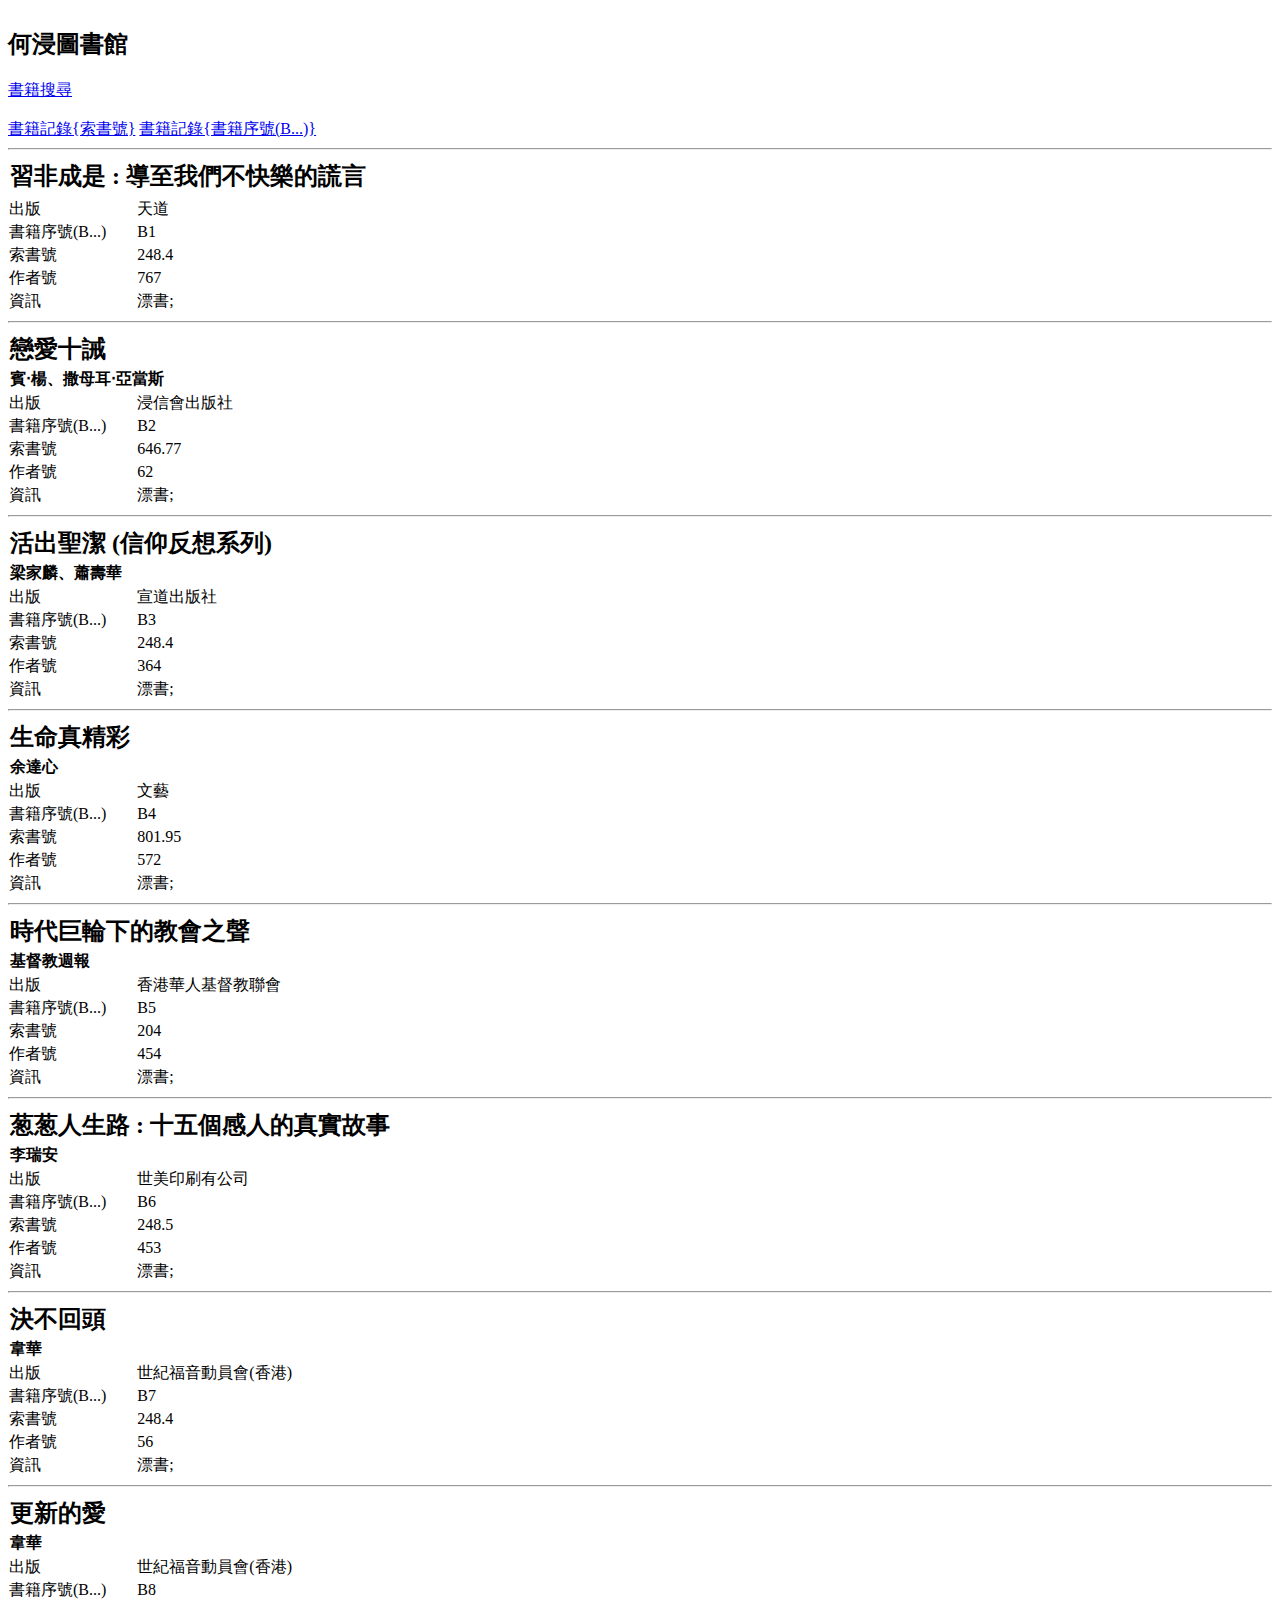
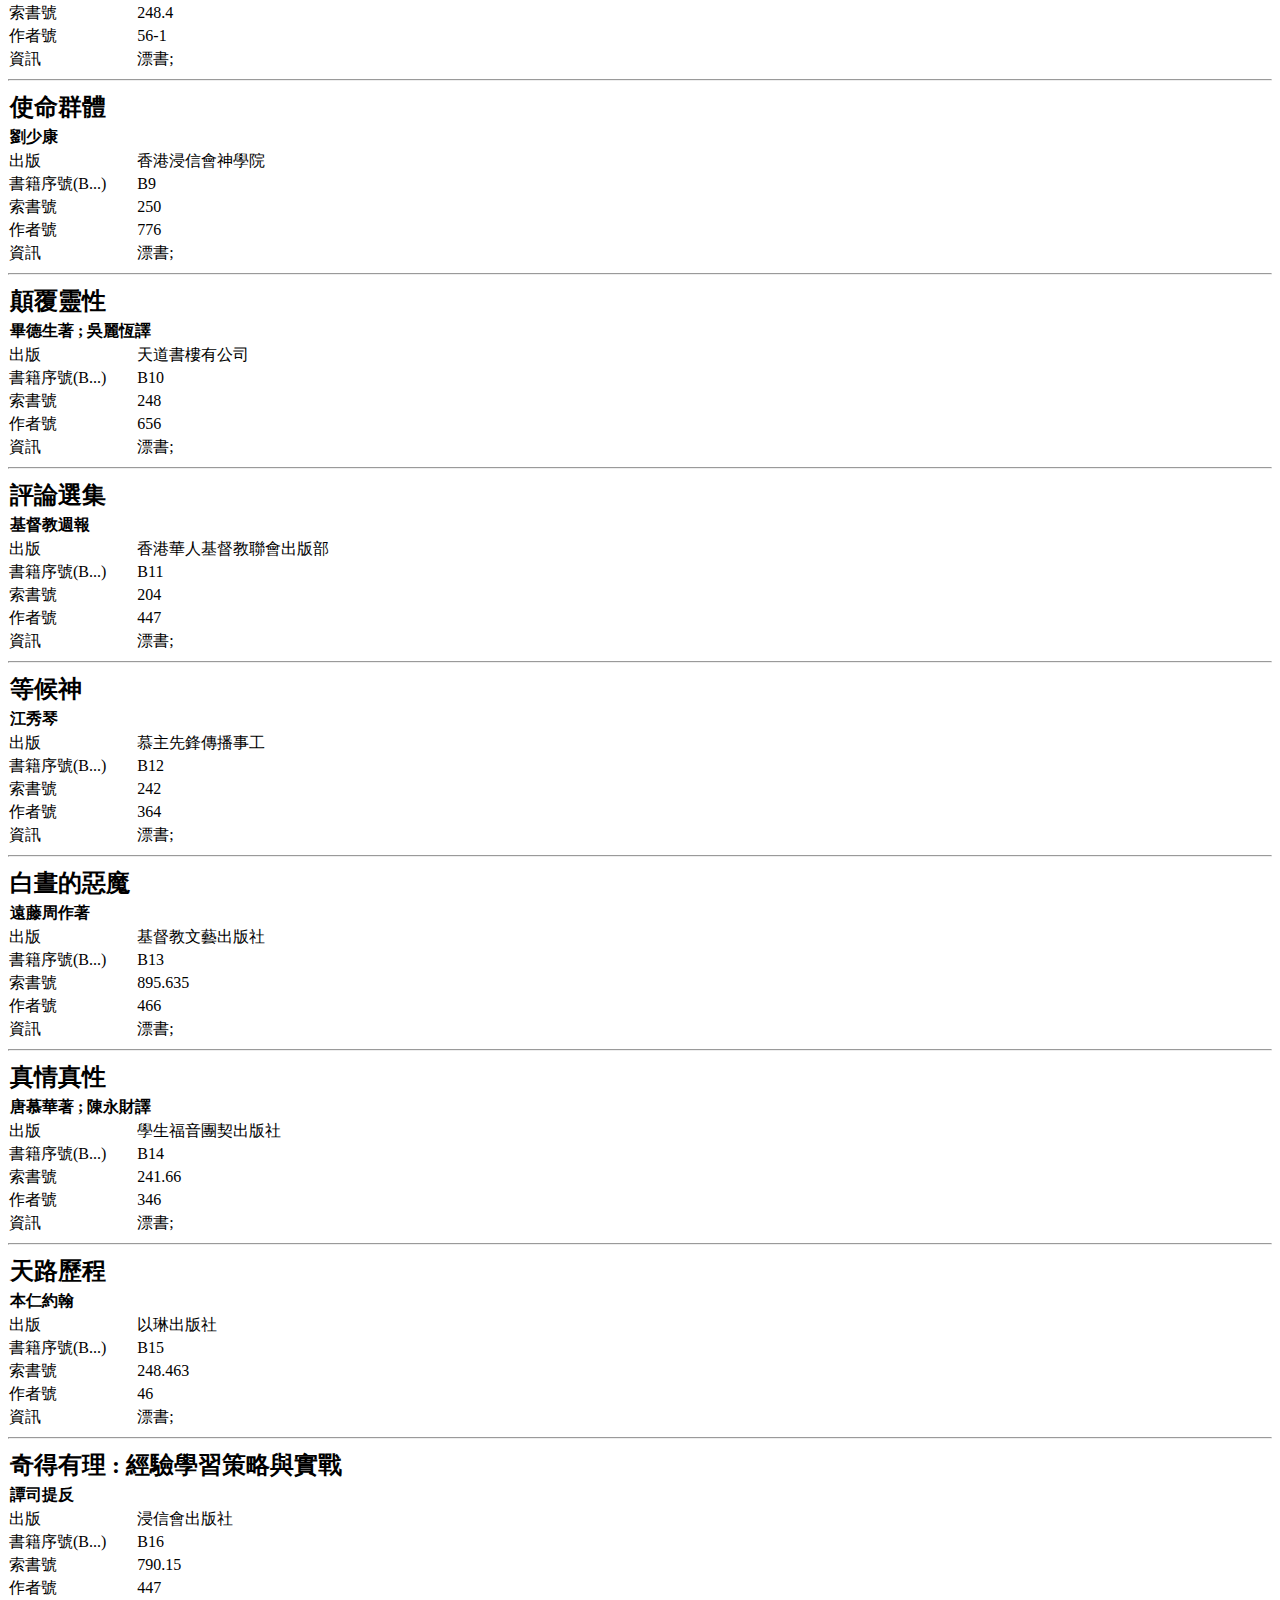
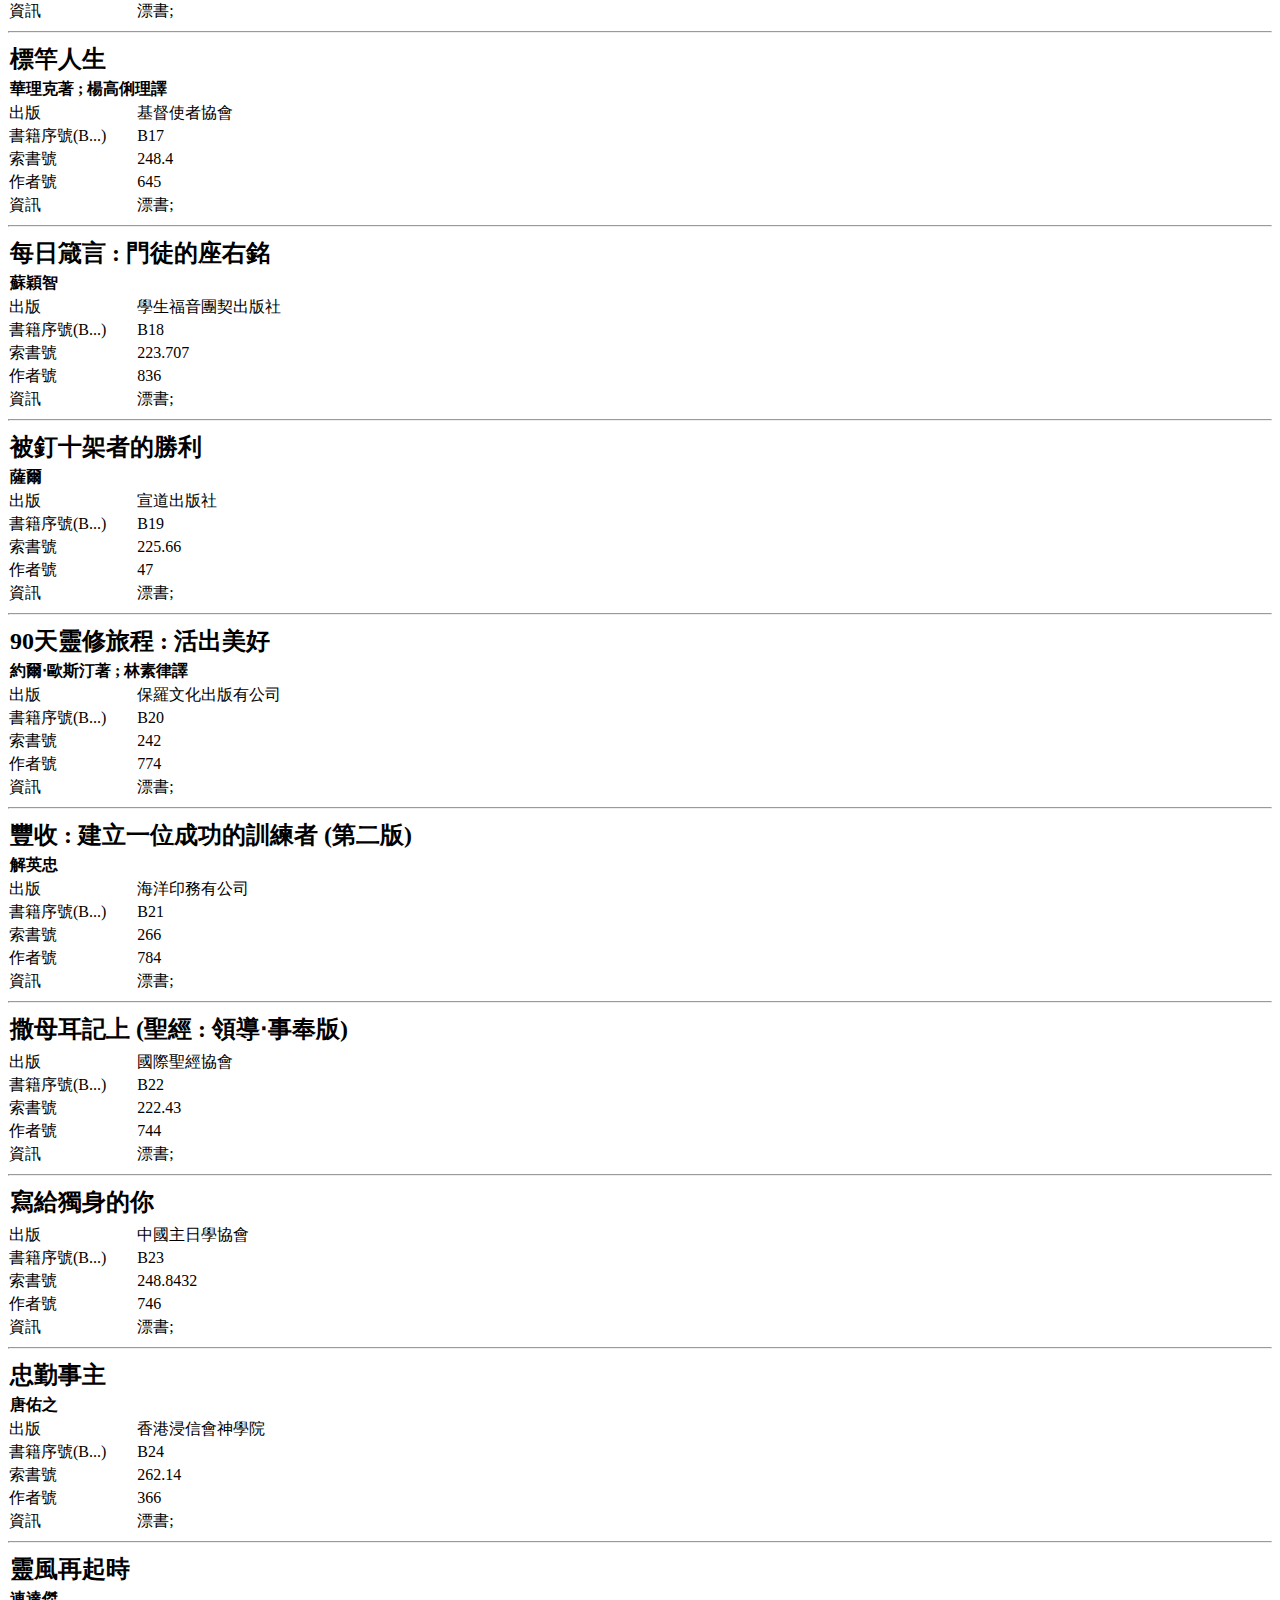
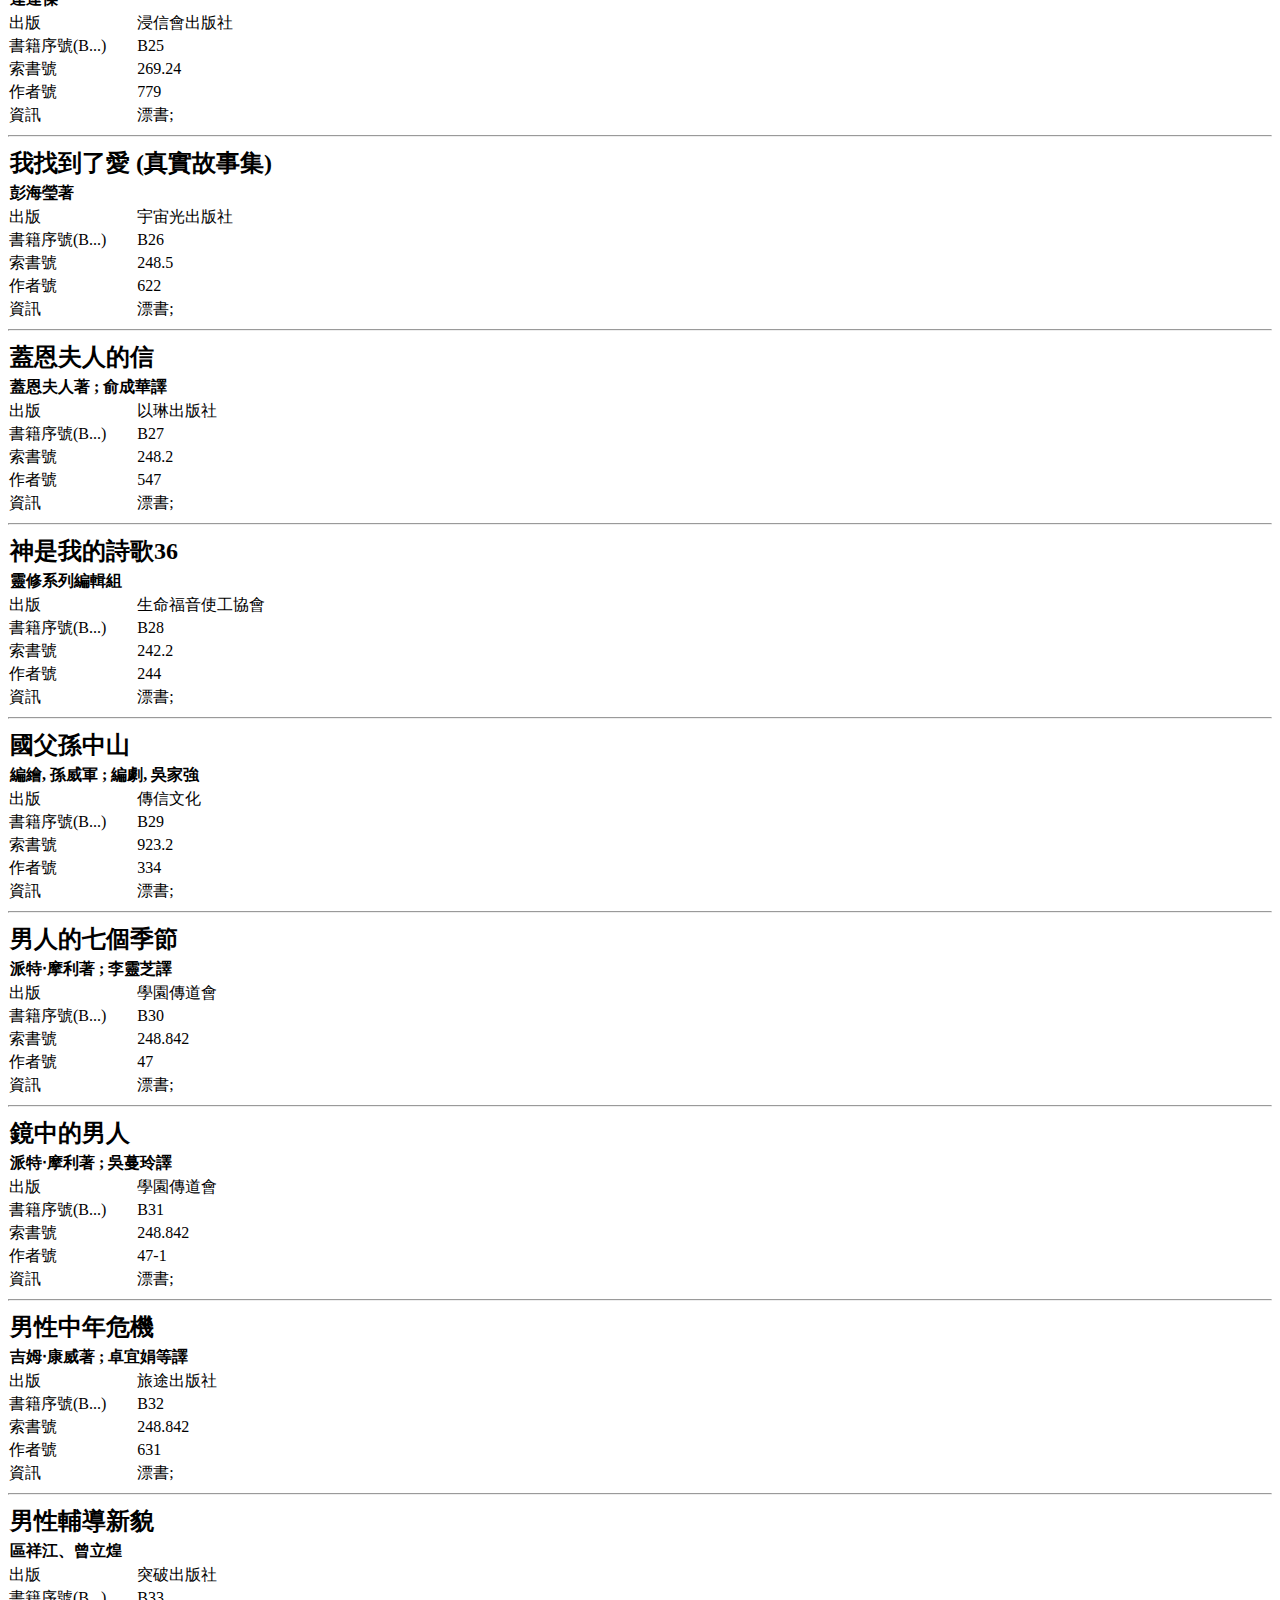
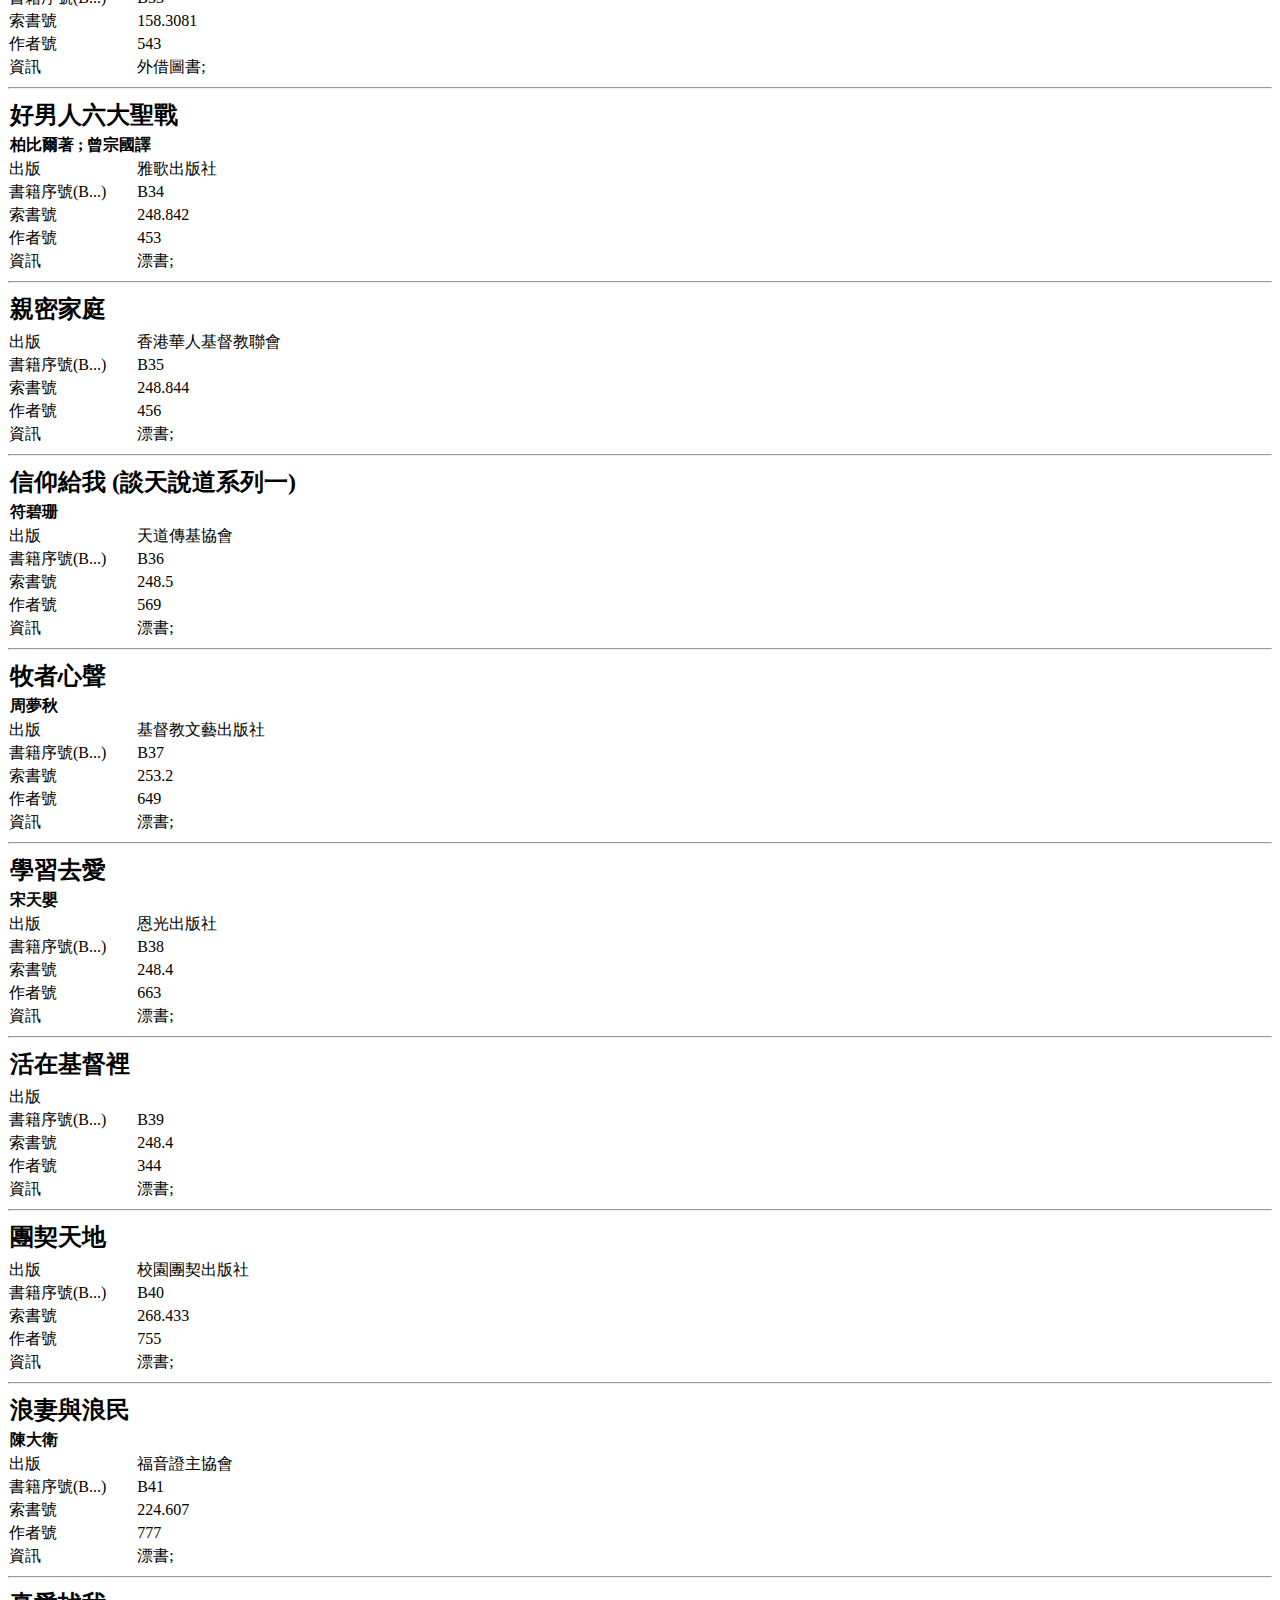
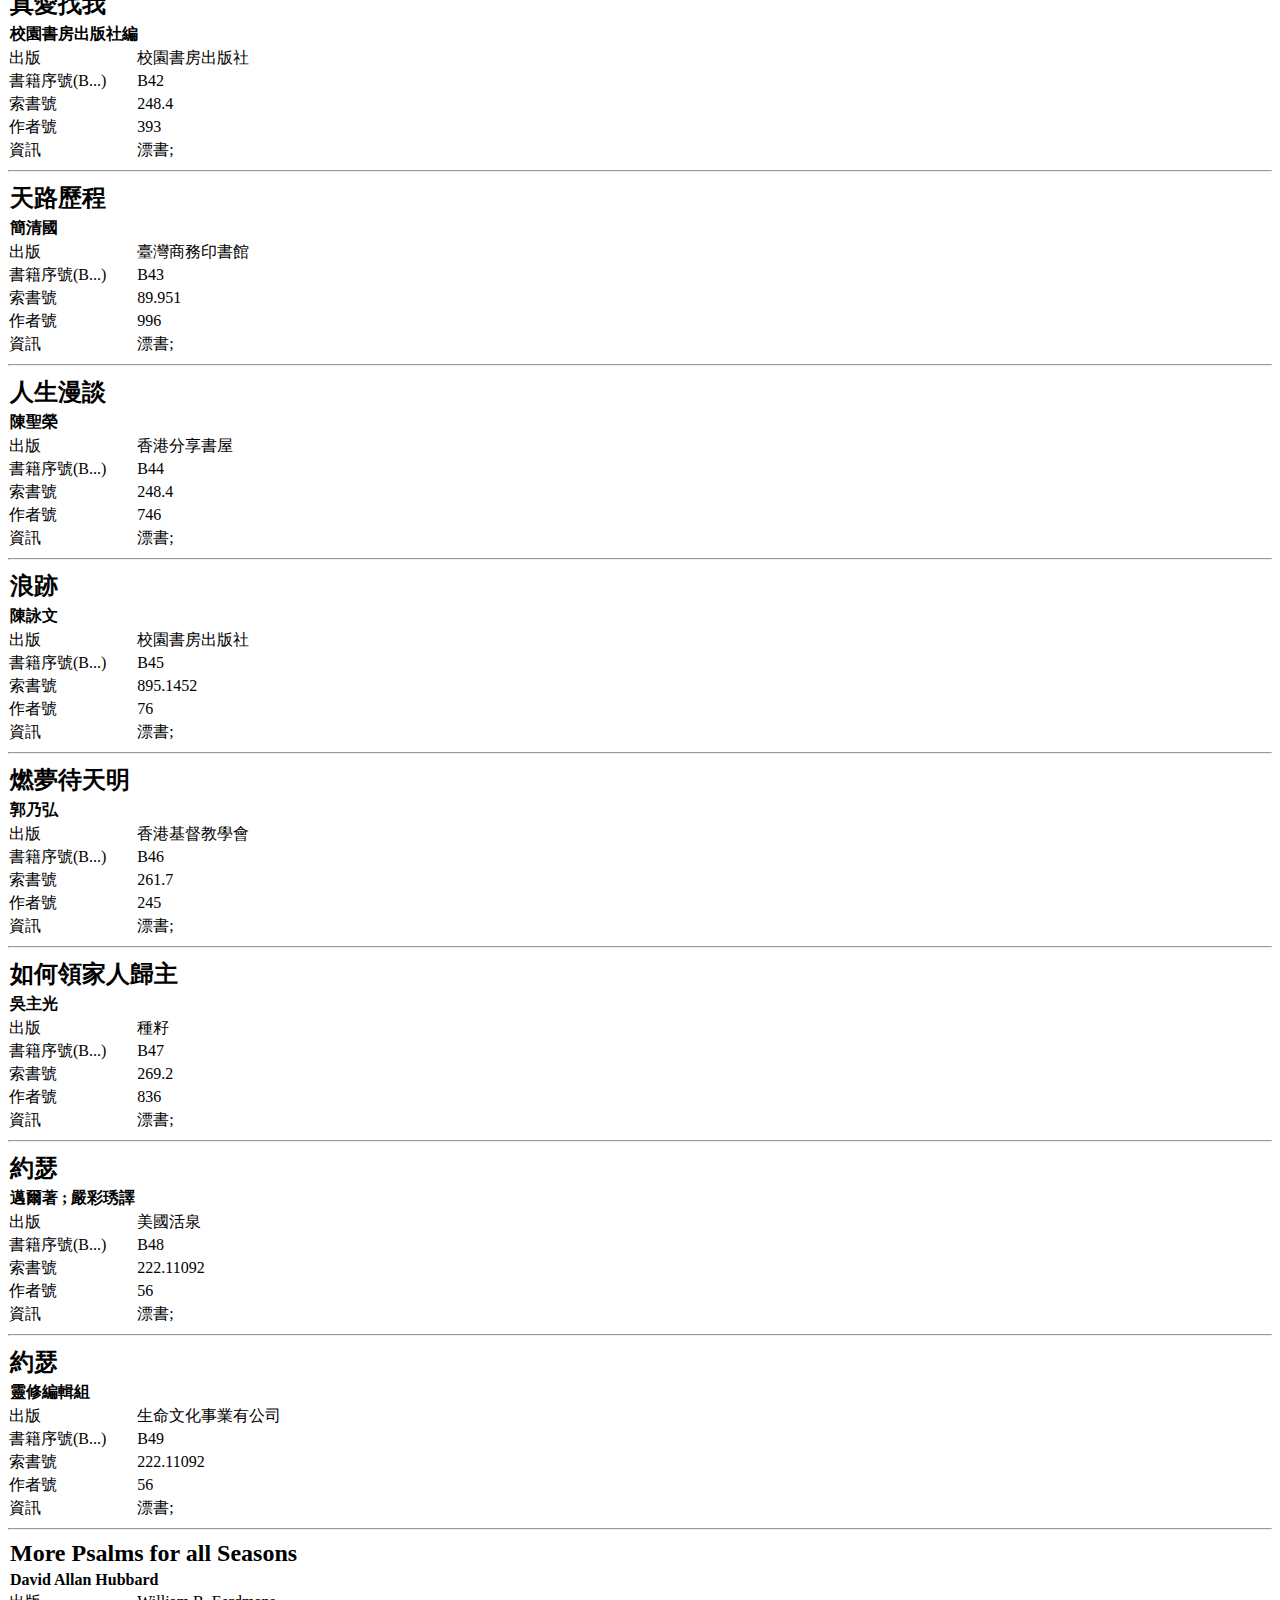
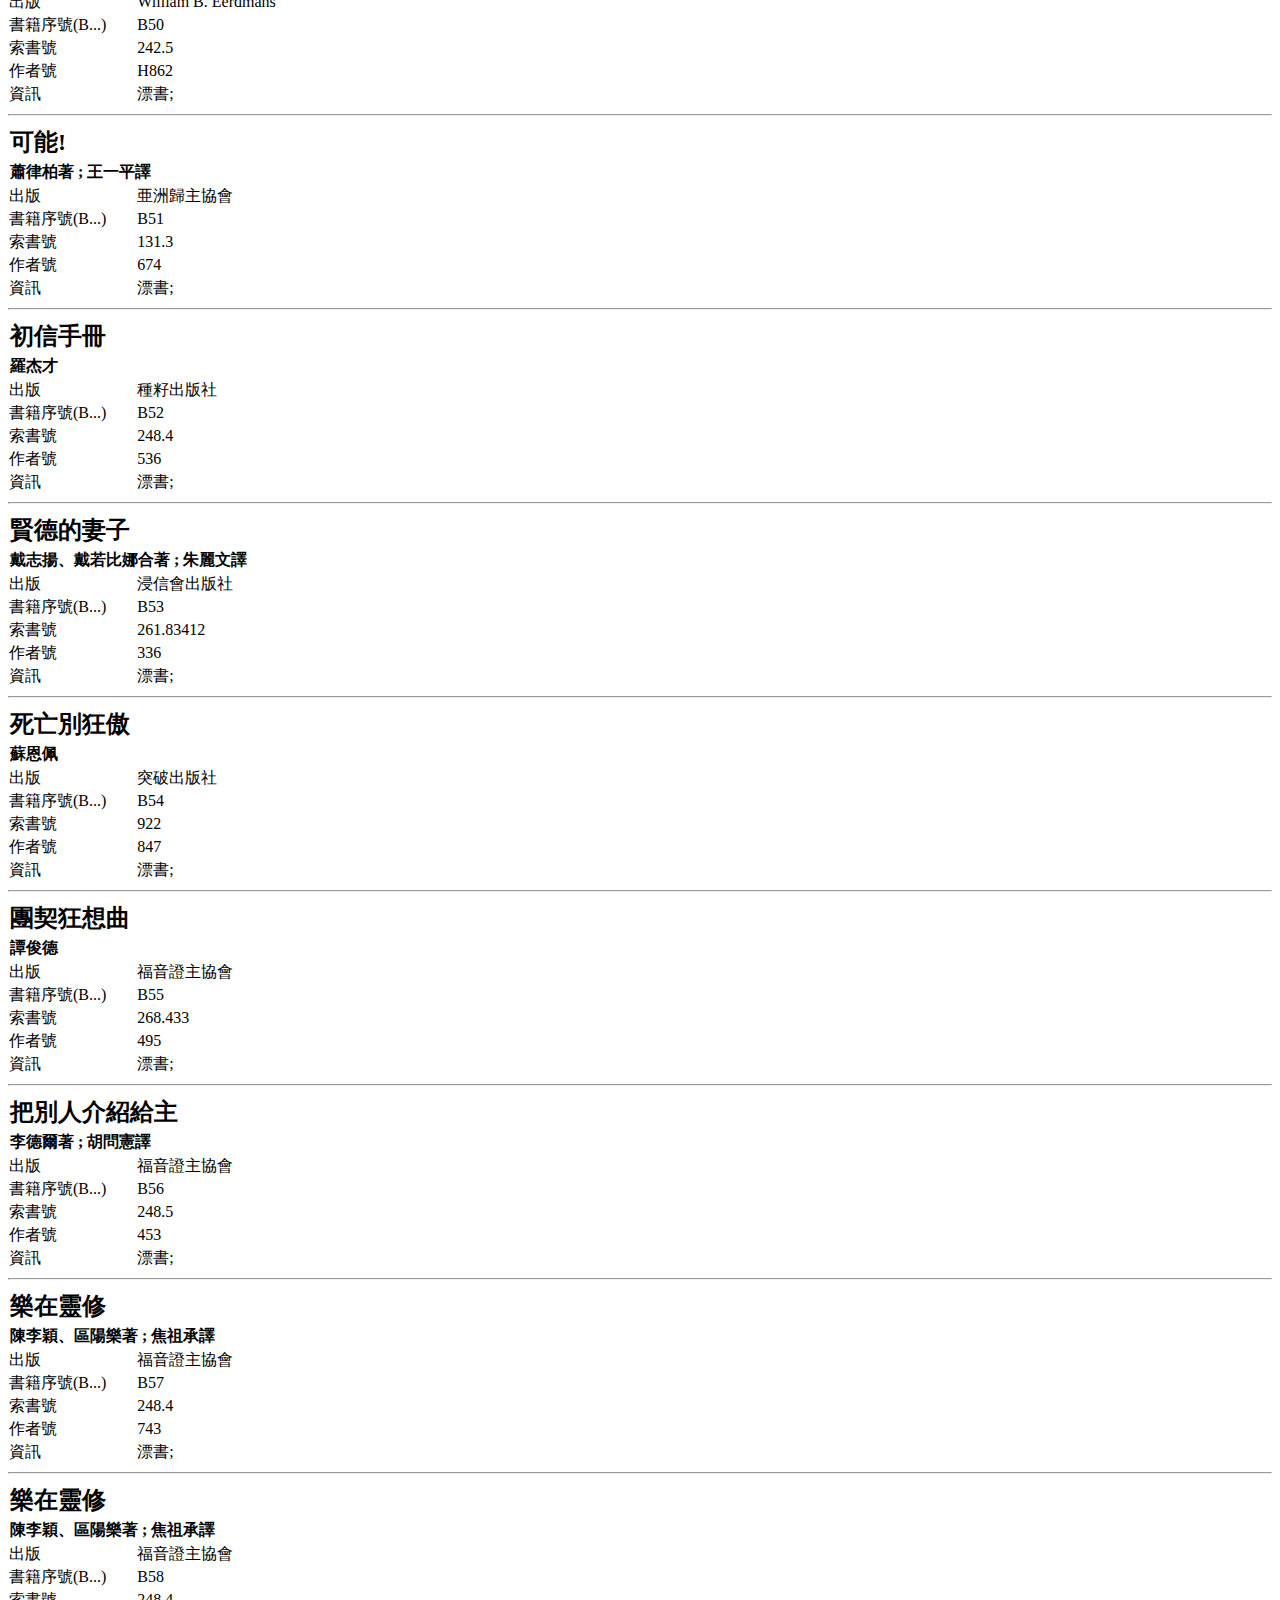
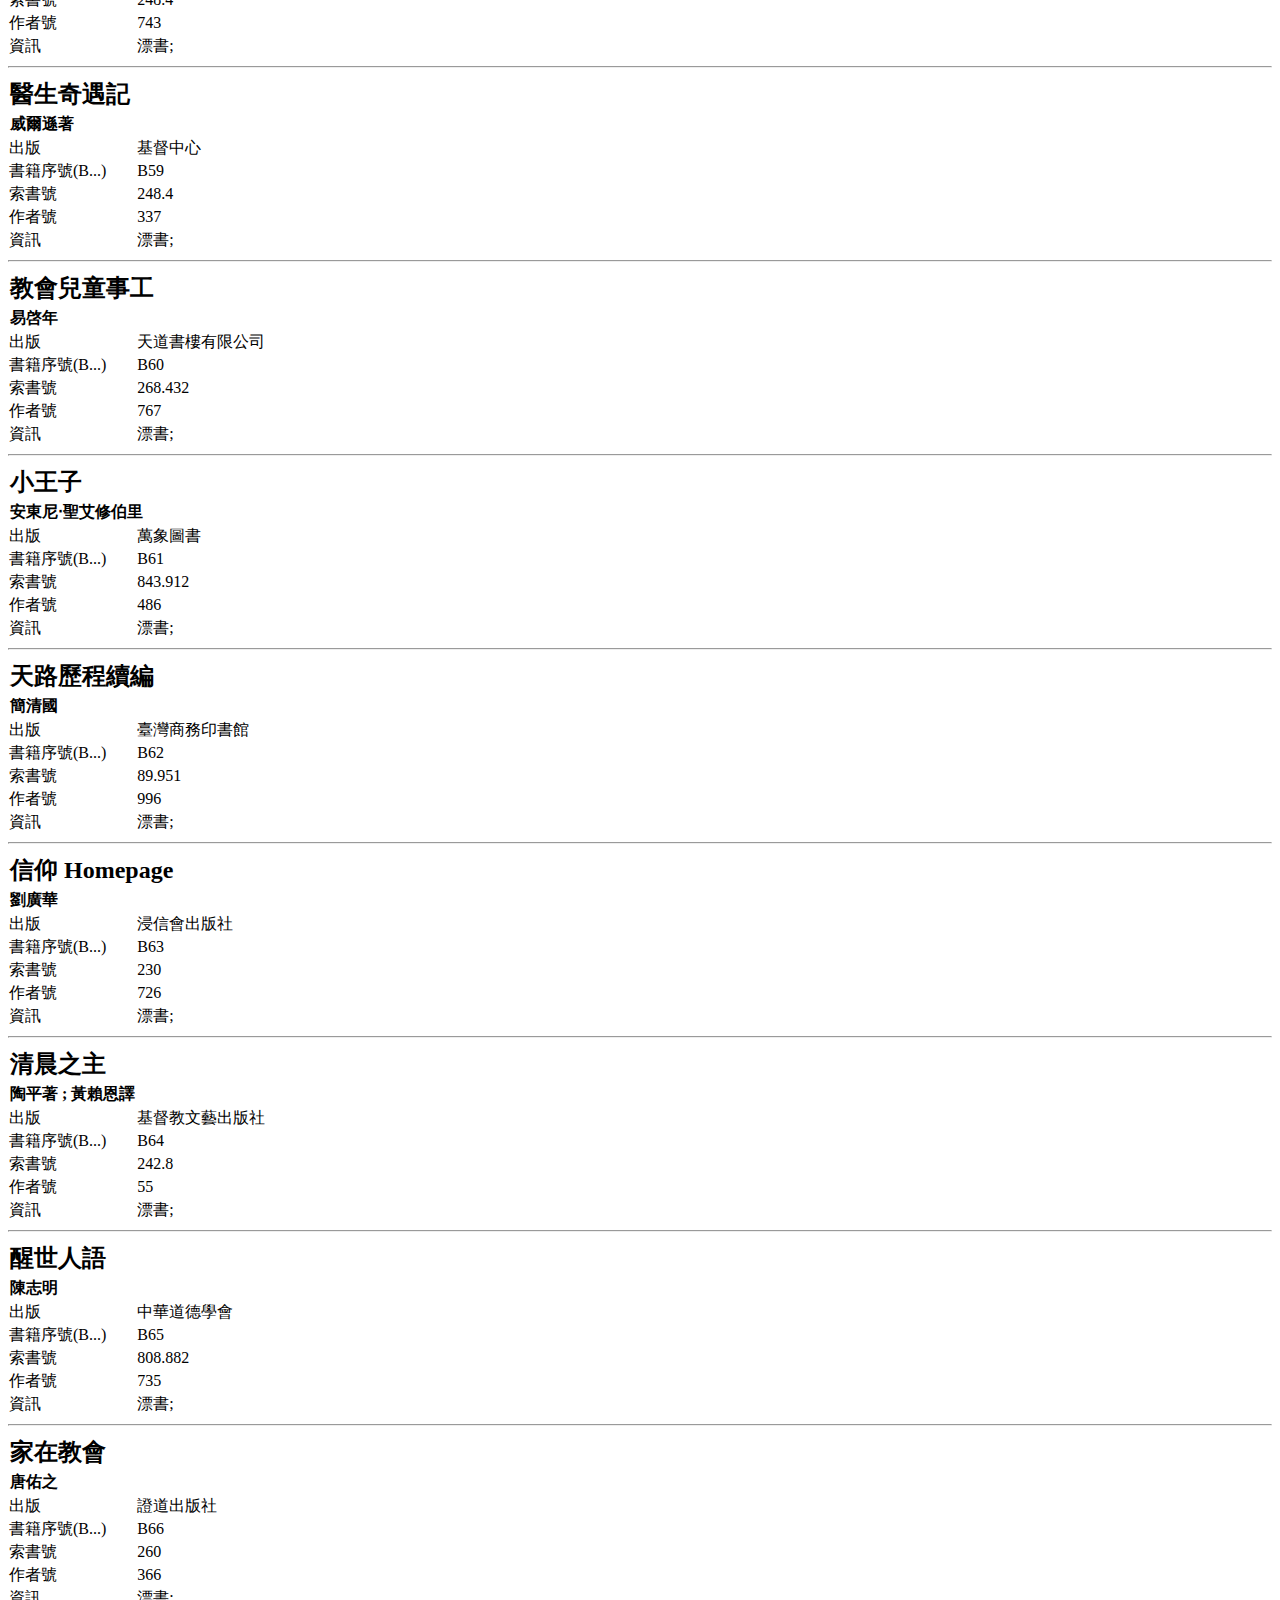
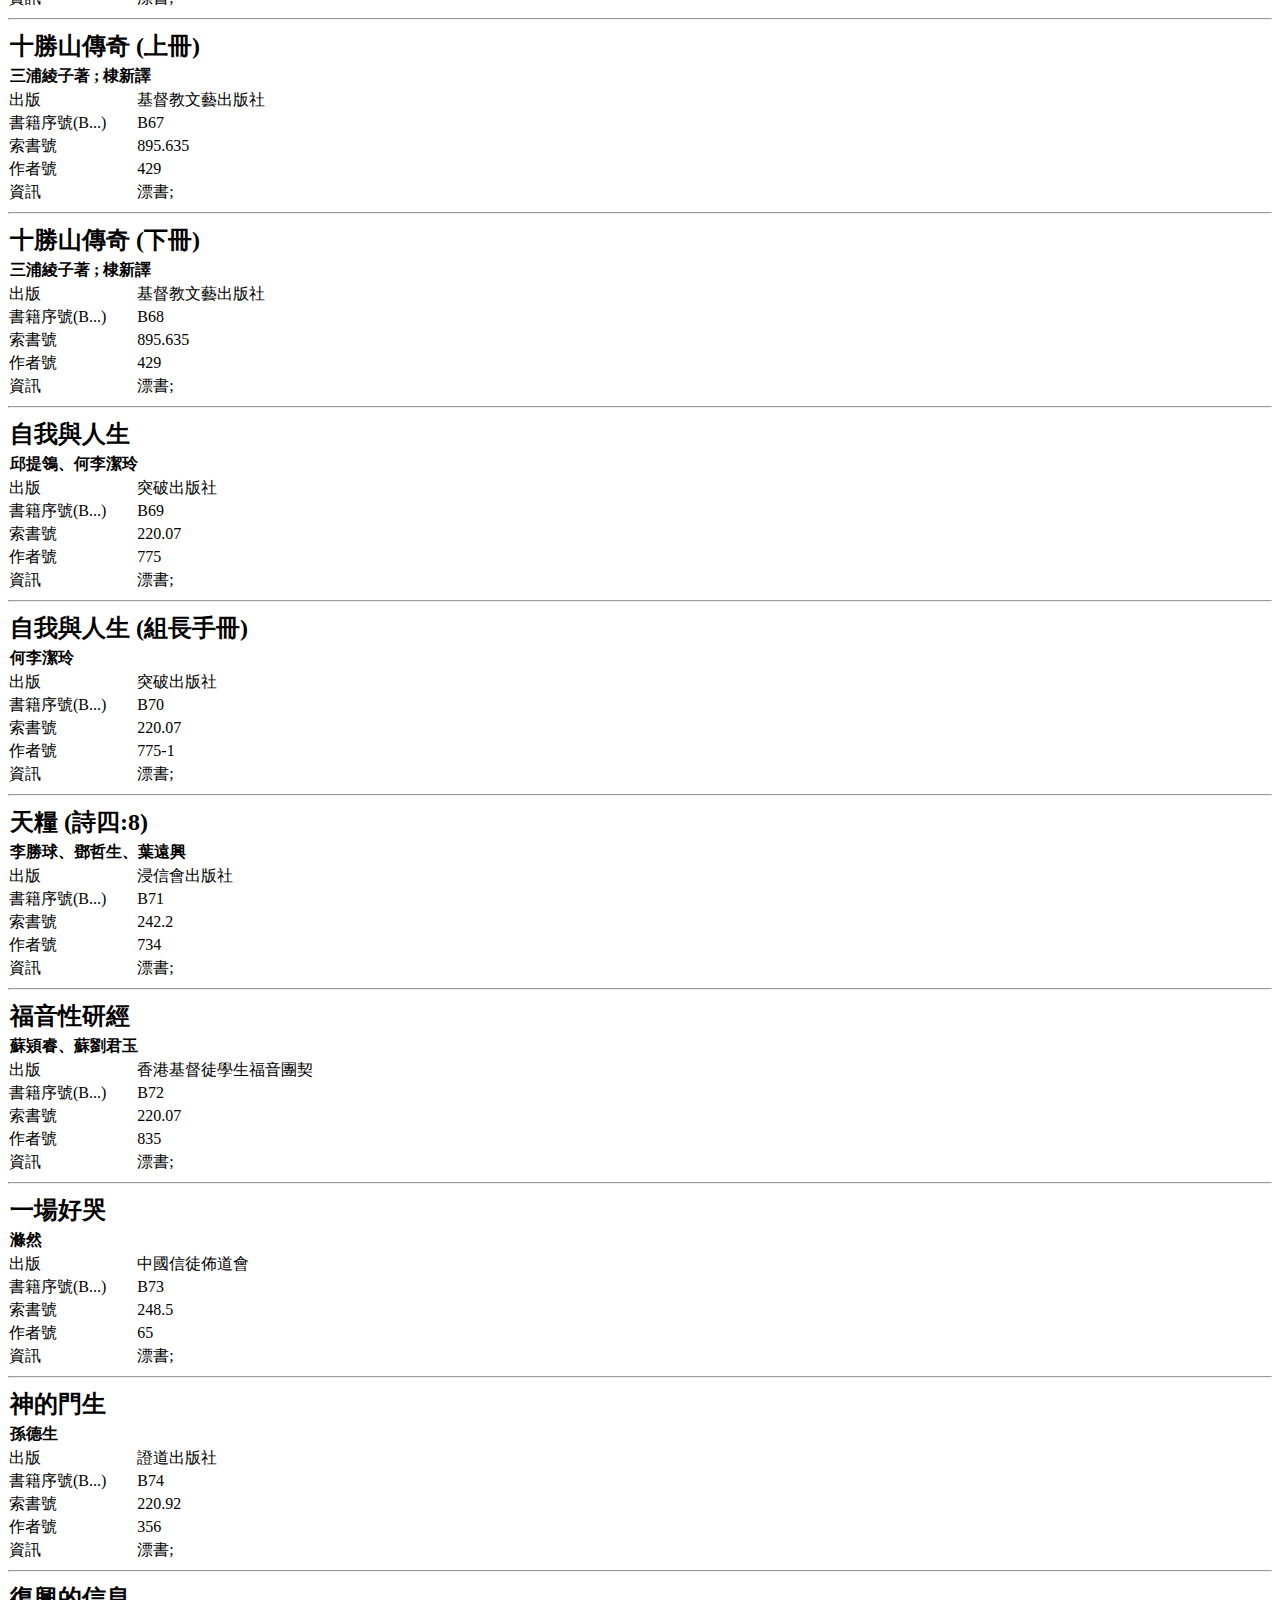
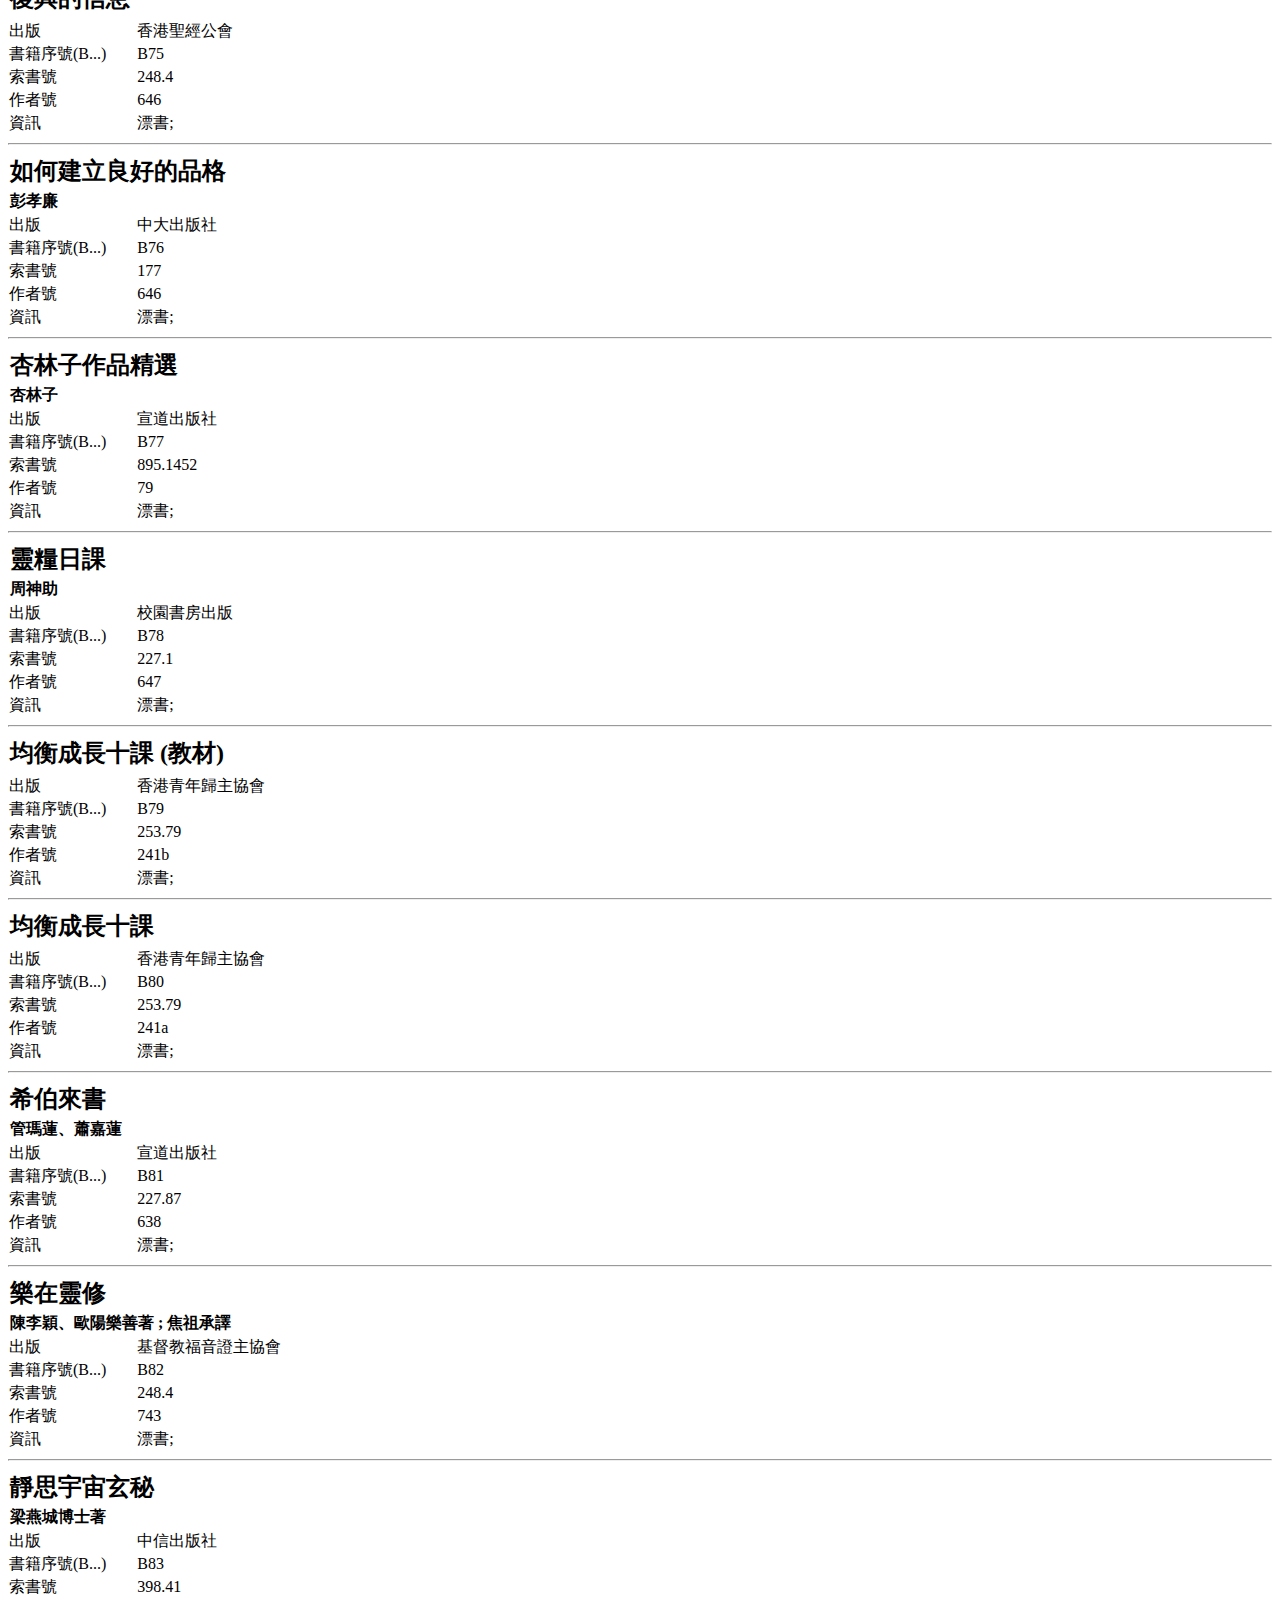
<file: record.html>
<!DOCTYPE html>
<html lang="en">
<head>
    <meta charset="UTF-8">
    <meta name="viewport" content="width=device-width, initial-scale=1.0">
    <title>何浸圖書館</title>
    <link rel="stylesheet" href="styles.css?v=24">
</head>
<body>
    <header>
        <div style="display:flex">
            <h2>何浸圖書館</h2>
            <!--a style="margin-left:auto" href="admin.html">Admin</a-->
        </div>
    </header>
    <main>
        <nav>
            <a href="./index.html">書籍搜尋</a>
        </nav>
        <br>
        <nav>
            <a href="./recordc.html">書籍記錄{索書號}</a>
            <a href="./record.html">書籍記錄{書籍序號(B...)}</a>
        </nav>
        <hr>
        <section>
            <div id="resultList">
                
        <div>
            <h2>習非成是 : 導至我們不快樂的謊言</h2>
            <h4></h4>
            <table>
                <tbody>
                    <tr>
                        <td>出版</td>
                        <td>天道</td>
                    </tr>
                    <tr>
                        <td>書籍序號(B...)</td>
                        <td>B1</td>
                    </tr>
                    <tr>
                        <td>索書號</td>
                        <td>248.4</td>
                    </tr>
                    <tr>
                        <td>作者號</td>
                        <td>767</td>
                    </tr>
                    <tr>
                        <td>資訊</td>
                        <td>漂書; </td>
                    </tr>
                </tbody>
            </table>
            <hr>
        </div>
        
        <div>
            <h2>戀愛十誡</h2>
            <h4>賓‧楊、撒母耳‧亞當斯</h4>
            <table>
                <tbody>
                    <tr>
                        <td>出版</td>
                        <td>浸信會出版社</td>
                    </tr>
                    <tr>
                        <td>書籍序號(B...)</td>
                        <td>B2</td>
                    </tr>
                    <tr>
                        <td>索書號</td>
                        <td>646.77</td>
                    </tr>
                    <tr>
                        <td>作者號</td>
                        <td>62</td>
                    </tr>
                    <tr>
                        <td>資訊</td>
                        <td>漂書; </td>
                    </tr>
                </tbody>
            </table>
            <hr>
        </div>
        
        <div>
            <h2>活出聖潔 (信仰反想系列)</h2>
            <h4>梁家麟、蕭壽華</h4>
            <table>
                <tbody>
                    <tr>
                        <td>出版</td>
                        <td>宣道出版社</td>
                    </tr>
                    <tr>
                        <td>書籍序號(B...)</td>
                        <td>B3</td>
                    </tr>
                    <tr>
                        <td>索書號</td>
                        <td>248.4</td>
                    </tr>
                    <tr>
                        <td>作者號</td>
                        <td>364</td>
                    </tr>
                    <tr>
                        <td>資訊</td>
                        <td>漂書; </td>
                    </tr>
                </tbody>
            </table>
            <hr>
        </div>
        
        <div>
            <h2>生命真精彩</h2>
            <h4>余達心</h4>
            <table>
                <tbody>
                    <tr>
                        <td>出版</td>
                        <td>文藝</td>
                    </tr>
                    <tr>
                        <td>書籍序號(B...)</td>
                        <td>B4</td>
                    </tr>
                    <tr>
                        <td>索書號</td>
                        <td>801.95</td>
                    </tr>
                    <tr>
                        <td>作者號</td>
                        <td>572</td>
                    </tr>
                    <tr>
                        <td>資訊</td>
                        <td>漂書; </td>
                    </tr>
                </tbody>
            </table>
            <hr>
        </div>
        
        <div>
            <h2>時代巨輪下的教會之聲</h2>
            <h4>基督教週報</h4>
            <table>
                <tbody>
                    <tr>
                        <td>出版</td>
                        <td>香港華人基督教聯會</td>
                    </tr>
                    <tr>
                        <td>書籍序號(B...)</td>
                        <td>B5</td>
                    </tr>
                    <tr>
                        <td>索書號</td>
                        <td>204</td>
                    </tr>
                    <tr>
                        <td>作者號</td>
                        <td>454</td>
                    </tr>
                    <tr>
                        <td>資訊</td>
                        <td>漂書; </td>
                    </tr>
                </tbody>
            </table>
            <hr>
        </div>
        
        <div>
            <h2>葱葱人生路 : 十五個感人的真實故事</h2>
            <h4>李瑞安</h4>
            <table>
                <tbody>
                    <tr>
                        <td>出版</td>
                        <td>世美印刷有公司</td>
                    </tr>
                    <tr>
                        <td>書籍序號(B...)</td>
                        <td>B6</td>
                    </tr>
                    <tr>
                        <td>索書號</td>
                        <td>248.5</td>
                    </tr>
                    <tr>
                        <td>作者號</td>
                        <td>453</td>
                    </tr>
                    <tr>
                        <td>資訊</td>
                        <td>漂書; </td>
                    </tr>
                </tbody>
            </table>
            <hr>
        </div>
        
        <div>
            <h2>決不回頭</h2>
            <h4>韋華</h4>
            <table>
                <tbody>
                    <tr>
                        <td>出版</td>
                        <td>世紀福音動員會(香港)</td>
                    </tr>
                    <tr>
                        <td>書籍序號(B...)</td>
                        <td>B7</td>
                    </tr>
                    <tr>
                        <td>索書號</td>
                        <td>248.4</td>
                    </tr>
                    <tr>
                        <td>作者號</td>
                        <td>56</td>
                    </tr>
                    <tr>
                        <td>資訊</td>
                        <td>漂書; </td>
                    </tr>
                </tbody>
            </table>
            <hr>
        </div>
        
        <div>
            <h2>更新的愛</h2>
            <h4>韋華</h4>
            <table>
                <tbody>
                    <tr>
                        <td>出版</td>
                        <td>世紀福音動員會(香港)</td>
                    </tr>
                    <tr>
                        <td>書籍序號(B...)</td>
                        <td>B8</td>
                    </tr>
                    <tr>
                        <td>索書號</td>
                        <td>248.4</td>
                    </tr>
                    <tr>
                        <td>作者號</td>
                        <td>56-1</td>
                    </tr>
                    <tr>
                        <td>資訊</td>
                        <td>漂書; </td>
                    </tr>
                </tbody>
            </table>
            <hr>
        </div>
        
        <div>
            <h2>使命群體</h2>
            <h4>劉少康</h4>
            <table>
                <tbody>
                    <tr>
                        <td>出版</td>
                        <td>香港浸信會神學院</td>
                    </tr>
                    <tr>
                        <td>書籍序號(B...)</td>
                        <td>B9</td>
                    </tr>
                    <tr>
                        <td>索書號</td>
                        <td>250</td>
                    </tr>
                    <tr>
                        <td>作者號</td>
                        <td>776</td>
                    </tr>
                    <tr>
                        <td>資訊</td>
                        <td>漂書; </td>
                    </tr>
                </tbody>
            </table>
            <hr>
        </div>
        
        <div>
            <h2>顛覆靈性</h2>
            <h4>畢德生著 ; 吳麗恆譯</h4>
            <table>
                <tbody>
                    <tr>
                        <td>出版</td>
                        <td>天道書樓有公司</td>
                    </tr>
                    <tr>
                        <td>書籍序號(B...)</td>
                        <td>B10</td>
                    </tr>
                    <tr>
                        <td>索書號</td>
                        <td>248</td>
                    </tr>
                    <tr>
                        <td>作者號</td>
                        <td>656</td>
                    </tr>
                    <tr>
                        <td>資訊</td>
                        <td>漂書; </td>
                    </tr>
                </tbody>
            </table>
            <hr>
        </div>
        
        <div>
            <h2>評論選集</h2>
            <h4>基督教週報</h4>
            <table>
                <tbody>
                    <tr>
                        <td>出版</td>
                        <td>香港華人基督教聯會出版部</td>
                    </tr>
                    <tr>
                        <td>書籍序號(B...)</td>
                        <td>B11</td>
                    </tr>
                    <tr>
                        <td>索書號</td>
                        <td>204</td>
                    </tr>
                    <tr>
                        <td>作者號</td>
                        <td>447</td>
                    </tr>
                    <tr>
                        <td>資訊</td>
                        <td>漂書; </td>
                    </tr>
                </tbody>
            </table>
            <hr>
        </div>
        
        <div>
            <h2>等候神</h2>
            <h4>江秀琴</h4>
            <table>
                <tbody>
                    <tr>
                        <td>出版</td>
                        <td>慕主先鋒傳播事工</td>
                    </tr>
                    <tr>
                        <td>書籍序號(B...)</td>
                        <td>B12</td>
                    </tr>
                    <tr>
                        <td>索書號</td>
                        <td>242</td>
                    </tr>
                    <tr>
                        <td>作者號</td>
                        <td>364</td>
                    </tr>
                    <tr>
                        <td>資訊</td>
                        <td>漂書; </td>
                    </tr>
                </tbody>
            </table>
            <hr>
        </div>
        
        <div>
            <h2>白晝的惡魔</h2>
            <h4>遠藤周作著</h4>
            <table>
                <tbody>
                    <tr>
                        <td>出版</td>
                        <td>基督教文藝出版社</td>
                    </tr>
                    <tr>
                        <td>書籍序號(B...)</td>
                        <td>B13</td>
                    </tr>
                    <tr>
                        <td>索書號</td>
                        <td>895.635</td>
                    </tr>
                    <tr>
                        <td>作者號</td>
                        <td>466</td>
                    </tr>
                    <tr>
                        <td>資訊</td>
                        <td>漂書; </td>
                    </tr>
                </tbody>
            </table>
            <hr>
        </div>
        
        <div>
            <h2>真情真性</h2>
            <h4>唐慕華著 ; 陳永財譯</h4>
            <table>
                <tbody>
                    <tr>
                        <td>出版</td>
                        <td>學生福音團契出版社</td>
                    </tr>
                    <tr>
                        <td>書籍序號(B...)</td>
                        <td>B14</td>
                    </tr>
                    <tr>
                        <td>索書號</td>
                        <td>241.66</td>
                    </tr>
                    <tr>
                        <td>作者號</td>
                        <td>346</td>
                    </tr>
                    <tr>
                        <td>資訊</td>
                        <td>漂書; </td>
                    </tr>
                </tbody>
            </table>
            <hr>
        </div>
        
        <div>
            <h2>天路歷程</h2>
            <h4>本仁約翰</h4>
            <table>
                <tbody>
                    <tr>
                        <td>出版</td>
                        <td>以琳出版社</td>
                    </tr>
                    <tr>
                        <td>書籍序號(B...)</td>
                        <td>B15</td>
                    </tr>
                    <tr>
                        <td>索書號</td>
                        <td>248.463</td>
                    </tr>
                    <tr>
                        <td>作者號</td>
                        <td>46</td>
                    </tr>
                    <tr>
                        <td>資訊</td>
                        <td>漂書; </td>
                    </tr>
                </tbody>
            </table>
            <hr>
        </div>
        
        <div>
            <h2>奇得有理 : 經驗學習策略與實戰</h2>
            <h4>譚司提反</h4>
            <table>
                <tbody>
                    <tr>
                        <td>出版</td>
                        <td>浸信會出版社</td>
                    </tr>
                    <tr>
                        <td>書籍序號(B...)</td>
                        <td>B16</td>
                    </tr>
                    <tr>
                        <td>索書號</td>
                        <td>790.15</td>
                    </tr>
                    <tr>
                        <td>作者號</td>
                        <td>447</td>
                    </tr>
                    <tr>
                        <td>資訊</td>
                        <td>漂書; </td>
                    </tr>
                </tbody>
            </table>
            <hr>
        </div>
        
        <div>
            <h2>標竿人生</h2>
            <h4>華理克著 ; 楊高俐理譯</h4>
            <table>
                <tbody>
                    <tr>
                        <td>出版</td>
                        <td>基督使者協會</td>
                    </tr>
                    <tr>
                        <td>書籍序號(B...)</td>
                        <td>B17</td>
                    </tr>
                    <tr>
                        <td>索書號</td>
                        <td>248.4</td>
                    </tr>
                    <tr>
                        <td>作者號</td>
                        <td>645</td>
                    </tr>
                    <tr>
                        <td>資訊</td>
                        <td>漂書; </td>
                    </tr>
                </tbody>
            </table>
            <hr>
        </div>
        
        <div>
            <h2>每日箴言 : 門徒的座右銘 </h2>
            <h4>蘇穎智</h4>
            <table>
                <tbody>
                    <tr>
                        <td>出版</td>
                        <td>學生福音團契出版社</td>
                    </tr>
                    <tr>
                        <td>書籍序號(B...)</td>
                        <td>B18</td>
                    </tr>
                    <tr>
                        <td>索書號</td>
                        <td>223.707</td>
                    </tr>
                    <tr>
                        <td>作者號</td>
                        <td>836</td>
                    </tr>
                    <tr>
                        <td>資訊</td>
                        <td>漂書; </td>
                    </tr>
                </tbody>
            </table>
            <hr>
        </div>
        
        <div>
            <h2>被釘十架者的勝利</h2>
            <h4>薩爾</h4>
            <table>
                <tbody>
                    <tr>
                        <td>出版</td>
                        <td>宣道出版社</td>
                    </tr>
                    <tr>
                        <td>書籍序號(B...)</td>
                        <td>B19</td>
                    </tr>
                    <tr>
                        <td>索書號</td>
                        <td>225.66</td>
                    </tr>
                    <tr>
                        <td>作者號</td>
                        <td>47</td>
                    </tr>
                    <tr>
                        <td>資訊</td>
                        <td>漂書; </td>
                    </tr>
                </tbody>
            </table>
            <hr>
        </div>
        
        <div>
            <h2>90天靈修旅程 : 活出美好</h2>
            <h4>約爾‧歐斯汀著 ; 林素律譯</h4>
            <table>
                <tbody>
                    <tr>
                        <td>出版</td>
                        <td>保羅文化出版有公司</td>
                    </tr>
                    <tr>
                        <td>書籍序號(B...)</td>
                        <td>B20</td>
                    </tr>
                    <tr>
                        <td>索書號</td>
                        <td>242</td>
                    </tr>
                    <tr>
                        <td>作者號</td>
                        <td>774</td>
                    </tr>
                    <tr>
                        <td>資訊</td>
                        <td>漂書; </td>
                    </tr>
                </tbody>
            </table>
            <hr>
        </div>
        
        <div>
            <h2>豐收 : 建立一位成功的訓練者 (第二版)</h2>
            <h4>解英忠</h4>
            <table>
                <tbody>
                    <tr>
                        <td>出版</td>
                        <td>海洋印務有公司</td>
                    </tr>
                    <tr>
                        <td>書籍序號(B...)</td>
                        <td>B21</td>
                    </tr>
                    <tr>
                        <td>索書號</td>
                        <td>266</td>
                    </tr>
                    <tr>
                        <td>作者號</td>
                        <td>784</td>
                    </tr>
                    <tr>
                        <td>資訊</td>
                        <td>漂書; </td>
                    </tr>
                </tbody>
            </table>
            <hr>
        </div>
        
        <div>
            <h2>撒母耳記上 (聖經 : 領導‧事奉版)</h2>
            <h4></h4>
            <table>
                <tbody>
                    <tr>
                        <td>出版</td>
                        <td>國際聖經協會</td>
                    </tr>
                    <tr>
                        <td>書籍序號(B...)</td>
                        <td>B22</td>
                    </tr>
                    <tr>
                        <td>索書號</td>
                        <td>222.43</td>
                    </tr>
                    <tr>
                        <td>作者號</td>
                        <td>744</td>
                    </tr>
                    <tr>
                        <td>資訊</td>
                        <td>漂書; </td>
                    </tr>
                </tbody>
            </table>
            <hr>
        </div>
        
        <div>
            <h2>寫給獨身的你</h2>
            <h4></h4>
            <table>
                <tbody>
                    <tr>
                        <td>出版</td>
                        <td>中國主日學協會</td>
                    </tr>
                    <tr>
                        <td>書籍序號(B...)</td>
                        <td>B23</td>
                    </tr>
                    <tr>
                        <td>索書號</td>
                        <td>248.8432</td>
                    </tr>
                    <tr>
                        <td>作者號</td>
                        <td>746</td>
                    </tr>
                    <tr>
                        <td>資訊</td>
                        <td>漂書; </td>
                    </tr>
                </tbody>
            </table>
            <hr>
        </div>
        
        <div>
            <h2>忠勤事主</h2>
            <h4>唐佑之</h4>
            <table>
                <tbody>
                    <tr>
                        <td>出版</td>
                        <td>香港浸信會神學院</td>
                    </tr>
                    <tr>
                        <td>書籍序號(B...)</td>
                        <td>B24</td>
                    </tr>
                    <tr>
                        <td>索書號</td>
                        <td>262.14</td>
                    </tr>
                    <tr>
                        <td>作者號</td>
                        <td>366</td>
                    </tr>
                    <tr>
                        <td>資訊</td>
                        <td>漂書; </td>
                    </tr>
                </tbody>
            </table>
            <hr>
        </div>
        
        <div>
            <h2>靈風再起時</h2>
            <h4>連達傑</h4>
            <table>
                <tbody>
                    <tr>
                        <td>出版</td>
                        <td>浸信會出版社</td>
                    </tr>
                    <tr>
                        <td>書籍序號(B...)</td>
                        <td>B25</td>
                    </tr>
                    <tr>
                        <td>索書號</td>
                        <td>269.24</td>
                    </tr>
                    <tr>
                        <td>作者號</td>
                        <td>779</td>
                    </tr>
                    <tr>
                        <td>資訊</td>
                        <td>漂書; </td>
                    </tr>
                </tbody>
            </table>
            <hr>
        </div>
        
        <div>
            <h2>我找到了愛 (真實故事集)</h2>
            <h4>彭海瑩著</h4>
            <table>
                <tbody>
                    <tr>
                        <td>出版</td>
                        <td>宇宙光出版社</td>
                    </tr>
                    <tr>
                        <td>書籍序號(B...)</td>
                        <td>B26</td>
                    </tr>
                    <tr>
                        <td>索書號</td>
                        <td>248.5</td>
                    </tr>
                    <tr>
                        <td>作者號</td>
                        <td>622</td>
                    </tr>
                    <tr>
                        <td>資訊</td>
                        <td>漂書; </td>
                    </tr>
                </tbody>
            </table>
            <hr>
        </div>
        
        <div>
            <h2>蓋恩夫人的信</h2>
            <h4>蓋恩夫人著 ; 俞成華譯</h4>
            <table>
                <tbody>
                    <tr>
                        <td>出版</td>
                        <td>以琳出版社</td>
                    </tr>
                    <tr>
                        <td>書籍序號(B...)</td>
                        <td>B27</td>
                    </tr>
                    <tr>
                        <td>索書號</td>
                        <td>248.2</td>
                    </tr>
                    <tr>
                        <td>作者號</td>
                        <td>547</td>
                    </tr>
                    <tr>
                        <td>資訊</td>
                        <td>漂書; </td>
                    </tr>
                </tbody>
            </table>
            <hr>
        </div>
        
        <div>
            <h2>神是我的詩歌36</h2>
            <h4>靈修系列編輯組</h4>
            <table>
                <tbody>
                    <tr>
                        <td>出版</td>
                        <td>生命福音使工協會</td>
                    </tr>
                    <tr>
                        <td>書籍序號(B...)</td>
                        <td>B28</td>
                    </tr>
                    <tr>
                        <td>索書號</td>
                        <td>242.2</td>
                    </tr>
                    <tr>
                        <td>作者號</td>
                        <td>244</td>
                    </tr>
                    <tr>
                        <td>資訊</td>
                        <td>漂書; </td>
                    </tr>
                </tbody>
            </table>
            <hr>
        </div>
        
        <div>
            <h2>國父孫中山</h2>
            <h4>編繪, 孫威軍 ; 編劇, 吳家強</h4>
            <table>
                <tbody>
                    <tr>
                        <td>出版</td>
                        <td>傳信文化</td>
                    </tr>
                    <tr>
                        <td>書籍序號(B...)</td>
                        <td>B29</td>
                    </tr>
                    <tr>
                        <td>索書號</td>
                        <td>923.2</td>
                    </tr>
                    <tr>
                        <td>作者號</td>
                        <td>334</td>
                    </tr>
                    <tr>
                        <td>資訊</td>
                        <td>漂書; </td>
                    </tr>
                </tbody>
            </table>
            <hr>
        </div>
        
        <div>
            <h2>男人的七個季節</h2>
            <h4>派特‧摩利著 ; 李靈芝譯</h4>
            <table>
                <tbody>
                    <tr>
                        <td>出版</td>
                        <td>學園傳道會</td>
                    </tr>
                    <tr>
                        <td>書籍序號(B...)</td>
                        <td>B30</td>
                    </tr>
                    <tr>
                        <td>索書號</td>
                        <td>248.842</td>
                    </tr>
                    <tr>
                        <td>作者號</td>
                        <td>47</td>
                    </tr>
                    <tr>
                        <td>資訊</td>
                        <td>漂書; </td>
                    </tr>
                </tbody>
            </table>
            <hr>
        </div>
        
        <div>
            <h2>鏡中的男人</h2>
            <h4>派特‧摩利著 ; 吳蔓玲譯</h4>
            <table>
                <tbody>
                    <tr>
                        <td>出版</td>
                        <td>學園傳道會</td>
                    </tr>
                    <tr>
                        <td>書籍序號(B...)</td>
                        <td>B31</td>
                    </tr>
                    <tr>
                        <td>索書號</td>
                        <td>248.842</td>
                    </tr>
                    <tr>
                        <td>作者號</td>
                        <td>47-1</td>
                    </tr>
                    <tr>
                        <td>資訊</td>
                        <td>漂書; </td>
                    </tr>
                </tbody>
            </table>
            <hr>
        </div>
        
        <div>
            <h2>男性中年危機</h2>
            <h4>吉姆‧康威著 ; 卓宜娟等譯</h4>
            <table>
                <tbody>
                    <tr>
                        <td>出版</td>
                        <td>旅途出版社</td>
                    </tr>
                    <tr>
                        <td>書籍序號(B...)</td>
                        <td>B32</td>
                    </tr>
                    <tr>
                        <td>索書號</td>
                        <td>248.842</td>
                    </tr>
                    <tr>
                        <td>作者號</td>
                        <td>631</td>
                    </tr>
                    <tr>
                        <td>資訊</td>
                        <td>漂書; </td>
                    </tr>
                </tbody>
            </table>
            <hr>
        </div>
        
        <div>
            <h2>男性輔導新貌</h2>
            <h4>區祥江、曾立煌</h4>
            <table>
                <tbody>
                    <tr>
                        <td>出版</td>
                        <td>突破出版社</td>
                    </tr>
                    <tr>
                        <td>書籍序號(B...)</td>
                        <td>B33</td>
                    </tr>
                    <tr>
                        <td>索書號</td>
                        <td>158.3081</td>
                    </tr>
                    <tr>
                        <td>作者號</td>
                        <td>543</td>
                    </tr>
                    <tr>
                        <td>資訊</td>
                        <td>外借圖書; </td>
                    </tr>
                </tbody>
            </table>
            <hr>
        </div>
        
        <div>
            <h2>好男人六大聖戰</h2>
            <h4>柏比爾著 ; 曾宗國譯</h4>
            <table>
                <tbody>
                    <tr>
                        <td>出版</td>
                        <td>雅歌出版社</td>
                    </tr>
                    <tr>
                        <td>書籍序號(B...)</td>
                        <td>B34</td>
                    </tr>
                    <tr>
                        <td>索書號</td>
                        <td>248.842</td>
                    </tr>
                    <tr>
                        <td>作者號</td>
                        <td>453</td>
                    </tr>
                    <tr>
                        <td>資訊</td>
                        <td>漂書; </td>
                    </tr>
                </tbody>
            </table>
            <hr>
        </div>
        
        <div>
            <h2>親密家庭</h2>
            <h4></h4>
            <table>
                <tbody>
                    <tr>
                        <td>出版</td>
                        <td>香港華人基督教聯會</td>
                    </tr>
                    <tr>
                        <td>書籍序號(B...)</td>
                        <td>B35</td>
                    </tr>
                    <tr>
                        <td>索書號</td>
                        <td>248.844</td>
                    </tr>
                    <tr>
                        <td>作者號</td>
                        <td>456</td>
                    </tr>
                    <tr>
                        <td>資訊</td>
                        <td>漂書; </td>
                    </tr>
                </tbody>
            </table>
            <hr>
        </div>
        
        <div>
            <h2>信仰給我 (談天說道系列一)</h2>
            <h4>符碧珊</h4>
            <table>
                <tbody>
                    <tr>
                        <td>出版</td>
                        <td>天道傳基協會</td>
                    </tr>
                    <tr>
                        <td>書籍序號(B...)</td>
                        <td>B36</td>
                    </tr>
                    <tr>
                        <td>索書號</td>
                        <td>248.5</td>
                    </tr>
                    <tr>
                        <td>作者號</td>
                        <td>569</td>
                    </tr>
                    <tr>
                        <td>資訊</td>
                        <td>漂書; </td>
                    </tr>
                </tbody>
            </table>
            <hr>
        </div>
        
        <div>
            <h2>牧者心聲</h2>
            <h4>周夢秋</h4>
            <table>
                <tbody>
                    <tr>
                        <td>出版</td>
                        <td>基督教文藝出版社</td>
                    </tr>
                    <tr>
                        <td>書籍序號(B...)</td>
                        <td>B37</td>
                    </tr>
                    <tr>
                        <td>索書號</td>
                        <td>253.2</td>
                    </tr>
                    <tr>
                        <td>作者號</td>
                        <td>649</td>
                    </tr>
                    <tr>
                        <td>資訊</td>
                        <td>漂書; </td>
                    </tr>
                </tbody>
            </table>
            <hr>
        </div>
        
        <div>
            <h2>學習去愛</h2>
            <h4>宋天嬰</h4>
            <table>
                <tbody>
                    <tr>
                        <td>出版</td>
                        <td>恩光出版社</td>
                    </tr>
                    <tr>
                        <td>書籍序號(B...)</td>
                        <td>B38</td>
                    </tr>
                    <tr>
                        <td>索書號</td>
                        <td>248.4</td>
                    </tr>
                    <tr>
                        <td>作者號</td>
                        <td>663</td>
                    </tr>
                    <tr>
                        <td>資訊</td>
                        <td>漂書; </td>
                    </tr>
                </tbody>
            </table>
            <hr>
        </div>
        
        <div>
            <h2>活在基督裡</h2>
            <h4></h4>
            <table>
                <tbody>
                    <tr>
                        <td>出版</td>
                        <td></td>
                    </tr>
                    <tr>
                        <td>書籍序號(B...)</td>
                        <td>B39</td>
                    </tr>
                    <tr>
                        <td>索書號</td>
                        <td>248.4</td>
                    </tr>
                    <tr>
                        <td>作者號</td>
                        <td>344</td>
                    </tr>
                    <tr>
                        <td>資訊</td>
                        <td>漂書; </td>
                    </tr>
                </tbody>
            </table>
            <hr>
        </div>
        
        <div>
            <h2>團契天地</h2>
            <h4></h4>
            <table>
                <tbody>
                    <tr>
                        <td>出版</td>
                        <td>校園團契出版社</td>
                    </tr>
                    <tr>
                        <td>書籍序號(B...)</td>
                        <td>B40</td>
                    </tr>
                    <tr>
                        <td>索書號</td>
                        <td>268.433</td>
                    </tr>
                    <tr>
                        <td>作者號</td>
                        <td>755</td>
                    </tr>
                    <tr>
                        <td>資訊</td>
                        <td>漂書; </td>
                    </tr>
                </tbody>
            </table>
            <hr>
        </div>
        
        <div>
            <h2>浪妻與浪民</h2>
            <h4>陳大衛</h4>
            <table>
                <tbody>
                    <tr>
                        <td>出版</td>
                        <td>福音證主協會</td>
                    </tr>
                    <tr>
                        <td>書籍序號(B...)</td>
                        <td>B41</td>
                    </tr>
                    <tr>
                        <td>索書號</td>
                        <td>224.607</td>
                    </tr>
                    <tr>
                        <td>作者號</td>
                        <td>777</td>
                    </tr>
                    <tr>
                        <td>資訊</td>
                        <td>漂書; </td>
                    </tr>
                </tbody>
            </table>
            <hr>
        </div>
        
        <div>
            <h2>真愛找我</h2>
            <h4>校園書房出版社編</h4>
            <table>
                <tbody>
                    <tr>
                        <td>出版</td>
                        <td>校園書房出版社</td>
                    </tr>
                    <tr>
                        <td>書籍序號(B...)</td>
                        <td>B42</td>
                    </tr>
                    <tr>
                        <td>索書號</td>
                        <td>248.4</td>
                    </tr>
                    <tr>
                        <td>作者號</td>
                        <td>393</td>
                    </tr>
                    <tr>
                        <td>資訊</td>
                        <td>漂書; </td>
                    </tr>
                </tbody>
            </table>
            <hr>
        </div>
        
        <div>
            <h2>天路歷程</h2>
            <h4>簡清國</h4>
            <table>
                <tbody>
                    <tr>
                        <td>出版</td>
                        <td>臺灣商務印書館</td>
                    </tr>
                    <tr>
                        <td>書籍序號(B...)</td>
                        <td>B43</td>
                    </tr>
                    <tr>
                        <td>索書號</td>
                        <td>89.951</td>
                    </tr>
                    <tr>
                        <td>作者號</td>
                        <td>996</td>
                    </tr>
                    <tr>
                        <td>資訊</td>
                        <td>漂書; </td>
                    </tr>
                </tbody>
            </table>
            <hr>
        </div>
        
        <div>
            <h2>人生漫談</h2>
            <h4>陳聖榮</h4>
            <table>
                <tbody>
                    <tr>
                        <td>出版</td>
                        <td>香港分享書屋</td>
                    </tr>
                    <tr>
                        <td>書籍序號(B...)</td>
                        <td>B44</td>
                    </tr>
                    <tr>
                        <td>索書號</td>
                        <td>248.4</td>
                    </tr>
                    <tr>
                        <td>作者號</td>
                        <td>746</td>
                    </tr>
                    <tr>
                        <td>資訊</td>
                        <td>漂書; </td>
                    </tr>
                </tbody>
            </table>
            <hr>
        </div>
        
        <div>
            <h2>浪跡</h2>
            <h4>陳詠文</h4>
            <table>
                <tbody>
                    <tr>
                        <td>出版</td>
                        <td>校園書房出版社</td>
                    </tr>
                    <tr>
                        <td>書籍序號(B...)</td>
                        <td>B45</td>
                    </tr>
                    <tr>
                        <td>索書號</td>
                        <td>895.1452</td>
                    </tr>
                    <tr>
                        <td>作者號</td>
                        <td>76</td>
                    </tr>
                    <tr>
                        <td>資訊</td>
                        <td>漂書; </td>
                    </tr>
                </tbody>
            </table>
            <hr>
        </div>
        
        <div>
            <h2>燃夢待天明</h2>
            <h4>郭乃弘</h4>
            <table>
                <tbody>
                    <tr>
                        <td>出版</td>
                        <td>香港基督教學會</td>
                    </tr>
                    <tr>
                        <td>書籍序號(B...)</td>
                        <td>B46</td>
                    </tr>
                    <tr>
                        <td>索書號</td>
                        <td>261.7</td>
                    </tr>
                    <tr>
                        <td>作者號</td>
                        <td>245</td>
                    </tr>
                    <tr>
                        <td>資訊</td>
                        <td>漂書; </td>
                    </tr>
                </tbody>
            </table>
            <hr>
        </div>
        
        <div>
            <h2>如何領家人歸主</h2>
            <h4>吳主光</h4>
            <table>
                <tbody>
                    <tr>
                        <td>出版</td>
                        <td>種籽</td>
                    </tr>
                    <tr>
                        <td>書籍序號(B...)</td>
                        <td>B47</td>
                    </tr>
                    <tr>
                        <td>索書號</td>
                        <td>269.2</td>
                    </tr>
                    <tr>
                        <td>作者號</td>
                        <td>836</td>
                    </tr>
                    <tr>
                        <td>資訊</td>
                        <td>漂書; </td>
                    </tr>
                </tbody>
            </table>
            <hr>
        </div>
        
        <div>
            <h2>約瑟</h2>
            <h4>邁爾著 ; 嚴彩琇譯</h4>
            <table>
                <tbody>
                    <tr>
                        <td>出版</td>
                        <td>美國活泉</td>
                    </tr>
                    <tr>
                        <td>書籍序號(B...)</td>
                        <td>B48</td>
                    </tr>
                    <tr>
                        <td>索書號</td>
                        <td>222.11092</td>
                    </tr>
                    <tr>
                        <td>作者號</td>
                        <td>56</td>
                    </tr>
                    <tr>
                        <td>資訊</td>
                        <td>漂書; </td>
                    </tr>
                </tbody>
            </table>
            <hr>
        </div>
        
        <div>
            <h2>約瑟</h2>
            <h4>靈修編輯組</h4>
            <table>
                <tbody>
                    <tr>
                        <td>出版</td>
                        <td>生命文化事業有公司</td>
                    </tr>
                    <tr>
                        <td>書籍序號(B...)</td>
                        <td>B49</td>
                    </tr>
                    <tr>
                        <td>索書號</td>
                        <td>222.11092</td>
                    </tr>
                    <tr>
                        <td>作者號</td>
                        <td>56</td>
                    </tr>
                    <tr>
                        <td>資訊</td>
                        <td>漂書; </td>
                    </tr>
                </tbody>
            </table>
            <hr>
        </div>
        
        <div>
            <h2>More Psalms for all Seasons</h2>
            <h4>David Allan Hubbard</h4>
            <table>
                <tbody>
                    <tr>
                        <td>出版</td>
                        <td>William B. Eerdmans</td>
                    </tr>
                    <tr>
                        <td>書籍序號(B...)</td>
                        <td>B50</td>
                    </tr>
                    <tr>
                        <td>索書號</td>
                        <td>242.5</td>
                    </tr>
                    <tr>
                        <td>作者號</td>
                        <td>H862</td>
                    </tr>
                    <tr>
                        <td>資訊</td>
                        <td>漂書; </td>
                    </tr>
                </tbody>
            </table>
            <hr>
        </div>
        
        <div>
            <h2>可能!</h2>
            <h4>蕭律柏著 ; 王一平譯</h4>
            <table>
                <tbody>
                    <tr>
                        <td>出版</td>
                        <td>亜洲歸主協會</td>
                    </tr>
                    <tr>
                        <td>書籍序號(B...)</td>
                        <td>B51</td>
                    </tr>
                    <tr>
                        <td>索書號</td>
                        <td>131.3</td>
                    </tr>
                    <tr>
                        <td>作者號</td>
                        <td>674</td>
                    </tr>
                    <tr>
                        <td>資訊</td>
                        <td>漂書; </td>
                    </tr>
                </tbody>
            </table>
            <hr>
        </div>
        
        <div>
            <h2>初信手冊</h2>
            <h4>羅杰才</h4>
            <table>
                <tbody>
                    <tr>
                        <td>出版</td>
                        <td>種籽出版社</td>
                    </tr>
                    <tr>
                        <td>書籍序號(B...)</td>
                        <td>B52</td>
                    </tr>
                    <tr>
                        <td>索書號</td>
                        <td>248.4</td>
                    </tr>
                    <tr>
                        <td>作者號</td>
                        <td>536</td>
                    </tr>
                    <tr>
                        <td>資訊</td>
                        <td>漂書; </td>
                    </tr>
                </tbody>
            </table>
            <hr>
        </div>
        
        <div>
            <h2>賢德的妻子</h2>
            <h4>戴志揚、戴若比娜合著 ; 朱麗文譯</h4>
            <table>
                <tbody>
                    <tr>
                        <td>出版</td>
                        <td>浸信會出版社</td>
                    </tr>
                    <tr>
                        <td>書籍序號(B...)</td>
                        <td>B53</td>
                    </tr>
                    <tr>
                        <td>索書號</td>
                        <td>261.83412</td>
                    </tr>
                    <tr>
                        <td>作者號</td>
                        <td>336</td>
                    </tr>
                    <tr>
                        <td>資訊</td>
                        <td>漂書; </td>
                    </tr>
                </tbody>
            </table>
            <hr>
        </div>
        
        <div>
            <h2>死亡別狂傲</h2>
            <h4>蘇恩佩</h4>
            <table>
                <tbody>
                    <tr>
                        <td>出版</td>
                        <td>突破出版社</td>
                    </tr>
                    <tr>
                        <td>書籍序號(B...)</td>
                        <td>B54</td>
                    </tr>
                    <tr>
                        <td>索書號</td>
                        <td>922</td>
                    </tr>
                    <tr>
                        <td>作者號</td>
                        <td>847</td>
                    </tr>
                    <tr>
                        <td>資訊</td>
                        <td>漂書; </td>
                    </tr>
                </tbody>
            </table>
            <hr>
        </div>
        
        <div>
            <h2>團契狂想曲</h2>
            <h4>譚俊德</h4>
            <table>
                <tbody>
                    <tr>
                        <td>出版</td>
                        <td>福音證主協會</td>
                    </tr>
                    <tr>
                        <td>書籍序號(B...)</td>
                        <td>B55</td>
                    </tr>
                    <tr>
                        <td>索書號</td>
                        <td>268.433</td>
                    </tr>
                    <tr>
                        <td>作者號</td>
                        <td>495</td>
                    </tr>
                    <tr>
                        <td>資訊</td>
                        <td>漂書; </td>
                    </tr>
                </tbody>
            </table>
            <hr>
        </div>
        
        <div>
            <h2>把別人介紹給主</h2>
            <h4>李德爾著 ; 胡問憲譯</h4>
            <table>
                <tbody>
                    <tr>
                        <td>出版</td>
                        <td>福音證主協會</td>
                    </tr>
                    <tr>
                        <td>書籍序號(B...)</td>
                        <td>B56</td>
                    </tr>
                    <tr>
                        <td>索書號</td>
                        <td>248.5</td>
                    </tr>
                    <tr>
                        <td>作者號</td>
                        <td>453</td>
                    </tr>
                    <tr>
                        <td>資訊</td>
                        <td>漂書; </td>
                    </tr>
                </tbody>
            </table>
            <hr>
        </div>
        
        <div>
            <h2>樂在靈修</h2>
            <h4>陳李穎、區陽樂著 ; 焦祖承譯</h4>
            <table>
                <tbody>
                    <tr>
                        <td>出版</td>
                        <td>福音證主協會</td>
                    </tr>
                    <tr>
                        <td>書籍序號(B...)</td>
                        <td>B57</td>
                    </tr>
                    <tr>
                        <td>索書號</td>
                        <td>248.4</td>
                    </tr>
                    <tr>
                        <td>作者號</td>
                        <td>743</td>
                    </tr>
                    <tr>
                        <td>資訊</td>
                        <td>漂書; </td>
                    </tr>
                </tbody>
            </table>
            <hr>
        </div>
        
        <div>
            <h2>樂在靈修</h2>
            <h4>陳李穎、區陽樂著 ; 焦祖承譯</h4>
            <table>
                <tbody>
                    <tr>
                        <td>出版</td>
                        <td>福音證主協會</td>
                    </tr>
                    <tr>
                        <td>書籍序號(B...)</td>
                        <td>B58</td>
                    </tr>
                    <tr>
                        <td>索書號</td>
                        <td>248.4</td>
                    </tr>
                    <tr>
                        <td>作者號</td>
                        <td>743</td>
                    </tr>
                    <tr>
                        <td>資訊</td>
                        <td>漂書; </td>
                    </tr>
                </tbody>
            </table>
            <hr>
        </div>
        
        <div>
            <h2>醫生奇遇記</h2>
            <h4>威爾遜著</h4>
            <table>
                <tbody>
                    <tr>
                        <td>出版</td>
                        <td>基督中心</td>
                    </tr>
                    <tr>
                        <td>書籍序號(B...)</td>
                        <td>B59</td>
                    </tr>
                    <tr>
                        <td>索書號</td>
                        <td>248.4</td>
                    </tr>
                    <tr>
                        <td>作者號</td>
                        <td>337</td>
                    </tr>
                    <tr>
                        <td>資訊</td>
                        <td>漂書; </td>
                    </tr>
                </tbody>
            </table>
            <hr>
        </div>
        
        <div>
            <h2>教會兒童事工</h2>
            <h4>易啓年</h4>
            <table>
                <tbody>
                    <tr>
                        <td>出版</td>
                        <td>天道書樓有限公司</td>
                    </tr>
                    <tr>
                        <td>書籍序號(B...)</td>
                        <td>B60</td>
                    </tr>
                    <tr>
                        <td>索書號</td>
                        <td>268.432</td>
                    </tr>
                    <tr>
                        <td>作者號</td>
                        <td>767</td>
                    </tr>
                    <tr>
                        <td>資訊</td>
                        <td>漂書; </td>
                    </tr>
                </tbody>
            </table>
            <hr>
        </div>
        
        <div>
            <h2>小王子</h2>
            <h4>安東尼‧聖艾修伯里</h4>
            <table>
                <tbody>
                    <tr>
                        <td>出版</td>
                        <td>萬象圖書</td>
                    </tr>
                    <tr>
                        <td>書籍序號(B...)</td>
                        <td>B61</td>
                    </tr>
                    <tr>
                        <td>索書號</td>
                        <td>843.912</td>
                    </tr>
                    <tr>
                        <td>作者號</td>
                        <td>486</td>
                    </tr>
                    <tr>
                        <td>資訊</td>
                        <td>漂書; </td>
                    </tr>
                </tbody>
            </table>
            <hr>
        </div>
        
        <div>
            <h2>天路歷程續編</h2>
            <h4>簡清國</h4>
            <table>
                <tbody>
                    <tr>
                        <td>出版</td>
                        <td>臺灣商務印書館</td>
                    </tr>
                    <tr>
                        <td>書籍序號(B...)</td>
                        <td>B62</td>
                    </tr>
                    <tr>
                        <td>索書號</td>
                        <td>89.951</td>
                    </tr>
                    <tr>
                        <td>作者號</td>
                        <td>996</td>
                    </tr>
                    <tr>
                        <td>資訊</td>
                        <td>漂書; </td>
                    </tr>
                </tbody>
            </table>
            <hr>
        </div>
        
        <div>
            <h2>信仰 Homepage</h2>
            <h4>劉廣華</h4>
            <table>
                <tbody>
                    <tr>
                        <td>出版</td>
                        <td>浸信會出版社</td>
                    </tr>
                    <tr>
                        <td>書籍序號(B...)</td>
                        <td>B63</td>
                    </tr>
                    <tr>
                        <td>索書號</td>
                        <td>230</td>
                    </tr>
                    <tr>
                        <td>作者號</td>
                        <td>726</td>
                    </tr>
                    <tr>
                        <td>資訊</td>
                        <td>漂書; </td>
                    </tr>
                </tbody>
            </table>
            <hr>
        </div>
        
        <div>
            <h2>清晨之主</h2>
            <h4>陶平著 ; 黃賴恩譯</h4>
            <table>
                <tbody>
                    <tr>
                        <td>出版</td>
                        <td>基督教文藝出版社</td>
                    </tr>
                    <tr>
                        <td>書籍序號(B...)</td>
                        <td>B64</td>
                    </tr>
                    <tr>
                        <td>索書號</td>
                        <td>242.8</td>
                    </tr>
                    <tr>
                        <td>作者號</td>
                        <td>55</td>
                    </tr>
                    <tr>
                        <td>資訊</td>
                        <td>漂書; </td>
                    </tr>
                </tbody>
            </table>
            <hr>
        </div>
        
        <div>
            <h2>醒世人語</h2>
            <h4>陳志明</h4>
            <table>
                <tbody>
                    <tr>
                        <td>出版</td>
                        <td>中華道德學會</td>
                    </tr>
                    <tr>
                        <td>書籍序號(B...)</td>
                        <td>B65</td>
                    </tr>
                    <tr>
                        <td>索書號</td>
                        <td>808.882</td>
                    </tr>
                    <tr>
                        <td>作者號</td>
                        <td>735</td>
                    </tr>
                    <tr>
                        <td>資訊</td>
                        <td>漂書; </td>
                    </tr>
                </tbody>
            </table>
            <hr>
        </div>
        
        <div>
            <h2>家在教會</h2>
            <h4>唐佑之</h4>
            <table>
                <tbody>
                    <tr>
                        <td>出版</td>
                        <td>證道出版社</td>
                    </tr>
                    <tr>
                        <td>書籍序號(B...)</td>
                        <td>B66</td>
                    </tr>
                    <tr>
                        <td>索書號</td>
                        <td>260</td>
                    </tr>
                    <tr>
                        <td>作者號</td>
                        <td>366</td>
                    </tr>
                    <tr>
                        <td>資訊</td>
                        <td>漂書; </td>
                    </tr>
                </tbody>
            </table>
            <hr>
        </div>
        
        <div>
            <h2>十勝山傳奇 (上冊)</h2>
            <h4>三浦綾子著 ; 棣新譯</h4>
            <table>
                <tbody>
                    <tr>
                        <td>出版</td>
                        <td>基督教文藝出版社</td>
                    </tr>
                    <tr>
                        <td>書籍序號(B...)</td>
                        <td>B67</td>
                    </tr>
                    <tr>
                        <td>索書號</td>
                        <td>895.635</td>
                    </tr>
                    <tr>
                        <td>作者號</td>
                        <td>429</td>
                    </tr>
                    <tr>
                        <td>資訊</td>
                        <td>漂書; </td>
                    </tr>
                </tbody>
            </table>
            <hr>
        </div>
        
        <div>
            <h2>十勝山傳奇 (下冊)</h2>
            <h4>三浦綾子著 ; 棣新譯</h4>
            <table>
                <tbody>
                    <tr>
                        <td>出版</td>
                        <td>基督教文藝出版社</td>
                    </tr>
                    <tr>
                        <td>書籍序號(B...)</td>
                        <td>B68</td>
                    </tr>
                    <tr>
                        <td>索書號</td>
                        <td>895.635</td>
                    </tr>
                    <tr>
                        <td>作者號</td>
                        <td>429</td>
                    </tr>
                    <tr>
                        <td>資訊</td>
                        <td>漂書; </td>
                    </tr>
                </tbody>
            </table>
            <hr>
        </div>
        
        <div>
            <h2>自我與人生</h2>
            <h4>邱提鴒、何李潔玲</h4>
            <table>
                <tbody>
                    <tr>
                        <td>出版</td>
                        <td>突破出版社</td>
                    </tr>
                    <tr>
                        <td>書籍序號(B...)</td>
                        <td>B69</td>
                    </tr>
                    <tr>
                        <td>索書號</td>
                        <td>220.07</td>
                    </tr>
                    <tr>
                        <td>作者號</td>
                        <td>775</td>
                    </tr>
                    <tr>
                        <td>資訊</td>
                        <td>漂書; </td>
                    </tr>
                </tbody>
            </table>
            <hr>
        </div>
        
        <div>
            <h2>自我與人生 (組長手冊)</h2>
            <h4>何李潔玲</h4>
            <table>
                <tbody>
                    <tr>
                        <td>出版</td>
                        <td>突破出版社</td>
                    </tr>
                    <tr>
                        <td>書籍序號(B...)</td>
                        <td>B70</td>
                    </tr>
                    <tr>
                        <td>索書號</td>
                        <td>220.07</td>
                    </tr>
                    <tr>
                        <td>作者號</td>
                        <td>775-1</td>
                    </tr>
                    <tr>
                        <td>資訊</td>
                        <td>漂書; </td>
                    </tr>
                </tbody>
            </table>
            <hr>
        </div>
        
        <div>
            <h2>天糧 (詩四:8)</h2>
            <h4>李勝球、鄧哲生、葉遠興</h4>
            <table>
                <tbody>
                    <tr>
                        <td>出版</td>
                        <td>浸信會出版社</td>
                    </tr>
                    <tr>
                        <td>書籍序號(B...)</td>
                        <td>B71</td>
                    </tr>
                    <tr>
                        <td>索書號</td>
                        <td>242.2</td>
                    </tr>
                    <tr>
                        <td>作者號</td>
                        <td>734</td>
                    </tr>
                    <tr>
                        <td>資訊</td>
                        <td>漂書; </td>
                    </tr>
                </tbody>
            </table>
            <hr>
        </div>
        
        <div>
            <h2>福音性研經</h2>
            <h4>蘇熲睿、蘇劉君玉</h4>
            <table>
                <tbody>
                    <tr>
                        <td>出版</td>
                        <td>香港基督徒學生福音團契</td>
                    </tr>
                    <tr>
                        <td>書籍序號(B...)</td>
                        <td>B72</td>
                    </tr>
                    <tr>
                        <td>索書號</td>
                        <td>220.07</td>
                    </tr>
                    <tr>
                        <td>作者號</td>
                        <td>835</td>
                    </tr>
                    <tr>
                        <td>資訊</td>
                        <td>漂書; </td>
                    </tr>
                </tbody>
            </table>
            <hr>
        </div>
        
        <div>
            <h2>一場好哭</h2>
            <h4>滌然</h4>
            <table>
                <tbody>
                    <tr>
                        <td>出版</td>
                        <td>中國信徒佈道會</td>
                    </tr>
                    <tr>
                        <td>書籍序號(B...)</td>
                        <td>B73</td>
                    </tr>
                    <tr>
                        <td>索書號</td>
                        <td>248.5</td>
                    </tr>
                    <tr>
                        <td>作者號</td>
                        <td>65</td>
                    </tr>
                    <tr>
                        <td>資訊</td>
                        <td>漂書; </td>
                    </tr>
                </tbody>
            </table>
            <hr>
        </div>
        
        <div>
            <h2>神的門生</h2>
            <h4>孫德生</h4>
            <table>
                <tbody>
                    <tr>
                        <td>出版</td>
                        <td>證道出版社</td>
                    </tr>
                    <tr>
                        <td>書籍序號(B...)</td>
                        <td>B74</td>
                    </tr>
                    <tr>
                        <td>索書號</td>
                        <td>220.92</td>
                    </tr>
                    <tr>
                        <td>作者號</td>
                        <td>356</td>
                    </tr>
                    <tr>
                        <td>資訊</td>
                        <td>漂書; </td>
                    </tr>
                </tbody>
            </table>
            <hr>
        </div>
        
        <div>
            <h2>復興的信息</h2>
            <h4></h4>
            <table>
                <tbody>
                    <tr>
                        <td>出版</td>
                        <td>香港聖經公會</td>
                    </tr>
                    <tr>
                        <td>書籍序號(B...)</td>
                        <td>B75</td>
                    </tr>
                    <tr>
                        <td>索書號</td>
                        <td>248.4</td>
                    </tr>
                    <tr>
                        <td>作者號</td>
                        <td>646</td>
                    </tr>
                    <tr>
                        <td>資訊</td>
                        <td>漂書; </td>
                    </tr>
                </tbody>
            </table>
            <hr>
        </div>
        
        <div>
            <h2>如何建立良好的品格</h2>
            <h4>彭孝廉</h4>
            <table>
                <tbody>
                    <tr>
                        <td>出版</td>
                        <td>中大出版社</td>
                    </tr>
                    <tr>
                        <td>書籍序號(B...)</td>
                        <td>B76</td>
                    </tr>
                    <tr>
                        <td>索書號</td>
                        <td>177</td>
                    </tr>
                    <tr>
                        <td>作者號</td>
                        <td>646</td>
                    </tr>
                    <tr>
                        <td>資訊</td>
                        <td>漂書; </td>
                    </tr>
                </tbody>
            </table>
            <hr>
        </div>
        
        <div>
            <h2>杏林子作品精選</h2>
            <h4>杏林子</h4>
            <table>
                <tbody>
                    <tr>
                        <td>出版</td>
                        <td>宣道出版社</td>
                    </tr>
                    <tr>
                        <td>書籍序號(B...)</td>
                        <td>B77</td>
                    </tr>
                    <tr>
                        <td>索書號</td>
                        <td>895.1452</td>
                    </tr>
                    <tr>
                        <td>作者號</td>
                        <td>79</td>
                    </tr>
                    <tr>
                        <td>資訊</td>
                        <td>漂書; </td>
                    </tr>
                </tbody>
            </table>
            <hr>
        </div>
        
        <div>
            <h2>靈糧日課</h2>
            <h4>周神助</h4>
            <table>
                <tbody>
                    <tr>
                        <td>出版</td>
                        <td>校園書房出版</td>
                    </tr>
                    <tr>
                        <td>書籍序號(B...)</td>
                        <td>B78</td>
                    </tr>
                    <tr>
                        <td>索書號</td>
                        <td>227.1</td>
                    </tr>
                    <tr>
                        <td>作者號</td>
                        <td>647</td>
                    </tr>
                    <tr>
                        <td>資訊</td>
                        <td>漂書; </td>
                    </tr>
                </tbody>
            </table>
            <hr>
        </div>
        
        <div>
            <h2>均衡成長十課 (教材)</h2>
            <h4></h4>
            <table>
                <tbody>
                    <tr>
                        <td>出版</td>
                        <td>香港青年歸主協會</td>
                    </tr>
                    <tr>
                        <td>書籍序號(B...)</td>
                        <td>B79</td>
                    </tr>
                    <tr>
                        <td>索書號</td>
                        <td>253.79</td>
                    </tr>
                    <tr>
                        <td>作者號</td>
                        <td>241b</td>
                    </tr>
                    <tr>
                        <td>資訊</td>
                        <td>漂書; </td>
                    </tr>
                </tbody>
            </table>
            <hr>
        </div>
        
        <div>
            <h2>均衡成長十課</h2>
            <h4></h4>
            <table>
                <tbody>
                    <tr>
                        <td>出版</td>
                        <td>香港青年歸主協會</td>
                    </tr>
                    <tr>
                        <td>書籍序號(B...)</td>
                        <td>B80</td>
                    </tr>
                    <tr>
                        <td>索書號</td>
                        <td>253.79</td>
                    </tr>
                    <tr>
                        <td>作者號</td>
                        <td>241a</td>
                    </tr>
                    <tr>
                        <td>資訊</td>
                        <td>漂書; </td>
                    </tr>
                </tbody>
            </table>
            <hr>
        </div>
        
        <div>
            <h2>希伯來書</h2>
            <h4>管瑪蓮、蕭嘉蓮</h4>
            <table>
                <tbody>
                    <tr>
                        <td>出版</td>
                        <td>宣道出版社</td>
                    </tr>
                    <tr>
                        <td>書籍序號(B...)</td>
                        <td>B81</td>
                    </tr>
                    <tr>
                        <td>索書號</td>
                        <td>227.87</td>
                    </tr>
                    <tr>
                        <td>作者號</td>
                        <td>638</td>
                    </tr>
                    <tr>
                        <td>資訊</td>
                        <td>漂書; </td>
                    </tr>
                </tbody>
            </table>
            <hr>
        </div>
        
        <div>
            <h2>樂在靈修</h2>
            <h4>陳李穎、歐陽樂善著 ; 焦祖承譯</h4>
            <table>
                <tbody>
                    <tr>
                        <td>出版</td>
                        <td>基督教福音證主協會</td>
                    </tr>
                    <tr>
                        <td>書籍序號(B...)</td>
                        <td>B82</td>
                    </tr>
                    <tr>
                        <td>索書號</td>
                        <td>248.4</td>
                    </tr>
                    <tr>
                        <td>作者號</td>
                        <td>743</td>
                    </tr>
                    <tr>
                        <td>資訊</td>
                        <td>漂書; </td>
                    </tr>
                </tbody>
            </table>
            <hr>
        </div>
        
        <div>
            <h2>靜思宇宙玄秘</h2>
            <h4>梁燕城博士著</h4>
            <table>
                <tbody>
                    <tr>
                        <td>出版</td>
                        <td>  中信出版社 </td>
                    </tr>
                    <tr>
                        <td>書籍序號(B...)</td>
                        <td>B83</td>
                    </tr>
                    <tr>
                        <td>索書號</td>
                        <td>398.41</td>
                    </tr>
                    <tr>
                        <td>作者號</td>
                        <td>633</td>
                    </tr>
                    <tr>
                        <td>資訊</td>
                        <td>漂書; </td>
                    </tr>
                </tbody>
            </table>
            <hr>
        </div>
        
        <div>
            <h2>苦盡甘來</h2>
            <h4>陳終道</h4>
            <table>
                <tbody>
                    <tr>
                        <td>出版</td>
                        <td>中國信徒佈道會</td>
                    </tr>
                    <tr>
                        <td>書籍序號(B...)</td>
                        <td>B84</td>
                    </tr>
                    <tr>
                        <td>索書號</td>
                        <td>248</td>
                    </tr>
                    <tr>
                        <td>作者號</td>
                        <td>756</td>
                    </tr>
                    <tr>
                        <td>資訊</td>
                        <td>漂書; </td>
                    </tr>
                </tbody>
            </table>
            <hr>
        </div>
        
        <div>
            <h2>基督徒的均衡生活</h2>
            <h4>蔡元雲</h4>
            <table>
                <tbody>
                    <tr>
                        <td>出版</td>
                        <td>學生福音團契</td>
                    </tr>
                    <tr>
                        <td>書籍序號(B...)</td>
                        <td>B85</td>
                    </tr>
                    <tr>
                        <td>索書號</td>
                        <td>248.4</td>
                    </tr>
                    <tr>
                        <td>作者號</td>
                        <td>453</td>
                    </tr>
                    <tr>
                        <td>資訊</td>
                        <td>漂書; </td>
                    </tr>
                </tbody>
            </table>
            <hr>
        </div>
        
        <div>
            <h2>生命、使命、新領域 (共創明天6)</h2>
            <h4>余慧根、李少嫻</h4>
            <table>
                <tbody>
                    <tr>
                        <td>出版</td>
                        <td>福音證主協會</td>
                    </tr>
                    <tr>
                        <td>書籍序號(B...)</td>
                        <td>B86</td>
                    </tr>
                    <tr>
                        <td>索書號</td>
                        <td>253</td>
                    </tr>
                    <tr>
                        <td>作者號</td>
                        <td>669</td>
                    </tr>
                    <tr>
                        <td>資訊</td>
                        <td>漂書; </td>
                    </tr>
                </tbody>
            </table>
            <hr>
        </div>
        
        <div>
            <h2>特區時代的契機 (共創明天5)</h2>
            <h4>余慧根、李少嫻</h4>
            <table>
                <tbody>
                    <tr>
                        <td>出版</td>
                        <td>福音證主協會</td>
                    </tr>
                    <tr>
                        <td>書籍序號(B...)</td>
                        <td>B87</td>
                    </tr>
                    <tr>
                        <td>索書號</td>
                        <td>253</td>
                    </tr>
                    <tr>
                        <td>作者號</td>
                        <td>554</td>
                    </tr>
                    <tr>
                        <td>資訊</td>
                        <td>漂書; </td>
                    </tr>
                </tbody>
            </table>
            <hr>
        </div>
        
        <div>
            <h2>香港教會未來趨勢 (共創明天4)</h2>
            <h4>李健華、李少嫻</h4>
            <table>
                <tbody>
                    <tr>
                        <td>出版</td>
                        <td>福音證主協會</td>
                    </tr>
                    <tr>
                        <td>書籍序號(B...)</td>
                        <td>B88</td>
                    </tr>
                    <tr>
                        <td>索書號</td>
                        <td>275.125</td>
                    </tr>
                    <tr>
                        <td>作者號</td>
                        <td>647</td>
                    </tr>
                    <tr>
                        <td>資訊</td>
                        <td>漂書; </td>
                    </tr>
                </tbody>
            </table>
            <hr>
        </div>
        
        <div>
            <h2>福音新戰線 (共創明天2)</h2>
            <h4>李健華、李少嫻</h4>
            <table>
                <tbody>
                    <tr>
                        <td>出版</td>
                        <td>福音證主協會</td>
                    </tr>
                    <tr>
                        <td>書籍序號(B...)</td>
                        <td>B89</td>
                    </tr>
                    <tr>
                        <td>索書號</td>
                        <td>269.2</td>
                    </tr>
                    <tr>
                        <td>作者號</td>
                        <td>334</td>
                    </tr>
                    <tr>
                        <td>資訊</td>
                        <td>漂書; </td>
                    </tr>
                </tbody>
            </table>
            <hr>
        </div>
        
        <div>
            <h2>特區教會透視 (共創明天1)</h2>
            <h4>李健華、李少嫻</h4>
            <table>
                <tbody>
                    <tr>
                        <td>出版</td>
                        <td>福音證主協會</td>
                    </tr>
                    <tr>
                        <td>書籍序號(B...)</td>
                        <td>B90</td>
                    </tr>
                    <tr>
                        <td>索書號</td>
                        <td>261.7</td>
                    </tr>
                    <tr>
                        <td>作者號</td>
                        <td>557</td>
                    </tr>
                    <tr>
                        <td>資訊</td>
                        <td>漂書; </td>
                    </tr>
                </tbody>
            </table>
            <hr>
        </div>
        
        <div>
            <h2>橋 (第三輯)</h2>
            <h4></h4>
            <table>
                <tbody>
                    <tr>
                        <td>出版</td>
                        <td>香港公教婚姻輔道會</td>
                    </tr>
                    <tr>
                        <td>書籍序號(B...)</td>
                        <td>B91</td>
                    </tr>
                    <tr>
                        <td>索書號</td>
                        <td>306.8</td>
                    </tr>
                    <tr>
                        <td>作者號</td>
                        <td>484</td>
                    </tr>
                    <tr>
                        <td>資訊</td>
                        <td>漂書; </td>
                    </tr>
                </tbody>
            </table>
            <hr>
        </div>
        
        <div>
            <h2>傳統與信仰 : 續編</h2>
            <h4>吳宗文</h4>
            <table>
                <tbody>
                    <tr>
                        <td>出版</td>
                        <td>基督教卓越使團</td>
                    </tr>
                    <tr>
                        <td>書籍序號(B...)</td>
                        <td>B92</td>
                    </tr>
                    <tr>
                        <td>索書號</td>
                        <td>261</td>
                    </tr>
                    <tr>
                        <td>作者號</td>
                        <td>826-1</td>
                    </tr>
                    <tr>
                        <td>資訊</td>
                        <td>漂書; </td>
                    </tr>
                </tbody>
            </table>
            <hr>
        </div>
        
        <div>
            <h2>他們遇見了主 : 十五位新約人物小組查經材料</h2>
            <h4></h4>
            <table>
                <tbody>
                    <tr>
                        <td>出版</td>
                        <td>校園書房出版社</td>
                    </tr>
                    <tr>
                        <td>書籍序號(B...)</td>
                        <td>B93</td>
                    </tr>
                    <tr>
                        <td>索書號</td>
                        <td>225.922</td>
                    </tr>
                    <tr>
                        <td>作者號</td>
                        <td>345</td>
                    </tr>
                    <tr>
                        <td>資訊</td>
                        <td>漂書; </td>
                    </tr>
                </tbody>
            </table>
            <hr>
        </div>
        
        <div>
            <h2>與神同行的人 : 十二位舊約人物小組查經材料</h2>
            <h4>管瑪蓮</h4>
            <table>
                <tbody>
                    <tr>
                        <td>出版</td>
                        <td>校園書房出版社</td>
                    </tr>
                    <tr>
                        <td>書籍序號(B...)</td>
                        <td>B94</td>
                    </tr>
                    <tr>
                        <td>索書號</td>
                        <td>221.922</td>
                    </tr>
                    <tr>
                        <td>作者號</td>
                        <td>345</td>
                    </tr>
                    <tr>
                        <td>資訊</td>
                        <td>漂書; </td>
                    </tr>
                </tbody>
            </table>
            <hr>
        </div>
        
        <div>
            <h2>約翰福音 : 靈修性小組查經材料</h2>
            <h4></h4>
            <table>
                <tbody>
                    <tr>
                        <td>出版</td>
                        <td>校園書房出版社</td>
                    </tr>
                    <tr>
                        <td>書籍序號(B...)</td>
                        <td>B95</td>
                    </tr>
                    <tr>
                        <td>索書號</td>
                        <td>226.507</td>
                    </tr>
                    <tr>
                        <td>作者號</td>
                        <td>543</td>
                    </tr>
                    <tr>
                        <td>資訊</td>
                        <td>漂書; </td>
                    </tr>
                </tbody>
            </table>
            <hr>
        </div>
        
        <div>
            <h2>扎根於永恆 : 福音性小組查經材料 </h2>
            <h4>李順長</h4>
            <table>
                <tbody>
                    <tr>
                        <td>出版</td>
                        <td>校園書房出版社</td>
                    </tr>
                    <tr>
                        <td>書籍序號(B...)</td>
                        <td>B96</td>
                    </tr>
                    <tr>
                        <td>索書號</td>
                        <td>220.07</td>
                    </tr>
                    <tr>
                        <td>作者號</td>
                        <td>457</td>
                    </tr>
                    <tr>
                        <td>資訊</td>
                        <td>漂書; </td>
                    </tr>
                </tbody>
            </table>
            <hr>
        </div>
        
        <div>
            <h2>奇異的耶穌 : 福音性小組查經材料 </h2>
            <h4>李順長</h4>
            <table>
                <tbody>
                    <tr>
                        <td>出版</td>
                        <td>校園書房出版社</td>
                    </tr>
                    <tr>
                        <td>書籍序號(B...)</td>
                        <td>B97</td>
                    </tr>
                    <tr>
                        <td>索書號</td>
                        <td>232.07</td>
                    </tr>
                    <tr>
                        <td>作者號</td>
                        <td>457</td>
                    </tr>
                    <tr>
                        <td>資訊</td>
                        <td>漂書; </td>
                    </tr>
                </tbody>
            </table>
            <hr>
        </div>
        
        <div>
            <h2>加弗腓西 : 小組查經材料</h2>
            <h4>范彼得</h4>
            <table>
                <tbody>
                    <tr>
                        <td>出版</td>
                        <td>校園書房出版社</td>
                    </tr>
                    <tr>
                        <td>書籍序號(B...)</td>
                        <td>B98</td>
                    </tr>
                    <tr>
                        <td>索書號</td>
                        <td>227.07</td>
                    </tr>
                    <tr>
                        <td>作者號</td>
                        <td>695</td>
                    </tr>
                    <tr>
                        <td>資訊</td>
                        <td>漂書; </td>
                    </tr>
                </tbody>
            </table>
            <hr>
        </div>
        
        <div>
            <h2>與神同行 (門徒訓練課程三)</h2>
            <h4>楊文芳譯</h4>
            <table>
                <tbody>
                    <tr>
                        <td>出版</td>
                        <td>角聲出版社</td>
                    </tr>
                    <tr>
                        <td>書籍序號(B...)</td>
                        <td>B99</td>
                    </tr>
                    <tr>
                        <td>索書號</td>
                        <td>248.4</td>
                    </tr>
                    <tr>
                        <td>作者號</td>
                        <td>345</td>
                    </tr>
                    <tr>
                        <td>資訊</td>
                        <td>漂書; </td>
                    </tr>
                </tbody>
            </table>
            <hr>
        </div>
        
        <div>
            <h2>細胞小組</h2>
            <h4></h4>
            <table>
                <tbody>
                    <tr>
                        <td>出版</td>
                        <td>學園傳道會</td>
                    </tr>
                    <tr>
                        <td>書籍序號(B...)</td>
                        <td>B100</td>
                    </tr>
                    <tr>
                        <td>索書號</td>
                        <td>259.7</td>
                    </tr>
                    <tr>
                        <td>作者號</td>
                        <td></td>
                    </tr>
                    <tr>
                        <td>資訊</td>
                        <td>漂書; </td>
                    </tr>
                </tbody>
            </table>
            <hr>
        </div>
        
        <div>
            <h2>成為基督徒</h2>
            <h4>布魯克著 ; 賀安慈譯</h4>
            <table>
                <tbody>
                    <tr>
                        <td>出版</td>
                        <td>校園書房出版社</td>
                    </tr>
                    <tr>
                        <td>書籍序號(B...)</td>
                        <td>B101</td>
                    </tr>
                    <tr>
                        <td>索書號</td>
                        <td>248.4</td>
                    </tr>
                    <tr>
                        <td>作者號</td>
                        <td>565</td>
                    </tr>
                    <tr>
                        <td>資訊</td>
                        <td>漂書; </td>
                    </tr>
                </tbody>
            </table>
            <hr>
        </div>
        
        <div>
            <h2>成為基督徒</h2>
            <h4>布魯克著 ; 賀安慈譯</h4>
            <table>
                <tbody>
                    <tr>
                        <td>出版</td>
                        <td>校園書房出版社</td>
                    </tr>
                    <tr>
                        <td>書籍序號(B...)</td>
                        <td>B102</td>
                    </tr>
                    <tr>
                        <td>索書號</td>
                        <td>248.4</td>
                    </tr>
                    <tr>
                        <td>作者號</td>
                        <td>565</td>
                    </tr>
                    <tr>
                        <td>資訊</td>
                        <td>漂書; </td>
                    </tr>
                </tbody>
            </table>
            <hr>
        </div>
        
        <div>
            <h2>做耶穌基督門徒的意義</h2>
            <h4>校園福音團契同工</h4>
            <table>
                <tbody>
                    <tr>
                        <td>出版</td>
                        <td>校園書房出版社</td>
                    </tr>
                    <tr>
                        <td>書籍序號(B...)</td>
                        <td>B103</td>
                    </tr>
                    <tr>
                        <td>索書號</td>
                        <td>248.4</td>
                    </tr>
                    <tr>
                        <td>作者號</td>
                        <td>753</td>
                    </tr>
                    <tr>
                        <td>資訊</td>
                        <td>漂書; </td>
                    </tr>
                </tbody>
            </table>
            <hr>
        </div>
        
        <div>
            <h2>認識基督 (初信造就課程卷一)</h2>
            <h4>蘇齊冰</h4>
            <table>
                <tbody>
                    <tr>
                        <td>出版</td>
                        <td>福音證主協會</td>
                    </tr>
                    <tr>
                        <td>書籍序號(B...)</td>
                        <td>B104</td>
                    </tr>
                    <tr>
                        <td>索書號</td>
                        <td>248.4</td>
                    </tr>
                    <tr>
                        <td>作者號</td>
                        <td>846</td>
                    </tr>
                    <tr>
                        <td>資訊</td>
                        <td>漂書; </td>
                    </tr>
                </tbody>
            </table>
            <hr>
        </div>
        
        <div>
            <h2>哥林多前後書 : 小組查經材料</h2>
            <h4>范彼得</h4>
            <table>
                <tbody>
                    <tr>
                        <td>出版</td>
                        <td>校園書房出版社</td>
                    </tr>
                    <tr>
                        <td>書籍序號(B...)</td>
                        <td>B105</td>
                    </tr>
                    <tr>
                        <td>索書號</td>
                        <td>227.207</td>
                    </tr>
                    <tr>
                        <td>作者號</td>
                        <td>695</td>
                    </tr>
                    <tr>
                        <td>資訊</td>
                        <td>漂書; </td>
                    </tr>
                </tbody>
            </table>
            <hr>
        </div>
        
        <div>
            <h2>希伯來書</h2>
            <h4>范彼得</h4>
            <table>
                <tbody>
                    <tr>
                        <td>出版</td>
                        <td>校園書房出版社</td>
                    </tr>
                    <tr>
                        <td>書籍序號(B...)</td>
                        <td>B106</td>
                    </tr>
                    <tr>
                        <td>索書號</td>
                        <td>227.8707</td>
                    </tr>
                    <tr>
                        <td>作者號</td>
                        <td>695</td>
                    </tr>
                    <tr>
                        <td>資訊</td>
                        <td>漂書; </td>
                    </tr>
                </tbody>
            </table>
            <hr>
        </div>
        
        <div>
            <h2>二十一世紀華人教牧學前瞻</h2>
            <h4>余達心</h4>
            <table>
                <tbody>
                    <tr>
                        <td>出版</td>
                        <td>中國神學研究院</td>
                    </tr>
                    <tr>
                        <td>書籍序號(B...)</td>
                        <td>B107</td>
                    </tr>
                    <tr>
                        <td>索書號</td>
                        <td>253</td>
                    </tr>
                    <tr>
                        <td>作者號</td>
                        <td>572</td>
                    </tr>
                    <tr>
                        <td>資訊</td>
                        <td>漂書; </td>
                    </tr>
                </tbody>
            </table>
            <hr>
        </div>
        
        <div>
            <h2>沉默的亞當</h2>
            <h4>克萊布、赫德森、安哲斯</h4>
            <table>
                <tbody>
                    <tr>
                        <td>出版</td>
                        <td>天道書樓</td>
                    </tr>
                    <tr>
                        <td>書籍序號(B...)</td>
                        <td>B108</td>
                    </tr>
                    <tr>
                        <td>索書號</td>
                        <td>248.842</td>
                    </tr>
                    <tr>
                        <td>作者號</td>
                        <td>585</td>
                    </tr>
                    <tr>
                        <td>資訊</td>
                        <td>漂書; </td>
                    </tr>
                </tbody>
            </table>
            <hr>
        </div>
        
        <div>
            <h2>作剛強的人</h2>
            <h4>鍾馬田著 ; 鍾越娜譯</h4>
            <table>
                <tbody>
                    <tr>
                        <td>出版</td>
                        <td>美國活泉出版社</td>
                    </tr>
                    <tr>
                        <td>書籍序號(B...)</td>
                        <td>B109</td>
                    </tr>
                    <tr>
                        <td>索書號</td>
                        <td>227.506</td>
                    </tr>
                    <tr>
                        <td>作者號</td>
                        <td>635-8</td>
                    </tr>
                    <tr>
                        <td>資訊</td>
                        <td>漂書; </td>
                    </tr>
                </tbody>
            </table>
            <hr>
        </div>
        
        <div>
            <h2>揭穿魔鬼的詭計</h2>
            <h4>鍾馬田著 ; 鍾越娜譯</h4>
            <table>
                <tbody>
                    <tr>
                        <td>出版</td>
                        <td>美國活泉出版社</td>
                    </tr>
                    <tr>
                        <td>書籍序號(B...)</td>
                        <td>B110</td>
                    </tr>
                    <tr>
                        <td>索書號</td>
                        <td>227.506</td>
                    </tr>
                    <tr>
                        <td>作者號</td>
                        <td>635-7</td>
                    </tr>
                    <tr>
                        <td>資訊</td>
                        <td>漂書; </td>
                    </tr>
                </tbody>
            </table>
            <hr>
        </div>
        
        <div>
            <h2>創造論的明證</h2>
            <h4>葛蘭麥可琳、羅傑奧克蘭、萊利麥可琳</h4>
            <table>
                <tbody>
                    <tr>
                        <td>出版</td>
                        <td>宣道出版社</td>
                    </tr>
                    <tr>
                        <td>書籍序號(B...)</td>
                        <td>B111</td>
                    </tr>
                    <tr>
                        <td>索書號</td>
                        <td>231.765</td>
                    </tr>
                    <tr>
                        <td>作者號</td>
                        <td>357</td>
                    </tr>
                    <tr>
                        <td>資訊</td>
                        <td>漂書; </td>
                    </tr>
                </tbody>
            </table>
            <hr>
        </div>
        
        <div>
            <h2>有效的栽培工作</h2>
            <h4>加理‧庫恩著 ; 杜靜儀譯</h4>
            <table>
                <tbody>
                    <tr>
                        <td>出版</td>
                        <td>種籽出版社</td>
                    </tr>
                    <tr>
                        <td>書籍序號(B...)</td>
                        <td>B112</td>
                    </tr>
                    <tr>
                        <td>索書號</td>
                        <td>253.7</td>
                    </tr>
                    <tr>
                        <td>作者號</td>
                        <td>44</td>
                    </tr>
                    <tr>
                        <td>資訊</td>
                        <td>漂書; </td>
                    </tr>
                </tbody>
            </table>
            <hr>
        </div>
        
        <div>
            <h2>康樂佈道</h2>
            <h4>巫玉揆</h4>
            <table>
                <tbody>
                    <tr>
                        <td>出版</td>
                        <td>道聲出版社</td>
                    </tr>
                    <tr>
                        <td>書籍序號(B...)</td>
                        <td>B113</td>
                    </tr>
                    <tr>
                        <td>索書號</td>
                        <td>269.2</td>
                    </tr>
                    <tr>
                        <td>作者號</td>
                        <td>437</td>
                    </tr>
                    <tr>
                        <td>資訊</td>
                        <td>漂書; </td>
                    </tr>
                </tbody>
            </table>
            <hr>
        </div>
        
        <div>
            <h2>飛越高牆的愛 : 一個殺人警察的真實故事</h2>
            <h4>鮑伯‧艾樂口述 ; 約翰‧沙特編著</h4>
            <table>
                <tbody>
                    <tr>
                        <td>出版</td>
                        <td>大光書房出版社</td>
                    </tr>
                    <tr>
                        <td>書籍序號(B...)</td>
                        <td>B114</td>
                    </tr>
                    <tr>
                        <td>索書號</td>
                        <td>248.5</td>
                    </tr>
                    <tr>
                        <td>作者號</td>
                        <td>89</td>
                    </tr>
                    <tr>
                        <td>資訊</td>
                        <td>漂書; </td>
                    </tr>
                </tbody>
            </table>
            <hr>
        </div>
        
        <div>
            <h2>婚姻輔導學</h2>
            <h4>傑伊‧亞當斯著 ; 馮錫剛, 沉強譯</h4>
            <table>
                <tbody>
                    <tr>
                        <td>出版</td>
                        <td>大光書房出版社</td>
                    </tr>
                    <tr>
                        <td>書籍序號(B...)</td>
                        <td>B115</td>
                    </tr>
                    <tr>
                        <td>索書號</td>
                        <td>261.834</td>
                    </tr>
                    <tr>
                        <td>作者號</td>
                        <td>457</td>
                    </tr>
                    <tr>
                        <td>資訊</td>
                        <td>漂書; </td>
                    </tr>
                </tbody>
            </table>
            <hr>
        </div>
        
        <div>
            <h2>周建中牧師講道選集</h2>
            <h4></h4>
            <table>
                <tbody>
                    <tr>
                        <td>出版</td>
                        <td>當代文藝出版社</td>
                    </tr>
                    <tr>
                        <td>書籍序號(B...)</td>
                        <td>B116</td>
                    </tr>
                    <tr>
                        <td>索書號</td>
                        <td>252</td>
                    </tr>
                    <tr>
                        <td>作者號</td>
                        <td>676</td>
                    </tr>
                    <tr>
                        <td>資訊</td>
                        <td>漂書; </td>
                    </tr>
                </tbody>
            </table>
            <hr>
        </div>
        
        <div>
            <h2>葱葱人生路 : 十五個感人的真實故事</h2>
            <h4>李瑞安</h4>
            <table>
                <tbody>
                    <tr>
                        <td>出版</td>
                        <td>世美印刷有公司</td>
                    </tr>
                    <tr>
                        <td>書籍序號(B...)</td>
                        <td>B117</td>
                    </tr>
                    <tr>
                        <td>索書號</td>
                        <td>248.5</td>
                    </tr>
                    <tr>
                        <td>作者號</td>
                        <td>453</td>
                    </tr>
                    <tr>
                        <td>資訊</td>
                        <td>漂書; </td>
                    </tr>
                </tbody>
            </table>
            <hr>
        </div>
        
        <div>
            <h2>研經工具書評介</h2>
            <h4>蔡春曦</h4>
            <table>
                <tbody>
                    <tr>
                        <td>出版</td>
                        <td>福音證主協會</td>
                    </tr>
                    <tr>
                        <td>書籍序號(B...)</td>
                        <td>B118</td>
                    </tr>
                    <tr>
                        <td>索書號</td>
                        <td>16.22</td>
                    </tr>
                    <tr>
                        <td>作者號</td>
                        <td>444</td>
                    </tr>
                    <tr>
                        <td>資訊</td>
                        <td>漂書; </td>
                    </tr>
                </tbody>
            </table>
            <hr>
        </div>
        
        <div>
            <h2>屬靈閱讀手冊</h2>
            <h4>蔡春曦</h4>
            <table>
                <tbody>
                    <tr>
                        <td>出版</td>
                        <td>福音證主協會</td>
                    </tr>
                    <tr>
                        <td>書籍序號(B...)</td>
                        <td>B119</td>
                    </tr>
                    <tr>
                        <td>索書號</td>
                        <td>28.9</td>
                    </tr>
                    <tr>
                        <td>作者號</td>
                        <td>444</td>
                    </tr>
                    <tr>
                        <td>資訊</td>
                        <td>漂書; </td>
                    </tr>
                </tbody>
            </table>
            <hr>
        </div>
        
        <div>
            <h2>當代復興真義</h2>
            <h4>鍾馬田著 ; 歐思敏譯</h4>
            <table>
                <tbody>
                    <tr>
                        <td>出版</td>
                        <td>校園書房出版社</td>
                    </tr>
                    <tr>
                        <td>書籍序號(B...)</td>
                        <td>B120</td>
                    </tr>
                    <tr>
                        <td>索書號</td>
                        <td>269</td>
                    </tr>
                    <tr>
                        <td>作者號</td>
                        <td>635</td>
                    </tr>
                    <tr>
                        <td>資訊</td>
                        <td>漂書; </td>
                    </tr>
                </tbody>
            </table>
            <hr>
        </div>
        
        <div>
            <h2>當代教會傳播</h2>
            <h4>恩格著 ; 白嘉靈、郭惠瓊譯</h4>
            <table>
                <tbody>
                    <tr>
                        <td>出版</td>
                        <td>中華福音神學院出版</td>
                    </tr>
                    <tr>
                        <td>書籍序號(B...)</td>
                        <td>B121</td>
                    </tr>
                    <tr>
                        <td>索書號</td>
                        <td>253.7</td>
                    </tr>
                    <tr>
                        <td>作者號</td>
                        <td>346</td>
                    </tr>
                    <tr>
                        <td>資訊</td>
                        <td>漂書; </td>
                    </tr>
                </tbody>
            </table>
            <hr>
        </div>
        
        <div>
            <h2>福音佈道實用手冊</h2>
            <h4>陳佩恩</h4>
            <table>
                <tbody>
                    <tr>
                        <td>出版</td>
                        <td>宣道出版社</td>
                    </tr>
                    <tr>
                        <td>書籍序號(B...)</td>
                        <td>B122</td>
                    </tr>
                    <tr>
                        <td>索書號</td>
                        <td>253.7</td>
                    </tr>
                    <tr>
                        <td>作者號</td>
                        <td>774</td>
                    </tr>
                    <tr>
                        <td>資訊</td>
                        <td>漂書; </td>
                    </tr>
                </tbody>
            </table>
            <hr>
        </div>
        
        <div>
            <h2>現代教會路線</h2>
            <h4>滕近輝</h4>
            <table>
                <tbody>
                    <tr>
                        <td>出版</td>
                        <td>校園團契出版</td>
                    </tr>
                    <tr>
                        <td>書籍序號(B...)</td>
                        <td>B123</td>
                    </tr>
                    <tr>
                        <td>索書號</td>
                        <td>260</td>
                    </tr>
                    <tr>
                        <td>作者號</td>
                        <td>596</td>
                    </tr>
                    <tr>
                        <td>資訊</td>
                        <td>漂書; </td>
                    </tr>
                </tbody>
            </table>
            <hr>
        </div>
        
        <div>
            <h2>樂也融融 : 長者團契材料</h2>
            <h4>白智信</h4>
            <table>
                <tbody>
                    <tr>
                        <td>出版</td>
                        <td>浸信會出版社</td>
                    </tr>
                    <tr>
                        <td>書籍序號(B...)</td>
                        <td>B124</td>
                    </tr>
                    <tr>
                        <td>索書號</td>
                        <td>268.434</td>
                    </tr>
                    <tr>
                        <td>作者號</td>
                        <td>666</td>
                    </tr>
                    <tr>
                        <td>資訊</td>
                        <td>漂書; </td>
                    </tr>
                </tbody>
            </table>
            <hr>
        </div>
        
        <div>
            <h2>讓青少年到我這裡來</h2>
            <h4>FES PRESS編輯組</h4>
            <table>
                <tbody>
                    <tr>
                        <td>出版</td>
                        <td>學生福音團契出版社</td>
                    </tr>
                    <tr>
                        <td>書籍序號(B...)</td>
                        <td>B125</td>
                    </tr>
                    <tr>
                        <td>索書號</td>
                        <td>259.23</td>
                    </tr>
                    <tr>
                        <td>作者號</td>
                        <td>647</td>
                    </tr>
                    <tr>
                        <td>資訊</td>
                        <td>漂書; </td>
                    </tr>
                </tbody>
            </table>
            <hr>
        </div>
        
        <div>
            <h2>60個互動互樂遊戲</h2>
            <h4>郭燕玲、王詠詩</h4>
            <table>
                <tbody>
                    <tr>
                        <td>出版</td>
                        <td>學生福音團契出版社</td>
                    </tr>
                    <tr>
                        <td>書籍序號(B...)</td>
                        <td>B126</td>
                    </tr>
                    <tr>
                        <td>索書號</td>
                        <td>790.15</td>
                    </tr>
                    <tr>
                        <td>作者號</td>
                        <td>462</td>
                    </tr>
                    <tr>
                        <td>資訊</td>
                        <td>漂書; </td>
                    </tr>
                </tbody>
            </table>
            <hr>
        </div>
        
        <div>
            <h2>101個創意遊戲</h2>
            <h4>郭燕玲、王詠詩</h4>
            <table>
                <tbody>
                    <tr>
                        <td>出版</td>
                        <td>學生福音團契出版社</td>
                    </tr>
                    <tr>
                        <td>書籍序號(B...)</td>
                        <td>B127</td>
                    </tr>
                    <tr>
                        <td>索書號</td>
                        <td>790.15</td>
                    </tr>
                    <tr>
                        <td>作者號</td>
                        <td>462</td>
                    </tr>
                    <tr>
                        <td>資訊</td>
                        <td>漂書; </td>
                    </tr>
                </tbody>
            </table>
            <hr>
        </div>
        
        <div>
            <h2>小學生學習藍圖</h2>
            <h4>陳德茂</h4>
            <table>
                <tbody>
                    <tr>
                        <td>出版</td>
                        <td>天道書樓</td>
                    </tr>
                    <tr>
                        <td>書籍序號(B...)</td>
                        <td>B128</td>
                    </tr>
                    <tr>
                        <td>索書號</td>
                        <td>649.123</td>
                    </tr>
                    <tr>
                        <td>作者號</td>
                        <td>754</td>
                    </tr>
                    <tr>
                        <td>資訊</td>
                        <td>漂書; </td>
                    </tr>
                </tbody>
            </table>
            <hr>
        </div>
        
        <div>
            <h2>同學日晨 : 早會短講集</h2>
            <h4></h4>
            <table>
                <tbody>
                    <tr>
                        <td>出版</td>
                        <td>宗教教育中心</td>
                    </tr>
                    <tr>
                        <td>書籍序號(B...)</td>
                        <td>B129</td>
                    </tr>
                    <tr>
                        <td>索書號</td>
                        <td>252</td>
                    </tr>
                    <tr>
                        <td>作者號</td>
                        <td>566</td>
                    </tr>
                    <tr>
                        <td>資訊</td>
                        <td>漂書; </td>
                    </tr>
                </tbody>
            </table>
            <hr>
        </div>
        
        <div>
            <h2>兒童佈道手冊</h2>
            <h4>歐爾文</h4>
            <table>
                <tbody>
                    <tr>
                        <td>出版</td>
                        <td>萬國兒童佈道團(香港)</td>
                    </tr>
                    <tr>
                        <td>書籍序號(B...)</td>
                        <td>B130</td>
                    </tr>
                    <tr>
                        <td>索書號</td>
                        <td>268.432</td>
                    </tr>
                    <tr>
                        <td>作者號</td>
                        <td>736</td>
                    </tr>
                    <tr>
                        <td>資訊</td>
                        <td>漂書; </td>
                    </tr>
                </tbody>
            </table>
            <hr>
        </div>
        
        <div>
            <h2>成長靈奶 : 長者初信成長課程</h2>
            <h4>陳美塋</h4>
            <table>
                <tbody>
                    <tr>
                        <td>出版</td>
                        <td>基督教耆福會</td>
                    </tr>
                    <tr>
                        <td>書籍序號(B...)</td>
                        <td>B131</td>
                    </tr>
                    <tr>
                        <td>索書號</td>
                        <td>268.434</td>
                    </tr>
                    <tr>
                        <td>作者號</td>
                        <td>762</td>
                    </tr>
                    <tr>
                        <td>資訊</td>
                        <td>漂書; </td>
                    </tr>
                </tbody>
            </table>
            <hr>
        </div>
        
        <div>
            <h2>老師，請瞭解我!</h2>
            <h4>胡美華</h4>
            <table>
                <tbody>
                    <tr>
                        <td>出版</td>
                        <td>中國主日學協會</td>
                    </tr>
                    <tr>
                        <td>書籍序號(B...)</td>
                        <td>B132</td>
                    </tr>
                    <tr>
                        <td>索書號</td>
                        <td>268.432</td>
                    </tr>
                    <tr>
                        <td>作者號</td>
                        <td>466</td>
                    </tr>
                    <tr>
                        <td>資訊</td>
                        <td>漂書; </td>
                    </tr>
                </tbody>
            </table>
            <hr>
        </div>
        
        <div>
            <h2>全然成聖</h2>
            <h4>陳國偉</h4>
            <table>
                <tbody>
                    <tr>
                        <td>出版</td>
                        <td>天道書樓</td>
                    </tr>
                    <tr>
                        <td>書籍序號(B...)</td>
                        <td>B133</td>
                    </tr>
                    <tr>
                        <td>索書號</td>
                        <td>234.8</td>
                    </tr>
                    <tr>
                        <td>作者號</td>
                        <td>757</td>
                    </tr>
                    <tr>
                        <td>資訊</td>
                        <td>漂書; </td>
                    </tr>
                </tbody>
            </table>
            <hr>
        </div>
        
        <div>
            <h2>默觀禱告入門</h2>
            <h4>袁蕙文</h4>
            <table>
                <tbody>
                    <tr>
                        <td>出版</td>
                        <td>浸信會出版社</td>
                    </tr>
                    <tr>
                        <td>書籍序號(B...)</td>
                        <td>B134</td>
                    </tr>
                    <tr>
                        <td>索書號</td>
                        <td>248.32</td>
                    </tr>
                    <tr>
                        <td>作者號</td>
                        <td>746</td>
                    </tr>
                    <tr>
                        <td>資訊</td>
                        <td>漂書; </td>
                    </tr>
                </tbody>
            </table>
            <hr>
        </div>
        
        <div>
            <h2>活出信仰 (基督教週報小叢書 1)</h2>
            <h4></h4>
            <table>
                <tbody>
                    <tr>
                        <td>出版</td>
                        <td>宣道出版社</td>
                    </tr>
                    <tr>
                        <td>書籍序號(B...)</td>
                        <td>B135</td>
                    </tr>
                    <tr>
                        <td>索書號</td>
                        <td>248.4</td>
                    </tr>
                    <tr>
                        <td>作者號</td>
                        <td>572</td>
                    </tr>
                    <tr>
                        <td>資訊</td>
                        <td>漂書; </td>
                    </tr>
                </tbody>
            </table>
            <hr>
        </div>
        
        <div>
            <h2>做個開心快活人 : 家庭理財套餐</h2>
            <h4>柯舉俊</h4>
            <table>
                <tbody>
                    <tr>
                        <td>出版</td>
                        <td>浸信會出版社</td>
                    </tr>
                    <tr>
                        <td>書籍序號(B...)</td>
                        <td>B136</td>
                    </tr>
                    <tr>
                        <td>索書號</td>
                        <td>332.024</td>
                    </tr>
                    <tr>
                        <td>作者號</td>
                        <td>559</td>
                    </tr>
                    <tr>
                        <td>資訊</td>
                        <td>漂書; </td>
                    </tr>
                </tbody>
            </table>
            <hr>
        </div>
        
        <div>
            <h2>羅馬路佈道法</h2>
            <h4>梁廷益</h4>
            <table>
                <tbody>
                    <tr>
                        <td>出版</td>
                        <td>沙田浸信會</td>
                    </tr>
                    <tr>
                        <td>書籍序號(B...)</td>
                        <td>B137</td>
                    </tr>
                    <tr>
                        <td>索書號</td>
                        <td>227.1007</td>
                    </tr>
                    <tr>
                        <td>作者號</td>
                        <td>693</td>
                    </tr>
                    <tr>
                        <td>資訊</td>
                        <td>漂書; </td>
                    </tr>
                </tbody>
            </table>
            <hr>
        </div>
        
        <div>
            <h2>牧野的蘆笛</h2>
            <h4>唐佑之</h4>
            <table>
                <tbody>
                    <tr>
                        <td>出版</td>
                        <td>真理基金會有限公司</td>
                    </tr>
                    <tr>
                        <td>書籍序號(B...)</td>
                        <td>B138</td>
                    </tr>
                    <tr>
                        <td>索書號</td>
                        <td>221.6</td>
                    </tr>
                    <tr>
                        <td>作者號</td>
                        <td>366</td>
                    </tr>
                    <tr>
                        <td>資訊</td>
                        <td>外借圖書; </td>
                    </tr>
                </tbody>
            </table>
            <hr>
        </div>
        
        <div>
            <h2>神州拾穗</h2>
            <h4>招梁碧冕</h4>
            <table>
                <tbody>
                    <tr>
                        <td>出版</td>
                        <td>浸信會出版社</td>
                    </tr>
                    <tr>
                        <td>書籍序號(B...)</td>
                        <td>B139</td>
                    </tr>
                    <tr>
                        <td>索書號</td>
                        <td>248.5</td>
                    </tr>
                    <tr>
                        <td>作者號</td>
                        <td>464</td>
                    </tr>
                    <tr>
                        <td>資訊</td>
                        <td>漂書; </td>
                    </tr>
                </tbody>
            </table>
            <hr>
        </div>
        
        <div>
            <h2>事奉奇兵 : 團契職員手冊</h2>
            <h4>趙穎懿</h4>
            <table>
                <tbody>
                    <tr>
                        <td>出版</td>
                        <td>學生福音團契出版社</td>
                    </tr>
                    <tr>
                        <td>書籍序號(B...)</td>
                        <td>B140</td>
                    </tr>
                    <tr>
                        <td>索書號</td>
                        <td>268.433</td>
                    </tr>
                    <tr>
                        <td>作者號</td>
                        <td>433</td>
                    </tr>
                    <tr>
                        <td>資訊</td>
                        <td>漂書; </td>
                    </tr>
                </tbody>
            </table>
            <hr>
        </div>
        
        <div>
            <h2>助道會手冊</h2>
            <h4>郭福華</h4>
            <table>
                <tbody>
                    <tr>
                        <td>出版</td>
                        <td>浸信會出版社</td>
                    </tr>
                    <tr>
                        <td>書籍序號(B...)</td>
                        <td>B141</td>
                    </tr>
                    <tr>
                        <td>索書號</td>
                        <td>286.109</td>
                    </tr>
                    <tr>
                        <td>作者號</td>
                        <td>436</td>
                    </tr>
                    <tr>
                        <td>資訊</td>
                        <td>漂書; </td>
                    </tr>
                </tbody>
            </table>
            <hr>
        </div>
        
        <div>
            <h2>胸懷普世邁入禾場</h2>
            <h4>王美鍾、李秀慧</h4>
            <table>
                <tbody>
                    <tr>
                        <td>出版</td>
                        <td>全球華人浸信會宣促進會</td>
                    </tr>
                    <tr>
                        <td>書籍序號(B...)</td>
                        <td>B142</td>
                    </tr>
                    <tr>
                        <td>索書號</td>
                        <td>266.6</td>
                    </tr>
                    <tr>
                        <td>作者號</td>
                        <td>466</td>
                    </tr>
                    <tr>
                        <td>資訊</td>
                        <td>漂書; </td>
                    </tr>
                </tbody>
            </table>
            <hr>
        </div>
        
        <div>
            <h2>冷暖之間</h2>
            <h4>梁家麟</h4>
            <table>
                <tbody>
                    <tr>
                        <td>出版</td>
                        <td>基道出版社</td>
                    </tr>
                    <tr>
                        <td>書籍序號(B...)</td>
                        <td>B143</td>
                    </tr>
                    <tr>
                        <td>索書號</td>
                        <td>261.7</td>
                    </tr>
                    <tr>
                        <td>作者號</td>
                        <td>664</td>
                    </tr>
                    <tr>
                        <td>資訊</td>
                        <td>漂書; </td>
                    </tr>
                </tbody>
            </table>
            <hr>
        </div>
        
        <div>
            <h2>唇齒相依 : 教會關顧輔導</h2>
            <h4>張永信</h4>
            <table>
                <tbody>
                    <tr>
                        <td>出版</td>
                        <td>天道書樓</td>
                    </tr>
                    <tr>
                        <td>書籍序號(B...)</td>
                        <td>B144</td>
                    </tr>
                    <tr>
                        <td>索書號</td>
                        <td>253.5</td>
                    </tr>
                    <tr>
                        <td>作者號</td>
                        <td>766</td>
                    </tr>
                    <tr>
                        <td>資訊</td>
                        <td>漂書; </td>
                    </tr>
                </tbody>
            </table>
            <hr>
        </div>
        
        <div>
            <h2>浸信會信仰與體制的特色 : 問答篇</h2>
            <h4>王美鍾</h4>
            <table>
                <tbody>
                    <tr>
                        <td>出版</td>
                        <td>浸信會出版社</td>
                    </tr>
                    <tr>
                        <td>書籍序號(B...)</td>
                        <td>B145</td>
                    </tr>
                    <tr>
                        <td>索書號</td>
                        <td>286.1</td>
                    </tr>
                    <tr>
                        <td>作者號</td>
                        <td>466</td>
                    </tr>
                    <tr>
                        <td>資訊</td>
                        <td>漂書; </td>
                    </tr>
                </tbody>
            </table>
            <hr>
        </div>
        
        <div>
            <h2>十分鐘短講 (修訂版)</h2>
            <h4>陳終道</h4>
            <table>
                <tbody>
                    <tr>
                        <td>出版</td>
                        <td>宣道出版社</td>
                    </tr>
                    <tr>
                        <td>書籍序號(B...)</td>
                        <td>B146</td>
                    </tr>
                    <tr>
                        <td>索書號</td>
                        <td>252</td>
                    </tr>
                    <tr>
                        <td>作者號</td>
                        <td>756</td>
                    </tr>
                    <tr>
                        <td>資訊</td>
                        <td>漂書; </td>
                    </tr>
                </tbody>
            </table>
            <hr>
        </div>
        
        <div>
            <h2>生活與神</h2>
            <h4>江守道、劉志雄</h4>
            <table>
                <tbody>
                    <tr>
                        <td>出版</td>
                        <td>香港道聲出版社</td>
                    </tr>
                    <tr>
                        <td>書籍序號(B...)</td>
                        <td>B147</td>
                    </tr>
                    <tr>
                        <td>索書號</td>
                        <td>248.4</td>
                    </tr>
                    <tr>
                        <td>作者號</td>
                        <td>326</td>
                    </tr>
                    <tr>
                        <td>資訊</td>
                        <td>漂書; </td>
                    </tr>
                </tbody>
            </table>
            <hr>
        </div>
        
        <div>
            <h2>活出美好</h2>
            <h4>約翰‧歐斯汀著  ; 林素聿、程佩然譯</h4>
            <table>
                <tbody>
                    <tr>
                        <td>出版</td>
                        <td>保羅文化出版社</td>
                    </tr>
                    <tr>
                        <td>書籍序號(B...)</td>
                        <td>B148</td>
                    </tr>
                    <tr>
                        <td>索書號</td>
                        <td>248.4</td>
                    </tr>
                    <tr>
                        <td>作者號</td>
                        <td>774</td>
                    </tr>
                    <tr>
                        <td>資訊</td>
                        <td>漂書; </td>
                    </tr>
                </tbody>
            </table>
            <hr>
        </div>
        
        <div>
            <h2>生命成長之旅</h2>
            <h4>程蒙恩</h4>
            <table>
                <tbody>
                    <tr>
                        <td>出版</td>
                        <td>宣道出版社</td>
                    </tr>
                    <tr>
                        <td>書籍序號(B...)</td>
                        <td>B149</td>
                    </tr>
                    <tr>
                        <td>索書號</td>
                        <td>248.4</td>
                    </tr>
                    <tr>
                        <td>作者號</td>
                        <td>684</td>
                    </tr>
                    <tr>
                        <td>資訊</td>
                        <td>漂書; </td>
                    </tr>
                </tbody>
            </table>
            <hr>
        </div>
        
        <div>
            <h2>安提阿元素</h2>
            <h4>巴柝聲</h4>
            <table>
                <tbody>
                    <tr>
                        <td>出版</td>
                        <td>浸信會出版社</td>
                    </tr>
                    <tr>
                        <td>書籍序號(B...)</td>
                        <td>B150</td>
                    </tr>
                    <tr>
                        <td>索書號</td>
                        <td>226.606</td>
                    </tr>
                    <tr>
                        <td>作者號</td>
                        <td>534</td>
                    </tr>
                    <tr>
                        <td>資訊</td>
                        <td>漂書; </td>
                    </tr>
                </tbody>
            </table>
            <hr>
        </div>
        
        <div>
            <h2>心靈輔導</h2>
            <h4>李耀全</h4>
            <table>
                <tbody>
                    <tr>
                        <td>出版</td>
                        <td>建道神學院</td>
                    </tr>
                    <tr>
                        <td>書籍序號(B...)</td>
                        <td>B151</td>
                    </tr>
                    <tr>
                        <td>索書號</td>
                        <td>253.5</td>
                    </tr>
                    <tr>
                        <td>作者號</td>
                        <td>456</td>
                    </tr>
                    <tr>
                        <td>資訊</td>
                        <td>漂書; </td>
                    </tr>
                </tbody>
            </table>
            <hr>
        </div>
        
        <div>
            <h2>主題經文</h2>
            <h4>慕恭</h4>
            <table>
                <tbody>
                    <tr>
                        <td>出版</td>
                        <td>浸信會出版社</td>
                    </tr>
                    <tr>
                        <td>書籍序號(B...)</td>
                        <td>B152</td>
                    </tr>
                    <tr>
                        <td>索書號</td>
                        <td>220.5951</td>
                    </tr>
                    <tr>
                        <td>作者號</td>
                        <td>346</td>
                    </tr>
                    <tr>
                        <td>資訊</td>
                        <td>漂書; </td>
                    </tr>
                </tbody>
            </table>
            <hr>
        </div>
        
        <div>
            <h2>福音短講</h2>
            <h4>鄭果</h4>
            <table>
                <tbody>
                    <tr>
                        <td>出版</td>
                        <td>華人福音普傳會</td>
                    </tr>
                    <tr>
                        <td>書籍序號(B...)</td>
                        <td>B153</td>
                    </tr>
                    <tr>
                        <td>索書號</td>
                        <td>243</td>
                    </tr>
                    <tr>
                        <td>作者號</td>
                        <td>48</td>
                    </tr>
                    <tr>
                        <td>資訊</td>
                        <td>漂書; </td>
                    </tr>
                </tbody>
            </table>
            <hr>
        </div>
        
        <div>
            <h2>情深的基因 : 一位科學家的成長路</h2>
            <h4>徐國榮</h4>
            <table>
                <tbody>
                    <tr>
                        <td>出版</td>
                        <td>浸信會出版社</td>
                    </tr>
                    <tr>
                        <td>書籍序號(B...)</td>
                        <td>B154</td>
                    </tr>
                    <tr>
                        <td>索書號</td>
                        <td>922</td>
                    </tr>
                    <tr>
                        <td>作者號</td>
                        <td>556</td>
                    </tr>
                    <tr>
                        <td>資訊</td>
                        <td>漂書; </td>
                    </tr>
                </tbody>
            </table>
            <hr>
        </div>
        
        <div>
            <h2>ByeBye無知</h2>
            <h4>林漢星</h4>
            <table>
                <tbody>
                    <tr>
                        <td>出版</td>
                        <td>福音證主協會</td>
                    </tr>
                    <tr>
                        <td>書籍序號(B...)</td>
                        <td>B155</td>
                    </tr>
                    <tr>
                        <td>索書號</td>
                        <td>248.4</td>
                    </tr>
                    <tr>
                        <td>作者號</td>
                        <td>765</td>
                    </tr>
                    <tr>
                        <td>資訊</td>
                        <td>漂書; </td>
                    </tr>
                </tbody>
            </table>
            <hr>
        </div>
        
        <div>
            <h2>新生命舞曲</h2>
            <h4>林漢星</h4>
            <table>
                <tbody>
                    <tr>
                        <td>出版</td>
                        <td>福音證主協會</td>
                    </tr>
                    <tr>
                        <td>書籍序號(B...)</td>
                        <td>B156</td>
                    </tr>
                    <tr>
                        <td>索書號</td>
                        <td>248.407</td>
                    </tr>
                    <tr>
                        <td>作者號</td>
                        <td>765</td>
                    </tr>
                    <tr>
                        <td>資訊</td>
                        <td>漂書; </td>
                    </tr>
                </tbody>
            </table>
            <hr>
        </div>
        
        <div>
            <h2>我的心願 : 給最愛的最後禮物</h2>
            <h4>林偉廉</h4>
            <table>
                <tbody>
                    <tr>
                        <td>出版</td>
                        <td>基道出版社</td>
                    </tr>
                    <tr>
                        <td>書籍序號(B...)</td>
                        <td>B157</td>
                    </tr>
                    <tr>
                        <td>索書號</td>
                        <td>265.85</td>
                    </tr>
                    <tr>
                        <td>作者號</td>
                        <td>776</td>
                    </tr>
                    <tr>
                        <td>資訊</td>
                        <td>漂書; </td>
                    </tr>
                </tbody>
            </table>
            <hr>
        </div>
        
        <div>
            <h2>浸信會信仰之根源及特色</h2>
            <h4>刑偉林著 ;  孫寶玲、袁達志、何保賢譯</h4>
            <table>
                <tbody>
                    <tr>
                        <td>出版</td>
                        <td>香港浸信會神學院</td>
                    </tr>
                    <tr>
                        <td>書籍序號(B...)</td>
                        <td>B158</td>
                    </tr>
                    <tr>
                        <td>索書號</td>
                        <td>230.6</td>
                    </tr>
                    <tr>
                        <td>作者號</td>
                        <td>577</td>
                    </tr>
                    <tr>
                        <td>資訊</td>
                        <td>漂書; </td>
                    </tr>
                </tbody>
            </table>
            <hr>
        </div>
        
        <div>
            <h2>浸信會信仰傳統的動力</h2>
            <h4>唐佑之</h4>
            <table>
                <tbody>
                    <tr>
                        <td>出版</td>
                        <td>香港浸信會神學院</td>
                    </tr>
                    <tr>
                        <td>書籍序號(B...)</td>
                        <td>B159</td>
                    </tr>
                    <tr>
                        <td>索書號</td>
                        <td>286.1</td>
                    </tr>
                    <tr>
                        <td>作者號</td>
                        <td>366</td>
                    </tr>
                    <tr>
                        <td>資訊</td>
                        <td>漂書; </td>
                    </tr>
                </tbody>
            </table>
            <hr>
        </div>
        
        <div>
            <h2>浸信會傳統 : 信徒教會</h2>
            <h4>唐佑之</h4>
            <table>
                <tbody>
                    <tr>
                        <td>出版</td>
                        <td>香港浸信會神學院</td>
                    </tr>
                    <tr>
                        <td>書籍序號(B...)</td>
                        <td>B160</td>
                    </tr>
                    <tr>
                        <td>索書號</td>
                        <td>286.1</td>
                    </tr>
                    <tr>
                        <td>作者號</td>
                        <td>366-1</td>
                    </tr>
                    <tr>
                        <td>資訊</td>
                        <td>漂書; </td>
                    </tr>
                </tbody>
            </table>
            <hr>
        </div>
        
        <div>
            <h2>禱告的翅膀</h2>
            <h4>陳喜敏</h4>
            <table>
                <tbody>
                    <tr>
                        <td>出版</td>
                        <td>福音證主協會</td>
                    </tr>
                    <tr>
                        <td>書籍序號(B...)</td>
                        <td>B161</td>
                    </tr>
                    <tr>
                        <td>索書號</td>
                        <td>248.32</td>
                    </tr>
                    <tr>
                        <td>作者號</td>
                        <td>265</td>
                    </tr>
                    <tr>
                        <td>資訊</td>
                        <td>漂書; </td>
                    </tr>
                </tbody>
            </table>
            <hr>
        </div>
        
        <div>
            <h2>浸信會會友手冊</h2>
            <h4></h4>
            <table>
                <tbody>
                    <tr>
                        <td>出版</td>
                        <td>浸信會出版社</td>
                    </tr>
                    <tr>
                        <td>書籍序號(B...)</td>
                        <td>B162</td>
                    </tr>
                    <tr>
                        <td>索書號</td>
                        <td>286</td>
                    </tr>
                    <tr>
                        <td>作者號</td>
                        <td>654</td>
                    </tr>
                    <tr>
                        <td>資訊</td>
                        <td>漂書; </td>
                    </tr>
                </tbody>
            </table>
            <hr>
        </div>
        
        <div>
            <h2>浸信會會友手冊</h2>
            <h4></h4>
            <table>
                <tbody>
                    <tr>
                        <td>出版</td>
                        <td>浸信會出版社</td>
                    </tr>
                    <tr>
                        <td>書籍序號(B...)</td>
                        <td>B163</td>
                    </tr>
                    <tr>
                        <td>索書號</td>
                        <td>286</td>
                    </tr>
                    <tr>
                        <td>作者號</td>
                        <td>654</td>
                    </tr>
                    <tr>
                        <td>資訊</td>
                        <td>漂書; </td>
                    </tr>
                </tbody>
            </table>
            <hr>
        </div>
        
        <div>
            <h2>教會上網小幫手</h2>
            <h4>張漢強</h4>
            <table>
                <tbody>
                    <tr>
                        <td>出版</td>
                        <td>道聲出版社</td>
                    </tr>
                    <tr>
                        <td>書籍序號(B...)</td>
                        <td>B164</td>
                    </tr>
                    <tr>
                        <td>索書號</td>
                        <td>253.02854678</td>
                    </tr>
                    <tr>
                        <td>作者號</td>
                        <td>763</td>
                    </tr>
                    <tr>
                        <td>資訊</td>
                        <td>漂書; </td>
                    </tr>
                </tbody>
            </table>
            <hr>
        </div>
        
        <div>
            <h2>教會活用軟件小幫手</h2>
            <h4>張漢強</h4>
            <table>
                <tbody>
                    <tr>
                        <td>出版</td>
                        <td>道聲出版社</td>
                    </tr>
                    <tr>
                        <td>書籍序號(B...)</td>
                        <td>B165</td>
                    </tr>
                    <tr>
                        <td>索書號</td>
                        <td>254.00285</td>
                    </tr>
                    <tr>
                        <td>作者號</td>
                        <td>763</td>
                    </tr>
                    <tr>
                        <td>資訊</td>
                        <td>漂書; </td>
                    </tr>
                </tbody>
            </table>
            <hr>
        </div>
        
        <div>
            <h2>祂顧念我們 (聖道日糧12)</h2>
            <h4>張楊淑儀</h4>
            <table>
                <tbody>
                    <tr>
                        <td>出版</td>
                        <td>香港讀經會出版</td>
                    </tr>
                    <tr>
                        <td>書籍序號(B...)</td>
                        <td>B166</td>
                    </tr>
                    <tr>
                        <td>索書號</td>
                        <td>242.2</td>
                    </tr>
                    <tr>
                        <td>作者號</td>
                        <td>766</td>
                    </tr>
                    <tr>
                        <td>資訊</td>
                        <td>漂書; </td>
                    </tr>
                </tbody>
            </table>
            <hr>
        </div>
        
        <div>
            <h2>荒漠甘泉</h2>
            <h4>唐醒、袁周潔民譯</h4>
            <table>
                <tbody>
                    <tr>
                        <td>出版</td>
                        <td>晨星書屋</td>
                    </tr>
                    <tr>
                        <td>書籍序號(B...)</td>
                        <td>B167</td>
                    </tr>
                    <tr>
                        <td>索書號</td>
                        <td>242.2</td>
                    </tr>
                    <tr>
                        <td>作者號</td>
                        <td>447</td>
                    </tr>
                    <tr>
                        <td>資訊</td>
                        <td>漂書; </td>
                    </tr>
                </tbody>
            </table>
            <hr>
        </div>
        
        <div>
            <h2>新的一代信徒成長問題探討課程 (一)</h2>
            <h4>韋丹、麥道生合著</h4>
            <table>
                <tbody>
                    <tr>
                        <td>出版</td>
                        <td>證道出版社</td>
                    </tr>
                    <tr>
                        <td>書籍序號(B...)</td>
                        <td>B168</td>
                    </tr>
                    <tr>
                        <td>索書號</td>
                        <td>248.4</td>
                    </tr>
                    <tr>
                        <td>作者號</td>
                        <td>56</td>
                    </tr>
                    <tr>
                        <td>資訊</td>
                        <td>漂書; </td>
                    </tr>
                </tbody>
            </table>
            <hr>
        </div>
        
        <div>
            <h2>新的一代信徒成長問題探討課程 (一) : 教員手冊</h2>
            <h4>韋丹、麥道生合著</h4>
            <table>
                <tbody>
                    <tr>
                        <td>出版</td>
                        <td>證道出版社</td>
                    </tr>
                    <tr>
                        <td>書籍序號(B...)</td>
                        <td>B169</td>
                    </tr>
                    <tr>
                        <td>索書號</td>
                        <td>248.4</td>
                    </tr>
                    <tr>
                        <td>作者號</td>
                        <td>56</td>
                    </tr>
                    <tr>
                        <td>資訊</td>
                        <td>漂書; </td>
                    </tr>
                </tbody>
            </table>
            <hr>
        </div>
        
        <div>
            <h2>赫德的故事</h2>
            <h4></h4>
            <table>
                <tbody>
                    <tr>
                        <td>出版</td>
                        <td>基督教文藝出版社</td>
                    </tr>
                    <tr>
                        <td>書籍序號(B...)</td>
                        <td>B170</td>
                    </tr>
                    <tr>
                        <td>索書號</td>
                        <td>823.912</td>
                    </tr>
                    <tr>
                        <td>作者號</td>
                        <td>843</td>
                    </tr>
                    <tr>
                        <td>資訊</td>
                        <td>漂書; </td>
                    </tr>
                </tbody>
            </table>
            <hr>
        </div>
        
        <div>
            <h2>Discovering My Life Mission Class401 (Student Guide)</h2>
            <h4>Rick Warren</h4>
            <table>
                <tbody>
                    <tr>
                        <td>出版</td>
                        <td>Saddleback Church</td>
                    </tr>
                    <tr>
                        <td>書籍序號(B...)</td>
                        <td>B171</td>
                    </tr>
                    <tr>
                        <td>索書號</td>
                        <td>260</td>
                    </tr>
                    <tr>
                        <td>作者號</td>
                        <td>W292</td>
                    </tr>
                    <tr>
                        <td>資訊</td>
                        <td>漂書; </td>
                    </tr>
                </tbody>
            </table>
            <hr>
        </div>
        
        <div>
            <h2>Discovering My Life Mission Class401 (Leader's Guide)</h2>
            <h4>Rick Warren</h4>
            <table>
                <tbody>
                    <tr>
                        <td>出版</td>
                        <td>Saddleback Church</td>
                    </tr>
                    <tr>
                        <td>書籍序號(B...)</td>
                        <td>B172</td>
                    </tr>
                    <tr>
                        <td>索書號</td>
                        <td>260</td>
                    </tr>
                    <tr>
                        <td>作者號</td>
                        <td>W292</td>
                    </tr>
                    <tr>
                        <td>資訊</td>
                        <td>漂書; </td>
                    </tr>
                </tbody>
            </table>
            <hr>
        </div>
        
        <div>
            <h2>人世間</h2>
            <h4>楊思</h4>
            <table>
                <tbody>
                    <tr>
                        <td>出版</td>
                        <td>突破出版社</td>
                    </tr>
                    <tr>
                        <td>書籍序號(B...)</td>
                        <td>B173</td>
                    </tr>
                    <tr>
                        <td>索書號</td>
                        <td>895.1452</td>
                    </tr>
                    <tr>
                        <td>作者號</td>
                        <td>64</td>
                    </tr>
                    <tr>
                        <td>資訊</td>
                        <td>漂書; </td>
                    </tr>
                </tbody>
            </table>
            <hr>
        </div>
        
        <div>
            <h2>祂在</h2>
            <h4>陳廷忠</h4>
            <table>
                <tbody>
                    <tr>
                        <td>出版</td>
                        <td>基道書樓</td>
                    </tr>
                    <tr>
                        <td>書籍序號(B...)</td>
                        <td>B174</td>
                    </tr>
                    <tr>
                        <td>索書號</td>
                        <td>220.92</td>
                    </tr>
                    <tr>
                        <td>作者號</td>
                        <td>794</td>
                    </tr>
                    <tr>
                        <td>資訊</td>
                        <td>漂書; </td>
                    </tr>
                </tbody>
            </table>
            <hr>
        </div>
        
        <div>
            <h2>另一場戰鬪</h2>
            <h4>何欽司著 ; 高慶辰譯</h4>
            <table>
                <tbody>
                    <tr>
                        <td>出版</td>
                        <td>校園團契出版社</td>
                    </tr>
                    <tr>
                        <td>書籍序號(B...)</td>
                        <td>B175</td>
                    </tr>
                    <tr>
                        <td>索書號</td>
                        <td>248.5</td>
                    </tr>
                    <tr>
                        <td>作者號</td>
                        <td>796</td>
                    </tr>
                    <tr>
                        <td>資訊</td>
                        <td>漂書; </td>
                    </tr>
                </tbody>
            </table>
            <hr>
        </div>
        
        <div>
            <h2>婚姻 : 兩性生活</h2>
            <h4>黎希夫婦</h4>
            <table>
                <tbody>
                    <tr>
                        <td>出版</td>
                        <td>基督教文藝出版社</td>
                    </tr>
                    <tr>
                        <td>書籍序號(B...)</td>
                        <td>B176</td>
                    </tr>
                    <tr>
                        <td>索書號</td>
                        <td>248.844</td>
                    </tr>
                    <tr>
                        <td>作者號</td>
                        <td>57</td>
                    </tr>
                    <tr>
                        <td>資訊</td>
                        <td>漂書; </td>
                    </tr>
                </tbody>
            </table>
            <hr>
        </div>
        
        <div>
            <h2>世上最快樂的人</h2>
            <h4>代摩士‧沙士利恩口述 ; 約翰和依利莎的.息里爾記錄</h4>
            <table>
                <tbody>
                    <tr>
                        <td>出版</td>
                        <td>新生文藝有限公司</td>
                    </tr>
                    <tr>
                        <td>書籍序號(B...)</td>
                        <td>B177</td>
                    </tr>
                    <tr>
                        <td>索書號</td>
                        <td>248.5</td>
                    </tr>
                    <tr>
                        <td>作者號</td>
                        <td>547</td>
                    </tr>
                    <tr>
                        <td>資訊</td>
                        <td>漂書; </td>
                    </tr>
                </tbody>
            </table>
            <hr>
        </div>
        
        <div>
            <h2>藍梅的男孩</h2>
            <h4>雪莉‧夢蒂著 ; 葽一亭譯</h4>
            <table>
                <tbody>
                    <tr>
                        <td>出版</td>
                        <td>中國主日學協會出版部</td>
                    </tr>
                    <tr>
                        <td>書籍序號(B...)</td>
                        <td>B178</td>
                    </tr>
                    <tr>
                        <td>索書號</td>
                        <td>362.3092</td>
                    </tr>
                    <tr>
                        <td>作者號</td>
                        <td>46</td>
                    </tr>
                    <tr>
                        <td>資訊</td>
                        <td>漂書; </td>
                    </tr>
                </tbody>
            </table>
            <hr>
        </div>
        
        <div>
            <h2>流亡人</h2>
            <h4>桑安柱</h4>
            <table>
                <tbody>
                    <tr>
                        <td>出版</td>
                        <td>甘霖出版社</td>
                    </tr>
                    <tr>
                        <td>書籍序號(B...)</td>
                        <td>B179</td>
                    </tr>
                    <tr>
                        <td>索書號</td>
                        <td>222.11092</td>
                    </tr>
                    <tr>
                        <td>作者號</td>
                        <td>734</td>
                    </tr>
                    <tr>
                        <td>資訊</td>
                        <td>漂書; </td>
                    </tr>
                </tbody>
            </table>
            <hr>
        </div>
        
        <div>
            <h2>盟誓之前</h2>
            <h4>蘇李嘉慧、蘇穎智合著</h4>
            <table>
                <tbody>
                    <tr>
                        <td>出版</td>
                        <td>福音證主協會</td>
                    </tr>
                    <tr>
                        <td>書籍序號(B...)</td>
                        <td>B180</td>
                    </tr>
                    <tr>
                        <td>索書號</td>
                        <td>362.8286</td>
                    </tr>
                    <tr>
                        <td>作者號</td>
                        <td>836</td>
                    </tr>
                    <tr>
                        <td>資訊</td>
                        <td>漂書; </td>
                    </tr>
                </tbody>
            </table>
            <hr>
        </div>
        
        <div>
            <h2>長老教會之歷史與信仰</h2>
            <h4>李約翰</h4>
            <table>
                <tbody>
                    <tr>
                        <td>出版</td>
                        <td>長青文化事業股份有限公司</td>
                    </tr>
                    <tr>
                        <td>書籍序號(B...)</td>
                        <td>B181</td>
                    </tr>
                    <tr>
                        <td>索書號</td>
                        <td>285.109</td>
                    </tr>
                    <tr>
                        <td>作者號</td>
                        <td>454</td>
                    </tr>
                    <tr>
                        <td>資訊</td>
                        <td>漂書; </td>
                    </tr>
                </tbody>
            </table>
            <hr>
        </div>
        
        <div>
            <h2>聖靈充滿 (門徒訓練課程第2冊)</h2>
            <h4>導航會出版社著 ; 楊文芳譯</h4>
            <table>
                <tbody>
                    <tr>
                        <td>出版</td>
                        <td>角聲出版社</td>
                    </tr>
                    <tr>
                        <td>書籍序號(B...)</td>
                        <td>B182</td>
                    </tr>
                    <tr>
                        <td>索書號</td>
                        <td>268.436</td>
                    </tr>
                    <tr>
                        <td>作者號</td>
                        <td>593</td>
                    </tr>
                    <tr>
                        <td>資訊</td>
                        <td>漂書; </td>
                    </tr>
                </tbody>
            </table>
            <hr>
        </div>
        
        <div>
            <h2>請饒恕我</h2>
            <h4>喜菲‧高尤/瑪麗‧夏萍合著 ; 向陽譯</h4>
            <table>
                <tbody>
                    <tr>
                        <td>出版</td>
                        <td>校園書房出版社</td>
                    </tr>
                    <tr>
                        <td>書籍序號(B...)</td>
                        <td>B183</td>
                    </tr>
                    <tr>
                        <td>索書號</td>
                        <td>248.24</td>
                    </tr>
                    <tr>
                        <td>作者號</td>
                        <td>33</td>
                    </tr>
                    <tr>
                        <td>資訊</td>
                        <td>漂書; </td>
                    </tr>
                </tbody>
            </table>
            <hr>
        </div>
        
        <div>
            <h2>山谷中的百合</h2>
            <h4>泰莉莎‧黛‧菲爾著 ; 鄭慧玲譯</h4>
            <table>
                <tbody>
                    <tr>
                        <td>出版</td>
                        <td>中國主日學協會</td>
                    </tr>
                    <tr>
                        <td>書籍序號(B...)</td>
                        <td>B184</td>
                    </tr>
                    <tr>
                        <td>索書號</td>
                        <td>261.83226</td>
                    </tr>
                    <tr>
                        <td>作者號</td>
                        <td>53</td>
                    </tr>
                    <tr>
                        <td>資訊</td>
                        <td>漂書; </td>
                    </tr>
                </tbody>
            </table>
            <hr>
        </div>
        
        <div>
            <h2>尋找真相</h2>
            <h4>韋華</h4>
            <table>
                <tbody>
                    <tr>
                        <td>出版</td>
                        <td>世界福音動員會(香港)</td>
                    </tr>
                    <tr>
                        <td>書籍序號(B...)</td>
                        <td>B185</td>
                    </tr>
                    <tr>
                        <td>索書號</td>
                        <td>248.4</td>
                    </tr>
                    <tr>
                        <td>作者號</td>
                        <td>561</td>
                    </tr>
                    <tr>
                        <td>資訊</td>
                        <td>漂書; </td>
                    </tr>
                </tbody>
            </table>
            <hr>
        </div>
        
        <div>
            <h2>基督教與文學</h2>
            <h4>朱維之</h4>
            <table>
                <tbody>
                    <tr>
                        <td>出版</td>
                        <td>基督教文藝出版社</td>
                    </tr>
                    <tr>
                        <td>書籍序號(B...)</td>
                        <td>B186</td>
                    </tr>
                    <tr>
                        <td>索書號</td>
                        <td>809.93522</td>
                    </tr>
                    <tr>
                        <td>作者號</td>
                        <td>966</td>
                    </tr>
                    <tr>
                        <td>資訊</td>
                        <td>漂書; </td>
                    </tr>
                </tbody>
            </table>
            <hr>
        </div>
        
        <div>
            <h2>秘探 : 伊凡歷險記</h2>
            <h4>梅娜、葛蘭特著</h4>
            <table>
                <tbody>
                    <tr>
                        <td>出版</td>
                        <td>中國主日學協會</td>
                    </tr>
                    <tr>
                        <td>書籍序號(B...)</td>
                        <td>B187</td>
                    </tr>
                    <tr>
                        <td>索書號</td>
                        <td>891.733</td>
                    </tr>
                    <tr>
                        <td>作者號</td>
                        <td>685</td>
                    </tr>
                    <tr>
                        <td>資訊</td>
                        <td>漂書; </td>
                    </tr>
                </tbody>
            </table>
            <hr>
        </div>
        
        <div>
            <h2>傳福音見證集1</h2>
            <h4></h4>
            <table>
                <tbody>
                    <tr>
                        <td>出版</td>
                        <td>香港基督徒短期宣教訓練中心</td>
                    </tr>
                    <tr>
                        <td>書籍序號(B...)</td>
                        <td>B188</td>
                    </tr>
                    <tr>
                        <td>索書號</td>
                        <td>253.7</td>
                    </tr>
                    <tr>
                        <td>作者號</td>
                        <td>533</td>
                    </tr>
                    <tr>
                        <td>資訊</td>
                        <td>漂書; </td>
                    </tr>
                </tbody>
            </table>
            <hr>
        </div>
        
        <div>
            <h2>我是越共戰俘</h2>
            <h4>Howard and Phyllis Rutledge著 ; 何曉東譯</h4>
            <table>
                <tbody>
                    <tr>
                        <td>出版</td>
                        <td>宇宙光出版社</td>
                    </tr>
                    <tr>
                        <td>書籍序號(B...)</td>
                        <td>B189</td>
                    </tr>
                    <tr>
                        <td>索書號</td>
                        <td>248.5</td>
                    </tr>
                    <tr>
                        <td>作者號</td>
                        <td>583</td>
                    </tr>
                    <tr>
                        <td>資訊</td>
                        <td>漂書; </td>
                    </tr>
                </tbody>
            </table>
            <hr>
        </div>
        
        <div>
            <h2>因信受綁架</h2>
            <h4>康李維特著 ; 何曉東譯</h4>
            <table>
                <tbody>
                    <tr>
                        <td>出版</td>
                        <td>中國主日學協會</td>
                    </tr>
                    <tr>
                        <td>書籍序號(B...)</td>
                        <td>B190</td>
                    </tr>
                    <tr>
                        <td>索書號</td>
                        <td>248.5</td>
                    </tr>
                    <tr>
                        <td>作者號</td>
                        <td>646</td>
                    </tr>
                    <tr>
                        <td>資訊</td>
                        <td>漂書; </td>
                    </tr>
                </tbody>
            </table>
            <hr>
        </div>
        
        <div>
            <h2>親眼見祢</h2>
            <h4>約翰著 ; 胡偉利、葉淑和合譯</h4>
            <table>
                <tbody>
                    <tr>
                        <td>出版</td>
                        <td>校園書房出版社</td>
                    </tr>
                    <tr>
                        <td>書籍序號(B...)</td>
                        <td>B191</td>
                    </tr>
                    <tr>
                        <td>索書號</td>
                        <td>242.722</td>
                    </tr>
                    <tr>
                        <td>作者號</td>
                        <td>554</td>
                    </tr>
                    <tr>
                        <td>資訊</td>
                        <td>漂書; </td>
                    </tr>
                </tbody>
            </table>
            <hr>
        </div>
        
        <div>
            <h2>最後的基督徒</h2>
            <h4>提摩蒂‧克邁卡夫羅夫著 ; 蔡佩文譯</h4>
            <table>
                <tbody>
                    <tr>
                        <td>出版</td>
                        <td>星光出版社</td>
                    </tr>
                    <tr>
                        <td>書籍序號(B...)</td>
                        <td>B192</td>
                    </tr>
                    <tr>
                        <td>索書號</td>
                        <td>272.9</td>
                    </tr>
                    <tr>
                        <td>作者號</td>
                        <td>584</td>
                    </tr>
                    <tr>
                        <td>資訊</td>
                        <td>漂書; </td>
                    </tr>
                </tbody>
            </table>
            <hr>
        </div>
        
        <div>
            <h2>真愛運動</h2>
            <h4>林治平等著</h4>
            <table>
                <tbody>
                    <tr>
                        <td>出版</td>
                        <td>基督宇宙光傳播中心</td>
                    </tr>
                    <tr>
                        <td>書籍序號(B...)</td>
                        <td>B193</td>
                    </tr>
                    <tr>
                        <td>索書號</td>
                        <td>248.4</td>
                    </tr>
                    <tr>
                        <td>作者號</td>
                        <td>735</td>
                    </tr>
                    <tr>
                        <td>資訊</td>
                        <td>漂書; </td>
                    </tr>
                </tbody>
            </table>
            <hr>
        </div>
        
        <div>
            <h2>不枉此生</h2>
            <h4>戴頓、殷思重著 ; 王一平、葉寶蓮譯</h4>
            <table>
                <tbody>
                    <tr>
                        <td>出版</td>
                        <td>亞洲歸主協會香港分會</td>
                    </tr>
                    <tr>
                        <td>書籍序號(B...)</td>
                        <td>B194</td>
                    </tr>
                    <tr>
                        <td>索書號</td>
                        <td>248.4</td>
                    </tr>
                    <tr>
                        <td>作者號</td>
                        <td>331</td>
                    </tr>
                    <tr>
                        <td>資訊</td>
                        <td>漂書; </td>
                    </tr>
                </tbody>
            </table>
            <hr>
        </div>
        
        <div>
            <h2>風潮中奮起的中國教會</h2>
            <h4>林榮洪著</h4>
            <table>
                <tbody>
                    <tr>
                        <td>出版</td>
                        <td>天道書樓</td>
                    </tr>
                    <tr>
                        <td>書籍序號(B...)</td>
                        <td>B195</td>
                    </tr>
                    <tr>
                        <td>索書號</td>
                        <td>275.1</td>
                    </tr>
                    <tr>
                        <td>作者號</td>
                        <td>762</td>
                    </tr>
                    <tr>
                        <td>資訊</td>
                        <td>漂書; </td>
                    </tr>
                </tbody>
            </table>
            <hr>
        </div>
        
        <div>
            <h2>風雨書聲</h2>
            <h4>吳鯤生</h4>
            <table>
                <tbody>
                    <tr>
                        <td>出版</td>
                        <td>證道出版社</td>
                    </tr>
                    <tr>
                        <td>書籍序號(B...)</td>
                        <td>B196</td>
                    </tr>
                    <tr>
                        <td>索書號</td>
                        <td>808.84</td>
                    </tr>
                    <tr>
                        <td>作者號</td>
                        <td>876</td>
                    </tr>
                    <tr>
                        <td>資訊</td>
                        <td>漂書; </td>
                    </tr>
                </tbody>
            </table>
            <hr>
        </div>
        
        <div>
            <h2>意念與真情 : 女性的新思維</h2>
            <h4>文潔華</h4>
            <table>
                <tbody>
                    <tr>
                        <td>出版</td>
                        <td>突破出版社</td>
                    </tr>
                    <tr>
                        <td>書籍序號(B...)</td>
                        <td>B197</td>
                    </tr>
                    <tr>
                        <td>索書號</td>
                        <td>261.8344</td>
                    </tr>
                    <tr>
                        <td>作者號</td>
                        <td>626</td>
                    </tr>
                    <tr>
                        <td>資訊</td>
                        <td>漂書; </td>
                    </tr>
                </tbody>
            </table>
            <hr>
        </div>
        
        <div>
            <h2>考古亮光中的聖地</h2>
            <h4>李志光</h4>
            <table>
                <tbody>
                    <tr>
                        <td>出版</td>
                        <td>聖地資源中心</td>
                    </tr>
                    <tr>
                        <td>書籍序號(B...)</td>
                        <td>B198</td>
                    </tr>
                    <tr>
                        <td>索書號</td>
                        <td>220.9</td>
                    </tr>
                    <tr>
                        <td>作者號</td>
                        <td>436</td>
                    </tr>
                    <tr>
                        <td>資訊</td>
                        <td>漂書; </td>
                    </tr>
                </tbody>
            </table>
            <hr>
        </div>
        
        <div>
            <h2>戴德生與瑪麗亞</h2>
            <h4>浦樂克著 ; 嚴彩琇譯</h4>
            <table>
                <tbody>
                    <tr>
                        <td>出版</td>
                        <td>校園書房出版社</td>
                    </tr>
                    <tr>
                        <td>書籍序號(B...)</td>
                        <td>B199</td>
                    </tr>
                    <tr>
                        <td>索書號</td>
                        <td>922</td>
                    </tr>
                    <tr>
                        <td>作者號</td>
                        <td>356</td>
                    </tr>
                    <tr>
                        <td>資訊</td>
                        <td>漂書; </td>
                    </tr>
                </tbody>
            </table>
            <hr>
        </div>
        
        <div>
            <h2>行為的改造</h2>
            <h4>盧永恆、陳潤和</h4>
            <table>
                <tbody>
                    <tr>
                        <td>出版</td>
                        <td>生命文化事業有公司</td>
                    </tr>
                    <tr>
                        <td>書籍序號(B...)</td>
                        <td>B200</td>
                    </tr>
                    <tr>
                        <td>索書號</td>
                        <td>242</td>
                    </tr>
                    <tr>
                        <td>作者號</td>
                        <td>485</td>
                    </tr>
                    <tr>
                        <td>資訊</td>
                        <td>漂書; </td>
                    </tr>
                </tbody>
            </table>
            <hr>
        </div>
        
        <div>
            <h2>教學與訓練的設計</h2>
            <h4>LeRoy Ford著 ; 黃懋昇譯</h4>
            <table>
                <tbody>
                    <tr>
                        <td>出版</td>
                        <td>浸信會出版社</td>
                    </tr>
                    <tr>
                        <td>書籍序號(B...)</td>
                        <td>B201</td>
                    </tr>
                    <tr>
                        <td>索書號</td>
                        <td>371.3</td>
                    </tr>
                    <tr>
                        <td>作者號</td>
                        <td>549</td>
                    </tr>
                    <tr>
                        <td>資訊</td>
                        <td>漂書; </td>
                    </tr>
                </tbody>
            </table>
            <hr>
        </div>
        
        <div>
            <h2>生命添色彩 (自然教會發展系列)</h2>
            <h4>施瓦茨著 ; 文子梁、教新編輯小組</h4>
            <table>
                <tbody>
                    <tr>
                        <td>出版</td>
                        <td>香港教會更新運動</td>
                    </tr>
                    <tr>
                        <td>書籍序號(B...)</td>
                        <td>B202</td>
                    </tr>
                    <tr>
                        <td>索書號</td>
                        <td>254.5</td>
                    </tr>
                    <tr>
                        <td>作者號</td>
                        <td>438</td>
                    </tr>
                    <tr>
                        <td>資訊</td>
                        <td>漂書; </td>
                    </tr>
                </tbody>
            </table>
            <hr>
        </div>
        
        <div>
            <h2>終極英雄 : 男性的更新</h2>
            <h4>曾立煌著</h4>
            <table>
                <tbody>
                    <tr>
                        <td>出版</td>
                        <td>基道出版社</td>
                    </tr>
                    <tr>
                        <td>書籍序號(B...)</td>
                        <td>B203</td>
                    </tr>
                    <tr>
                        <td>索書號</td>
                        <td>305.31</td>
                    </tr>
                    <tr>
                        <td>作者號</td>
                        <td>333</td>
                    </tr>
                    <tr>
                        <td>資訊</td>
                        <td>漂書; </td>
                    </tr>
                </tbody>
            </table>
            <hr>
        </div>
        
        <div>
            <h2>癌戰</h2>
            <h4>滌然</h4>
            <table>
                <tbody>
                    <tr>
                        <td>出版</td>
                        <td>宣道出版社</td>
                    </tr>
                    <tr>
                        <td>書籍序號(B...)</td>
                        <td>B204</td>
                    </tr>
                    <tr>
                        <td>索書號</td>
                        <td>248.5</td>
                    </tr>
                    <tr>
                        <td>作者號</td>
                        <td>25</td>
                    </tr>
                    <tr>
                        <td>資訊</td>
                        <td>漂書; </td>
                    </tr>
                </tbody>
            </table>
            <hr>
        </div>
        
        <div>
            <h2>讓心靈飛翔</h2>
            <h4>蔡貴恆、蔡崔妙姍</h4>
            <table>
                <tbody>
                    <tr>
                        <td>出版</td>
                        <td>靈根自植國際網絡</td>
                    </tr>
                    <tr>
                        <td>書籍序號(B...)</td>
                        <td>B205</td>
                    </tr>
                    <tr>
                        <td>索書號</td>
                        <td>248.4</td>
                    </tr>
                    <tr>
                        <td>作者號</td>
                        <td>443</td>
                    </tr>
                    <tr>
                        <td>資訊</td>
                        <td>漂書; </td>
                    </tr>
                </tbody>
            </table>
            <hr>
        </div>
        
        <div>
            <h2>天國帶職宣教團</h2>
            <h4>關廖潔蘭</h4>
            <table>
                <tbody>
                    <tr>
                        <td>出版</td>
                        <td>香港基督徒短期宣教訓練中心</td>
                    </tr>
                    <tr>
                        <td>書籍序號(B...)</td>
                        <td>B206</td>
                    </tr>
                    <tr>
                        <td>索書號</td>
                        <td>269.2</td>
                    </tr>
                    <tr>
                        <td>作者號</td>
                        <td>452</td>
                    </tr>
                    <tr>
                        <td>資訊</td>
                        <td>漂書; </td>
                    </tr>
                </tbody>
            </table>
            <hr>
        </div>
        
        <div>
            <h2>天國帶職宣教團</h2>
            <h4>關廖潔蘭</h4>
            <table>
                <tbody>
                    <tr>
                        <td>出版</td>
                        <td>香港基督徒短期宣教訓練中心</td>
                    </tr>
                    <tr>
                        <td>書籍序號(B...)</td>
                        <td>B207</td>
                    </tr>
                    <tr>
                        <td>索書號</td>
                        <td>269.2</td>
                    </tr>
                    <tr>
                        <td>作者號</td>
                        <td>452</td>
                    </tr>
                    <tr>
                        <td>資訊</td>
                        <td>漂書; </td>
                    </tr>
                </tbody>
            </table>
            <hr>
        </div>
        
        <div>
            <h2>主禱文意義探索</h2>
            <h4>Jeremiah著 ; 林如心譯</h4>
            <table>
                <tbody>
                    <tr>
                        <td>出版</td>
                        <td>使者出版社</td>
                    </tr>
                    <tr>
                        <td>書籍序號(B...)</td>
                        <td>B208</td>
                    </tr>
                    <tr>
                        <td>索書號</td>
                        <td>226.96</td>
                    </tr>
                    <tr>
                        <td>作者號</td>
                        <td>576</td>
                    </tr>
                    <tr>
                        <td>資訊</td>
                        <td>漂書; </td>
                    </tr>
                </tbody>
            </table>
            <hr>
        </div>
        
        <div>
            <h2>玩具熊的秘密</h2>
            <h4>賀德.司特爾著</h4>
            <table>
                <tbody>
                    <tr>
                        <td>出版</td>
                        <td>中國主日學協會</td>
                    </tr>
                    <tr>
                        <td>書籍序號(B...)</td>
                        <td>B209</td>
                    </tr>
                    <tr>
                        <td>索書號</td>
                        <td>823.912</td>
                    </tr>
                    <tr>
                        <td>作者號</td>
                        <td>453</td>
                    </tr>
                    <tr>
                        <td>資訊</td>
                        <td>漂書; </td>
                    </tr>
                </tbody>
            </table>
            <hr>
        </div>
        
        <div>
            <h2>超越人生線</h2>
            <h4>香港基督徒短期宣教訓練中心</h4>
            <table>
                <tbody>
                    <tr>
                        <td>出版</td>
                        <td>福音證主協會</td>
                    </tr>
                    <tr>
                        <td>書籍序號(B...)</td>
                        <td>B210</td>
                    </tr>
                    <tr>
                        <td>索書號</td>
                        <td>248.4</td>
                    </tr>
                    <tr>
                        <td>作者號</td>
                        <td>644</td>
                    </tr>
                    <tr>
                        <td>資訊</td>
                        <td>漂書; </td>
                    </tr>
                </tbody>
            </table>
            <hr>
        </div>
        
        <div>
            <h2>艾略特的心靈世界</h2>
            <h4>余光中等著</h4>
            <table>
                <tbody>
                    <tr>
                        <td>出版</td>
                        <td>雅歌出版社</td>
                    </tr>
                    <tr>
                        <td>書籍序號(B...)</td>
                        <td>B211</td>
                    </tr>
                    <tr>
                        <td>索書號</td>
                        <td>928</td>
                    </tr>
                    <tr>
                        <td>作者號</td>
                        <td>566</td>
                    </tr>
                    <tr>
                        <td>資訊</td>
                        <td>漂書; </td>
                    </tr>
                </tbody>
            </table>
            <hr>
        </div>
        
        <div>
            <h2>基督徒的社會觀</h2>
            <h4>莫子奮</h4>
            <table>
                <tbody>
                    <tr>
                        <td>出版</td>
                        <td>天梯出版社</td>
                    </tr>
                    <tr>
                        <td>書籍序號(B...)</td>
                        <td>B212</td>
                    </tr>
                    <tr>
                        <td>索書號</td>
                        <td>261</td>
                    </tr>
                    <tr>
                        <td>作者號</td>
                        <td>844</td>
                    </tr>
                    <tr>
                        <td>資訊</td>
                        <td>漂書; </td>
                    </tr>
                </tbody>
            </table>
            <hr>
        </div>
        
        <div>
            <h2>童年的困擾</h2>
            <h4>海姆.吉納特著 ; 張宜鈞譯</h4>
            <table>
                <tbody>
                    <tr>
                        <td>出版</td>
                        <td>基督教文藝</td>
                    </tr>
                    <tr>
                        <td>書籍序號(B...)</td>
                        <td>B213</td>
                    </tr>
                    <tr>
                        <td>索書號</td>
                        <td>649.1</td>
                    </tr>
                    <tr>
                        <td>作者號</td>
                        <td>4351-1</td>
                    </tr>
                    <tr>
                        <td>資訊</td>
                        <td>漂書; </td>
                    </tr>
                </tbody>
            </table>
            <hr>
        </div>
        
        <div>
            <h2>愛門常開</h2>
            <h4>畢耳拜耳著 ; 王文恕譯</h4>
            <table>
                <tbody>
                    <tr>
                        <td>出版</td>
                        <td>基督教文藝出版社</td>
                    </tr>
                    <tr>
                        <td>書籍序號(B...)</td>
                        <td>B214</td>
                    </tr>
                    <tr>
                        <td>索書號</td>
                        <td>248.2</td>
                    </tr>
                    <tr>
                        <td>作者號</td>
                        <td>64</td>
                    </tr>
                    <tr>
                        <td>資訊</td>
                        <td>漂書; </td>
                    </tr>
                </tbody>
            </table>
            <hr>
        </div>
        
        <div>
            <h2>我敢叫他爸爸</h2>
            <h4>謝克, 貝爾魁絲著</h4>
            <table>
                <tbody>
                    <tr>
                        <td>出版</td>
                        <td>宇宙光出版社</td>
                    </tr>
                    <tr>
                        <td>書籍序號(B...)</td>
                        <td>B215</td>
                    </tr>
                    <tr>
                        <td>索書號</td>
                        <td>248.246092</td>
                    </tr>
                    <tr>
                        <td>作者號</td>
                        <td>437</td>
                    </tr>
                    <tr>
                        <td>資訊</td>
                        <td>漂書; </td>
                    </tr>
                </tbody>
            </table>
            <hr>
        </div>
        
        <div>
            <h2>幸福快樂的秘訣 : 講論耶穌八福</h2>
            <h4>沈志飛著 ; 陶婉儀譯 </h4>
            <table>
                <tbody>
                    <tr>
                        <td>出版</td>
                        <td>浸信會神學院</td>
                    </tr>
                    <tr>
                        <td>書籍序號(B...)</td>
                        <td>B216</td>
                    </tr>
                    <tr>
                        <td>索書號</td>
                        <td>226.9</td>
                    </tr>
                    <tr>
                        <td>作者號</td>
                        <td>433</td>
                    </tr>
                    <tr>
                        <td>資訊</td>
                        <td>漂書; </td>
                    </tr>
                </tbody>
            </table>
            <hr>
        </div>
        
        <div>
            <h2>學習去愛</h2>
            <h4>J.R.MILLER著 ; 宋天嬰譯</h4>
            <table>
                <tbody>
                    <tr>
                        <td>出版</td>
                        <td>恩光出版社</td>
                    </tr>
                    <tr>
                        <td>書籍序號(B...)</td>
                        <td>B217</td>
                    </tr>
                    <tr>
                        <td>索書號</td>
                        <td>248.4</td>
                    </tr>
                    <tr>
                        <td>作者號</td>
                        <td>663</td>
                    </tr>
                    <tr>
                        <td>資訊</td>
                        <td>漂書; </td>
                    </tr>
                </tbody>
            </table>
            <hr>
        </div>
        
        <div>
            <h2>民族史詩</h2>
            <h4>唐佑之</h4>
            <table>
                <tbody>
                    <tr>
                        <td>出版</td>
                        <td>福音證主協會</td>
                    </tr>
                    <tr>
                        <td>書籍序號(B...)</td>
                        <td>B218</td>
                    </tr>
                    <tr>
                        <td>索書號</td>
                        <td>222.907</td>
                    </tr>
                    <tr>
                        <td>作者號</td>
                        <td>366</td>
                    </tr>
                    <tr>
                        <td>資訊</td>
                        <td>漂書; </td>
                    </tr>
                </tbody>
            </table>
            <hr>
        </div>
        
        <div>
            <h2>劍橋七傑</h2>
            <h4>John Pollock著 ; 饒孝榛譯</h4>
            <table>
                <tbody>
                    <tr>
                        <td>出版</td>
                        <td>校園書房出版社</td>
                    </tr>
                    <tr>
                        <td>書籍序號(B...)</td>
                        <td>B219</td>
                    </tr>
                    <tr>
                        <td>索書號</td>
                        <td>266.0092</td>
                    </tr>
                    <tr>
                        <td>作者號</td>
                        <td>P765</td>
                    </tr>
                    <tr>
                        <td>資訊</td>
                        <td>漂書; </td>
                    </tr>
                </tbody>
            </table>
            <hr>
        </div>
        
        <div>
            <h2>新造的人</h2>
            <h4>司徒德著</h4>
            <table>
                <tbody>
                    <tr>
                        <td>出版</td>
                        <td>證道出版社</td>
                    </tr>
                    <tr>
                        <td>書籍序號(B...)</td>
                        <td>B220</td>
                    </tr>
                    <tr>
                        <td>索書號</td>
                        <td>227.107</td>
                    </tr>
                    <tr>
                        <td>作者號</td>
                        <td>495</td>
                    </tr>
                    <tr>
                        <td>資訊</td>
                        <td>漂書; </td>
                    </tr>
                </tbody>
            </table>
            <hr>
        </div>
        
        <div>
            <h2>效法基督</h2>
            <h4>金碧士著 ; 黃培永譯</h4>
            <table>
                <tbody>
                    <tr>
                        <td>出版</td>
                        <td>晨星出版社</td>
                    </tr>
                    <tr>
                        <td>書籍序號(B...)</td>
                        <td>B221</td>
                    </tr>
                    <tr>
                        <td>索書號</td>
                        <td>242</td>
                    </tr>
                    <tr>
                        <td>作者號</td>
                        <td>547</td>
                    </tr>
                    <tr>
                        <td>資訊</td>
                        <td>漂書; </td>
                    </tr>
                </tbody>
            </table>
            <hr>
        </div>
        
        <div>
            <h2>助道會手冊</h2>
            <h4>郭福華</h4>
            <table>
                <tbody>
                    <tr>
                        <td>出版</td>
                        <td>浸信會出版社</td>
                    </tr>
                    <tr>
                        <td>書籍序號(B...)</td>
                        <td>B222</td>
                    </tr>
                    <tr>
                        <td>索書號</td>
                        <td>286.109</td>
                    </tr>
                    <tr>
                        <td>作者號</td>
                        <td>436</td>
                    </tr>
                    <tr>
                        <td>資訊</td>
                        <td>漂書; </td>
                    </tr>
                </tbody>
            </table>
            <hr>
        </div>
        
        <div>
            <h2>內在美的魅力</h2>
            <h4>洪秀蕊編譯</h4>
            <table>
                <tbody>
                    <tr>
                        <td>出版</td>
                        <td>宜家出版社</td>
                    </tr>
                    <tr>
                        <td>書籍序號(B...)</td>
                        <td>B223</td>
                    </tr>
                    <tr>
                        <td>索書號</td>
                        <td>248.843</td>
                    </tr>
                    <tr>
                        <td>作者號</td>
                        <td>446</td>
                    </tr>
                    <tr>
                        <td>資訊</td>
                        <td>漂書; </td>
                    </tr>
                </tbody>
            </table>
            <hr>
        </div>
        
        <div>
            <h2>神奇單車</h2>
            <h4>畢約翰著 ; 陳大衛譯</h4>
            <table>
                <tbody>
                    <tr>
                        <td>出版</td>
                        <td>校園書房出版社</td>
                    </tr>
                    <tr>
                        <td>書籍序號(B...)</td>
                        <td>B224</td>
                    </tr>
                    <tr>
                        <td>索書號</td>
                        <td>823.912</td>
                    </tr>
                    <tr>
                        <td>作者號</td>
                        <td>654</td>
                    </tr>
                    <tr>
                        <td>資訊</td>
                        <td>漂書; </td>
                    </tr>
                </tbody>
            </table>
            <hr>
        </div>
        
        <div>
            <h2>要道瑣談</h2>
            <h4>胡恩德</h4>
            <table>
                <tbody>
                    <tr>
                        <td>出版</td>
                        <td>喜樂福音堂</td>
                    </tr>
                    <tr>
                        <td>書籍序號(B...)</td>
                        <td>B225</td>
                    </tr>
                    <tr>
                        <td>索書號</td>
                        <td>252</td>
                    </tr>
                    <tr>
                        <td>作者號</td>
                        <td>445</td>
                    </tr>
                    <tr>
                        <td>資訊</td>
                        <td>漂書; </td>
                    </tr>
                </tbody>
            </table>
            <hr>
        </div>
        
        <div>
            <h2>公主奇遇記 : 雙重故事</h2>
            <h4>喬治‧麥克唐納著 ; 嚴彩琇譯</h4>
            <table>
                <tbody>
                    <tr>
                        <td>出版</td>
                        <td>中國主日學協會</td>
                    </tr>
                    <tr>
                        <td>書籍序號(B...)</td>
                        <td>B226</td>
                    </tr>
                    <tr>
                        <td>索書號</td>
                        <td>823.912</td>
                    </tr>
                    <tr>
                        <td>作者號</td>
                        <td>353</td>
                    </tr>
                    <tr>
                        <td>資訊</td>
                        <td>漂書; </td>
                    </tr>
                </tbody>
            </table>
            <hr>
        </div>
        
        <div>
            <h2>清晨之主</h2>
            <h4>陶平著 ; 黃賴恩譯</h4>
            <table>
                <tbody>
                    <tr>
                        <td>出版</td>
                        <td>基督教文藝出版社</td>
                    </tr>
                    <tr>
                        <td>書籍序號(B...)</td>
                        <td>B227</td>
                    </tr>
                    <tr>
                        <td>索書號</td>
                        <td>242.8</td>
                    </tr>
                    <tr>
                        <td>作者號</td>
                        <td>55</td>
                    </tr>
                    <tr>
                        <td>資訊</td>
                        <td>漂書; </td>
                    </tr>
                </tbody>
            </table>
            <hr>
        </div>
        
        <div>
            <h2>清晨之主</h2>
            <h4>陶平著 ; 黃賴恩譯</h4>
            <table>
                <tbody>
                    <tr>
                        <td>出版</td>
                        <td>基督教文藝出版社</td>
                    </tr>
                    <tr>
                        <td>書籍序號(B...)</td>
                        <td>B228</td>
                    </tr>
                    <tr>
                        <td>索書號</td>
                        <td>242.8</td>
                    </tr>
                    <tr>
                        <td>作者號</td>
                        <td>55</td>
                    </tr>
                    <tr>
                        <td>資訊</td>
                        <td>漂書; </td>
                    </tr>
                </tbody>
            </table>
            <hr>
        </div>
        
        <div>
            <h2>清晨之主</h2>
            <h4>陶平著 ; 黃賴恩譯</h4>
            <table>
                <tbody>
                    <tr>
                        <td>出版</td>
                        <td>基督教文藝出版社</td>
                    </tr>
                    <tr>
                        <td>書籍序號(B...)</td>
                        <td>B229</td>
                    </tr>
                    <tr>
                        <td>索書號</td>
                        <td>242.8</td>
                    </tr>
                    <tr>
                        <td>作者號</td>
                        <td>55</td>
                    </tr>
                    <tr>
                        <td>資訊</td>
                        <td>漂書; </td>
                    </tr>
                </tbody>
            </table>
            <hr>
        </div>
        
        <div>
            <h2>清晨之主</h2>
            <h4>陶平著 ; 黃賴恩譯</h4>
            <table>
                <tbody>
                    <tr>
                        <td>出版</td>
                        <td>基督教文藝出版社</td>
                    </tr>
                    <tr>
                        <td>書籍序號(B...)</td>
                        <td>B230</td>
                    </tr>
                    <tr>
                        <td>索書號</td>
                        <td>242.8</td>
                    </tr>
                    <tr>
                        <td>作者號</td>
                        <td>55</td>
                    </tr>
                    <tr>
                        <td>資訊</td>
                        <td>漂書; </td>
                    </tr>
                </tbody>
            </table>
            <hr>
        </div>
        
        <div>
            <h2>清晨之主</h2>
            <h4>陶平著 ; 黃賴恩譯</h4>
            <table>
                <tbody>
                    <tr>
                        <td>出版</td>
                        <td>基督教文藝出版社</td>
                    </tr>
                    <tr>
                        <td>書籍序號(B...)</td>
                        <td>B231</td>
                    </tr>
                    <tr>
                        <td>索書號</td>
                        <td>242.8</td>
                    </tr>
                    <tr>
                        <td>作者號</td>
                        <td>55</td>
                    </tr>
                    <tr>
                        <td>資訊</td>
                        <td>漂書; </td>
                    </tr>
                </tbody>
            </table>
            <hr>
        </div>
        
        <div>
            <h2>中國教會知多少?</h2>
            <h4>福音證主協會中國福音事工部</h4>
            <table>
                <tbody>
                    <tr>
                        <td>出版</td>
                        <td>證道出版社</td>
                    </tr>
                    <tr>
                        <td>書籍序號(B...)</td>
                        <td>B232</td>
                    </tr>
                    <tr>
                        <td>索書號</td>
                        <td>275.1</td>
                    </tr>
                    <tr>
                        <td>作者號</td>
                        <td>657</td>
                    </tr>
                    <tr>
                        <td>資訊</td>
                        <td>漂書; </td>
                    </tr>
                </tbody>
            </table>
            <hr>
        </div>
        
        <div>
            <h2>101個遊戲方法</h2>
            <h4>馬克端, 王悠合著</h4>
            <table>
                <tbody>
                    <tr>
                        <td>出版</td>
                        <td>道聲出版社</td>
                    </tr>
                    <tr>
                        <td>書籍序號(B...)</td>
                        <td>B233</td>
                    </tr>
                    <tr>
                        <td>索書號</td>
                        <td>790.15</td>
                    </tr>
                    <tr>
                        <td>作者號</td>
                        <td>232</td>
                    </tr>
                    <tr>
                        <td>資訊</td>
                        <td>外借圖書; </td>
                    </tr>
                </tbody>
            </table>
            <hr>
        </div>
        
        <div>
            <h2>飄揚的彩帶</h2>
            <h4>滌然</h4>
            <table>
                <tbody>
                    <tr>
                        <td>出版</td>
                        <td>道聲出版社</td>
                    </tr>
                    <tr>
                        <td>書籍序號(B...)</td>
                        <td>B234</td>
                    </tr>
                    <tr>
                        <td>索書號</td>
                        <td>244.4</td>
                    </tr>
                    <tr>
                        <td>作者號</td>
                        <td>65</td>
                    </tr>
                    <tr>
                        <td>資訊</td>
                        <td>漂書; </td>
                    </tr>
                </tbody>
            </table>
            <hr>
        </div>
        
        <div>
            <h2>耶穌是神的兒子嗎?</h2>
            <h4>張郁嵐</h4>
            <table>
                <tbody>
                    <tr>
                        <td>出版</td>
                        <td>財團法人台灣福音書房</td>
                    </tr>
                    <tr>
                        <td>書籍序號(B...)</td>
                        <td>B235</td>
                    </tr>
                    <tr>
                        <td>索書號</td>
                        <td>232.8</td>
                    </tr>
                    <tr>
                        <td>作者號</td>
                        <td>754</td>
                    </tr>
                    <tr>
                        <td>資訊</td>
                        <td>漂書; </td>
                    </tr>
                </tbody>
            </table>
            <hr>
        </div>
        
        <div>
            <h2>初信成長八課</h2>
            <h4>許秀清</h4>
            <table>
                <tbody>
                    <tr>
                        <td>出版</td>
                        <td>香港青年歸主協會</td>
                    </tr>
                    <tr>
                        <td>書籍序號(B...)</td>
                        <td>B236</td>
                    </tr>
                    <tr>
                        <td>索書號</td>
                        <td>253.79</td>
                    </tr>
                    <tr>
                        <td>作者號</td>
                        <td>463</td>
                    </tr>
                    <tr>
                        <td>資訊</td>
                        <td>漂書; </td>
                    </tr>
                </tbody>
            </table>
            <hr>
        </div>
        
        <div>
            <h2>他與她</h2>
            <h4>蔡伯訏著 ; 王秋嬿譯</h4>
            <table>
                <tbody>
                    <tr>
                        <td>出版</td>
                        <td>福音證主協會出版部</td>
                    </tr>
                    <tr>
                        <td>書籍序號(B...)</td>
                        <td>B237</td>
                    </tr>
                    <tr>
                        <td>索書號</td>
                        <td>176</td>
                    </tr>
                    <tr>
                        <td>作者號</td>
                        <td>464</td>
                    </tr>
                    <tr>
                        <td>資訊</td>
                        <td>漂書; </td>
                    </tr>
                </tbody>
            </table>
            <hr>
        </div>
        
        <div>
            <h2>愛之謎</h2>
            <h4>盧約翰</h4>
            <table>
                <tbody>
                    <tr>
                        <td>出版</td>
                        <td>宣道書局</td>
                    </tr>
                    <tr>
                        <td>書籍序號(B...)</td>
                        <td>B238</td>
                    </tr>
                    <tr>
                        <td>索書號</td>
                        <td>895.1352</td>
                    </tr>
                    <tr>
                        <td>作者號</td>
                        <td>554</td>
                    </tr>
                    <tr>
                        <td>資訊</td>
                        <td>漂書; </td>
                    </tr>
                </tbody>
            </table>
            <hr>
        </div>
        
        <div>
            <h2>黑色與自由</h2>
            <h4>Tom Skinner著 ; 何曉東譯</h4>
            <table>
                <tbody>
                    <tr>
                        <td>出版</td>
                        <td>聖道出版社</td>
                    </tr>
                    <tr>
                        <td>書籍序號(B...)</td>
                        <td>B239</td>
                    </tr>
                    <tr>
                        <td>索書號</td>
                        <td>269.20924</td>
                    </tr>
                    <tr>
                        <td>作者號</td>
                        <td>473</td>
                    </tr>
                    <tr>
                        <td>資訊</td>
                        <td>漂書; </td>
                    </tr>
                </tbody>
            </table>
            <hr>
        </div>
        
        <div>
            <h2>納粹虎口餘生記</h2>
            <h4>拉西米爾•法蘭著</h4>
            <table>
                <tbody>
                    <tr>
                        <td>出版</td>
                        <td>中國主日學協會</td>
                    </tr>
                    <tr>
                        <td>書籍序號(B...)</td>
                        <td>B240</td>
                    </tr>
                    <tr>
                        <td>索書號</td>
                        <td>922</td>
                    </tr>
                    <tr>
                        <td>作者號</td>
                        <td>28</td>
                    </tr>
                    <tr>
                        <td>資訊</td>
                        <td>漂書; </td>
                    </tr>
                </tbody>
            </table>
            <hr>
        </div>
        
        <div>
            <h2>源來如此 : 為伏路帕民族譯經的故事</h2>
            <h4>尼爾安德遜、凱特穆爾著</h4>
            <table>
                <tbody>
                    <tr>
                        <td>出版</td>
                        <td>宣道出版社</td>
                    </tr>
                    <tr>
                        <td>書籍序號(B...)</td>
                        <td>B241</td>
                    </tr>
                    <tr>
                        <td>索書號</td>
                        <td>266.009953</td>
                    </tr>
                    <tr>
                        <td>作者號</td>
                        <td>357</td>
                    </tr>
                    <tr>
                        <td>資訊</td>
                        <td>漂書; </td>
                    </tr>
                </tbody>
            </table>
            <hr>
        </div>
        
        <div>
            <h2>權能的道</h2>
            <h4>薜洛瓊、普珮蒂著</h4>
            <table>
                <tbody>
                    <tr>
                        <td>出版</td>
                        <td>宣道出版社</td>
                    </tr>
                    <tr>
                        <td>書籍序號(B...)</td>
                        <td>B242</td>
                    </tr>
                    <tr>
                        <td>索書號</td>
                        <td>266.5991</td>
                    </tr>
                    <tr>
                        <td>作者號</td>
                        <td>637</td>
                    </tr>
                    <tr>
                        <td>資訊</td>
                        <td>漂書; </td>
                    </tr>
                </tbody>
            </table>
            <hr>
        </div>
        
        <div>
            <h2>莫說不能</h2>
            <h4>許愛多著 ; 樂恩年譯</h4>
            <table>
                <tbody>
                    <tr>
                        <td>出版</td>
                        <td>宣道出版社</td>
                    </tr>
                    <tr>
                        <td>書籍序號(B...)</td>
                        <td>B243</td>
                    </tr>
                    <tr>
                        <td>索書號</td>
                        <td>922</td>
                    </tr>
                    <tr>
                        <td>作者號</td>
                        <td>366</td>
                    </tr>
                    <tr>
                        <td>資訊</td>
                        <td>漂書; </td>
                    </tr>
                </tbody>
            </table>
            <hr>
        </div>
        
        <div>
            <h2>遙遠的路 : 短篇小說集</h2>
            <h4>顏路裔編</h4>
            <table>
                <tbody>
                    <tr>
                        <td>出版</td>
                        <td>道聲出版社</td>
                    </tr>
                    <tr>
                        <td>書籍序號(B...)</td>
                        <td>B244</td>
                    </tr>
                    <tr>
                        <td>索書號</td>
                        <td>895.1352</td>
                    </tr>
                    <tr>
                        <td>作者號</td>
                        <td>253</td>
                    </tr>
                    <tr>
                        <td>資訊</td>
                        <td>漂書; </td>
                    </tr>
                </tbody>
            </table>
            <hr>
        </div>
        
        <div>
            <h2>在卓越和平凡中間</h2>
            <h4>畢華流</h4>
            <table>
                <tbody>
                    <tr>
                        <td>出版</td>
                        <td>基道書樓</td>
                    </tr>
                    <tr>
                        <td>書籍序號(B...)</td>
                        <td>B245</td>
                    </tr>
                    <tr>
                        <td>索書號</td>
                        <td>248.4</td>
                    </tr>
                    <tr>
                        <td>作者號</td>
                        <td>664</td>
                    </tr>
                    <tr>
                        <td>資訊</td>
                        <td>漂書; </td>
                    </tr>
                </tbody>
            </table>
            <hr>
        </div>
        
        <div>
            <h2>信是有情</h2>
            <h4>葉特生</h4>
            <table>
                <tbody>
                    <tr>
                        <td>出版</td>
                        <td>基道書樓</td>
                    </tr>
                    <tr>
                        <td>書籍序號(B...)</td>
                        <td>B246</td>
                    </tr>
                    <tr>
                        <td>索書號</td>
                        <td>808</td>
                    </tr>
                    <tr>
                        <td>作者號</td>
                        <td>856</td>
                    </tr>
                    <tr>
                        <td>資訊</td>
                        <td>漂書; </td>
                    </tr>
                </tbody>
            </table>
            <hr>
        </div>
        
        <div>
            <h2>妻子的挑戰</h2>
            <h4>路得、畢爾</h4>
            <table>
                <tbody>
                    <tr>
                        <td>出版</td>
                        <td>基督教文藝出版社</td>
                    </tr>
                    <tr>
                        <td>書籍序號(B...)</td>
                        <td>B247</td>
                    </tr>
                    <tr>
                        <td>索書號</td>
                        <td>248.8435</td>
                    </tr>
                    <tr>
                        <td>作者號</td>
                        <td>631</td>
                    </tr>
                    <tr>
                        <td>資訊</td>
                        <td>漂書; </td>
                    </tr>
                </tbody>
            </table>
            <hr>
        </div>
        
        <div>
            <h2>我經過洪濤駭浪</h2>
            <h4>鄔歐靈夫婦</h4>
            <table>
                <tbody>
                    <tr>
                        <td>出版</td>
                        <td>基督教文藝出版社</td>
                    </tr>
                    <tr>
                        <td>書籍序號(B...)</td>
                        <td>B248</td>
                    </tr>
                    <tr>
                        <td>索書號</td>
                        <td>248</td>
                    </tr>
                    <tr>
                        <td>作者號</td>
                        <td>574</td>
                    </tr>
                    <tr>
                        <td>資訊</td>
                        <td>漂書; </td>
                    </tr>
                </tbody>
            </table>
            <hr>
        </div>
        
        <div>
            <h2>管教的杖</h2>
            <h4>韓瑞克著 ; 金培文譯</h4>
            <table>
                <tbody>
                    <tr>
                        <td>出版</td>
                        <td>大光書房出版部</td>
                    </tr>
                    <tr>
                        <td>書籍序號(B...)</td>
                        <td>B249</td>
                    </tr>
                    <tr>
                        <td>索書號</td>
                        <td>649.1</td>
                    </tr>
                    <tr>
                        <td>作者號</td>
                        <td>555</td>
                    </tr>
                    <tr>
                        <td>資訊</td>
                        <td>漂書; </td>
                    </tr>
                </tbody>
            </table>
            <hr>
        </div>
        
        <div>
            <h2>賓路易師母小傳</h2>
            <h4>江守道編譯 ; 陳福中增訂</h4>
            <table>
                <tbody>
                    <tr>
                        <td>出版</td>
                        <td>基督徒出版社</td>
                    </tr>
                    <tr>
                        <td>書籍序號(B...)</td>
                        <td>B250</td>
                    </tr>
                    <tr>
                        <td>索書號</td>
                        <td>922</td>
                    </tr>
                    <tr>
                        <td>作者號</td>
                        <td>347</td>
                    </tr>
                    <tr>
                        <td>資訊</td>
                        <td>漂書; </td>
                    </tr>
                </tbody>
            </table>
            <hr>
        </div>
        
        <div>
            <h2>天國孩子</h2>
            <h4>世界宣明會</h4>
            <table>
                <tbody>
                    <tr>
                        <td>出版</td>
                        <td>突破出版社</td>
                    </tr>
                    <tr>
                        <td>書籍序號(B...)</td>
                        <td>B251</td>
                    </tr>
                    <tr>
                        <td>索書號</td>
                        <td>362.5</td>
                    </tr>
                    <tr>
                        <td>作者號</td>
                        <td>753</td>
                    </tr>
                    <tr>
                        <td>資訊</td>
                        <td>漂書; </td>
                    </tr>
                </tbody>
            </table>
            <hr>
        </div>
        
        <div>
            <h2>商場聖徒</h2>
            <h4>羅拉‧納舒著 ; 張國棟譯</h4>
            <table>
                <tbody>
                    <tr>
                        <td>出版</td>
                        <td>基督出版社</td>
                    </tr>
                    <tr>
                        <td>書籍序號(B...)</td>
                        <td>B252</td>
                    </tr>
                    <tr>
                        <td>索書號</td>
                        <td>261.850973</td>
                    </tr>
                    <tr>
                        <td>作者號</td>
                        <td>57</td>
                    </tr>
                    <tr>
                        <td>資訊</td>
                        <td>漂書; </td>
                    </tr>
                </tbody>
            </table>
            <hr>
        </div>
        
        <div>
            <h2>曲扭的鏡子</h2>
            <h4>陳映真等著 ; 康來新、彭海瑩合編</h4>
            <table>
                <tbody>
                    <tr>
                        <td>出版</td>
                        <td>雅歌出版社</td>
                    </tr>
                    <tr>
                        <td>書籍序號(B...)</td>
                        <td>B253</td>
                    </tr>
                    <tr>
                        <td>索書號</td>
                        <td>922</td>
                    </tr>
                    <tr>
                        <td>作者號</td>
                        <td>783</td>
                    </tr>
                    <tr>
                        <td>資訊</td>
                        <td>漂書; </td>
                    </tr>
                </tbody>
            </table>
            <hr>
        </div>
        
        <div>
            <h2>信仰邊看邊學</h2>
            <h4>佐藤‧彰著</h4>
            <table>
                <tbody>
                    <tr>
                        <td>出版</td>
                        <td>校園書房出版社</td>
                    </tr>
                    <tr>
                        <td>書籍序號(B...)</td>
                        <td>B254</td>
                    </tr>
                    <tr>
                        <td>索書號</td>
                        <td>248.4</td>
                    </tr>
                    <tr>
                        <td>作者號</td>
                        <td>645</td>
                    </tr>
                    <tr>
                        <td>資訊</td>
                        <td>漂書; </td>
                    </tr>
                </tbody>
            </table>
            <hr>
        </div>
        
        <div>
            <h2>小村的故事 : 金三角宣教之旅</h2>
            <h4>林鏡初著</h4>
            <table>
                <tbody>
                    <tr>
                        <td>出版</td>
                        <td>宣道出版社</td>
                    </tr>
                    <tr>
                        <td>書籍序號(B...)</td>
                        <td>B255</td>
                    </tr>
                    <tr>
                        <td>索書號</td>
                        <td>266.009593</td>
                    </tr>
                    <tr>
                        <td>作者號</td>
                        <td>775</td>
                    </tr>
                    <tr>
                        <td>資訊</td>
                        <td>漂書; </td>
                    </tr>
                </tbody>
            </table>
            <hr>
        </div>
        
        <div>
            <h2>靈修短章</h2>
            <h4>趙光敏</h4>
            <table>
                <tbody>
                    <tr>
                        <td>出版</td>
                        <td>道聲出版社</td>
                    </tr>
                    <tr>
                        <td>書籍序號(B...)</td>
                        <td>B256</td>
                    </tr>
                    <tr>
                        <td>索書號</td>
                        <td>242</td>
                    </tr>
                    <tr>
                        <td>作者號</td>
                        <td>469</td>
                    </tr>
                    <tr>
                        <td>資訊</td>
                        <td>漂書; </td>
                    </tr>
                </tbody>
            </table>
            <hr>
        </div>
        
        <div>
            <h2>愛的融會 : 兩代情</h2>
            <h4>竹君</h4>
            <table>
                <tbody>
                    <tr>
                        <td>出版</td>
                        <td>畔溪基金會</td>
                    </tr>
                    <tr>
                        <td>書籍序號(B...)</td>
                        <td>B257</td>
                    </tr>
                    <tr>
                        <td>索書號</td>
                        <td>268.435</td>
                    </tr>
                    <tr>
                        <td>作者號</td>
                        <td>74</td>
                    </tr>
                    <tr>
                        <td>資訊</td>
                        <td>漂書; </td>
                    </tr>
                </tbody>
            </table>
            <hr>
        </div>
        
        <div>
            <h2>困境再蒙恩</h2>
            <h4>李嘉琦、李樊道霞等著</h4>
            <table>
                <tbody>
                    <tr>
                        <td>出版</td>
                        <td>浸信會出版社</td>
                    </tr>
                    <tr>
                        <td>書籍序號(B...)</td>
                        <td>B258</td>
                    </tr>
                    <tr>
                        <td>索書號</td>
                        <td>248.5</td>
                    </tr>
                    <tr>
                        <td>作者號</td>
                        <td>554</td>
                    </tr>
                    <tr>
                        <td>資訊</td>
                        <td>漂書; </td>
                    </tr>
                </tbody>
            </table>
            <hr>
        </div>
        
        <div>
            <h2>唱新歌 : 抒情神學初探</h2>
            <h4>唐佑之</h4>
            <table>
                <tbody>
                    <tr>
                        <td>出版</td>
                        <td>真理基金會有限公司</td>
                    </tr>
                    <tr>
                        <td>書籍序號(B...)</td>
                        <td>B259</td>
                    </tr>
                    <tr>
                        <td>索書號</td>
                        <td>781.71</td>
                    </tr>
                    <tr>
                        <td>作者號</td>
                        <td>366</td>
                    </tr>
                    <tr>
                        <td>資訊</td>
                        <td>漂書; </td>
                    </tr>
                </tbody>
            </table>
            <hr>
        </div>
        
        <div>
            <h2>歌中之歌 : 雅歌誦詠</h2>
            <h4>唐佑之</h4>
            <table>
                <tbody>
                    <tr>
                        <td>出版</td>
                        <td>香港浸信會神學院</td>
                    </tr>
                    <tr>
                        <td>書籍序號(B...)</td>
                        <td>B260</td>
                    </tr>
                    <tr>
                        <td>索書號</td>
                        <td>223.907</td>
                    </tr>
                    <tr>
                        <td>作者號</td>
                        <td>366</td>
                    </tr>
                    <tr>
                        <td>資訊</td>
                        <td>漂書; </td>
                    </tr>
                </tbody>
            </table>
            <hr>
        </div>
        
        <div>
            <h2>苦, 有何難? </h2>
            <h4>徐鏡堯、蔡元雲著</h4>
            <table>
                <tbody>
                    <tr>
                        <td>出版</td>
                        <td>突破出版社</td>
                    </tr>
                    <tr>
                        <td>書籍序號(B...)</td>
                        <td>B261</td>
                    </tr>
                    <tr>
                        <td>索書號</td>
                        <td>231.8</td>
                    </tr>
                    <tr>
                        <td>作者號</td>
                        <td>575</td>
                    </tr>
                    <tr>
                        <td>資訊</td>
                        <td>漂書; </td>
                    </tr>
                </tbody>
            </table>
            <hr>
        </div>
        
        <div>
            <h2>神在說話 (不再一樣系列)</h2>
            <h4>亨利‧布克比、李察‧布克比合著</h4>
            <table>
                <tbody>
                    <tr>
                        <td>出版</td>
                        <td>浸信會出版社</td>
                    </tr>
                    <tr>
                        <td>書籍序號(B...)</td>
                        <td>B262</td>
                    </tr>
                    <tr>
                        <td>索書號</td>
                        <td>248.4</td>
                    </tr>
                    <tr>
                        <td>作者號</td>
                        <td>555</td>
                    </tr>
                    <tr>
                        <td>資訊</td>
                        <td>漂書; </td>
                    </tr>
                </tbody>
            </table>
            <hr>
        </div>
        
        <div>
            <h2>工作間 (不再一樣系列)</h2>
            <h4>駱邁克‧金科德合著</h4>
            <table>
                <tbody>
                    <tr>
                        <td>出版</td>
                        <td>浸信會出版社</td>
                    </tr>
                    <tr>
                        <td>書籍序號(B...)</td>
                        <td>B263</td>
                    </tr>
                    <tr>
                        <td>索書號</td>
                        <td>248.88</td>
                    </tr>
                    <tr>
                        <td>作者號</td>
                        <td>485</td>
                    </tr>
                    <tr>
                        <td>資訊</td>
                        <td>漂書; </td>
                    </tr>
                </tbody>
            </table>
            <hr>
        </div>
        
        <div>
            <h2>塑造我靈命</h2>
            <h4>連逹傑</h4>
            <table>
                <tbody>
                    <tr>
                        <td>出版</td>
                        <td>浸信會出版社</td>
                    </tr>
                    <tr>
                        <td>書籍序號(B...)</td>
                        <td>B264</td>
                    </tr>
                    <tr>
                        <td>索書號</td>
                        <td>242.6</td>
                    </tr>
                    <tr>
                        <td>作者號</td>
                        <td>779</td>
                    </tr>
                    <tr>
                        <td>資訊</td>
                        <td>漂書; </td>
                    </tr>
                </tbody>
            </table>
            <hr>
        </div>
        
        <div>
            <h2>塑造主生命 : 十架篇</h2>
            <h4>韋愛華、摩亞</h4>
            <table>
                <tbody>
                    <tr>
                        <td>出版</td>
                        <td>浸信會出版社</td>
                    </tr>
                    <tr>
                        <td>書籍序號(B...)</td>
                        <td>B265</td>
                    </tr>
                    <tr>
                        <td>索書號</td>
                        <td>248.4</td>
                    </tr>
                    <tr>
                        <td>作者號</td>
                        <td>596</td>
                    </tr>
                    <tr>
                        <td>資訊</td>
                        <td>漂書; </td>
                    </tr>
                </tbody>
            </table>
            <hr>
        </div>
        
        <div>
            <h2>塑造主生命 : 使命篇</h2>
            <h4>韋愛華、摩亞</h4>
            <table>
                <tbody>
                    <tr>
                        <td>出版</td>
                        <td>浸信會出版社</td>
                    </tr>
                    <tr>
                        <td>書籍序號(B...)</td>
                        <td>B266</td>
                    </tr>
                    <tr>
                        <td>索書號</td>
                        <td>248.4</td>
                    </tr>
                    <tr>
                        <td>作者號</td>
                        <td>596-3</td>
                    </tr>
                    <tr>
                        <td>資訊</td>
                        <td>漂書; </td>
                    </tr>
                </tbody>
            </table>
            <hr>
        </div>
        
        <div>
            <h2>塑造主生命 : 得勝篇</h2>
            <h4>韋愛華、摩亞</h4>
            <table>
                <tbody>
                    <tr>
                        <td>出版</td>
                        <td>浸信會出版社</td>
                    </tr>
                    <tr>
                        <td>書籍序號(B...)</td>
                        <td>B267</td>
                    </tr>
                    <tr>
                        <td>索書號</td>
                        <td>248.4</td>
                    </tr>
                    <tr>
                        <td>作者號</td>
                        <td>596-2</td>
                    </tr>
                    <tr>
                        <td>資訊</td>
                        <td>漂書; </td>
                    </tr>
                </tbody>
            </table>
            <hr>
        </div>
        
        <div>
            <h2>塑造主生命 : 品格篇</h2>
            <h4>韋愛華、摩亞</h4>
            <table>
                <tbody>
                    <tr>
                        <td>出版</td>
                        <td>浸信會出版社</td>
                    </tr>
                    <tr>
                        <td>書籍序號(B...)</td>
                        <td>B268</td>
                    </tr>
                    <tr>
                        <td>索書號</td>
                        <td>248.4</td>
                    </tr>
                    <tr>
                        <td>作者號</td>
                        <td>596-1</td>
                    </tr>
                    <tr>
                        <td>資訊</td>
                        <td>漂書; </td>
                    </tr>
                </tbody>
            </table>
            <hr>
        </div>
        
        <div>
            <h2>讓聖靈加力 : 祟拜中的職事</h2>
            <h4>韋柏著 ; 蔡志強譯</h4>
            <table>
                <tbody>
                    <tr>
                        <td>出版</td>
                        <td>香港浸信會神學院</td>
                    </tr>
                    <tr>
                        <td>書籍序號(B...)</td>
                        <td>B269</td>
                    </tr>
                    <tr>
                        <td>索書號</td>
                        <td>264</td>
                    </tr>
                    <tr>
                        <td>作者號</td>
                        <td>54-3</td>
                    </tr>
                    <tr>
                        <td>資訊</td>
                        <td>漂書; </td>
                    </tr>
                </tbody>
            </table>
            <hr>
        </div>
        
        <div>
            <h2>女巫歸主記</h2>
            <h4>路佰塔白根茜著</h4>
            <table>
                <tbody>
                    <tr>
                        <td>出版</td>
                        <td>新生命文字出版社</td>
                    </tr>
                    <tr>
                        <td>書籍序號(B...)</td>
                        <td>B270</td>
                    </tr>
                    <tr>
                        <td>索書號</td>
                        <td>133.40924</td>
                    </tr>
                    <tr>
                        <td>作者號</td>
                        <td>675</td>
                    </tr>
                    <tr>
                        <td>資訊</td>
                        <td>漂書; </td>
                    </tr>
                </tbody>
            </table>
            <hr>
        </div>
        
        <div>
            <h2>聖經裡的聖靈充滿</h2>
            <h4></h4>
            <table>
                <tbody>
                    <tr>
                        <td>出版</td>
                        <td>晨星出版社</td>
                    </tr>
                    <tr>
                        <td>書籍序號(B...)</td>
                        <td>B271</td>
                    </tr>
                    <tr>
                        <td>索書號</td>
                        <td>231.3</td>
                    </tr>
                    <tr>
                        <td>作者號</td>
                        <td>454</td>
                    </tr>
                    <tr>
                        <td>資訊</td>
                        <td>漂書; </td>
                    </tr>
                </tbody>
            </table>
            <hr>
        </div>
        
        <div>
            <h2>祟拜更新 : 揉合傳統和當代的祟拜</h2>
            <h4>韋柏著 ; 孫寶玲譯</h4>
            <table>
                <tbody>
                    <tr>
                        <td>出版</td>
                        <td>香港浸信會神學院</td>
                    </tr>
                    <tr>
                        <td>書籍序號(B...)</td>
                        <td>B272</td>
                    </tr>
                    <tr>
                        <td>索書號</td>
                        <td>264</td>
                    </tr>
                    <tr>
                        <td>作者號</td>
                        <td>54-1</td>
                    </tr>
                    <tr>
                        <td>資訊</td>
                        <td>漂書; </td>
                    </tr>
                </tbody>
            </table>
            <hr>
        </div>
        
        <div>
            <h2>全心敬拜 : 祟拜的聖經基礎</h2>
            <h4>韋柏著 ; 孫寶玲譯</h4>
            <table>
                <tbody>
                    <tr>
                        <td>出版</td>
                        <td>香港浸信會神學院</td>
                    </tr>
                    <tr>
                        <td>書籍序號(B...)</td>
                        <td>B273</td>
                    </tr>
                    <tr>
                        <td>索書號</td>
                        <td>264.009</td>
                    </tr>
                    <tr>
                        <td>作者號</td>
                        <td>54</td>
                    </tr>
                    <tr>
                        <td>資訊</td>
                        <td>漂書; </td>
                    </tr>
                </tbody>
            </table>
            <hr>
        </div>
        
        <div>
            <h2>重尋珍寶 : 歷代教會的祟拜</h2>
            <h4>韋柏著 ; 孫寶玲譯</h4>
            <table>
                <tbody>
                    <tr>
                        <td>出版</td>
                        <td>香港浸信會神學院</td>
                    </tr>
                    <tr>
                        <td>書籍序號(B...)</td>
                        <td>B274</td>
                    </tr>
                    <tr>
                        <td>索書號</td>
                        <td>264.009</td>
                    </tr>
                    <tr>
                        <td>作者號</td>
                        <td>54-1</td>
                    </tr>
                    <tr>
                        <td>資訊</td>
                        <td>漂書; </td>
                    </tr>
                </tbody>
            </table>
            <hr>
        </div>
        
        <div>
            <h2>讚美進入祂的院 : 祟拜的音樂與藝術</h2>
            <h4>韋柏著 ; 孫寶玲譯</h4>
            <table>
                <tbody>
                    <tr>
                        <td>出版</td>
                        <td>香港浸信會神學院</td>
                    </tr>
                    <tr>
                        <td>書籍序號(B...)</td>
                        <td>B275</td>
                    </tr>
                    <tr>
                        <td>索書號</td>
                        <td>264.009</td>
                    </tr>
                    <tr>
                        <td>作者號</td>
                        <td>54-2</td>
                    </tr>
                    <tr>
                        <td>資訊</td>
                        <td>漂書; </td>
                    </tr>
                </tbody>
            </table>
            <hr>
        </div>
        
        <div>
            <h2>兒童床邊聖經故事 (Vol.I)</h2>
            <h4>艾培德著</h4>
            <table>
                <tbody>
                    <tr>
                        <td>出版</td>
                        <td>中國主日學協會</td>
                    </tr>
                    <tr>
                        <td>書籍序號(B...)</td>
                        <td>B276</td>
                    </tr>
                    <tr>
                        <td>索書號</td>
                        <td>220.9505</td>
                    </tr>
                    <tr>
                        <td>作者號</td>
                        <td>855</td>
                    </tr>
                    <tr>
                        <td>資訊</td>
                        <td>漂書; </td>
                    </tr>
                </tbody>
            </table>
            <hr>
        </div>
        
        <div>
            <h2>兒童床邊聖經故事 (Vol.II)</h2>
            <h4>艾培德著</h4>
            <table>
                <tbody>
                    <tr>
                        <td>出版</td>
                        <td>中國主日學協會</td>
                    </tr>
                    <tr>
                        <td>書籍序號(B...)</td>
                        <td>B277</td>
                    </tr>
                    <tr>
                        <td>索書號</td>
                        <td>220.9505</td>
                    </tr>
                    <tr>
                        <td>作者號</td>
                        <td>855</td>
                    </tr>
                    <tr>
                        <td>資訊</td>
                        <td>漂書; </td>
                    </tr>
                </tbody>
            </table>
            <hr>
        </div>
        
        <div>
            <h2>兒童床邊聖經故事 (Vol.II)</h2>
            <h4>艾培德著</h4>
            <table>
                <tbody>
                    <tr>
                        <td>出版</td>
                        <td>中國主日學協會</td>
                    </tr>
                    <tr>
                        <td>書籍序號(B...)</td>
                        <td>B278</td>
                    </tr>
                    <tr>
                        <td>索書號</td>
                        <td>220.9505</td>
                    </tr>
                    <tr>
                        <td>作者號</td>
                        <td>855</td>
                    </tr>
                    <tr>
                        <td>資訊</td>
                        <td>漂書; </td>
                    </tr>
                </tbody>
            </table>
            <hr>
        </div>
        
        <div>
            <h2>活著態度</h2>
            <h4>吳思源, 陸志文</h4>
            <table>
                <tbody>
                    <tr>
                        <td>出版</td>
                        <td>福音證主協會</td>
                    </tr>
                    <tr>
                        <td>書籍序號(B...)</td>
                        <td>B279</td>
                    </tr>
                    <tr>
                        <td>索書號</td>
                        <td>248.4</td>
                    </tr>
                    <tr>
                        <td>作者號</td>
                        <td>842</td>
                    </tr>
                    <tr>
                        <td>資訊</td>
                        <td>漂書; </td>
                    </tr>
                </tbody>
            </table>
            <hr>
        </div>
        
        <div>
            <h2>健康家庭</h2>
            <h4></h4>
            <table>
                <tbody>
                    <tr>
                        <td>出版</td>
                        <td>福音證主協會</td>
                    </tr>
                    <tr>
                        <td>書籍序號(B...)</td>
                        <td>B280</td>
                    </tr>
                    <tr>
                        <td>索書號</td>
                        <td>306.85</td>
                    </tr>
                    <tr>
                        <td>作者號</td>
                        <td>334</td>
                    </tr>
                    <tr>
                        <td>資訊</td>
                        <td>漂書; </td>
                    </tr>
                </tbody>
            </table>
            <hr>
        </div>
        
        <div>
            <h2>當代華人教會 : 海外華人教會名錄</h2>
            <h4>黃永信</h4>
            <table>
                <tbody>
                    <tr>
                        <td>出版</td>
                        <td>世界華人福音事工聯絡中心</td>
                    </tr>
                    <tr>
                        <td>書籍序號(B...)</td>
                        <td>B281</td>
                    </tr>
                    <tr>
                        <td>索書號</td>
                        <td>270.0951</td>
                    </tr>
                    <tr>
                        <td>作者號</td>
                        <td>556</td>
                    </tr>
                    <tr>
                        <td>資訊</td>
                        <td>漂書; </td>
                    </tr>
                </tbody>
            </table>
            <hr>
        </div>
        
        <div>
            <h2>當代華人教會 : 華人神學院與福音機構</h2>
            <h4>黃永信</h4>
            <table>
                <tbody>
                    <tr>
                        <td>出版</td>
                        <td>世界華人福音事工聯絡中心</td>
                    </tr>
                    <tr>
                        <td>書籍序號(B...)</td>
                        <td>B282</td>
                    </tr>
                    <tr>
                        <td>索書號</td>
                        <td>270.0951</td>
                    </tr>
                    <tr>
                        <td>作者號</td>
                        <td>556</td>
                    </tr>
                    <tr>
                        <td>資訊</td>
                        <td>漂書; </td>
                    </tr>
                </tbody>
            </table>
            <hr>
        </div>
        
        <div>
            <h2>當代華人教會 : 新加坡、印尼、西馬、砂勞越、沙巴、汶萊</h2>
            <h4>黃永信</h4>
            <table>
                <tbody>
                    <tr>
                        <td>出版</td>
                        <td>世界華人福音事工聯絡中心</td>
                    </tr>
                    <tr>
                        <td>書籍序號(B...)</td>
                        <td>B283</td>
                    </tr>
                    <tr>
                        <td>索書號</td>
                        <td>270.0951</td>
                    </tr>
                    <tr>
                        <td>作者號</td>
                        <td>556</td>
                    </tr>
                    <tr>
                        <td>資訊</td>
                        <td>漂書; </td>
                    </tr>
                </tbody>
            </table>
            <hr>
        </div>
        
        <div>
            <h2>當代華人教會 : 香港、澳門</h2>
            <h4>黃永信</h4>
            <table>
                <tbody>
                    <tr>
                        <td>出版</td>
                        <td>世界華人福音事工聯絡中心</td>
                    </tr>
                    <tr>
                        <td>書籍序號(B...)</td>
                        <td>B284</td>
                    </tr>
                    <tr>
                        <td>索書號</td>
                        <td>270.0951</td>
                    </tr>
                    <tr>
                        <td>作者號</td>
                        <td>556</td>
                    </tr>
                    <tr>
                        <td>資訊</td>
                        <td>漂書; </td>
                    </tr>
                </tbody>
            </table>
            <hr>
        </div>
        
        <div>
            <h2>當代華人教會 : 中華民國</h2>
            <h4>黃永信</h4>
            <table>
                <tbody>
                    <tr>
                        <td>出版</td>
                        <td>世界華人福音事工聯絡中心</td>
                    </tr>
                    <tr>
                        <td>書籍序號(B...)</td>
                        <td>B285</td>
                    </tr>
                    <tr>
                        <td>索書號</td>
                        <td>270.0951</td>
                    </tr>
                    <tr>
                        <td>作者號</td>
                        <td>556</td>
                    </tr>
                    <tr>
                        <td>資訊</td>
                        <td>漂書; </td>
                    </tr>
                </tbody>
            </table>
            <hr>
        </div>
        
        <div>
            <h2>天糧 (詩三:5)</h2>
            <h4></h4>
            <table>
                <tbody>
                    <tr>
                        <td>出版</td>
                        <td></td>
                    </tr>
                    <tr>
                        <td>書籍序號(B...)</td>
                        <td>B286</td>
                    </tr>
                    <tr>
                        <td>索書號</td>
                        <td>242.2</td>
                    </tr>
                    <tr>
                        <td>作者號</td>
                        <td>73</td>
                    </tr>
                    <tr>
                        <td>資訊</td>
                        <td>漂書; </td>
                    </tr>
                </tbody>
            </table>
            <hr>
        </div>
        
        <div>
            <h2>基督徒生活面面觀</h2>
            <h4>陳終道</h4>
            <table>
                <tbody>
                    <tr>
                        <td>出版</td>
                        <td>宣道出版社</td>
                    </tr>
                    <tr>
                        <td>書籍序號(B...)</td>
                        <td>B287</td>
                    </tr>
                    <tr>
                        <td>索書號</td>
                        <td>248</td>
                    </tr>
                    <tr>
                        <td>作者號</td>
                        <td>756</td>
                    </tr>
                    <tr>
                        <td>資訊</td>
                        <td>漂書; </td>
                    </tr>
                </tbody>
            </table>
            <hr>
        </div>
        
        <div>
            <h2>美麗‧高尚‧秩之重尋 : 哥林多前書精義探索</h2>
            <h4>張子華</h4>
            <table>
                <tbody>
                    <tr>
                        <td>出版</td>
                        <td>恩奇書業有公司</td>
                    </tr>
                    <tr>
                        <td>書籍序號(B...)</td>
                        <td>B288</td>
                    </tr>
                    <tr>
                        <td>索書號</td>
                        <td>227.207</td>
                    </tr>
                    <tr>
                        <td>作者號</td>
                        <td>746</td>
                    </tr>
                    <tr>
                        <td>資訊</td>
                        <td>漂書; </td>
                    </tr>
                </tbody>
            </table>
            <hr>
        </div>
        
        <div>
            <h2>情理相依 : 基督徒倫理學</h2>
            <h4>方鎮明</h4>
            <table>
                <tbody>
                    <tr>
                        <td>出版</td>
                        <td>浸信會出版社</td>
                    </tr>
                    <tr>
                        <td>書籍序號(B...)</td>
                        <td>B289</td>
                    </tr>
                    <tr>
                        <td>索書號</td>
                        <td>241</td>
                    </tr>
                    <tr>
                        <td>作者號</td>
                        <td>555</td>
                    </tr>
                    <tr>
                        <td>資訊</td>
                        <td>漂書; </td>
                    </tr>
                </tbody>
            </table>
            <hr>
        </div>
        
        <div>
            <h2>趣味小組查經</h2>
            <h4>張修齊</h4>
            <table>
                <tbody>
                    <tr>
                        <td>出版</td>
                        <td>中國神學研究院</td>
                    </tr>
                    <tr>
                        <td>書籍序號(B...)</td>
                        <td>B290</td>
                    </tr>
                    <tr>
                        <td>索書號</td>
                        <td>220.07</td>
                    </tr>
                    <tr>
                        <td>作者號</td>
                        <td>784</td>
                    </tr>
                    <tr>
                        <td>資訊</td>
                        <td>漂書; </td>
                    </tr>
                </tbody>
            </table>
            <hr>
        </div>
        
        <div>
            <h2>赫德的少女時代</h2>
            <h4>泰理敦著</h4>
            <table>
                <tbody>
                    <tr>
                        <td>出版</td>
                        <td>基督教文藝出版社</td>
                    </tr>
                    <tr>
                        <td>書籍序號(B...)</td>
                        <td>B291</td>
                    </tr>
                    <tr>
                        <td>索書號</td>
                        <td>823.912</td>
                    </tr>
                    <tr>
                        <td>作者號</td>
                        <td>346</td>
                    </tr>
                    <tr>
                        <td>資訊</td>
                        <td>漂書; </td>
                    </tr>
                </tbody>
            </table>
            <hr>
        </div>
        
        <div>
            <h2>蒙召的人生</h2>
            <h4>布雷斯汀</h4>
            <table>
                <tbody>
                    <tr>
                        <td>出版</td>
                        <td>更新傳道會</td>
                    </tr>
                    <tr>
                        <td>書籍序號(B...)</td>
                        <td>B292</td>
                    </tr>
                    <tr>
                        <td>索書號</td>
                        <td>227.92</td>
                    </tr>
                    <tr>
                        <td>作者號</td>
                        <td>547</td>
                    </tr>
                    <tr>
                        <td>資訊</td>
                        <td>漂書; </td>
                    </tr>
                </tbody>
            </table>
            <hr>
        </div>
        
        <div>
            <h2>耶穌真貌</h2>
            <h4>楊腓力著 ; 劉志雄譯</h4>
            <table>
                <tbody>
                    <tr>
                        <td>出版</td>
                        <td>校園書房出版社</td>
                    </tr>
                    <tr>
                        <td>書籍序號(B...)</td>
                        <td>B293</td>
                    </tr>
                    <tr>
                        <td>索書號</td>
                        <td>232</td>
                    </tr>
                    <tr>
                        <td>作者號</td>
                        <td>666</td>
                    </tr>
                    <tr>
                        <td>資訊</td>
                        <td>漂書; </td>
                    </tr>
                </tbody>
            </table>
            <hr>
        </div>
        
        <div>
            <h2>聖經中的偉人</h2>
            <h4></h4>
            <table>
                <tbody>
                    <tr>
                        <td>出版</td>
                        <td>更新傳道會</td>
                    </tr>
                    <tr>
                        <td>書籍序號(B...)</td>
                        <td>B294</td>
                    </tr>
                    <tr>
                        <td>索書號</td>
                        <td>220.92</td>
                    </tr>
                    <tr>
                        <td>作者號</td>
                        <td>466</td>
                    </tr>
                    <tr>
                        <td>資訊</td>
                        <td>漂書; </td>
                    </tr>
                </tbody>
            </table>
            <hr>
        </div>
        
        <div>
            <h2>認識耶穌 (十三課歸納法查經材料 / 漁夫查經系列叢書)</h2>
            <h4>賽爾著 ; 賴乃潔譯</h4>
            <table>
                <tbody>
                    <tr>
                        <td>出版</td>
                        <td>更新傳道會</td>
                    </tr>
                    <tr>
                        <td>書籍序號(B...)</td>
                        <td>B295</td>
                    </tr>
                    <tr>
                        <td>索書號</td>
                        <td>232.9007</td>
                    </tr>
                    <tr>
                        <td>作者號</td>
                        <td>23</td>
                    </tr>
                    <tr>
                        <td>資訊</td>
                        <td>漂書; </td>
                    </tr>
                </tbody>
            </table>
            <hr>
        </div>
        
        <div>
            <h2>人際關係 (十五課歸納法查經材料 / 漁夫查經系列叢書)</h2>
            <h4>韓特著</h4>
            <table>
                <tbody>
                    <tr>
                        <td>出版</td>
                        <td>更新傳道會</td>
                    </tr>
                    <tr>
                        <td>書籍序號(B...)</td>
                        <td>B296</td>
                    </tr>
                    <tr>
                        <td>索書號</td>
                        <td>248.407</td>
                    </tr>
                    <tr>
                        <td>作者號</td>
                        <td>55</td>
                    </tr>
                    <tr>
                        <td>資訊</td>
                        <td>漂書; </td>
                    </tr>
                </tbody>
            </table>
            <hr>
        </div>
        
        <div>
            <h2>青苗茁壯</h2>
            <h4>祈思禮</h4>
            <table>
                <tbody>
                    <tr>
                        <td>出版</td>
                        <td>基道出版社</td>
                    </tr>
                    <tr>
                        <td>書籍序號(B...)</td>
                        <td>B297</td>
                    </tr>
                    <tr>
                        <td>索書號</td>
                        <td>306.874</td>
                    </tr>
                    <tr>
                        <td>作者號</td>
                        <td>443</td>
                    </tr>
                    <tr>
                        <td>資訊</td>
                        <td>漂書; </td>
                    </tr>
                </tbody>
            </table>
            <hr>
        </div>
        
        <div>
            <h2>長者金句讀本</h2>
            <h4></h4>
            <table>
                <tbody>
                    <tr>
                        <td>出版</td>
                        <td>浸信會出版社</td>
                    </tr>
                    <tr>
                        <td>書籍序號(B...)</td>
                        <td>B298</td>
                    </tr>
                    <tr>
                        <td>索書號</td>
                        <td>268.434</td>
                    </tr>
                    <tr>
                        <td>作者號</td>
                        <td>746</td>
                    </tr>
                    <tr>
                        <td>資訊</td>
                        <td>漂書; </td>
                    </tr>
                </tbody>
            </table>
            <hr>
        </div>
        
        <div>
            <h2>福音研經課程</h2>
            <h4>李錦彬</h4>
            <table>
                <tbody>
                    <tr>
                        <td>出版</td>
                        <td>匯美傳意</td>
                    </tr>
                    <tr>
                        <td>書籍序號(B...)</td>
                        <td>B299</td>
                    </tr>
                    <tr>
                        <td>索書號</td>
                        <td>220.07</td>
                    </tr>
                    <tr>
                        <td>作者號</td>
                        <td>477</td>
                    </tr>
                    <tr>
                        <td>資訊</td>
                        <td>漂書; </td>
                    </tr>
                </tbody>
            </table>
            <hr>
        </div>
        
        <div>
            <h2>歸納式研經實用手冊 (上冊)</h2>
            <h4>鄺炳釗</h4>
            <table>
                <tbody>
                    <tr>
                        <td>出版</td>
                        <td>明道社</td>
                    </tr>
                    <tr>
                        <td>書籍序號(B...)</td>
                        <td>B300</td>
                    </tr>
                    <tr>
                        <td>索書號</td>
                        <td>220.07</td>
                    </tr>
                    <tr>
                        <td>作者號</td>
                        <td>753</td>
                    </tr>
                    <tr>
                        <td>資訊</td>
                        <td>外借圖書; </td>
                    </tr>
                </tbody>
            </table>
            <hr>
        </div>
        
        <div>
            <h2>歸納式研經實用手冊 (下冊)</h2>
            <h4>溫清華、周沃明</h4>
            <table>
                <tbody>
                    <tr>
                        <td>出版</td>
                        <td>明道社</td>
                    </tr>
                    <tr>
                        <td>書籍序號(B...)</td>
                        <td>B301</td>
                    </tr>
                    <tr>
                        <td>索書號</td>
                        <td>220.07</td>
                    </tr>
                    <tr>
                        <td>作者號</td>
                        <td>753</td>
                    </tr>
                    <tr>
                        <td>資訊</td>
                        <td>外借圖書; </td>
                    </tr>
                </tbody>
            </table>
            <hr>
        </div>
        
        <div>
            <h2>老得精彩</h2>
            <h4>譚司提反</h4>
            <table>
                <tbody>
                    <tr>
                        <td>出版</td>
                        <td>浸信會出版社</td>
                    </tr>
                    <tr>
                        <td>書籍序號(B...)</td>
                        <td>B302</td>
                    </tr>
                    <tr>
                        <td>索書號</td>
                        <td>259.3</td>
                    </tr>
                    <tr>
                        <td>作者號</td>
                        <td>447</td>
                    </tr>
                    <tr>
                        <td>資訊</td>
                        <td>漂書; </td>
                    </tr>
                </tbody>
            </table>
            <hr>
        </div>
        
        <div>
            <h2>老得精彩</h2>
            <h4>譚司提反</h4>
            <table>
                <tbody>
                    <tr>
                        <td>出版</td>
                        <td>浸信會出版社</td>
                    </tr>
                    <tr>
                        <td>書籍序號(B...)</td>
                        <td>B303</td>
                    </tr>
                    <tr>
                        <td>索書號</td>
                        <td>259.3</td>
                    </tr>
                    <tr>
                        <td>作者號</td>
                        <td>447</td>
                    </tr>
                    <tr>
                        <td>資訊</td>
                        <td>漂書; </td>
                    </tr>
                </tbody>
            </table>
            <hr>
        </div>
        
        <div>
            <h2>席勝魔傳 : 戒毒者的凱歌</h2>
            <h4>戴存義師母</h4>
            <table>
                <tbody>
                    <tr>
                        <td>出版</td>
                        <td>証主</td>
                    </tr>
                    <tr>
                        <td>書籍序號(B...)</td>
                        <td>B304</td>
                    </tr>
                    <tr>
                        <td>索書號</td>
                        <td>922</td>
                    </tr>
                    <tr>
                        <td>作者號</td>
                        <td>342</td>
                    </tr>
                    <tr>
                        <td>資訊</td>
                        <td>漂書; </td>
                    </tr>
                </tbody>
            </table>
            <hr>
        </div>
        
        <div>
            <h2>四角號碼學生字典</h2>
            <h4></h4>
            <table>
                <tbody>
                    <tr>
                        <td>出版</td>
                        <td>商務印書館</td>
                    </tr>
                    <tr>
                        <td>書籍序號(B...)</td>
                        <td>B305</td>
                    </tr>
                    <tr>
                        <td>索書號</td>
                        <td>83.6</td>
                    </tr>
                    <tr>
                        <td>作者號</td>
                        <td>575</td>
                    </tr>
                    <tr>
                        <td>資訊</td>
                        <td>漂書; </td>
                    </tr>
                </tbody>
            </table>
            <hr>
        </div>
        
        <div>
            <h2>新約全書 (和合本) : 小型本</h2>
            <h4></h4>
            <table>
                <tbody>
                    <tr>
                        <td>出版</td>
                        <td></td>
                    </tr>
                    <tr>
                        <td>書籍序號(B...)</td>
                        <td>B306</td>
                    </tr>
                    <tr>
                        <td>索書號</td>
                        <td>225.5951</td>
                    </tr>
                    <tr>
                        <td>作者號</td>
                        <td>456</td>
                    </tr>
                    <tr>
                        <td>資訊</td>
                        <td>漂書; </td>
                    </tr>
                </tbody>
            </table>
            <hr>
        </div>
        
        <div>
            <h2>讚美詩 (詩中之詩一)</h2>
            <h4>唐佑之</h4>
            <table>
                <tbody>
                    <tr>
                        <td>出版</td>
                        <td>香港浸信會神學院</td>
                    </tr>
                    <tr>
                        <td>書籍序號(B...)</td>
                        <td>B307</td>
                    </tr>
                    <tr>
                        <td>索書號</td>
                        <td>223.207</td>
                    </tr>
                    <tr>
                        <td>作者號</td>
                        <td>366</td>
                    </tr>
                    <tr>
                        <td>資訊</td>
                        <td>外借圖書; </td>
                    </tr>
                </tbody>
            </table>
            <hr>
        </div>
        
        <div>
            <h2>感恩詩 (詩中之詩二)</h2>
            <h4>唐佑之</h4>
            <table>
                <tbody>
                    <tr>
                        <td>出版</td>
                        <td>香港浸信會神學院</td>
                    </tr>
                    <tr>
                        <td>書籍序號(B...)</td>
                        <td>B308</td>
                    </tr>
                    <tr>
                        <td>索書號</td>
                        <td>223.207</td>
                    </tr>
                    <tr>
                        <td>作者號</td>
                        <td>366</td>
                    </tr>
                    <tr>
                        <td>資訊</td>
                        <td>外借圖書; </td>
                    </tr>
                </tbody>
            </table>
            <hr>
        </div>
        
        <div>
            <h2>信靠詩 (詩中之詩三)</h2>
            <h4>唐佑之</h4>
            <table>
                <tbody>
                    <tr>
                        <td>出版</td>
                        <td>香港浸信會神學院</td>
                    </tr>
                    <tr>
                        <td>書籍序號(B...)</td>
                        <td>B309</td>
                    </tr>
                    <tr>
                        <td>索書號</td>
                        <td>223.207</td>
                    </tr>
                    <tr>
                        <td>作者號</td>
                        <td>366</td>
                    </tr>
                    <tr>
                        <td>資訊</td>
                        <td>外借圖書; </td>
                    </tr>
                </tbody>
            </table>
            <hr>
        </div>
        
        <div>
            <h2>祈禱詩 (詩中之詩四)</h2>
            <h4>唐佑之</h4>
            <table>
                <tbody>
                    <tr>
                        <td>出版</td>
                        <td>香港浸信會神學院</td>
                    </tr>
                    <tr>
                        <td>書籍序號(B...)</td>
                        <td>B310</td>
                    </tr>
                    <tr>
                        <td>索書號</td>
                        <td>223.207</td>
                    </tr>
                    <tr>
                        <td>作者號</td>
                        <td>366</td>
                    </tr>
                    <tr>
                        <td>資訊</td>
                        <td>外借圖書; </td>
                    </tr>
                </tbody>
            </table>
            <hr>
        </div>
        
        <div>
            <h2>悔罪詩 (詩中之詩五)</h2>
            <h4>唐佑之</h4>
            <table>
                <tbody>
                    <tr>
                        <td>出版</td>
                        <td>香港浸信會神學院</td>
                    </tr>
                    <tr>
                        <td>書籍序號(B...)</td>
                        <td>B311</td>
                    </tr>
                    <tr>
                        <td>索書號</td>
                        <td>223.207</td>
                    </tr>
                    <tr>
                        <td>作者號</td>
                        <td>366</td>
                    </tr>
                    <tr>
                        <td>資訊</td>
                        <td>外借圖書; </td>
                    </tr>
                </tbody>
            </table>
            <hr>
        </div>
        
        <div>
            <h2>盼望詩 (詩中之詩六)</h2>
            <h4>唐佑之</h4>
            <table>
                <tbody>
                    <tr>
                        <td>出版</td>
                        <td>香港浸信會神學院</td>
                    </tr>
                    <tr>
                        <td>書籍序號(B...)</td>
                        <td>B312</td>
                    </tr>
                    <tr>
                        <td>索書號</td>
                        <td>223.207</td>
                    </tr>
                    <tr>
                        <td>作者號</td>
                        <td>366</td>
                    </tr>
                    <tr>
                        <td>資訊</td>
                        <td>外借圖書; </td>
                    </tr>
                </tbody>
            </table>
            <hr>
        </div>
        
        <div>
            <h2>默想詩 (詩中之詩七)</h2>
            <h4>唐佑之</h4>
            <table>
                <tbody>
                    <tr>
                        <td>出版</td>
                        <td>香港浸信會神學院</td>
                    </tr>
                    <tr>
                        <td>書籍序號(B...)</td>
                        <td>B313</td>
                    </tr>
                    <tr>
                        <td>索書號</td>
                        <td>223.207</td>
                    </tr>
                    <tr>
                        <td>作者號</td>
                        <td>366</td>
                    </tr>
                    <tr>
                        <td>資訊</td>
                        <td>外借圖書; </td>
                    </tr>
                </tbody>
            </table>
            <hr>
        </div>
        
        <div>
            <h2>禮拜時 (詩中之詩八)</h2>
            <h4>唐佑之</h4>
            <table>
                <tbody>
                    <tr>
                        <td>出版</td>
                        <td>香港浸信會神學院</td>
                    </tr>
                    <tr>
                        <td>書籍序號(B...)</td>
                        <td>B314</td>
                    </tr>
                    <tr>
                        <td>索書號</td>
                        <td>223.207</td>
                    </tr>
                    <tr>
                        <td>作者號</td>
                        <td>366</td>
                    </tr>
                    <tr>
                        <td>資訊</td>
                        <td>外借圖書; </td>
                    </tr>
                </tbody>
            </table>
            <hr>
        </div>
        
        <div>
            <h2>詩篇總論 (詩中之詩九)</h2>
            <h4>唐佑之</h4>
            <table>
                <tbody>
                    <tr>
                        <td>出版</td>
                        <td>香港浸信會神學院</td>
                    </tr>
                    <tr>
                        <td>書籍序號(B...)</td>
                        <td>B315</td>
                    </tr>
                    <tr>
                        <td>索書號</td>
                        <td>223.207</td>
                    </tr>
                    <tr>
                        <td>作者號</td>
                        <td>366</td>
                    </tr>
                    <tr>
                        <td>資訊</td>
                        <td>外借圖書; </td>
                    </tr>
                </tbody>
            </table>
            <hr>
        </div>
        
        <div>
            <h2>What your mother couldn't tell you and your father didn't know : communication between the two sexes</h2>
            <h4>John Gray </h4>
            <table>
                <tbody>
                    <tr>
                        <td>出版</td>
                        <td>Vermilton London</td>
                    </tr>
                    <tr>
                        <td>書籍序號(B...)</td>
                        <td>B316</td>
                    </tr>
                    <tr>
                        <td>索書號</td>
                        <td>306.734</td>
                    </tr>
                    <tr>
                        <td>作者號</td>
                        <td>G778</td>
                    </tr>
                    <tr>
                        <td>資訊</td>
                        <td>漂書; </td>
                    </tr>
                </tbody>
            </table>
            <hr>
        </div>
        
        <div>
            <h2>聖經的故事 (杜雷經典揷畫本)</h2>
            <h4>郭素芳編著 ; 許惠珺譯</h4>
            <table>
                <tbody>
                    <tr>
                        <td>出版</td>
                        <td>好讀出版社</td>
                    </tr>
                    <tr>
                        <td>書籍序號(B...)</td>
                        <td>B317</td>
                    </tr>
                    <tr>
                        <td>索書號</td>
                        <td>220.9505</td>
                    </tr>
                    <tr>
                        <td>作者號</td>
                        <td>53</td>
                    </tr>
                    <tr>
                        <td>資訊</td>
                        <td>漂書; </td>
                    </tr>
                </tbody>
            </table>
            <hr>
        </div>
        
        <div>
            <h2>建造具感染力的教會</h2>
            <h4>馬可、米道堡著 ; 許惠珺譯</h4>
            <table>
                <tbody>
                    <tr>
                        <td>出版</td>
                        <td>道聲</td>
                    </tr>
                    <tr>
                        <td>書籍序號(B...)</td>
                        <td>B318</td>
                    </tr>
                    <tr>
                        <td>索書號</td>
                        <td>269.2</td>
                    </tr>
                    <tr>
                        <td>作者號</td>
                        <td>666</td>
                    </tr>
                    <tr>
                        <td>資訊</td>
                        <td>漂書; </td>
                    </tr>
                </tbody>
            </table>
            <hr>
        </div>
        
        <div>
            <h2>活出美好</h2>
            <h4>約翰、歐斯汀著 ; 林素聿、程佩然譯</h4>
            <table>
                <tbody>
                    <tr>
                        <td>出版</td>
                        <td>保羅文化出版社</td>
                    </tr>
                    <tr>
                        <td>書籍序號(B...)</td>
                        <td>B319</td>
                    </tr>
                    <tr>
                        <td>索書號</td>
                        <td>248.4</td>
                    </tr>
                    <tr>
                        <td>作者號</td>
                        <td>774</td>
                    </tr>
                    <tr>
                        <td>資訊</td>
                        <td>漂書; </td>
                    </tr>
                </tbody>
            </table>
            <hr>
        </div>
        
        <div>
            <h2>住在主裡面 (第三版)</h2>
            <h4>王國顯著</h4>
            <table>
                <tbody>
                    <tr>
                        <td>出版</td>
                        <td>宣道出版社</td>
                    </tr>
                    <tr>
                        <td>書籍序號(B...)</td>
                        <td>B320</td>
                    </tr>
                    <tr>
                        <td>索書號</td>
                        <td>242</td>
                    </tr>
                    <tr>
                        <td>作者號</td>
                        <td>454</td>
                    </tr>
                    <tr>
                        <td>資訊</td>
                        <td>漂書; </td>
                    </tr>
                </tbody>
            </table>
            <hr>
        </div>
        
        <div>
            <h2>神的帳幕在人間 (第四版)</h2>
            <h4>王國顯著</h4>
            <table>
                <tbody>
                    <tr>
                        <td>出版</td>
                        <td>宣道出版社</td>
                    </tr>
                    <tr>
                        <td>書籍序號(B...)</td>
                        <td>B321</td>
                    </tr>
                    <tr>
                        <td>索書號</td>
                        <td>296.4</td>
                    </tr>
                    <tr>
                        <td>作者號</td>
                        <td>454</td>
                    </tr>
                    <tr>
                        <td>資訊</td>
                        <td>漂書; </td>
                    </tr>
                </tbody>
            </table>
            <hr>
        </div>
        
        <div>
            <h2>願祢吸引我 : 雅歌講經記錄</h2>
            <h4>王國顯著</h4>
            <table>
                <tbody>
                    <tr>
                        <td>出版</td>
                        <td>天糧書室</td>
                    </tr>
                    <tr>
                        <td>書籍序號(B...)</td>
                        <td>B322</td>
                    </tr>
                    <tr>
                        <td>索書號</td>
                        <td>223.907</td>
                    </tr>
                    <tr>
                        <td>作者號</td>
                        <td>454</td>
                    </tr>
                    <tr>
                        <td>資訊</td>
                        <td>漂書; </td>
                    </tr>
                </tbody>
            </table>
            <hr>
        </div>
        
        <div>
            <h2>以經解經</h2>
            <h4>陳終道著</h4>
            <table>
                <tbody>
                    <tr>
                        <td>出版</td>
                        <td>金燈臺出版社</td>
                    </tr>
                    <tr>
                        <td>書籍序號(B...)</td>
                        <td>B323</td>
                    </tr>
                    <tr>
                        <td>索書號</td>
                        <td>220.601</td>
                    </tr>
                    <tr>
                        <td>作者號</td>
                        <td>756</td>
                    </tr>
                    <tr>
                        <td>資訊</td>
                        <td>漂書; </td>
                    </tr>
                </tbody>
            </table>
            <hr>
        </div>
        
        <div>
            <h2>當代福音</h2>
            <h4>李炳光等</h4>
            <table>
                <tbody>
                    <tr>
                        <td>出版</td>
                        <td>香港新力出版社</td>
                    </tr>
                    <tr>
                        <td>書籍序號(B...)</td>
                        <td>B324</td>
                    </tr>
                    <tr>
                        <td>索書號</td>
                        <td>225.5951</td>
                    </tr>
                    <tr>
                        <td>作者號</td>
                        <td>553</td>
                    </tr>
                    <tr>
                        <td>資訊</td>
                        <td>漂書; </td>
                    </tr>
                </tbody>
            </table>
            <hr>
        </div>
        
        <div>
            <h2>勢不可擋 : 化信心為行動的神奇力量/人生不設限</h2>
            <h4>力克、胡哲著 ; 彭惠仙、沈怡譯</h4>
            <table>
                <tbody>
                    <tr>
                        <td>出版</td>
                        <td>方智</td>
                    </tr>
                    <tr>
                        <td>書籍序號(B...)</td>
                        <td>B325</td>
                    </tr>
                    <tr>
                        <td>索書號</td>
                        <td>248.86</td>
                    </tr>
                    <tr>
                        <td>作者號</td>
                        <td>442</td>
                    </tr>
                    <tr>
                        <td>資訊</td>
                        <td>漂書; </td>
                    </tr>
                </tbody>
            </table>
            <hr>
        </div>
        
        <div>
            <h2>心靈愛語 : 當我陷入靈命低潮的時候</h2>
            <h4>盧雲著 ; 溫偉耀增訂</h4>
            <table>
                <tbody>
                    <tr>
                        <td>出版</td>
                        <td>卓越便團</td>
                    </tr>
                    <tr>
                        <td>書籍序號(B...)</td>
                        <td>B326</td>
                    </tr>
                    <tr>
                        <td>索書號</td>
                        <td>242.4</td>
                    </tr>
                    <tr>
                        <td>作者號</td>
                        <td>53</td>
                    </tr>
                    <tr>
                        <td>資訊</td>
                        <td>外借圖書; </td>
                    </tr>
                </tbody>
            </table>
            <hr>
        </div>
        
        <div>
            <h2>教會關懷事工</h2>
            <h4>傅里哲著 ; 魯曼華譯</h4>
            <table>
                <tbody>
                    <tr>
                        <td>出版</td>
                        <td>天道書樓</td>
                    </tr>
                    <tr>
                        <td>書籍序號(B...)</td>
                        <td>B327</td>
                    </tr>
                    <tr>
                        <td>索書號</td>
                        <td>253</td>
                    </tr>
                    <tr>
                        <td>作者號</td>
                        <td>554</td>
                    </tr>
                    <tr>
                        <td>資訊</td>
                        <td>漂書; </td>
                    </tr>
                </tbody>
            </table>
            <hr>
        </div>
        
        <div>
            <h2>請君出甕</h2>
            <h4>貝碧琦著 ; 譚天譯</h4>
            <table>
                <tbody>
                    <tr>
                        <td>出版</td>
                        <td>學生福音團契出版社</td>
                    </tr>
                    <tr>
                        <td>書籍序號(B...)</td>
                        <td>B328</td>
                    </tr>
                    <tr>
                        <td>索書號</td>
                        <td>269.2</td>
                    </tr>
                    <tr>
                        <td>作者號</td>
                        <td>445</td>
                    </tr>
                    <tr>
                        <td>資訊</td>
                        <td>漂書; </td>
                    </tr>
                </tbody>
            </table>
            <hr>
        </div>
        
        <div>
            <h2>佛與真神 </h2>
            <h4>周以諾著</h4>
            <table>
                <tbody>
                    <tr>
                        <td>出版</td>
                        <td>天恩中心</td>
                    </tr>
                    <tr>
                        <td>書籍序號(B...)</td>
                        <td>B329</td>
                    </tr>
                    <tr>
                        <td>索書號</td>
                        <td>291</td>
                    </tr>
                    <tr>
                        <td>作者號</td>
                        <td>643</td>
                    </tr>
                    <tr>
                        <td>資訊</td>
                        <td>漂書; </td>
                    </tr>
                </tbody>
            </table>
            <hr>
        </div>
        
        <div>
            <h2>尋找祂鄉的意義</h2>
            <h4>鄭佑生著</h4>
            <table>
                <tbody>
                    <tr>
                        <td>出版</td>
                        <td>中國浸信會神學院 </td>
                    </tr>
                    <tr>
                        <td>書籍序號(B...)</td>
                        <td>B330</td>
                    </tr>
                    <tr>
                        <td>索書號</td>
                        <td>915.694</td>
                    </tr>
                    <tr>
                        <td>作者號</td>
                        <td>466</td>
                    </tr>
                    <tr>
                        <td>資訊</td>
                        <td>漂書; </td>
                    </tr>
                </tbody>
            </table>
            <hr>
        </div>
        
        <div>
            <h2>Bible (book study - Minor  prophets)</h2>
            <h4></h4>
            <table>
                <tbody>
                    <tr>
                        <td>出版</td>
                        <td>Holman Bible Publishers, NASHVILLE, Tn.</td>
                    </tr>
                    <tr>
                        <td>書籍序號(B...)</td>
                        <td>B331</td>
                    </tr>
                    <tr>
                        <td>索書號</td>
                        <td>224.9</td>
                    </tr>
                    <tr>
                        <td>作者號</td>
                        <td>B582</td>
                    </tr>
                    <tr>
                        <td>資訊</td>
                        <td>漂書; </td>
                    </tr>
                </tbody>
            </table>
            <hr>
        </div>
        
        <div>
            <h2>心繫神州 : 當代中國大陸教會概况 (1998)</h2>
            <h4>守望中華編委會編著</h4>
            <table>
                <tbody>
                    <tr>
                        <td>出版</td>
                        <td>証主出版社</td>
                    </tr>
                    <tr>
                        <td>書籍序號(B...)</td>
                        <td>B332</td>
                    </tr>
                    <tr>
                        <td>索書號</td>
                        <td>275.1</td>
                    </tr>
                    <tr>
                        <td>作者號</td>
                        <td>234</td>
                    </tr>
                    <tr>
                        <td>資訊</td>
                        <td>漂書; </td>
                    </tr>
                </tbody>
            </table>
            <hr>
        </div>
        
        <div>
            <h2>靈修生活</h2>
            <h4>吳主光著</h4>
            <table>
                <tbody>
                    <tr>
                        <td>出版</td>
                        <td>種籽出版社</td>
                    </tr>
                    <tr>
                        <td>書籍序號(B...)</td>
                        <td>B333</td>
                    </tr>
                    <tr>
                        <td>索書號</td>
                        <td>242</td>
                    </tr>
                    <tr>
                        <td>作者號</td>
                        <td>836</td>
                    </tr>
                    <tr>
                        <td>資訊</td>
                        <td>漂書; </td>
                    </tr>
                </tbody>
            </table>
            <hr>
        </div>
        
        <div>
            <h2>長老教會之歷史與信仰</h2>
            <h4>李約翰編著</h4>
            <table>
                <tbody>
                    <tr>
                        <td>出版</td>
                        <td>長青文化事業股份有限公司</td>
                    </tr>
                    <tr>
                        <td>書籍序號(B...)</td>
                        <td>B334</td>
                    </tr>
                    <tr>
                        <td>索書號</td>
                        <td>285.109</td>
                    </tr>
                    <tr>
                        <td>作者號</td>
                        <td>454</td>
                    </tr>
                    <tr>
                        <td>資訊</td>
                        <td>漂書; </td>
                    </tr>
                </tbody>
            </table>
            <hr>
        </div>
        
        <div>
            <h2>不一樣的童年 兒童、青少年成長 </h2>
            <h4>區凙光著</h4>
            <table>
                <tbody>
                    <tr>
                        <td>出版</td>
                        <td>香港讀經會</td>
                    </tr>
                    <tr>
                        <td>書籍序號(B...)</td>
                        <td>B335</td>
                    </tr>
                    <tr>
                        <td>索書號</td>
                        <td>649.1</td>
                    </tr>
                    <tr>
                        <td>作者號</td>
                        <td>546</td>
                    </tr>
                    <tr>
                        <td>資訊</td>
                        <td>漂書; </td>
                    </tr>
                </tbody>
            </table>
            <hr>
        </div>
        
        <div>
            <h2>生命的處理 : 肉體的情慾</h2>
            <h4>靈修系列編輯組</h4>
            <table>
                <tbody>
                    <tr>
                        <td>出版</td>
                        <td>文化事業 </td>
                    </tr>
                    <tr>
                        <td>書籍序號(B...)</td>
                        <td>B336</td>
                    </tr>
                    <tr>
                        <td>索書號</td>
                        <td>242</td>
                    </tr>
                    <tr>
                        <td>作者號</td>
                        <td>655</td>
                    </tr>
                    <tr>
                        <td>資訊</td>
                        <td>漂書; </td>
                    </tr>
                </tbody>
            </table>
            <hr>
        </div>
        
        <div>
            <h2>出淤泥而不染 : 基督徒看性解放</h2>
            <h4>彼得加遜斯著 ; 何碧瑩、李慧貞譯</h4>
            <table>
                <tbody>
                    <tr>
                        <td>出版</td>
                        <td>福音傳播中心</td>
                    </tr>
                    <tr>
                        <td>書籍序號(B...)</td>
                        <td>B337</td>
                    </tr>
                    <tr>
                        <td>索書號</td>
                        <td>261.8343</td>
                    </tr>
                    <tr>
                        <td>作者號</td>
                        <td>954</td>
                    </tr>
                    <tr>
                        <td>資訊</td>
                        <td>漂書; </td>
                    </tr>
                </tbody>
            </table>
            <hr>
        </div>
        
        <div>
            <h2>沉思</h2>
            <h4>Thomas Merton</h4>
            <table>
                <tbody>
                    <tr>
                        <td>出版</td>
                        <td>香港公教真理學會</td>
                    </tr>
                    <tr>
                        <td>書籍序號(B...)</td>
                        <td>B338</td>
                    </tr>
                    <tr>
                        <td>索書號</td>
                        <td>271.12502</td>
                    </tr>
                    <tr>
                        <td>作者號</td>
                        <td>37</td>
                    </tr>
                    <tr>
                        <td>資訊</td>
                        <td>漂書; </td>
                    </tr>
                </tbody>
            </table>
            <hr>
        </div>
        
        <div>
            <h2>接待了天使</h2>
            <h4>李景雄著</h4>
            <table>
                <tbody>
                    <tr>
                        <td>出版</td>
                        <td>基督教文藝出版社</td>
                    </tr>
                    <tr>
                        <td>書籍序號(B...)</td>
                        <td>B339</td>
                    </tr>
                    <tr>
                        <td>索書號</td>
                        <td>895.1452</td>
                    </tr>
                    <tr>
                        <td>作者號</td>
                        <td>444</td>
                    </tr>
                    <tr>
                        <td>資訊</td>
                        <td>漂書; </td>
                    </tr>
                </tbody>
            </table>
            <hr>
        </div>
        
        <div>
            <h2>耶稣、你是誰?</h2>
            <h4></h4>
            <table>
                <tbody>
                    <tr>
                        <td>出版</td>
                        <td>香港聖經公會</td>
                    </tr>
                    <tr>
                        <td>書籍序號(B...)</td>
                        <td>B340</td>
                    </tr>
                    <tr>
                        <td>索書號</td>
                        <td>232</td>
                    </tr>
                    <tr>
                        <td>作者號</td>
                        <td>654</td>
                    </tr>
                    <tr>
                        <td>資訊</td>
                        <td>漂書; </td>
                    </tr>
                </tbody>
            </table>
            <hr>
        </div>
        
        <div>
            <h2>耶稣、你是誰?</h2>
            <h4></h4>
            <table>
                <tbody>
                    <tr>
                        <td>出版</td>
                        <td>香港聖經公會</td>
                    </tr>
                    <tr>
                        <td>書籍序號(B...)</td>
                        <td>B341</td>
                    </tr>
                    <tr>
                        <td>索書號</td>
                        <td>232</td>
                    </tr>
                    <tr>
                        <td>作者號</td>
                        <td>654</td>
                    </tr>
                    <tr>
                        <td>資訊</td>
                        <td>漂書; </td>
                    </tr>
                </tbody>
            </table>
            <hr>
        </div>
        
        <div>
            <h2>耶稣、你是誰?</h2>
            <h4></h4>
            <table>
                <tbody>
                    <tr>
                        <td>出版</td>
                        <td>香港聖經公會</td>
                    </tr>
                    <tr>
                        <td>書籍序號(B...)</td>
                        <td>B342</td>
                    </tr>
                    <tr>
                        <td>索書號</td>
                        <td>232</td>
                    </tr>
                    <tr>
                        <td>作者號</td>
                        <td>654</td>
                    </tr>
                    <tr>
                        <td>資訊</td>
                        <td>漂書; </td>
                    </tr>
                </tbody>
            </table>
            <hr>
        </div>
        
        <div>
            <h2>醫院佈道手冊 </h2>
            <h4></h4>
            <table>
                <tbody>
                    <tr>
                        <td>出版</td>
                        <td>香港基督徒䕶士團契</td>
                    </tr>
                    <tr>
                        <td>書籍序號(B...)</td>
                        <td>B343</td>
                    </tr>
                    <tr>
                        <td>索書號</td>
                        <td>269.2</td>
                    </tr>
                    <tr>
                        <td>作者號</td>
                        <td>457</td>
                    </tr>
                    <tr>
                        <td>資訊</td>
                        <td>漂書; </td>
                    </tr>
                </tbody>
            </table>
            <hr>
        </div>
        
        <div>
            <h2>我相信神是我的安慰 (靈修系列)</h2>
            <h4>靈修系列編輯組</h4>
            <table>
                <tbody>
                    <tr>
                        <td>出版</td>
                        <td>生命文化事業有限公司</td>
                    </tr>
                    <tr>
                        <td>書籍序號(B...)</td>
                        <td>B344</td>
                    </tr>
                    <tr>
                        <td>索書號</td>
                        <td>242.2</td>
                    </tr>
                    <tr>
                        <td>作者號</td>
                        <td>546</td>
                    </tr>
                    <tr>
                        <td>資訊</td>
                        <td>漂書; </td>
                    </tr>
                </tbody>
            </table>
            <hr>
        </div>
        
        <div>
            <h2>團契生活</h2>
            <h4>潘霍華著 ; 鄧肇明譯</h4>
            <table>
                <tbody>
                    <tr>
                        <td>出版</td>
                        <td>基督教文藝出版社</td>
                    </tr>
                    <tr>
                        <td>書籍序號(B...)</td>
                        <td>B345</td>
                    </tr>
                    <tr>
                        <td>索書號</td>
                        <td>248</td>
                    </tr>
                    <tr>
                        <td>作者號</td>
                        <td>346</td>
                    </tr>
                    <tr>
                        <td>資訊</td>
                        <td>漂書; </td>
                    </tr>
                </tbody>
            </table>
            <hr>
        </div>
        
        <div>
            <h2>唯愛</h2>
            <h4>滌然</h4>
            <table>
                <tbody>
                    <tr>
                        <td>出版</td>
                        <td>宣道出版社</td>
                    </tr>
                    <tr>
                        <td>書籍序號(B...)</td>
                        <td>B346</td>
                    </tr>
                    <tr>
                        <td>索書號</td>
                        <td>248.844</td>
                    </tr>
                    <tr>
                        <td>作者號</td>
                        <td>65</td>
                    </tr>
                    <tr>
                        <td>資訊</td>
                        <td>漂書; </td>
                    </tr>
                </tbody>
            </table>
            <hr>
        </div>
        
        <div>
            <h2>又一個奇蹟</h2>
            <h4>卓偉著</h4>
            <table>
                <tbody>
                    <tr>
                        <td>出版</td>
                        <td>基督教文藝出版社</td>
                    </tr>
                    <tr>
                        <td>書籍序號(B...)</td>
                        <td>B347</td>
                    </tr>
                    <tr>
                        <td>索書號</td>
                        <td>922</td>
                    </tr>
                    <tr>
                        <td>作者號</td>
                        <td>67</td>
                    </tr>
                    <tr>
                        <td>資訊</td>
                        <td>漂書; </td>
                    </tr>
                </tbody>
            </table>
            <hr>
        </div>
        
        <div>
            <h2>北島的春天</h2>
            <h4>三蒲綾子著</h4>
            <table>
                <tbody>
                    <tr>
                        <td>出版</td>
                        <td>校園書房出版社</td>
                    </tr>
                    <tr>
                        <td>書籍序號(B...)</td>
                        <td>B348</td>
                    </tr>
                    <tr>
                        <td>索書號</td>
                        <td>895.635</td>
                    </tr>
                    <tr>
                        <td>作者號</td>
                        <td>429</td>
                    </tr>
                    <tr>
                        <td>資訊</td>
                        <td>漂書; </td>
                    </tr>
                </tbody>
            </table>
            <hr>
        </div>
        
        <div>
            <h2>在講壇邊</h2>
            <h4>唐佑之著</h4>
            <table>
                <tbody>
                    <tr>
                        <td>出版</td>
                        <td>基道書樓出版社</td>
                    </tr>
                    <tr>
                        <td>書籍序號(B...)</td>
                        <td>B349</td>
                    </tr>
                    <tr>
                        <td>索書號</td>
                        <td>251</td>
                    </tr>
                    <tr>
                        <td>作者號</td>
                        <td>366</td>
                    </tr>
                    <tr>
                        <td>資訊</td>
                        <td>漂書; </td>
                    </tr>
                </tbody>
            </table>
            <hr>
        </div>
        
        <div>
            <h2>神更</h2>
            <h4>華福蘭著 ; 吳永泉譯</h4>
            <table>
                <tbody>
                    <tr>
                        <td>出版</td>
                        <td>福音證主出版社</td>
                    </tr>
                    <tr>
                        <td>書籍序號(B...)</td>
                        <td>B350</td>
                    </tr>
                    <tr>
                        <td>索書號</td>
                        <td>242</td>
                    </tr>
                    <tr>
                        <td>作者號</td>
                        <td>638</td>
                    </tr>
                    <tr>
                        <td>資訊</td>
                        <td>漂書; </td>
                    </tr>
                </tbody>
            </table>
            <hr>
        </div>
        
        <div>
            <h2>請差遣我 : 30日讀經靈修材料 / 幫助青少年完成神的便命</h2>
            <h4>A. Morgan Dedham, Jenny Peterson and Johnson Lane</h4>
            <table>
                <tbody>
                    <tr>
                        <td>出版</td>
                        <td>Scripture Union</td>
                    </tr>
                    <tr>
                        <td>書籍序號(B...)</td>
                        <td>B351</td>
                    </tr>
                    <tr>
                        <td>索書號</td>
                        <td>268.433</td>
                    </tr>
                    <tr>
                        <td>作者號</td>
                        <td>338</td>
                    </tr>
                    <tr>
                        <td>資訊</td>
                        <td>漂書; </td>
                    </tr>
                </tbody>
            </table>
            <hr>
        </div>
        
        <div>
            <h2>帖、提、多、門 : 小組查經材科</h2>
            <h4>范彼得</h4>
            <table>
                <tbody>
                    <tr>
                        <td>出版</td>
                        <td>校園書房出版社</td>
                    </tr>
                    <tr>
                        <td>書籍序號(B...)</td>
                        <td>B352</td>
                    </tr>
                    <tr>
                        <td>索書號</td>
                        <td>227.07</td>
                    </tr>
                    <tr>
                        <td>作者號</td>
                        <td>695</td>
                    </tr>
                    <tr>
                        <td>資訊</td>
                        <td>漂書; </td>
                    </tr>
                </tbody>
            </table>
            <hr>
        </div>
        
        <div>
            <h2>與神相交</h2>
            <h4>劉少康</h4>
            <table>
                <tbody>
                    <tr>
                        <td>出版</td>
                        <td>浸信會出版社</td>
                    </tr>
                    <tr>
                        <td>書籍序號(B...)</td>
                        <td>B353</td>
                    </tr>
                    <tr>
                        <td>索書號</td>
                        <td>248.4</td>
                    </tr>
                    <tr>
                        <td>作者號</td>
                        <td>776</td>
                    </tr>
                    <tr>
                        <td>資訊</td>
                        <td>漂書; </td>
                    </tr>
                </tbody>
            </table>
            <hr>
        </div>
        
        <div>
            <h2>保羅書信 : 帖前、後、加 (青、成主日學課本)</h2>
            <h4>周健文编譯</h4>
            <table>
                <tbody>
                    <tr>
                        <td>出版</td>
                        <td>浸信會出版社</td>
                    </tr>
                    <tr>
                        <td>書籍序號(B...)</td>
                        <td>B354</td>
                    </tr>
                    <tr>
                        <td>索書號</td>
                        <td>227.07</td>
                    </tr>
                    <tr>
                        <td>作者號</td>
                        <td>696</td>
                    </tr>
                    <tr>
                        <td>資訊</td>
                        <td>漂書; </td>
                    </tr>
                </tbody>
            </table>
            <hr>
        </div>
        
        <div>
            <h2>從彼得看人生 (彼前、後查經材料)</h2>
            <h4>賀玲詩、雷艾麗著 ; 劉良淑、臧玉芝譯</h4>
            <table>
                <tbody>
                    <tr>
                        <td>出版</td>
                        <td>校園書房出版社</td>
                    </tr>
                    <tr>
                        <td>書籍序號(B...)</td>
                        <td>B355</td>
                    </tr>
                    <tr>
                        <td>索書號</td>
                        <td>227.9207</td>
                    </tr>
                    <tr>
                        <td>作者號</td>
                        <td>332</td>
                    </tr>
                    <tr>
                        <td>資訊</td>
                        <td>漂書; </td>
                    </tr>
                </tbody>
            </table>
            <hr>
        </div>
        
        <div>
            <h2>神的朋友亞伯拉罕</h2>
            <h4>賓尼法蘭克</h4>
            <table>
                <tbody>
                    <tr>
                        <td>出版</td>
                        <td>晨星出版社</td>
                    </tr>
                    <tr>
                        <td>書籍序號(B...)</td>
                        <td>B356</td>
                    </tr>
                    <tr>
                        <td>索書號</td>
                        <td>221.92</td>
                    </tr>
                    <tr>
                        <td>作者號</td>
                        <td>285</td>
                    </tr>
                    <tr>
                        <td>資訊</td>
                        <td>漂書; </td>
                    </tr>
                </tbody>
            </table>
            <hr>
        </div>
        
        <div>
            <h2>聖經與神的道 (種籽神學教育䕺書)</h2>
            <h4>滕慕理著 ; 黃漢森譯</h4>
            <table>
                <tbody>
                    <tr>
                        <td>出版</td>
                        <td>種籽出版社</td>
                    </tr>
                    <tr>
                        <td>書籍序號(B...)</td>
                        <td>B357</td>
                    </tr>
                    <tr>
                        <td>索書號</td>
                        <td>220.6</td>
                    </tr>
                    <tr>
                        <td>作者號</td>
                        <td>544</td>
                    </tr>
                    <tr>
                        <td>資訊</td>
                        <td>漂書; </td>
                    </tr>
                </tbody>
            </table>
            <hr>
        </div>
        
        <div>
            <h2>三福栽培叢書 (組長手册)</h2>
            <h4></h4>
            <table>
                <tbody>
                    <tr>
                        <td>出版</td>
                        <td>三元福音倍進佈道</td>
                    </tr>
                    <tr>
                        <td>書籍序號(B...)</td>
                        <td>B358</td>
                    </tr>
                    <tr>
                        <td>索書號</td>
                        <td>253.7</td>
                    </tr>
                    <tr>
                        <td>作者號</td>
                        <td>84</td>
                    </tr>
                    <tr>
                        <td>資訊</td>
                        <td>漂書; </td>
                    </tr>
                </tbody>
            </table>
            <hr>
        </div>
        
        <div>
            <h2>三福栽培叢書 (組長手册)</h2>
            <h4></h4>
            <table>
                <tbody>
                    <tr>
                        <td>出版</td>
                        <td>三元福音倍進佈道</td>
                    </tr>
                    <tr>
                        <td>書籍序號(B...)</td>
                        <td>B359</td>
                    </tr>
                    <tr>
                        <td>索書號</td>
                        <td>253.7</td>
                    </tr>
                    <tr>
                        <td>作者號</td>
                        <td>84</td>
                    </tr>
                    <tr>
                        <td>資訊</td>
                        <td>漂書; </td>
                    </tr>
                </tbody>
            </table>
            <hr>
        </div>
        
        <div>
            <h2>三福栽培叢書 (組長手册)</h2>
            <h4></h4>
            <table>
                <tbody>
                    <tr>
                        <td>出版</td>
                        <td>三元福音倍進佈道</td>
                    </tr>
                    <tr>
                        <td>書籍序號(B...)</td>
                        <td>B360</td>
                    </tr>
                    <tr>
                        <td>索書號</td>
                        <td>253.7</td>
                    </tr>
                    <tr>
                        <td>作者號</td>
                        <td>84</td>
                    </tr>
                    <tr>
                        <td>資訊</td>
                        <td>漂書; </td>
                    </tr>
                </tbody>
            </table>
            <hr>
        </div>
        
        <div>
            <h2>三福栽培叢書 (組長手册)</h2>
            <h4></h4>
            <table>
                <tbody>
                    <tr>
                        <td>出版</td>
                        <td>三元福音倍進佈道</td>
                    </tr>
                    <tr>
                        <td>書籍序號(B...)</td>
                        <td>B361</td>
                    </tr>
                    <tr>
                        <td>索書號</td>
                        <td>253.7</td>
                    </tr>
                    <tr>
                        <td>作者號</td>
                        <td>84</td>
                    </tr>
                    <tr>
                        <td>資訊</td>
                        <td>漂書; </td>
                    </tr>
                </tbody>
            </table>
            <hr>
        </div>
        
        <div>
            <h2>滋潤靈命讀聖經 : 讀經生活學習指引</h2>
            <h4></h4>
            <table>
                <tbody>
                    <tr>
                        <td>出版</td>
                        <td>三元福音倍進佈道</td>
                    </tr>
                    <tr>
                        <td>書籍序號(B...)</td>
                        <td>B362</td>
                    </tr>
                    <tr>
                        <td>索書號</td>
                        <td>220.07</td>
                    </tr>
                    <tr>
                        <td>作者號</td>
                        <td>84</td>
                    </tr>
                    <tr>
                        <td>資訊</td>
                        <td>漂書; </td>
                    </tr>
                </tbody>
            </table>
            <hr>
        </div>
        
        <div>
            <h2>滋潤靈命讀聖經 : 讀經生活學習指引</h2>
            <h4></h4>
            <table>
                <tbody>
                    <tr>
                        <td>出版</td>
                        <td>三元福音倍進佈道</td>
                    </tr>
                    <tr>
                        <td>書籍序號(B...)</td>
                        <td>B363</td>
                    </tr>
                    <tr>
                        <td>索書號</td>
                        <td>220.07</td>
                    </tr>
                    <tr>
                        <td>作者號</td>
                        <td>84</td>
                    </tr>
                    <tr>
                        <td>資訊</td>
                        <td>漂書; </td>
                    </tr>
                </tbody>
            </table>
            <hr>
        </div>
        
        <div>
            <h2>滋潤靈命讀聖經 : 讀經生活學習指引</h2>
            <h4></h4>
            <table>
                <tbody>
                    <tr>
                        <td>出版</td>
                        <td>三元福音倍進佈道</td>
                    </tr>
                    <tr>
                        <td>書籍序號(B...)</td>
                        <td>B364</td>
                    </tr>
                    <tr>
                        <td>索書號</td>
                        <td>220.07</td>
                    </tr>
                    <tr>
                        <td>作者號</td>
                        <td>84</td>
                    </tr>
                    <tr>
                        <td>資訊</td>
                        <td>漂書; </td>
                    </tr>
                </tbody>
            </table>
            <hr>
        </div>
        
        <div>
            <h2>息息相關共團契 : 團契生活學習指引</h2>
            <h4></h4>
            <table>
                <tbody>
                    <tr>
                        <td>出版</td>
                        <td>三元福音倍進佈道</td>
                    </tr>
                    <tr>
                        <td>書籍序號(B...)</td>
                        <td>B365</td>
                    </tr>
                    <tr>
                        <td>索書號</td>
                        <td>268.433</td>
                    </tr>
                    <tr>
                        <td>作者號</td>
                        <td>84</td>
                    </tr>
                    <tr>
                        <td>資訊</td>
                        <td>漂書; </td>
                    </tr>
                </tbody>
            </table>
            <hr>
        </div>
        
        <div>
            <h2>息息相關共團契 : 團契生活學習指引</h2>
            <h4></h4>
            <table>
                <tbody>
                    <tr>
                        <td>出版</td>
                        <td>三元福音倍進佈道</td>
                    </tr>
                    <tr>
                        <td>書籍序號(B...)</td>
                        <td>B366</td>
                    </tr>
                    <tr>
                        <td>索書號</td>
                        <td>268.433</td>
                    </tr>
                    <tr>
                        <td>作者號</td>
                        <td>84</td>
                    </tr>
                    <tr>
                        <td>資訊</td>
                        <td>漂書; </td>
                    </tr>
                </tbody>
            </table>
            <hr>
        </div>
        
        <div>
            <h2>息息相關共團契 : 團契生活學習指引</h2>
            <h4></h4>
            <table>
                <tbody>
                    <tr>
                        <td>出版</td>
                        <td>三元福音倍進佈道</td>
                    </tr>
                    <tr>
                        <td>書籍序號(B...)</td>
                        <td>B367</td>
                    </tr>
                    <tr>
                        <td>索書號</td>
                        <td>268.433</td>
                    </tr>
                    <tr>
                        <td>作者號</td>
                        <td>84</td>
                    </tr>
                    <tr>
                        <td>資訊</td>
                        <td>漂書; </td>
                    </tr>
                </tbody>
            </table>
            <hr>
        </div>
        
        <div>
            <h2>息息相關共團契 : 團契生活學習指引</h2>
            <h4></h4>
            <table>
                <tbody>
                    <tr>
                        <td>出版</td>
                        <td>三元福音倍進佈道</td>
                    </tr>
                    <tr>
                        <td>書籍序號(B...)</td>
                        <td>B368</td>
                    </tr>
                    <tr>
                        <td>索書號</td>
                        <td>268.433</td>
                    </tr>
                    <tr>
                        <td>作者號</td>
                        <td>84</td>
                    </tr>
                    <tr>
                        <td>資訊</td>
                        <td>漂書; </td>
                    </tr>
                </tbody>
            </table>
            <hr>
        </div>
        
        <div>
            <h2>高舉基督作見証 : 見証生活學習指引</h2>
            <h4></h4>
            <table>
                <tbody>
                    <tr>
                        <td>出版</td>
                        <td>三元福音倍進佈道</td>
                    </tr>
                    <tr>
                        <td>書籍序號(B...)</td>
                        <td>B369</td>
                    </tr>
                    <tr>
                        <td>索書號</td>
                        <td>269.2</td>
                    </tr>
                    <tr>
                        <td>作者號</td>
                        <td>344</td>
                    </tr>
                    <tr>
                        <td>資訊</td>
                        <td>漂書; </td>
                    </tr>
                </tbody>
            </table>
            <hr>
        </div>
        
        <div>
            <h2>高舉基督作見証 : 見証生活學習指引</h2>
            <h4></h4>
            <table>
                <tbody>
                    <tr>
                        <td>出版</td>
                        <td>三元福音倍進佈道</td>
                    </tr>
                    <tr>
                        <td>書籍序號(B...)</td>
                        <td>B370</td>
                    </tr>
                    <tr>
                        <td>索書號</td>
                        <td>269.2</td>
                    </tr>
                    <tr>
                        <td>作者號</td>
                        <td>344</td>
                    </tr>
                    <tr>
                        <td>資訊</td>
                        <td>漂書; </td>
                    </tr>
                </tbody>
            </table>
            <hr>
        </div>
        
        <div>
            <h2>樂也融融齊敬拜 : 敬拜生活學習指引</h2>
            <h4></h4>
            <table>
                <tbody>
                    <tr>
                        <td>出版</td>
                        <td>三元福音倍進佈道</td>
                    </tr>
                    <tr>
                        <td>書籍序號(B...)</td>
                        <td>B371</td>
                    </tr>
                    <tr>
                        <td>索書號</td>
                        <td>264</td>
                    </tr>
                    <tr>
                        <td>作者號</td>
                        <td>84</td>
                    </tr>
                    <tr>
                        <td>資訊</td>
                        <td>漂書; </td>
                    </tr>
                </tbody>
            </table>
            <hr>
        </div>
        
        <div>
            <h2>樂也融融齊敬拜 : 敬拜生活學習指引</h2>
            <h4></h4>
            <table>
                <tbody>
                    <tr>
                        <td>出版</td>
                        <td>三元福音倍進佈道</td>
                    </tr>
                    <tr>
                        <td>書籍序號(B...)</td>
                        <td>B372</td>
                    </tr>
                    <tr>
                        <td>索書號</td>
                        <td>264</td>
                    </tr>
                    <tr>
                        <td>作者號</td>
                        <td>84</td>
                    </tr>
                    <tr>
                        <td>資訊</td>
                        <td>漂書; </td>
                    </tr>
                </tbody>
            </table>
            <hr>
        </div>
        
        <div>
            <h2>樂也融融齊敬拜 : 敬拜生活學習指引</h2>
            <h4></h4>
            <table>
                <tbody>
                    <tr>
                        <td>出版</td>
                        <td>三元福音倍進佈道</td>
                    </tr>
                    <tr>
                        <td>書籍序號(B...)</td>
                        <td>B373</td>
                    </tr>
                    <tr>
                        <td>索書號</td>
                        <td>264</td>
                    </tr>
                    <tr>
                        <td>作者號</td>
                        <td>84</td>
                    </tr>
                    <tr>
                        <td>資訊</td>
                        <td>漂書; </td>
                    </tr>
                </tbody>
            </table>
            <hr>
        </div>
        
        <div>
            <h2>憑著應許來禱告</h2>
            <h4></h4>
            <table>
                <tbody>
                    <tr>
                        <td>出版</td>
                        <td>三元福音倍進佈道</td>
                    </tr>
                    <tr>
                        <td>書籍序號(B...)</td>
                        <td>B374</td>
                    </tr>
                    <tr>
                        <td>索書號</td>
                        <td>242.2</td>
                    </tr>
                    <tr>
                        <td>作者號</td>
                        <td>252</td>
                    </tr>
                    <tr>
                        <td>資訊</td>
                        <td>漂書; </td>
                    </tr>
                </tbody>
            </table>
            <hr>
        </div>
        
        <div>
            <h2>憑著應許來禱告</h2>
            <h4></h4>
            <table>
                <tbody>
                    <tr>
                        <td>出版</td>
                        <td>三元福音倍進佈道</td>
                    </tr>
                    <tr>
                        <td>書籍序號(B...)</td>
                        <td>B375</td>
                    </tr>
                    <tr>
                        <td>索書號</td>
                        <td>242.2</td>
                    </tr>
                    <tr>
                        <td>作者號</td>
                        <td>252</td>
                    </tr>
                    <tr>
                        <td>資訊</td>
                        <td>漂書; </td>
                    </tr>
                </tbody>
            </table>
            <hr>
        </div>
        
        <div>
            <h2>憑著應許來禱告</h2>
            <h4></h4>
            <table>
                <tbody>
                    <tr>
                        <td>出版</td>
                        <td>三元福音倍進佈道</td>
                    </tr>
                    <tr>
                        <td>書籍序號(B...)</td>
                        <td>B376</td>
                    </tr>
                    <tr>
                        <td>索書號</td>
                        <td>242.2</td>
                    </tr>
                    <tr>
                        <td>作者號</td>
                        <td>252</td>
                    </tr>
                    <tr>
                        <td>資訊</td>
                        <td>漂書; </td>
                    </tr>
                </tbody>
            </table>
            <hr>
        </div>
        
        <div>
            <h2>100個課室管理妙方</h2>
            <h4>伊莉莎白、克裡斯基編著 ; 葉露霞譯</h4>
            <table>
                <tbody>
                    <tr>
                        <td>出版</td>
                        <td>中國主日學協會</td>
                    </tr>
                    <tr>
                        <td>書籍序號(B...)</td>
                        <td>B377</td>
                    </tr>
                    <tr>
                        <td>索書號</td>
                        <td>372.11024</td>
                    </tr>
                    <tr>
                        <td>作者號</td>
                        <td>557</td>
                    </tr>
                    <tr>
                        <td>資訊</td>
                        <td>漂書; </td>
                    </tr>
                </tbody>
            </table>
            <hr>
        </div>
        
        <div>
            <h2>100個學齡兒童戶外遊戲</h2>
            <h4>庫克集團編著 ; 陳怡光譯</h4>
            <table>
                <tbody>
                    <tr>
                        <td>出版</td>
                        <td>中國主日學協會</td>
                    </tr>
                    <tr>
                        <td>書籍序號(B...)</td>
                        <td>B378</td>
                    </tr>
                    <tr>
                        <td>索書號</td>
                        <td>796.01922</td>
                    </tr>
                    <tr>
                        <td>作者號</td>
                        <td>246</td>
                    </tr>
                    <tr>
                        <td>資訊</td>
                        <td>漂書; </td>
                    </tr>
                </tbody>
            </table>
            <hr>
        </div>
        
        <div>
            <h2>100個學齡前兒童遊戲</h2>
            <h4>庫克集團編著 ; 林毓雯譯</h4>
            <table>
                <tbody>
                    <tr>
                        <td>出版</td>
                        <td>中國主日學協會</td>
                    </tr>
                    <tr>
                        <td>書籍序號(B...)</td>
                        <td>B379</td>
                    </tr>
                    <tr>
                        <td>索書號</td>
                        <td>793.01922</td>
                    </tr>
                    <tr>
                        <td>作者號</td>
                        <td>246v.1</td>
                    </tr>
                    <tr>
                        <td>資訊</td>
                        <td>漂書; </td>
                    </tr>
                </tbody>
            </table>
            <hr>
        </div>
        
        <div>
            <h2>親子折紙 (3-9歲)</h2>
            <h4></h4>
            <table>
                <tbody>
                    <tr>
                        <td>出版</td>
                        <td>美勞教育出版公司</td>
                    </tr>
                    <tr>
                        <td>書籍序號(B...)</td>
                        <td>B380</td>
                    </tr>
                    <tr>
                        <td>索書號</td>
                        <td>745.54</td>
                    </tr>
                    <tr>
                        <td>作者號</td>
                        <td>445</td>
                    </tr>
                    <tr>
                        <td>資訊</td>
                        <td>漂書; </td>
                    </tr>
                </tbody>
            </table>
            <hr>
        </div>
        
        <div>
            <h2>怪獸家長2 : 孩子復仇記</h2>
            <h4>屈穎妍著</h4>
            <table>
                <tbody>
                    <tr>
                        <td>出版</td>
                        <td>天行者</td>
                    </tr>
                    <tr>
                        <td>書籍序號(B...)</td>
                        <td>B381</td>
                    </tr>
                    <tr>
                        <td>索書號</td>
                        <td>649.1</td>
                    </tr>
                    <tr>
                        <td>作者號</td>
                        <td>537</td>
                    </tr>
                    <tr>
                        <td>資訊</td>
                        <td>漂書; </td>
                    </tr>
                </tbody>
            </table>
            <hr>
        </div>
        
        <div>
            <h2>基督教兒童教育</h2>
            <h4>鄧敏著</h4>
            <table>
                <tbody>
                    <tr>
                        <td>出版</td>
                        <td>香港福音證主協會</td>
                    </tr>
                    <tr>
                        <td>書籍序號(B...)</td>
                        <td>B382</td>
                    </tr>
                    <tr>
                        <td>索書號</td>
                        <td>268.432</td>
                    </tr>
                    <tr>
                        <td>作者號</td>
                        <td>59</td>
                    </tr>
                    <tr>
                        <td>資訊</td>
                        <td>漂書; </td>
                    </tr>
                </tbody>
            </table>
            <hr>
        </div>
        
        <div>
            <h2>幼稚園的親職教育 (道聲金蘋果文庫)</h2>
            <h4>詫摩武俊著; 葉雲林譯</h4>
            <table>
                <tbody>
                    <tr>
                        <td>出版</td>
                        <td>道聲金蘋果文庫</td>
                    </tr>
                    <tr>
                        <td>書籍序號(B...)</td>
                        <td>B383</td>
                    </tr>
                    <tr>
                        <td>索書號</td>
                        <td>155.4</td>
                    </tr>
                    <tr>
                        <td>作者號</td>
                        <td>443</td>
                    </tr>
                    <tr>
                        <td>資訊</td>
                        <td>漂書; </td>
                    </tr>
                </tbody>
            </table>
            <hr>
        </div>
        
        <div>
            <h2>事奉奇兵 : 團契職員手冊</h2>
            <h4>趙穎懿</h4>
            <table>
                <tbody>
                    <tr>
                        <td>出版</td>
                        <td>學生福音團契</td>
                    </tr>
                    <tr>
                        <td>書籍序號(B...)</td>
                        <td>B384</td>
                    </tr>
                    <tr>
                        <td>索書號</td>
                        <td>268.433</td>
                    </tr>
                    <tr>
                        <td>作者號</td>
                        <td>433</td>
                    </tr>
                    <tr>
                        <td>資訊</td>
                        <td>漂書; </td>
                    </tr>
                </tbody>
            </table>
            <hr>
        </div>
        
        <div>
            <h2>我的天糧 (3)</h2>
            <h4>許一琴</h4>
            <table>
                <tbody>
                    <tr>
                        <td>出版</td>
                        <td>浸信會出版社</td>
                    </tr>
                    <tr>
                        <td>書籍序號(B...)</td>
                        <td>B385</td>
                    </tr>
                    <tr>
                        <td>索書號</td>
                        <td>242.62</td>
                    </tr>
                    <tr>
                        <td>作者號</td>
                        <td>557</td>
                    </tr>
                    <tr>
                        <td>資訊</td>
                        <td>漂書; </td>
                    </tr>
                </tbody>
            </table>
            <hr>
        </div>
        
        <div>
            <h2>我的天糧 (4)</h2>
            <h4>許一琴</h4>
            <table>
                <tbody>
                    <tr>
                        <td>出版</td>
                        <td>浸信會出版社</td>
                    </tr>
                    <tr>
                        <td>書籍序號(B...)</td>
                        <td>B386</td>
                    </tr>
                    <tr>
                        <td>索書號</td>
                        <td>242.62</td>
                    </tr>
                    <tr>
                        <td>作者號</td>
                        <td>557</td>
                    </tr>
                    <tr>
                        <td>資訊</td>
                        <td>漂書; </td>
                    </tr>
                </tbody>
            </table>
            <hr>
        </div>
        
        <div>
            <h2>等待是一場操練</h2>
            <h4>羅乃萱著</h4>
            <table>
                <tbody>
                    <tr>
                        <td>出版</td>
                        <td>突破出版社</td>
                    </tr>
                    <tr>
                        <td>書籍序號(B...)</td>
                        <td>B387</td>
                    </tr>
                    <tr>
                        <td>索書號</td>
                        <td>248.4</td>
                    </tr>
                    <tr>
                        <td>作者號</td>
                        <td>565</td>
                    </tr>
                    <tr>
                        <td>資訊</td>
                        <td>漂書; </td>
                    </tr>
                </tbody>
            </table>
            <hr>
        </div>
        
        <div>
            <h2>兒童但以理讀書法</h2>
            <h4>金東煥著</h4>
            <table>
                <tbody>
                    <tr>
                        <td>出版</td>
                        <td>三一音樂出版</td>
                    </tr>
                    <tr>
                        <td>書籍序號(B...)</td>
                        <td>B388</td>
                    </tr>
                    <tr>
                        <td>索書號</td>
                        <td>28</td>
                    </tr>
                    <tr>
                        <td>作者號</td>
                        <td>676</td>
                    </tr>
                    <tr>
                        <td>資訊</td>
                        <td>外借圖書; </td>
                    </tr>
                </tbody>
            </table>
            <hr>
        </div>
        
        <div>
            <h2>100個學齡兒童室內遊戲 (遊戲孩子王2)</h2>
            <h4>金培文譯</h4>
            <table>
                <tbody>
                    <tr>
                        <td>出版</td>
                        <td>中國主日學協會</td>
                    </tr>
                    <tr>
                        <td>書籍序號(B...)</td>
                        <td>B389</td>
                    </tr>
                    <tr>
                        <td>索書號</td>
                        <td>793.01922</td>
                    </tr>
                    <tr>
                        <td>作者號</td>
                        <td>246v.2</td>
                    </tr>
                    <tr>
                        <td>資訊</td>
                        <td>漂書; </td>
                    </tr>
                </tbody>
            </table>
            <hr>
        </div>
        
        <div>
            <h2>101個兒童事奉問與答</h2>
            <h4> LifeWay編輯小組著 ; 姜惠芳譯</h4>
            <table>
                <tbody>
                    <tr>
                        <td>出版</td>
                        <td>中國主日學協會</td>
                    </tr>
                    <tr>
                        <td>書籍序號(B...)</td>
                        <td>B390</td>
                    </tr>
                    <tr>
                        <td>索書號</td>
                        <td>259.22</td>
                    </tr>
                    <tr>
                        <td>作者號</td>
                        <td>232</td>
                    </tr>
                    <tr>
                        <td>資訊</td>
                        <td>漂書; </td>
                    </tr>
                </tbody>
            </table>
            <hr>
        </div>
        
        <div>
            <h2>沒有跳不過的牆</h2>
            <h4>巴琶</h4>
            <table>
                <tbody>
                    <tr>
                        <td>出版</td>
                        <td>校園書房出版社</td>
                    </tr>
                    <tr>
                        <td>書籍序號(B...)</td>
                        <td>B391</td>
                    </tr>
                    <tr>
                        <td>索書號</td>
                        <td>248</td>
                    </tr>
                    <tr>
                        <td>作者號</td>
                        <td>55</td>
                    </tr>
                    <tr>
                        <td>資訊</td>
                        <td>漂書; </td>
                    </tr>
                </tbody>
            </table>
            <hr>
        </div>
        
        <div>
            <h2>第二次機會</h2>
            <h4>大拉.瑪琳</h4>
            <table>
                <tbody>
                    <tr>
                        <td>出版</td>
                        <td>中國主日學協會</td>
                    </tr>
                    <tr>
                        <td>書籍序號(B...)</td>
                        <td>B392</td>
                    </tr>
                    <tr>
                        <td>索書號</td>
                        <td>269.20924</td>
                    </tr>
                    <tr>
                        <td>作者號</td>
                        <td>37</td>
                    </tr>
                    <tr>
                        <td>資訊</td>
                        <td>漂書; </td>
                    </tr>
                </tbody>
            </table>
            <hr>
        </div>
        
        <div>
            <h2>永遠長不大的娃娃 (上)</h2>
            <h4>曾野綾子</h4>
            <table>
                <tbody>
                    <tr>
                        <td>出版</td>
                        <td>基文青年叢書</td>
                    </tr>
                    <tr>
                        <td>書籍序號(B...)</td>
                        <td>B393</td>
                    </tr>
                    <tr>
                        <td>索書號</td>
                        <td>895.635</td>
                    </tr>
                    <tr>
                        <td>作者號</td>
                        <td>369</td>
                    </tr>
                    <tr>
                        <td>資訊</td>
                        <td>漂書; </td>
                    </tr>
                </tbody>
            </table>
            <hr>
        </div>
        
        <div>
            <h2>永遠長不大的娃娃 (下)</h2>
            <h4>曾野綾子</h4>
            <table>
                <tbody>
                    <tr>
                        <td>出版</td>
                        <td>基文青年叢書</td>
                    </tr>
                    <tr>
                        <td>書籍序號(B...)</td>
                        <td>B394</td>
                    </tr>
                    <tr>
                        <td>索書號</td>
                        <td>895.635</td>
                    </tr>
                    <tr>
                        <td>作者號</td>
                        <td>369</td>
                    </tr>
                    <tr>
                        <td>資訊</td>
                        <td>漂書; </td>
                    </tr>
                </tbody>
            </table>
            <hr>
        </div>
        
        <div>
            <h2>行在光明中 (約翰壹書小組查經材料)</h2>
            <h4>校園福音團契同工</h4>
            <table>
                <tbody>
                    <tr>
                        <td>出版</td>
                        <td>校園書房出版社</td>
                    </tr>
                    <tr>
                        <td>書籍序號(B...)</td>
                        <td>B395</td>
                    </tr>
                    <tr>
                        <td>索書號</td>
                        <td>227.9407</td>
                    </tr>
                    <tr>
                        <td>作者號</td>
                        <td>753</td>
                    </tr>
                    <tr>
                        <td>資訊</td>
                        <td>漂書; </td>
                    </tr>
                </tbody>
            </table>
            <hr>
        </div>
        
        <div>
            <h2>浸信會信仰之根源及特色 (第二版）</h2>
            <h4>孫寶玲</h4>
            <table>
                <tbody>
                    <tr>
                        <td>出版</td>
                        <td>香港浸信會神學院</td>
                    </tr>
                    <tr>
                        <td>書籍序號(B...)</td>
                        <td>B396</td>
                    </tr>
                    <tr>
                        <td>索書號</td>
                        <td>230.6</td>
                    </tr>
                    <tr>
                        <td>作者號</td>
                        <td>577</td>
                    </tr>
                    <tr>
                        <td>資訊</td>
                        <td>漂書; </td>
                    </tr>
                </tbody>
            </table>
            <hr>
        </div>
        
        <div>
            <h2>福音性研經</h2>
            <h4>蘇穎睿丶蘇劉君</h4>
            <table>
                <tbody>
                    <tr>
                        <td>出版</td>
                        <td>學生福音團契出版社</td>
                    </tr>
                    <tr>
                        <td>書籍序號(B...)</td>
                        <td>B397</td>
                    </tr>
                    <tr>
                        <td>索書號</td>
                        <td>220.07</td>
                    </tr>
                    <tr>
                        <td>作者號</td>
                        <td>835</td>
                    </tr>
                    <tr>
                        <td>資訊</td>
                        <td>外借圖書; </td>
                    </tr>
                </tbody>
            </table>
            <hr>
        </div>
        
        <div>
            <h2>成聖追擊</h2>
            <h4>劉啟雄</h4>
            <table>
                <tbody>
                    <tr>
                        <td>出版</td>
                        <td>迎欣出版社</td>
                    </tr>
                    <tr>
                        <td>書籍序號(B...)</td>
                        <td>B398</td>
                    </tr>
                    <tr>
                        <td>索書號</td>
                        <td>220.076</td>
                    </tr>
                    <tr>
                        <td>作者號</td>
                        <td>349</td>
                    </tr>
                    <tr>
                        <td>資訊</td>
                        <td>漂書; </td>
                    </tr>
                </tbody>
            </table>
            <hr>
        </div>
        
        <div>
            <h2>豐盛的生命</h2>
            <h4>唐崇平</h4>
            <table>
                <tbody>
                    <tr>
                        <td>出版</td>
                        <td> 真道之聲出版社</td>
                    </tr>
                    <tr>
                        <td>書籍序號(B...)</td>
                        <td>B399</td>
                    </tr>
                    <tr>
                        <td>索書號</td>
                        <td>248.4</td>
                    </tr>
                    <tr>
                        <td>作者號</td>
                        <td>345</td>
                    </tr>
                    <tr>
                        <td>資訊</td>
                        <td>漂書; </td>
                    </tr>
                </tbody>
            </table>
            <hr>
        </div>
        
        <div>
            <h2>初信者成長指南</h2>
            <h4>李樂夫著 ; 陳惠雪等譯</h4>
            <table>
                <tbody>
                    <tr>
                        <td>出版</td>
                        <td>浸信會出版社</td>
                    </tr>
                    <tr>
                        <td>書籍序號(B...)</td>
                        <td>B400</td>
                    </tr>
                    <tr>
                        <td>索書號</td>
                        <td>248.4</td>
                    </tr>
                    <tr>
                        <td>作者號</td>
                        <td>497</td>
                    </tr>
                    <tr>
                        <td>資訊</td>
                        <td>漂書; </td>
                    </tr>
                </tbody>
            </table>
            <hr>
        </div>
        
        <div>
            <h2>Building Leading For Church Education</h2>
            <h4>Kenneth O. Gangel</h4>
            <table>
                <tbody>
                    <tr>
                        <td>出版</td>
                        <td>Moody Press</td>
                    </tr>
                    <tr>
                        <td>書籍序號(B...)</td>
                        <td>B401</td>
                    </tr>
                    <tr>
                        <td>索書號</td>
                        <td>268</td>
                    </tr>
                    <tr>
                        <td>作者號</td>
                        <td>G197</td>
                    </tr>
                    <tr>
                        <td>資訊</td>
                        <td>漂書; </td>
                    </tr>
                </tbody>
            </table>
            <hr>
        </div>
        
        <div>
            <h2>信仰疑惑四百問</h2>
            <h4>馬利著</h4>
            <table>
                <tbody>
                    <tr>
                        <td>出版</td>
                        <td>更新資源香港有限公司</td>
                    </tr>
                    <tr>
                        <td>書籍序號(B...)</td>
                        <td>B402</td>
                    </tr>
                    <tr>
                        <td>索書號</td>
                        <td>239</td>
                    </tr>
                    <tr>
                        <td>作者號</td>
                        <td>37</td>
                    </tr>
                    <tr>
                        <td>資訊</td>
                        <td>漂書; </td>
                    </tr>
                </tbody>
            </table>
            <hr>
        </div>
        
        <div>
            <h2>這樣教 : 德國媽媽教出 自律丶堅強丶獨立丶寬容丶節約好孩子</h2>
            <h4>趙麗榮</h4>
            <table>
                <tbody>
                    <tr>
                        <td>出版</td>
                        <td>野人文化股份有限公司</td>
                    </tr>
                    <tr>
                        <td>書籍序號(B...)</td>
                        <td>B403</td>
                    </tr>
                    <tr>
                        <td>索書號</td>
                        <td>649.1</td>
                    </tr>
                    <tr>
                        <td>作者號</td>
                        <td>456</td>
                    </tr>
                    <tr>
                        <td>資訊</td>
                        <td>漂書; </td>
                    </tr>
                </tbody>
            </table>
            <hr>
        </div>
        
        <div>
            <h2>這樣教 : 日本媽媽教出 負責丶守規矩丶有創意丶懂得團隊合作的好孩子</h2>
            <h4>孫玉梅</h4>
            <table>
                <tbody>
                    <tr>
                        <td>出版</td>
                        <td>野人文化股份有限公司</td>
                    </tr>
                    <tr>
                        <td>書籍序號(B...)</td>
                        <td>B404</td>
                    </tr>
                    <tr>
                        <td>索書號</td>
                        <td>649.1</td>
                    </tr>
                    <tr>
                        <td>作者號</td>
                        <td>333</td>
                    </tr>
                    <tr>
                        <td>資訊</td>
                        <td>漂書; </td>
                    </tr>
                </tbody>
            </table>
            <hr>
        </div>
        
        <div>
            <h2>提升生命素質的培育</h2>
            <h4>黃碩然編</h4>
            <table>
                <tbody>
                    <tr>
                        <td>出版</td>
                        <td>華人基督教宗教教育促進會</td>
                    </tr>
                    <tr>
                        <td>書籍序號(B...)</td>
                        <td>B405</td>
                    </tr>
                    <tr>
                        <td>索書號</td>
                        <td>268</td>
                    </tr>
                    <tr>
                        <td>作者號</td>
                        <td>776</td>
                    </tr>
                    <tr>
                        <td>資訊</td>
                        <td>漂書; </td>
                    </tr>
                </tbody>
            </table>
            <hr>
        </div>
        
        <div>
            <h2>一步一步學舊約</h2>
            <h4>白貝利.赫德森</h4>
            <table>
                <tbody>
                    <tr>
                        <td>出版</td>
                        <td>浸信會出版社</td>
                    </tr>
                    <tr>
                        <td>書籍序號(B...)</td>
                        <td>B406</td>
                    </tr>
                    <tr>
                        <td>索書號</td>
                        <td>221.07</td>
                    </tr>
                    <tr>
                        <td>作者號</td>
                        <td>357</td>
                    </tr>
                    <tr>
                        <td>資訊</td>
                        <td>漂書; </td>
                    </tr>
                </tbody>
            </table>
            <hr>
        </div>
        
        <div>
            <h2>聖經導讀卡</h2>
            <h4>黃鍚木著</h4>
            <table>
                <tbody>
                    <tr>
                        <td>出版</td>
                        <td>基道出版社</td>
                    </tr>
                    <tr>
                        <td>書籍序號(B...)</td>
                        <td>B407</td>
                    </tr>
                    <tr>
                        <td>索書號</td>
                        <td>220.61</td>
                    </tr>
                    <tr>
                        <td>作者號</td>
                        <td>387</td>
                    </tr>
                    <tr>
                        <td>資訊</td>
                        <td>漂書; </td>
                    </tr>
                </tbody>
            </table>
            <hr>
        </div>
        
        <div>
            <h2>靈界檔案精選</h2>
            <h4>馬國棟著</h4>
            <table>
                <tbody>
                    <tr>
                        <td>出版</td>
                        <td>香港基督教短期宣教訓練中心</td>
                    </tr>
                    <tr>
                        <td>書籍序號(B...)</td>
                        <td>B408</td>
                    </tr>
                    <tr>
                        <td>索書號</td>
                        <td>133</td>
                    </tr>
                    <tr>
                        <td>作者號</td>
                        <td>357</td>
                    </tr>
                    <tr>
                        <td>資訊</td>
                        <td>漂書; </td>
                    </tr>
                </tbody>
            </table>
            <hr>
        </div>
        
        <div>
            <h2>聖經家譜 (基督教1紙通系列)</h2>
            <h4></h4>
            <table>
                <tbody>
                    <tr>
                        <td>出版</td>
                        <td>天智</td>
                    </tr>
                    <tr>
                        <td>書籍序號(B...)</td>
                        <td>B409</td>
                    </tr>
                    <tr>
                        <td>索書號</td>
                        <td>220.02</td>
                    </tr>
                    <tr>
                        <td>作者號</td>
                        <td>277</td>
                    </tr>
                    <tr>
                        <td>資訊</td>
                        <td>漂書; </td>
                    </tr>
                </tbody>
            </table>
            <hr>
        </div>
        
        <div>
            <h2> 新奇的立體剪紙 (立體剪貼的造型變化3)</h2>
            <h4></h4>
            <table>
                <tbody>
                    <tr>
                        <td>出版</td>
                        <td>小樹苗教育出版社</td>
                    </tr>
                    <tr>
                        <td>書籍序號(B...)</td>
                        <td>B410</td>
                    </tr>
                    <tr>
                        <td>索書號</td>
                        <td>736.98</td>
                    </tr>
                    <tr>
                        <td>作者號</td>
                        <td>355</td>
                    </tr>
                    <tr>
                        <td>資訊</td>
                        <td>漂書; </td>
                    </tr>
                </tbody>
            </table>
            <hr>
        </div>
        
        <div>
            <h2>變化的組合折紙(立體剪貼的造型變化4)</h2>
            <h4></h4>
            <table>
                <tbody>
                    <tr>
                        <td>出版</td>
                        <td>小樹苗教育出版社</td>
                    </tr>
                    <tr>
                        <td>書籍序號(B...)</td>
                        <td>B411</td>
                    </tr>
                    <tr>
                        <td>索書號</td>
                        <td>736.98</td>
                    </tr>
                    <tr>
                        <td>作者號</td>
                        <td>355</td>
                    </tr>
                    <tr>
                        <td>資訊</td>
                        <td>漂書; </td>
                    </tr>
                </tbody>
            </table>
            <hr>
        </div>
        
        <div>
            <h2>創新的立體模型(立體剪貼的造型變化5)</h2>
            <h4></h4>
            <table>
                <tbody>
                    <tr>
                        <td>出版</td>
                        <td>小樹苗教育出版社</td>
                    </tr>
                    <tr>
                        <td>書籍序號(B...)</td>
                        <td>B412</td>
                    </tr>
                    <tr>
                        <td>索書號</td>
                        <td>736.98</td>
                    </tr>
                    <tr>
                        <td>作者號</td>
                        <td>355</td>
                    </tr>
                    <tr>
                        <td>資訊</td>
                        <td>漂書; </td>
                    </tr>
                </tbody>
            </table>
            <hr>
        </div>
        
        <div>
            <h2>可愛的動物面具(立體剪貼的造型變化6)</h2>
            <h4></h4>
            <table>
                <tbody>
                    <tr>
                        <td>出版</td>
                        <td>小樹苗教育出版社</td>
                    </tr>
                    <tr>
                        <td>書籍序號(B...)</td>
                        <td>B413</td>
                    </tr>
                    <tr>
                        <td>索書號</td>
                        <td>736.98</td>
                    </tr>
                    <tr>
                        <td>作者號</td>
                        <td>355</td>
                    </tr>
                    <tr>
                        <td>資訊</td>
                        <td>漂書; </td>
                    </tr>
                </tbody>
            </table>
            <hr>
        </div>
        
        <div>
            <h2>奇妙的版畫遊戲 (立體剪貼的造型變化7)</h2>
            <h4></h4>
            <table>
                <tbody>
                    <tr>
                        <td>出版</td>
                        <td>小樹苗教育出版社</td>
                    </tr>
                    <tr>
                        <td>書籍序號(B...)</td>
                        <td>B414</td>
                    </tr>
                    <tr>
                        <td>索書號</td>
                        <td>736.98</td>
                    </tr>
                    <tr>
                        <td>作者號</td>
                        <td>355</td>
                    </tr>
                    <tr>
                        <td>資訊</td>
                        <td>漂書; </td>
                    </tr>
                </tbody>
            </table>
            <hr>
        </div>
        
        <div>
            <h2>新頴的動感紙盒 (立體剪貼的造型變化9)</h2>
            <h4></h4>
            <table>
                <tbody>
                    <tr>
                        <td>出版</td>
                        <td>小樹苗教育出版社</td>
                    </tr>
                    <tr>
                        <td>書籍序號(B...)</td>
                        <td>B415</td>
                    </tr>
                    <tr>
                        <td>索書號</td>
                        <td>736.98</td>
                    </tr>
                    <tr>
                        <td>作者號</td>
                        <td>355</td>
                    </tr>
                    <tr>
                        <td>資訊</td>
                        <td>漂書; </td>
                    </tr>
                </tbody>
            </table>
            <hr>
        </div>
        
        <div>
            <h2>透明的剪紙藝術 (立體剪貼的造型變化10)</h2>
            <h4></h4>
            <table>
                <tbody>
                    <tr>
                        <td>出版</td>
                        <td>小樹苗教育出版社</td>
                    </tr>
                    <tr>
                        <td>書籍序號(B...)</td>
                        <td>B416</td>
                    </tr>
                    <tr>
                        <td>索書號</td>
                        <td>736.98</td>
                    </tr>
                    <tr>
                        <td>作者號</td>
                        <td>355</td>
                    </tr>
                    <tr>
                        <td>資訊</td>
                        <td>漂書; </td>
                    </tr>
                </tbody>
            </table>
            <hr>
        </div>
        
        <div>
            <h2>福音列車 (婦女篇)</h2>
            <h4>馬國棟著</h4>
            <table>
                <tbody>
                    <tr>
                        <td>出版</td>
                        <td>香港基督徒短期宣教訓練中心</td>
                    </tr>
                    <tr>
                        <td>書籍序號(B...)</td>
                        <td>B417</td>
                    </tr>
                    <tr>
                        <td>索書號</td>
                        <td>268.434</td>
                    </tr>
                    <tr>
                        <td>作者號</td>
                        <td>357-4</td>
                    </tr>
                    <tr>
                        <td>資訊</td>
                        <td>漂書; </td>
                    </tr>
                </tbody>
            </table>
            <hr>
        </div>
        
        <div>
            <h2>風雨中成長-雅各生平研讀</h2>
            <h4>蘇穎睿</h4>
            <table>
                <tbody>
                    <tr>
                        <td>出版</td>
                        <td>學生福音團契</td>
                    </tr>
                    <tr>
                        <td>書籍序號(B...)</td>
                        <td>B422</td>
                    </tr>
                    <tr>
                        <td>索書號</td>
                        <td>222.11092</td>
                    </tr>
                    <tr>
                        <td>作者號</td>
                        <td>835</td>
                    </tr>
                    <tr>
                        <td>資訊</td>
                        <td>漂書; </td>
                    </tr>
                </tbody>
            </table>
            <hr>
        </div>
        
        <div>
            <h2>新舊約全書 -廣東話</h2>
            <h4>聖經公會</h4>
            <table>
                <tbody>
                    <tr>
                        <td>出版</td>
                        <td>聖經公會</td>
                    </tr>
                    <tr>
                        <td>書籍序號(B...)</td>
                        <td>B428</td>
                    </tr>
                    <tr>
                        <td>索書號</td>
                        <td>220.5951</td>
                    </tr>
                    <tr>
                        <td>作者號</td>
                        <td>427</td>
                    </tr>
                    <tr>
                        <td>資訊</td>
                        <td>外借圖書; </td>
                    </tr>
                </tbody>
            </table>
            <hr>
        </div>
        
        <div>
            <h2>繁忙女性生活錦囊</h2>
            <h4>伊利莎伯喬治</h4>
            <table>
                <tbody>
                    <tr>
                        <td>出版</td>
                        <td>天道</td>
                    </tr>
                    <tr>
                        <td>書籍序號(B...)</td>
                        <td>B432</td>
                    </tr>
                    <tr>
                        <td>索書號</td>
                        <td>248.843</td>
                    </tr>
                    <tr>
                        <td>作者號</td>
                        <td>63</td>
                    </tr>
                    <tr>
                        <td>資訊</td>
                        <td>外借圖書; </td>
                    </tr>
                </tbody>
            </table>
            <hr>
        </div>
        
        <div>
            <h2>好女人靈慾戀曲</h2>
            <h4>埃思里奇</h4>
            <table>
                <tbody>
                    <tr>
                        <td>出版</td>
                        <td>天道出版社</td>
                    </tr>
                    <tr>
                        <td>書籍序號(B...)</td>
                        <td>B433</td>
                    </tr>
                    <tr>
                        <td>索書號</td>
                        <td>241.66</td>
                    </tr>
                    <tr>
                        <td>作者號</td>
                        <td>745 C01</td>
                    </tr>
                    <tr>
                        <td>資訊</td>
                        <td>外借圖書; </td>
                    </tr>
                </tbody>
            </table>
            <hr>
        </div>
        
        <div>
            <h2>好女人靈慾戀曲</h2>
            <h4>埃思里奇</h4>
            <table>
                <tbody>
                    <tr>
                        <td>出版</td>
                        <td>天道出版社</td>
                    </tr>
                    <tr>
                        <td>書籍序號(B...)</td>
                        <td>B434</td>
                    </tr>
                    <tr>
                        <td>索書號</td>
                        <td>241.66</td>
                    </tr>
                    <tr>
                        <td>作者號</td>
                        <td>754 C02</td>
                    </tr>
                    <tr>
                        <td>資訊</td>
                        <td>外借圖書; </td>
                    </tr>
                </tbody>
            </table>
            <hr>
        </div>
        
        <div>
            <h2>價值觀重整之旅</h2>
            <h4>蘇穎智</h4>
            <table>
                <tbody>
                    <tr>
                        <td>出版</td>
                        <td>全心出版社</td>
                    </tr>
                    <tr>
                        <td>書籍序號(B...)</td>
                        <td>B438</td>
                    </tr>
                    <tr>
                        <td>索書號</td>
                        <td>248.4</td>
                    </tr>
                    <tr>
                        <td>作者號</td>
                        <td>836</td>
                    </tr>
                    <tr>
                        <td>資訊</td>
                        <td>外借圖書; </td>
                    </tr>
                </tbody>
            </table>
            <hr>
        </div>
        
        <div>
            <h2>價值觀重整之旅（C1)</h2>
            <h4>蘇穎智</h4>
            <table>
                <tbody>
                    <tr>
                        <td>出版</td>
                        <td>全心出版社</td>
                    </tr>
                    <tr>
                        <td>書籍序號(B...)</td>
                        <td>B439</td>
                    </tr>
                    <tr>
                        <td>索書號</td>
                        <td>248.4</td>
                    </tr>
                    <tr>
                        <td>作者號</td>
                        <td>836</td>
                    </tr>
                    <tr>
                        <td>資訊</td>
                        <td>外借圖書; </td>
                    </tr>
                </tbody>
            </table>
            <hr>
        </div>
        
        <div>
            <h2>價值觀重整之旅 (C2)</h2>
            <h4>蘇穎智</h4>
            <table>
                <tbody>
                    <tr>
                        <td>出版</td>
                        <td>全心出版社</td>
                    </tr>
                    <tr>
                        <td>書籍序號(B...)</td>
                        <td>B440</td>
                    </tr>
                    <tr>
                        <td>索書號</td>
                        <td>248.4</td>
                    </tr>
                    <tr>
                        <td>作者號</td>
                        <td>836</td>
                    </tr>
                    <tr>
                        <td>資訊</td>
                        <td>外借圖書; </td>
                    </tr>
                </tbody>
            </table>
            <hr>
        </div>
        
        <div>
            <h2>價值觀重整之旅 (C3)</h2>
            <h4>蘇穎智</h4>
            <table>
                <tbody>
                    <tr>
                        <td>出版</td>
                        <td>全心出版社</td>
                    </tr>
                    <tr>
                        <td>書籍序號(B...)</td>
                        <td>B441</td>
                    </tr>
                    <tr>
                        <td>索書號</td>
                        <td>248.4</td>
                    </tr>
                    <tr>
                        <td>作者號</td>
                        <td>836</td>
                    </tr>
                    <tr>
                        <td>資訊</td>
                        <td>外借圖書; </td>
                    </tr>
                </tbody>
            </table>
            <hr>
        </div>
        
        <div>
            <h2>健康教會全模式暨校內堂會攻略</h2>
            <h4>蔡蔭強</h4>
            <table>
                <tbody>
                    <tr>
                        <td>出版</td>
                        <td>天道書樓</td>
                    </tr>
                    <tr>
                        <td>書籍序號(B...)</td>
                        <td>B451</td>
                    </tr>
                    <tr>
                        <td>索書號</td>
                        <td>254.5</td>
                    </tr>
                    <tr>
                        <td>作者號</td>
                        <td>443</td>
                    </tr>
                    <tr>
                        <td>資訊</td>
                        <td>外借圖書; </td>
                    </tr>
                </tbody>
            </table>
            <hr>
        </div>
        
        <div>
            <h2>情緒逼人來</h2>
            <h4>蘇穎睿</h4>
            <table>
                <tbody>
                    <tr>
                        <td>出版</td>
                        <td>學生福音團契</td>
                    </tr>
                    <tr>
                        <td>書籍序號(B...)</td>
                        <td>B452</td>
                    </tr>
                    <tr>
                        <td>索書號</td>
                        <td>152.4</td>
                    </tr>
                    <tr>
                        <td>作者號</td>
                        <td>835</td>
                    </tr>
                    <tr>
                        <td>資訊</td>
                        <td>外借圖書; </td>
                    </tr>
                </tbody>
            </table>
            <hr>
        </div>
        
        <div>
            <h2>在生命樹上歌唱-觸動生命的敬拜</h2>
            <h4>陳逸豪</h4>
            <table>
                <tbody>
                    <tr>
                        <td>出版</td>
                        <td>有情天</td>
                    </tr>
                    <tr>
                        <td>書籍序號(B...)</td>
                        <td>B507</td>
                    </tr>
                    <tr>
                        <td>索書號</td>
                        <td>264</td>
                    </tr>
                    <tr>
                        <td>作者號</td>
                        <td>796</td>
                    </tr>
                    <tr>
                        <td>資訊</td>
                        <td>外借圖書; </td>
                    </tr>
                </tbody>
            </table>
            <hr>
        </div>
        
        <div>
            <h2>給上帝一點空間-談基督徒的靜默與獨處</h2>
            <h4>阮肯</h4>
            <table>
                <tbody>
                    <tr>
                        <td>出版</td>
                        <td>校園書房</td>
                    </tr>
                    <tr>
                        <td>書籍序號(B...)</td>
                        <td>B514</td>
                    </tr>
                    <tr>
                        <td>索書號</td>
                        <td>248.3</td>
                    </tr>
                    <tr>
                        <td>作者號</td>
                        <td>56-1</td>
                    </tr>
                    <tr>
                        <td>資訊</td>
                        <td>外借圖書; </td>
                    </tr>
                </tbody>
            </table>
            <hr>
        </div>
        
        <div>
            <h2>聖經淺析-人，地，主題逐卷導讀</h2>
            <h4>羅哲士</h4>
            <table>
                <tbody>
                    <tr>
                        <td>出版</td>
                        <td>海天書樓</td>
                    </tr>
                    <tr>
                        <td>書籍序號(B...)</td>
                        <td>B526</td>
                    </tr>
                    <tr>
                        <td>索書號</td>
                        <td>220.61</td>
                    </tr>
                    <tr>
                        <td>作者號</td>
                        <td>544</td>
                    </tr>
                    <tr>
                        <td>資訊</td>
                        <td>外借圖書; </td>
                    </tr>
                </tbody>
            </table>
            <hr>
        </div>
        
        <div>
            <h2>尋訪真實歷史上的耶穌</h2>
            <h4>尚皮耶.伊什布</h4>
            <table>
                <tbody>
                    <tr>
                        <td>出版</td>
                        <td>大石文化</td>
                    </tr>
                    <tr>
                        <td>書籍序號(B...)</td>
                        <td>B527</td>
                    </tr>
                    <tr>
                        <td>索書號</td>
                        <td>232.901</td>
                    </tr>
                    <tr>
                        <td>作者號</td>
                        <td>875</td>
                    </tr>
                    <tr>
                        <td>資訊</td>
                        <td>外借圖書; </td>
                    </tr>
                </tbody>
            </table>
            <hr>
        </div>
        
        <div>
            <h2>耶穌背後的真實人生</h2>
            <h4>尚皮耶.伊什布</h4>
            <table>
                <tbody>
                    <tr>
                        <td>出版</td>
                        <td>大石文化</td>
                    </tr>
                    <tr>
                        <td>書籍序號(B...)</td>
                        <td>B528</td>
                    </tr>
                    <tr>
                        <td>索書號</td>
                        <td>232.901</td>
                    </tr>
                    <tr>
                        <td>作者號</td>
                        <td>875-1</td>
                    </tr>
                    <tr>
                        <td>資訊</td>
                        <td>外借圖書; </td>
                    </tr>
                </tbody>
            </table>
            <hr>
        </div>
        
        <div>
            <h2>是非曲直-對人權同性戀的倫理反思</h2>
            <h4>關啟文</h4>
            <table>
                <tbody>
                    <tr>
                        <td>出版</td>
                        <td>宣道</td>
                    </tr>
                    <tr>
                        <td>書籍序號(B...)</td>
                        <td>B530</td>
                    </tr>
                    <tr>
                        <td>索書號</td>
                        <td>261.7</td>
                    </tr>
                    <tr>
                        <td>作者號</td>
                        <td>466</td>
                    </tr>
                    <tr>
                        <td>資訊</td>
                        <td>外借圖書; </td>
                    </tr>
                </tbody>
            </table>
            <hr>
        </div>
        
        <div>
            <h2>差傳學概論-認識普世宣教之基礎，歷史與策略</h2>
            <h4>特里，史密斯，安德森</h4>
            <table>
                <tbody>
                    <tr>
                        <td>出版</td>
                        <td>浸信會出版社</td>
                    </tr>
                    <tr>
                        <td>書籍序號(B...)</td>
                        <td>B535</td>
                    </tr>
                    <tr>
                        <td>索書號</td>
                        <td>266</td>
                    </tr>
                    <tr>
                        <td>作者號</td>
                        <td>3564</td>
                    </tr>
                    <tr>
                        <td>資訊</td>
                        <td>外借圖書; </td>
                    </tr>
                </tbody>
            </table>
            <hr>
        </div>
        
        <div>
            <h2>離婚與再婚-基督徒的觀點</h2>
            <h4>陳若愚</h4>
            <table>
                <tbody>
                    <tr>
                        <td>出版</td>
                        <td>宣道出版社</td>
                    </tr>
                    <tr>
                        <td>書籍序號(B...)</td>
                        <td>B536</td>
                    </tr>
                    <tr>
                        <td>索書號</td>
                        <td>241.63</td>
                    </tr>
                    <tr>
                        <td>作者號</td>
                        <td>754</td>
                    </tr>
                    <tr>
                        <td>資訊</td>
                        <td>外借圖書; </td>
                    </tr>
                </tbody>
            </table>
            <hr>
        </div>
        
        <div>
            <h2>聖經新地圖全集速覽</h2>
            <h4>尼克.皮基</h4>
            <table>
                <tbody>
                    <tr>
                        <td>出版</td>
                        <td>海天書樓</td>
                    </tr>
                    <tr>
                        <td>書籍序號(B...)</td>
                        <td>B537</td>
                    </tr>
                    <tr>
                        <td>索書號</td>
                        <td>220.91</td>
                    </tr>
                    <tr>
                        <td>作者號</td>
                        <td>74</td>
                    </tr>
                    <tr>
                        <td>資訊</td>
                        <td>外借圖書; </td>
                    </tr>
                </tbody>
            </table>
            <hr>
        </div>
        
        <div>
            <h2>斷拾離流-改變人生的整理魔法</h2>
            <h4>山下英子</h4>
            <table>
                <tbody>
                    <tr>
                        <td>出版</td>
                        <td>平安文化</td>
                    </tr>
                    <tr>
                        <td>書籍序號(B...)</td>
                        <td>B540</td>
                    </tr>
                    <tr>
                        <td>索書號</td>
                        <td>429.8</td>
                    </tr>
                    <tr>
                        <td>作者號</td>
                        <td>2141</td>
                    </tr>
                    <tr>
                        <td>資訊</td>
                        <td>外借圖書; </td>
                    </tr>
                </tbody>
            </table>
            <hr>
        </div>
        
        <div>
            <h2>夜光-耶穌家譜女性的冒險旅程</h2>
            <h4>程亦君</h4>
            <table>
                <tbody>
                    <tr>
                        <td>出版</td>
                        <td>浸信會出版社</td>
                    </tr>
                    <tr>
                        <td>書籍序號(B...)</td>
                        <td>B541</td>
                    </tr>
                    <tr>
                        <td>索書號</td>
                        <td>895.135</td>
                    </tr>
                    <tr>
                        <td>作者號</td>
                        <td>624</td>
                    </tr>
                    <tr>
                        <td>資訊</td>
                        <td>外借圖書; </td>
                    </tr>
                </tbody>
            </table>
            <hr>
        </div>
        
        <div>
            <h2>華夏古代信仰史</h2>
            <h4>馮克明</h4>
            <table>
                <tbody>
                    <tr>
                        <td>出版</td>
                        <td>浸信會出版社</td>
                    </tr>
                    <tr>
                        <td>書籍序號(B...)</td>
                        <td>B542</td>
                    </tr>
                    <tr>
                        <td>索書號</td>
                        <td>291.211</td>
                    </tr>
                    <tr>
                        <td>作者號</td>
                        <td>255</td>
                    </tr>
                    <tr>
                        <td>資訊</td>
                        <td>外借圖書; </td>
                    </tr>
                </tbody>
            </table>
            <hr>
        </div>
        
        <div>
            <h2>堂會確是一間有限公司-一位資深牧者的真情剖白</h2>
            <h4>馬保羅</h4>
            <table>
                <tbody>
                    <tr>
                        <td>出版</td>
                        <td>印象文字</td>
                    </tr>
                    <tr>
                        <td>書籍序號(B...)</td>
                        <td>B543</td>
                    </tr>
                    <tr>
                        <td>索書號</td>
                        <td>262</td>
                    </tr>
                    <tr>
                        <td>作者號</td>
                        <td>395</td>
                    </tr>
                    <tr>
                        <td>資訊</td>
                        <td>外借圖書; </td>
                    </tr>
                </tbody>
            </table>
            <hr>
        </div>
        
        <div>
            <h2>新約希臘文精華</h2>
            <h4>凌納格</h4>
            <table>
                <tbody>
                    <tr>
                        <td>出版</td>
                        <td>角石出版有限公司</td>
                    </tr>
                    <tr>
                        <td>書籍序號(B...)</td>
                        <td>B544</td>
                    </tr>
                    <tr>
                        <td>索書號</td>
                        <td>225.48</td>
                    </tr>
                    <tr>
                        <td>作者號</td>
                        <td>654</td>
                    </tr>
                    <tr>
                        <td>資訊</td>
                        <td>外借圖書; </td>
                    </tr>
                </tbody>
            </table>
            <hr>
        </div>
        
        <div>
            <h2>戀愛出事的理由</h2>
            <h4>伍詠光</h4>
            <table>
                <tbody>
                    <tr>
                        <td>出版</td>
                        <td>突破叢書</td>
                    </tr>
                    <tr>
                        <td>書籍序號(B...)</td>
                        <td>B545</td>
                    </tr>
                    <tr>
                        <td>索書號</td>
                        <td>194.7</td>
                    </tr>
                    <tr>
                        <td>作者號</td>
                        <td>2109</td>
                    </tr>
                    <tr>
                        <td>資訊</td>
                        <td>外借圖書; </td>
                    </tr>
                </tbody>
            </table>
            <hr>
        </div>
        
        <div>
            <h2>聖經背景</h2>
            <h4>亞當斯博士</h4>
            <table>
                <tbody>
                    <tr>
                        <td>出版</td>
                        <td>浸信會出版社</td>
                    </tr>
                    <tr>
                        <td>書籍序號(B...)</td>
                        <td>B546</td>
                    </tr>
                    <tr>
                        <td>索書號</td>
                        <td>220.9</td>
                    </tr>
                    <tr>
                        <td>作者號</td>
                        <td>457</td>
                    </tr>
                    <tr>
                        <td>資訊</td>
                        <td>外借圖書; </td>
                    </tr>
                </tbody>
            </table>
            <hr>
        </div>
        
        <div>
            <h2>40件男人最想知的女人心事</h2>
            <h4>區祥江</h4>
            <table>
                <tbody>
                    <tr>
                        <td>出版</td>
                        <td>青源出版社</td>
                    </tr>
                    <tr>
                        <td>書籍序號(B...)</td>
                        <td>B547</td>
                    </tr>
                    <tr>
                        <td>索書號</td>
                        <td>155.633</td>
                    </tr>
                    <tr>
                        <td>作者號</td>
                        <td>543</td>
                    </tr>
                    <tr>
                        <td>資訊</td>
                        <td>外借圖書; </td>
                    </tr>
                </tbody>
            </table>
            <hr>
        </div>
        
        <div>
            <h2>42件不說不知的男人心事</h2>
            <h4>區祥江</h4>
            <table>
                <tbody>
                    <tr>
                        <td>出版</td>
                        <td>青源出版社</td>
                    </tr>
                    <tr>
                        <td>書籍序號(B...)</td>
                        <td>B548</td>
                    </tr>
                    <tr>
                        <td>索書號</td>
                        <td>155.632</td>
                    </tr>
                    <tr>
                        <td>作者號</td>
                        <td>543</td>
                    </tr>
                    <tr>
                        <td>資訊</td>
                        <td>外借圖書; </td>
                    </tr>
                </tbody>
            </table>
            <hr>
        </div>
        
        <div>
            <h2>陪你玩過節</h2>
            <h4>鐘樹森，王詠詩</h4>
            <table>
                <tbody>
                    <tr>
                        <td>出版</td>
                        <td>德慧</td>
                    </tr>
                    <tr>
                        <td>書籍序號(B...)</td>
                        <td>B549</td>
                    </tr>
                    <tr>
                        <td>索書號</td>
                        <td>790.15</td>
                    </tr>
                    <tr>
                        <td>作者號</td>
                        <td>637</td>
                    </tr>
                    <tr>
                        <td>資訊</td>
                        <td>外借圖書; </td>
                    </tr>
                </tbody>
            </table>
            <hr>
        </div>
        
        <div>
            <h2>克服憂慮-基督教與心理學的方法</h2>
            <h4>方鎮明</h4>
            <table>
                <tbody>
                    <tr>
                        <td>出版</td>
                        <td>浸信會出版社</td>
                    </tr>
                    <tr>
                        <td>書籍序號(B...)</td>
                        <td>B550</td>
                    </tr>
                    <tr>
                        <td>索書號</td>
                        <td>248.86</td>
                    </tr>
                    <tr>
                        <td>作者號</td>
                        <td>555</td>
                    </tr>
                    <tr>
                        <td>資訊</td>
                        <td>外借圖書; </td>
                    </tr>
                </tbody>
            </table>
            <hr>
        </div>
        
        <div>
            <h2>堅離地教會實錄</h2>
            <h4>殷琦</h4>
            <table>
                <tbody>
                    <tr>
                        <td>出版</td>
                        <td>紅出版（青森文化）</td>
                    </tr>
                    <tr>
                        <td>書籍序號(B...)</td>
                        <td>B551</td>
                    </tr>
                    <tr>
                        <td>索書號</td>
                        <td>248.4</td>
                    </tr>
                    <tr>
                        <td>作者號</td>
                        <td>95</td>
                    </tr>
                    <tr>
                        <td>資訊</td>
                        <td>外借圖書; </td>
                    </tr>
                </tbody>
            </table>
            <hr>
        </div>
        
        <div>
            <h2>鎖標拿拉提之樂</h2>
            <h4>劉思華</h4>
            <table>
                <tbody>
                    <tr>
                        <td>出版</td>
                        <td>浸信會出版社</td>
                    </tr>
                    <tr>
                        <td>書籍序號(B...)</td>
                        <td>B552</td>
                    </tr>
                    <tr>
                        <td>索書號</td>
                        <td>616.8914</td>
                    </tr>
                    <tr>
                        <td>作者號</td>
                        <td>746</td>
                    </tr>
                    <tr>
                        <td>資訊</td>
                        <td>外借圖書; </td>
                    </tr>
                </tbody>
            </table>
            <hr>
        </div>
        
        <div>
            <h2>五經-新漢語譯本</h2>
            <h4>漢語聖經協會</h4>
            <table>
                <tbody>
                    <tr>
                        <td>出版</td>
                        <td>漢語聖經協會</td>
                    </tr>
                    <tr>
                        <td>書籍序號(B...)</td>
                        <td>B554</td>
                    </tr>
                    <tr>
                        <td>索書號</td>
                        <td>222.1</td>
                    </tr>
                    <tr>
                        <td>作者號</td>
                        <td>46</td>
                    </tr>
                    <tr>
                        <td>資訊</td>
                        <td>外借圖書; </td>
                    </tr>
                </tbody>
            </table>
            <hr>
        </div>
        
        <div>
            <h2>Understanding Evangelical Media - The Changing Face of Christian Communication </h2>
            <h4>Quentin J. Schultze and Robert H. Woods Jr.</h4>
            <table>
                <tbody>
                    <tr>
                        <td>出版</td>
                        <td>IVP Academic</td>
                    </tr>
                    <tr>
                        <td>書籍序號(B...)</td>
                        <td>B555</td>
                    </tr>
                    <tr>
                        <td>索書號</td>
                        <td>261.52</td>
                    </tr>
                    <tr>
                        <td>作者號</td>
                        <td>U55u</td>
                    </tr>
                    <tr>
                        <td>資訊</td>
                        <td>外借圖書; </td>
                    </tr>
                </tbody>
            </table>
            <hr>
        </div>
        
        <div>
            <h2>簡易版聖經綜覽</h2>
            <h4>亨莉達-米爾斯博士</h4>
            <table>
                <tbody>
                    <tr>
                        <td>出版</td>
                        <td>中國主日學協會</td>
                    </tr>
                    <tr>
                        <td>書籍序號(B...)</td>
                        <td>B556</td>
                    </tr>
                    <tr>
                        <td>索書號</td>
                        <td>220.61</td>
                    </tr>
                    <tr>
                        <td>作者號</td>
                        <td>6372</td>
                    </tr>
                    <tr>
                        <td>資訊</td>
                        <td>外借圖書; </td>
                    </tr>
                </tbody>
            </table>
            <hr>
        </div>
        
        <div>
            <h2>關心的行旅-點滴親和治療師</h2>
            <h4>霍玉蓮</h4>
            <table>
                <tbody>
                    <tr>
                        <td>出版</td>
                        <td>點滴親和</td>
                    </tr>
                    <tr>
                        <td>書籍序號(B...)</td>
                        <td>B557</td>
                    </tr>
                    <tr>
                        <td>索書號</td>
                        <td>616.8915</td>
                    </tr>
                    <tr>
                        <td>作者號</td>
                        <td>425</td>
                    </tr>
                    <tr>
                        <td>資訊</td>
                        <td>外借圖書; </td>
                    </tr>
                </tbody>
            </table>
            <hr>
        </div>
        
        <div>
            <h2>聖經職業起勁做</h2>
            <h4>陳潔心</h4>
            <table>
                <tbody>
                    <tr>
                        <td>出版</td>
                        <td>文藝</td>
                    </tr>
                    <tr>
                        <td>書籍序號(B...)</td>
                        <td>B558</td>
                    </tr>
                    <tr>
                        <td>索書號</td>
                        <td>220.833</td>
                    </tr>
                    <tr>
                        <td>作者號</td>
                        <td>722</td>
                    </tr>
                    <tr>
                        <td>資訊</td>
                        <td>外借圖書; </td>
                    </tr>
                </tbody>
            </table>
            <hr>
        </div>
        
        <div>
            <h2>聖經動物大特寫</h2>
            <h4>陳潔心</h4>
            <table>
                <tbody>
                    <tr>
                        <td>出版</td>
                        <td>基督教文藝出版社</td>
                    </tr>
                    <tr>
                        <td>書籍序號(B...)</td>
                        <td>B559</td>
                    </tr>
                    <tr>
                        <td>索書號</td>
                        <td>245.2</td>
                    </tr>
                    <tr>
                        <td>作者號</td>
                        <td>7533</td>
                    </tr>
                    <tr>
                        <td>資訊</td>
                        <td>外借圖書; </td>
                    </tr>
                </tbody>
            </table>
            <hr>
        </div>
        
        <div>
            <h2>堅離地教會實錄II-一飛衝天</h2>
            <h4>殷琦</h4>
            <table>
                <tbody>
                    <tr>
                        <td>出版</td>
                        <td>紅出版（青森文化）</td>
                    </tr>
                    <tr>
                        <td>書籍序號(B...)</td>
                        <td>B560</td>
                    </tr>
                    <tr>
                        <td>索書號</td>
                        <td>248.4</td>
                    </tr>
                    <tr>
                        <td>作者號</td>
                        <td>95</td>
                    </tr>
                    <tr>
                        <td>資訊</td>
                        <td>外借圖書; </td>
                    </tr>
                </tbody>
            </table>
            <hr>
        </div>
        
        <div>
            <h2>從十二門徒看自己</h2>
            <h4>馬有藻</h4>
            <table>
                <tbody>
                    <tr>
                        <td>出版</td>
                        <td>種籽出版社</td>
                    </tr>
                    <tr>
                        <td>書籍序號(B...)</td>
                        <td>B561</td>
                    </tr>
                    <tr>
                        <td>索書號</td>
                        <td>225.922</td>
                    </tr>
                    <tr>
                        <td>作者號</td>
                        <td>348</td>
                    </tr>
                    <tr>
                        <td>資訊</td>
                        <td>外借圖書; </td>
                    </tr>
                </tbody>
            </table>
            <hr>
        </div>
        
        <div>
            <h2>告別哀傷：跨越失去親友的日子</h2>
            <h4>寧心</h4>
            <table>
                <tbody>
                    <tr>
                        <td>出版</td>
                        <td>宣道出版社</td>
                    </tr>
                    <tr>
                        <td>書籍序號(B...)</td>
                        <td>B562</td>
                    </tr>
                    <tr>
                        <td>索書號</td>
                        <td>248.86</td>
                    </tr>
                    <tr>
                        <td>作者號</td>
                        <td>42</td>
                    </tr>
                    <tr>
                        <td>資訊</td>
                        <td>外借圖書; </td>
                    </tr>
                </tbody>
            </table>
            <hr>
        </div>
        
        <div>
            <h2>靈旅達人：生命，就是操練</h2>
            <h4>多樂菲.芭詩, 當.利茲特</h4>
            <table>
                <tbody>
                    <tr>
                        <td>出版</td>
                        <td>學生福音團契</td>
                    </tr>
                    <tr>
                        <td>書籍序號(B...)</td>
                        <td>B564</td>
                    </tr>
                    <tr>
                        <td>索書號</td>
                        <td>248.83</td>
                    </tr>
                    <tr>
                        <td>作者號</td>
                        <td>467</td>
                    </tr>
                    <tr>
                        <td>資訊</td>
                        <td>外借圖書; </td>
                    </tr>
                </tbody>
            </table>
            <hr>
        </div>
        
        <div>
            <h2>靈旅達人：生命，就是操練</h2>
            <h4>多樂菲.芭詩, 當.利茲特</h4>
            <table>
                <tbody>
                    <tr>
                        <td>出版</td>
                        <td>學生福音團契</td>
                    </tr>
                    <tr>
                        <td>書籍序號(B...)</td>
                        <td>B565</td>
                    </tr>
                    <tr>
                        <td>索書號</td>
                        <td>248.83</td>
                    </tr>
                    <tr>
                        <td>作者號</td>
                        <td>467</td>
                    </tr>
                    <tr>
                        <td>資訊</td>
                        <td>外借圖書; </td>
                    </tr>
                </tbody>
            </table>
            <hr>
        </div>
        
        <div>
            <h2>靈旅達人：生命，就是操練</h2>
            <h4>多樂菲.芭詩, 當.利茲特</h4>
            <table>
                <tbody>
                    <tr>
                        <td>出版</td>
                        <td>學生福音團契</td>
                    </tr>
                    <tr>
                        <td>書籍序號(B...)</td>
                        <td>B566</td>
                    </tr>
                    <tr>
                        <td>索書號</td>
                        <td>248.83</td>
                    </tr>
                    <tr>
                        <td>作者號</td>
                        <td>467</td>
                    </tr>
                    <tr>
                        <td>資訊</td>
                        <td>外借圖書; </td>
                    </tr>
                </tbody>
            </table>
            <hr>
        </div>
        
        <div>
            <h2>為何說不？基督信仰再思</h2>
            <h4>L.史特博</h4>
            <table>
                <tbody>
                    <tr>
                        <td>出版</td>
                        <td>海天書樓</td>
                    </tr>
                    <tr>
                        <td>書籍序號(B...)</td>
                        <td>B567</td>
                    </tr>
                    <tr>
                        <td>索書號</td>
                        <td>239</td>
                    </tr>
                    <tr>
                        <td>作者號</td>
                        <td>853</td>
                    </tr>
                    <tr>
                        <td>資訊</td>
                        <td>外借圖書; </td>
                    </tr>
                </tbody>
            </table>
            <hr>
        </div>
        
        <div>
            <h2>佈道對談：在日常生活中談論上帝</h2>
            <h4>理查.皮斯</h4>
            <table>
                <tbody>
                    <tr>
                        <td>出版</td>
                        <td>基道書樓</td>
                    </tr>
                    <tr>
                        <td>書籍序號(B...)</td>
                        <td>B568</td>
                    </tr>
                    <tr>
                        <td>索書號</td>
                        <td>248.5</td>
                    </tr>
                    <tr>
                        <td>作者號</td>
                        <td>77</td>
                    </tr>
                    <tr>
                        <td>資訊</td>
                        <td>外借圖書; </td>
                    </tr>
                </tbody>
            </table>
            <hr>
        </div>
        
        <div>
            <h2>基本信仰與超凡生命</h2>
            <h4>楊牧谷</h4>
            <table>
                <tbody>
                    <tr>
                        <td>出版</td>
                        <td>明風出版社</td>
                    </tr>
                    <tr>
                        <td>書籍序號(B...)</td>
                        <td>B569</td>
                    </tr>
                    <tr>
                        <td>索書號</td>
                        <td>230</td>
                    </tr>
                    <tr>
                        <td>作者號</td>
                        <td>696-3</td>
                    </tr>
                    <tr>
                        <td>資訊</td>
                        <td>外借圖書; </td>
                    </tr>
                </tbody>
            </table>
            <hr>
        </div>
        
        <div>
            <h2>顛覆靈性</h2>
            <h4>畢德生</h4>
            <table>
                <tbody>
                    <tr>
                        <td>出版</td>
                        <td>天道書樓</td>
                    </tr>
                    <tr>
                        <td>書籍序號(B...)</td>
                        <td>B570</td>
                    </tr>
                    <tr>
                        <td>索書號</td>
                        <td>248</td>
                    </tr>
                    <tr>
                        <td>作者號</td>
                        <td>656</td>
                    </tr>
                    <tr>
                        <td>資訊</td>
                        <td>外借圖書; </td>
                    </tr>
                </tbody>
            </table>
            <hr>
        </div>
        
        <div>
            <h2>堵塞福音的缺口</h2>
            <h4>理查.斯特思斯</h4>
            <table>
                <tbody>
                    <tr>
                        <td>出版</td>
                        <td>浸信會出版社</td>
                    </tr>
                    <tr>
                        <td>書籍序號(B...)</td>
                        <td>B571</td>
                    </tr>
                    <tr>
                        <td>索書號</td>
                        <td>248.4</td>
                    </tr>
                    <tr>
                        <td>作者號</td>
                        <td>7546</td>
                    </tr>
                    <tr>
                        <td>資訊</td>
                        <td>外借圖書; </td>
                    </tr>
                </tbody>
            </table>
            <hr>
        </div>
        
        <div>
            <h2>聖筵共享 從個人到小組 活用歸納式研經法</h2>
            <h4>趙詠琴</h4>
            <table>
                <tbody>
                    <tr>
                        <td>出版</td>
                        <td>漢語聖經協會</td>
                    </tr>
                    <tr>
                        <td>書籍序號(B...)</td>
                        <td>B572</td>
                    </tr>
                    <tr>
                        <td>索書號</td>
                        <td>220.07</td>
                    </tr>
                    <tr>
                        <td>作者號</td>
                        <td>4641</td>
                    </tr>
                    <tr>
                        <td>資訊</td>
                        <td>外借圖書; </td>
                    </tr>
                </tbody>
            </table>
            <hr>
        </div>
        
        <div>
            <h2>俗世聖徒-平凡人的靈性生活</h2>
            <h4>畢德生</h4>
            <table>
                <tbody>
                    <tr>
                        <td>出版</td>
                        <td>天道</td>
                    </tr>
                    <tr>
                        <td>書籍序號(B...)</td>
                        <td>B573</td>
                    </tr>
                    <tr>
                        <td>索書號</td>
                        <td>220.4092</td>
                    </tr>
                    <tr>
                        <td>作者號</td>
                        <td>656</td>
                    </tr>
                    <tr>
                        <td>資訊</td>
                        <td>外借圖書; </td>
                    </tr>
                </tbody>
            </table>
            <hr>
        </div>
        
        <div>
            <h2>當俗世遇上敬拜</h2>
            <h4>鄧瑞強，趙崇明合編</h4>
            <table>
                <tbody>
                    <tr>
                        <td>出版</td>
                        <td>香港神學院</td>
                    </tr>
                    <tr>
                        <td>書籍序號(B...)</td>
                        <td>B574</td>
                    </tr>
                    <tr>
                        <td>索書號</td>
                        <td>264</td>
                    </tr>
                    <tr>
                        <td>作者號</td>
                        <td>565</td>
                    </tr>
                    <tr>
                        <td>資訊</td>
                        <td>外借圖書; </td>
                    </tr>
                </tbody>
            </table>
            <hr>
        </div>
        
        <div>
            <h2>如此我信：基督教教義導引</h2>
            <h4>根頓</h4>
            <table>
                <tbody>
                    <tr>
                        <td>出版</td>
                        <td>基道出版社</td>
                    </tr>
                    <tr>
                        <td>書籍序號(B...)</td>
                        <td>B577</td>
                    </tr>
                    <tr>
                        <td>索書號</td>
                        <td>230</td>
                    </tr>
                    <tr>
                        <td>作者號</td>
                        <td>73</td>
                    </tr>
                    <tr>
                        <td>資訊</td>
                        <td>外借圖書; </td>
                    </tr>
                </tbody>
            </table>
            <hr>
        </div>
        
        <div>
            <h2>非凡的凡民：教會在後基督教世界中的文化身分</h2>
            <h4>洛尼.克拉普</h4>
            <table>
                <tbody>
                    <tr>
                        <td>出版</td>
                        <td>香港基督徒學生福音團契</td>
                    </tr>
                    <tr>
                        <td>書籍序號(B...)</td>
                        <td>B578</td>
                    </tr>
                    <tr>
                        <td>索書號</td>
                        <td>262</td>
                    </tr>
                    <tr>
                        <td>作者號</td>
                        <td>543</td>
                    </tr>
                    <tr>
                        <td>資訊</td>
                        <td>外借圖書; </td>
                    </tr>
                </tbody>
            </table>
            <hr>
        </div>
        
            </div>
        </section>
    </main>
    <footer>
        <p>&copy; All rights reserved.</p>
    </footer>
    <!--script>
        window.location.href = "/index.html";
    </!--script-->
</body>
</html>
</file>
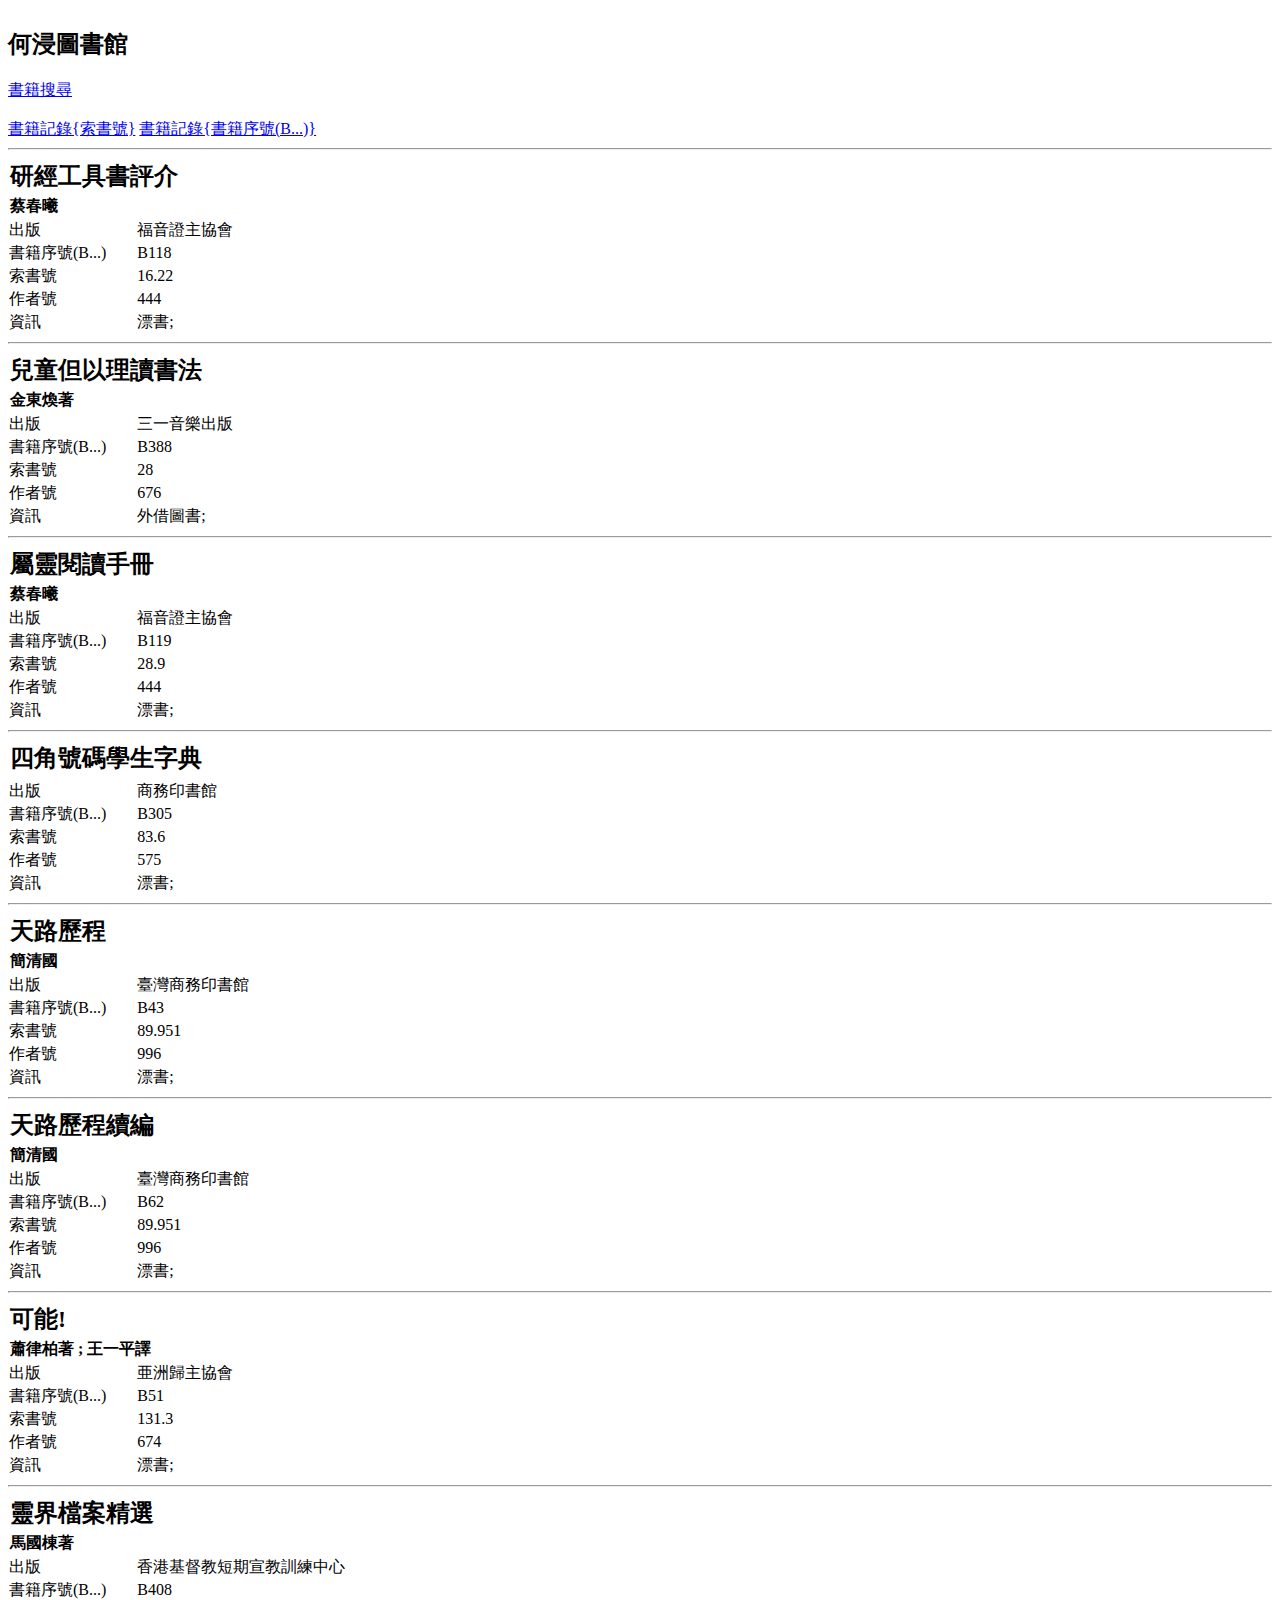
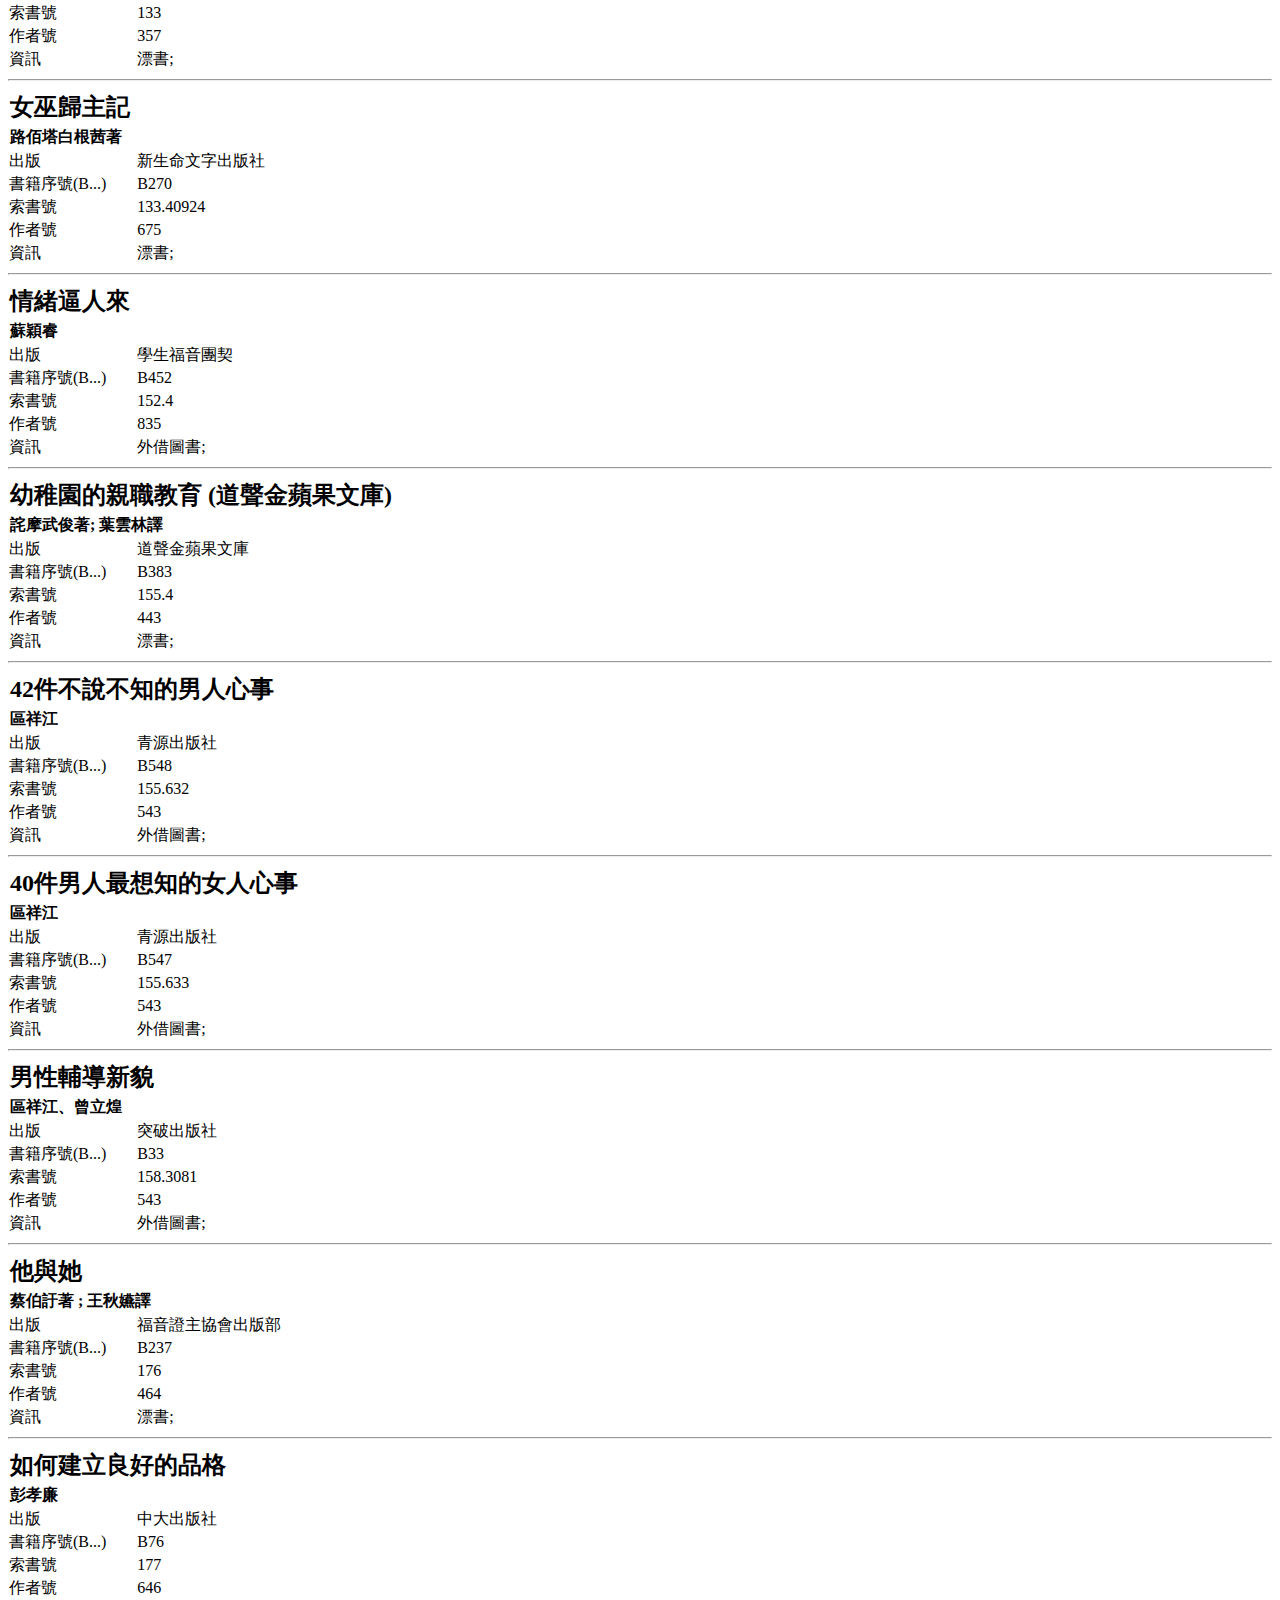
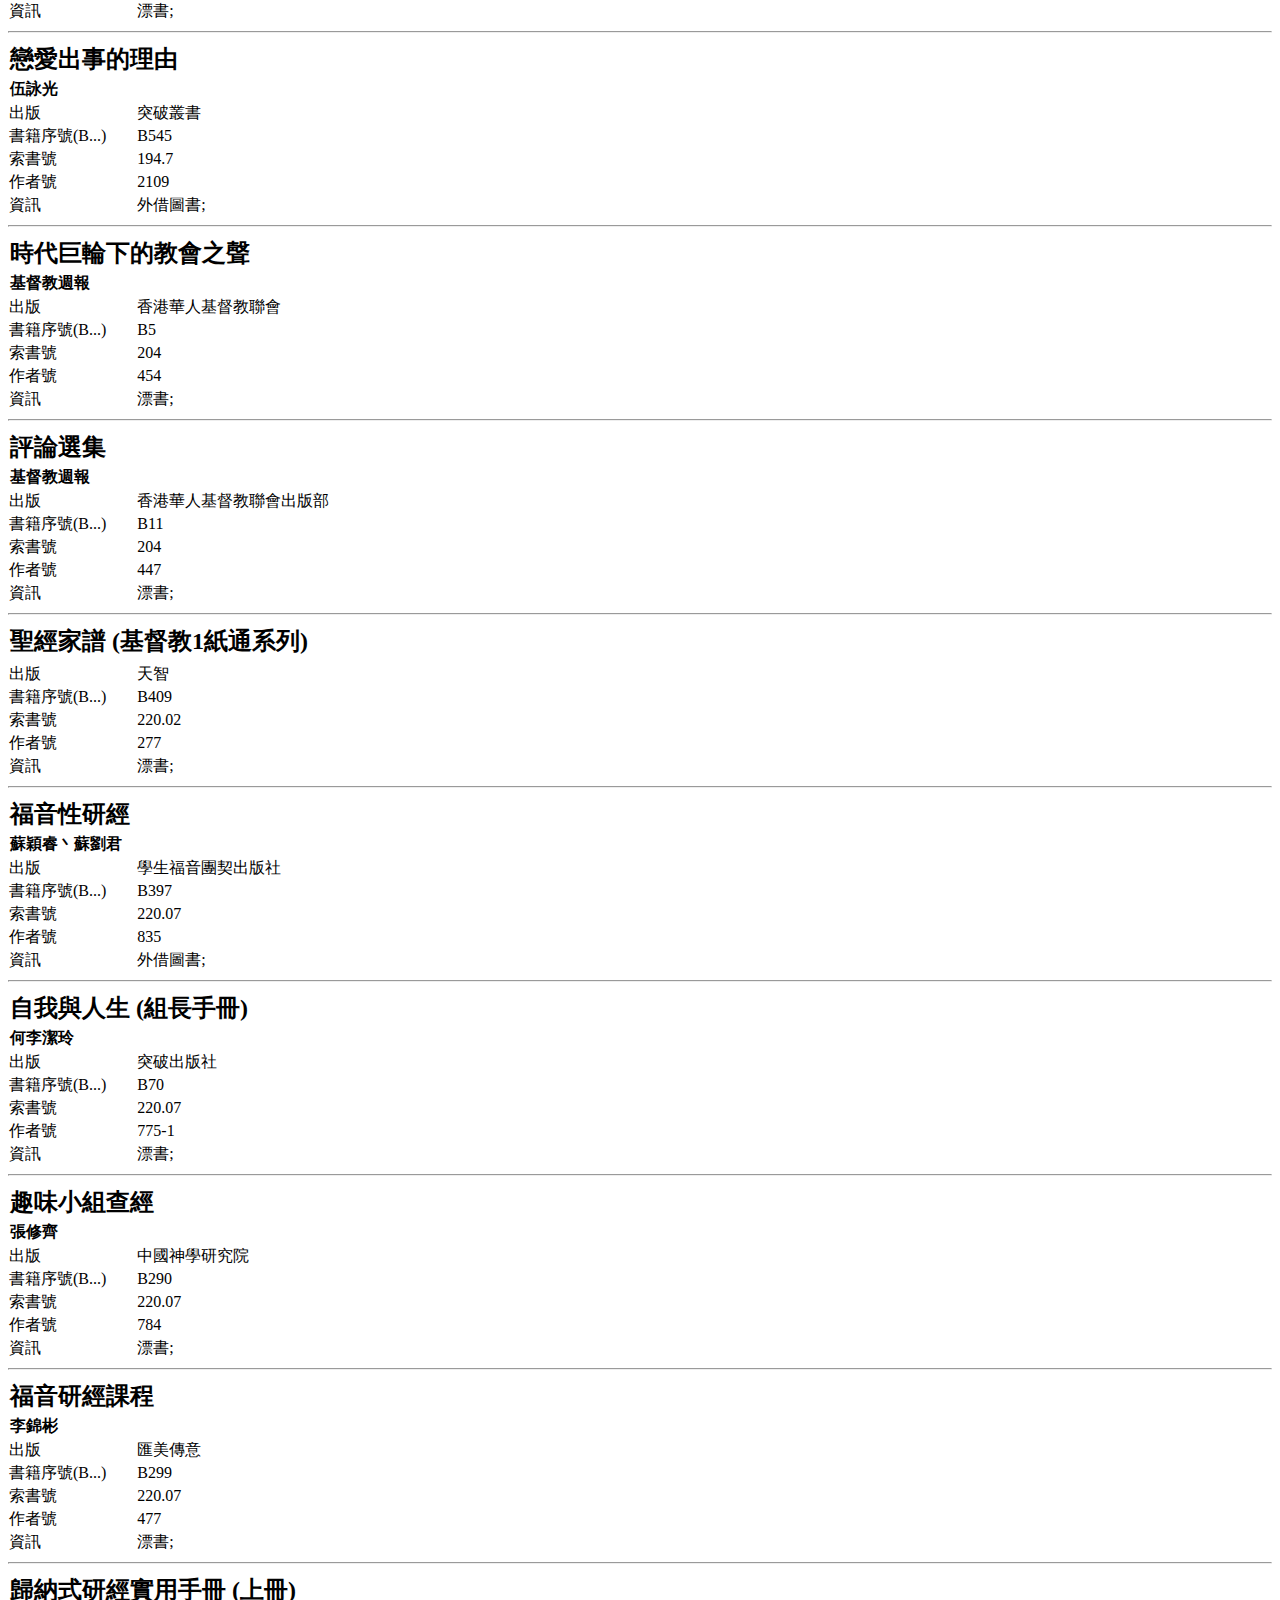
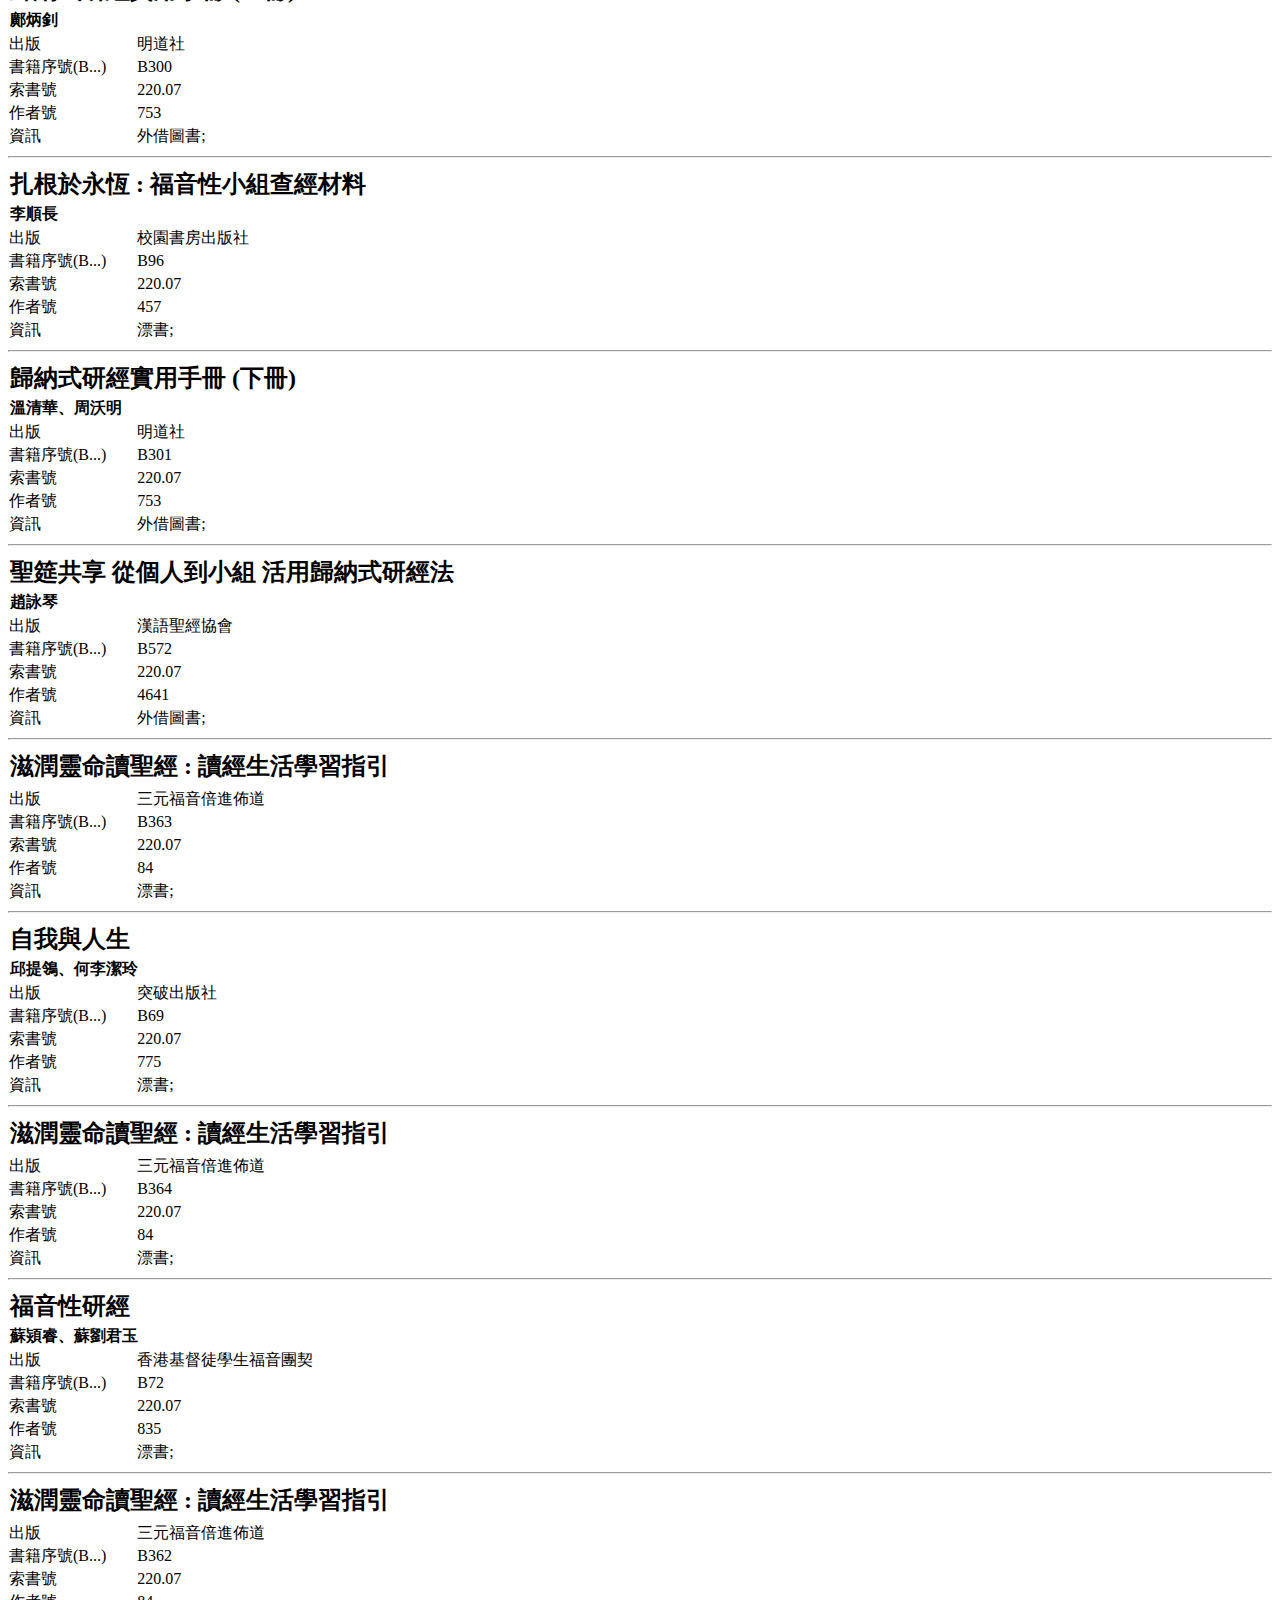
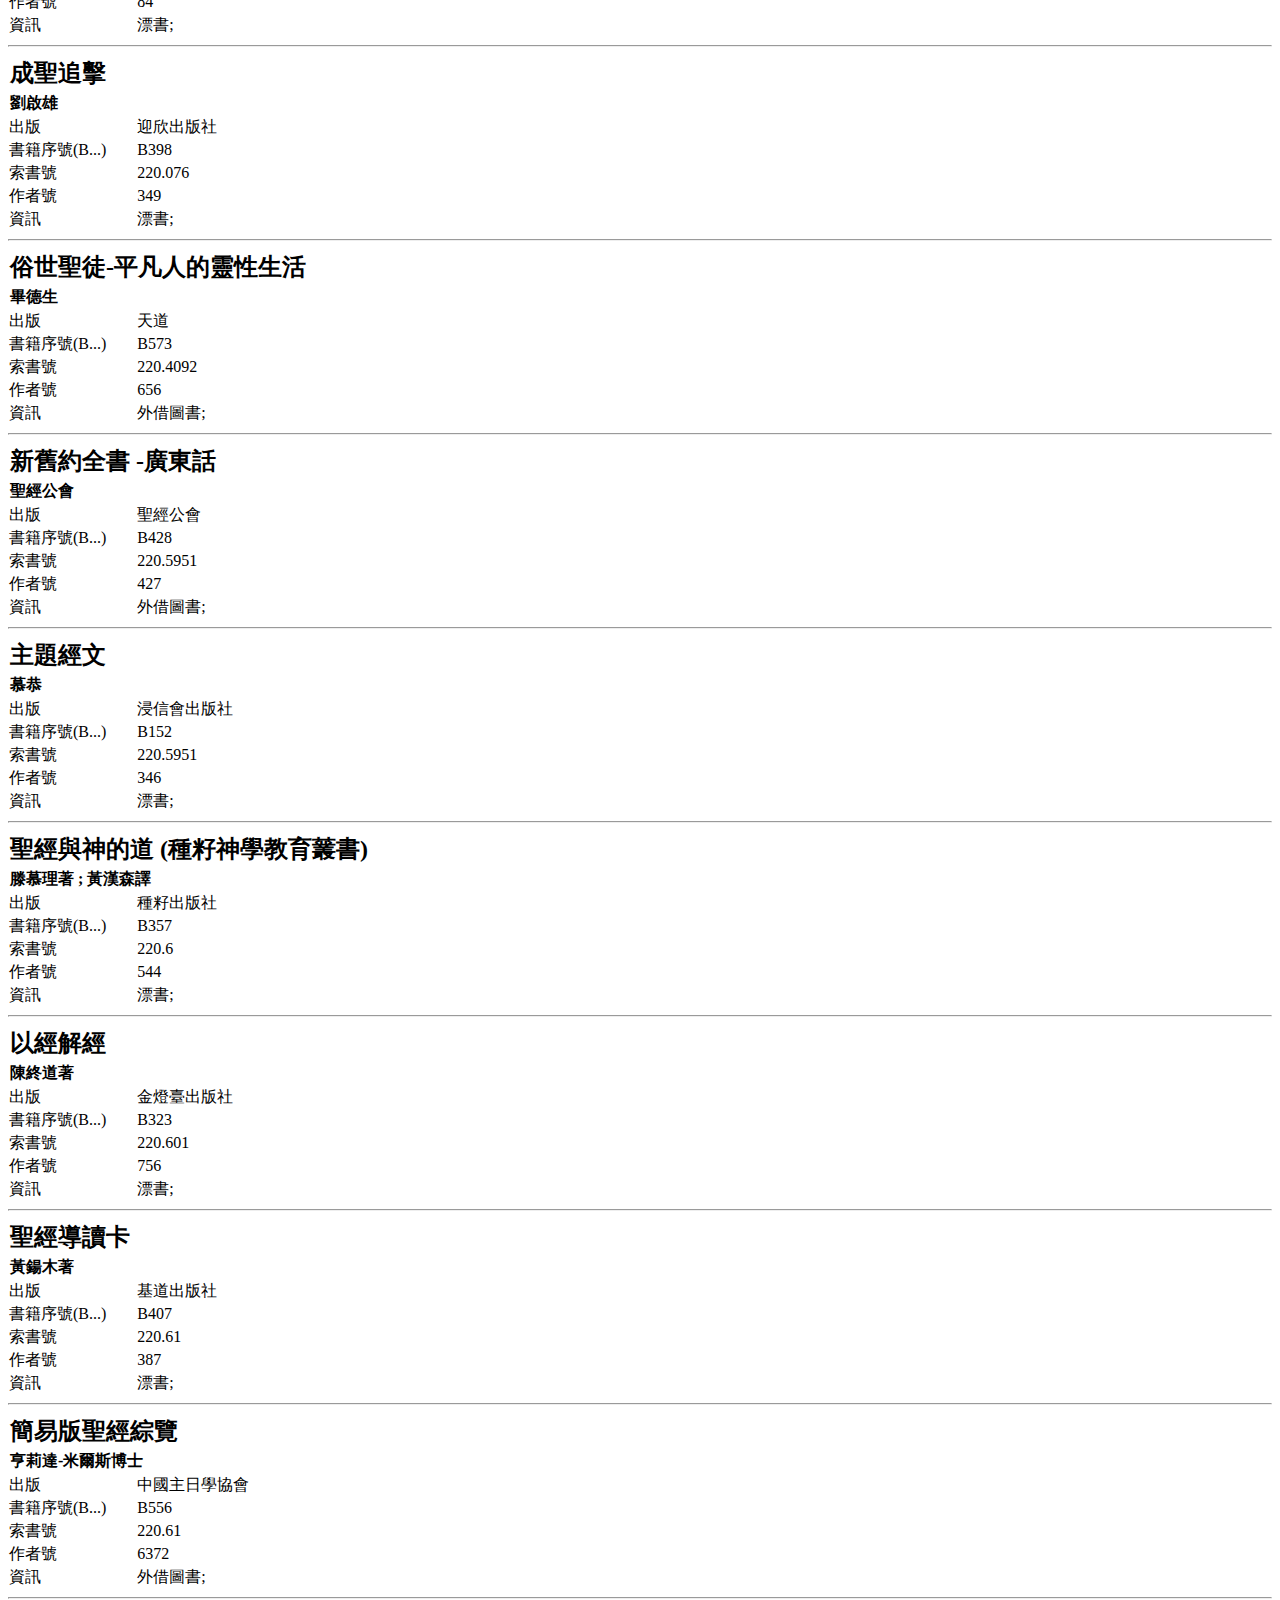
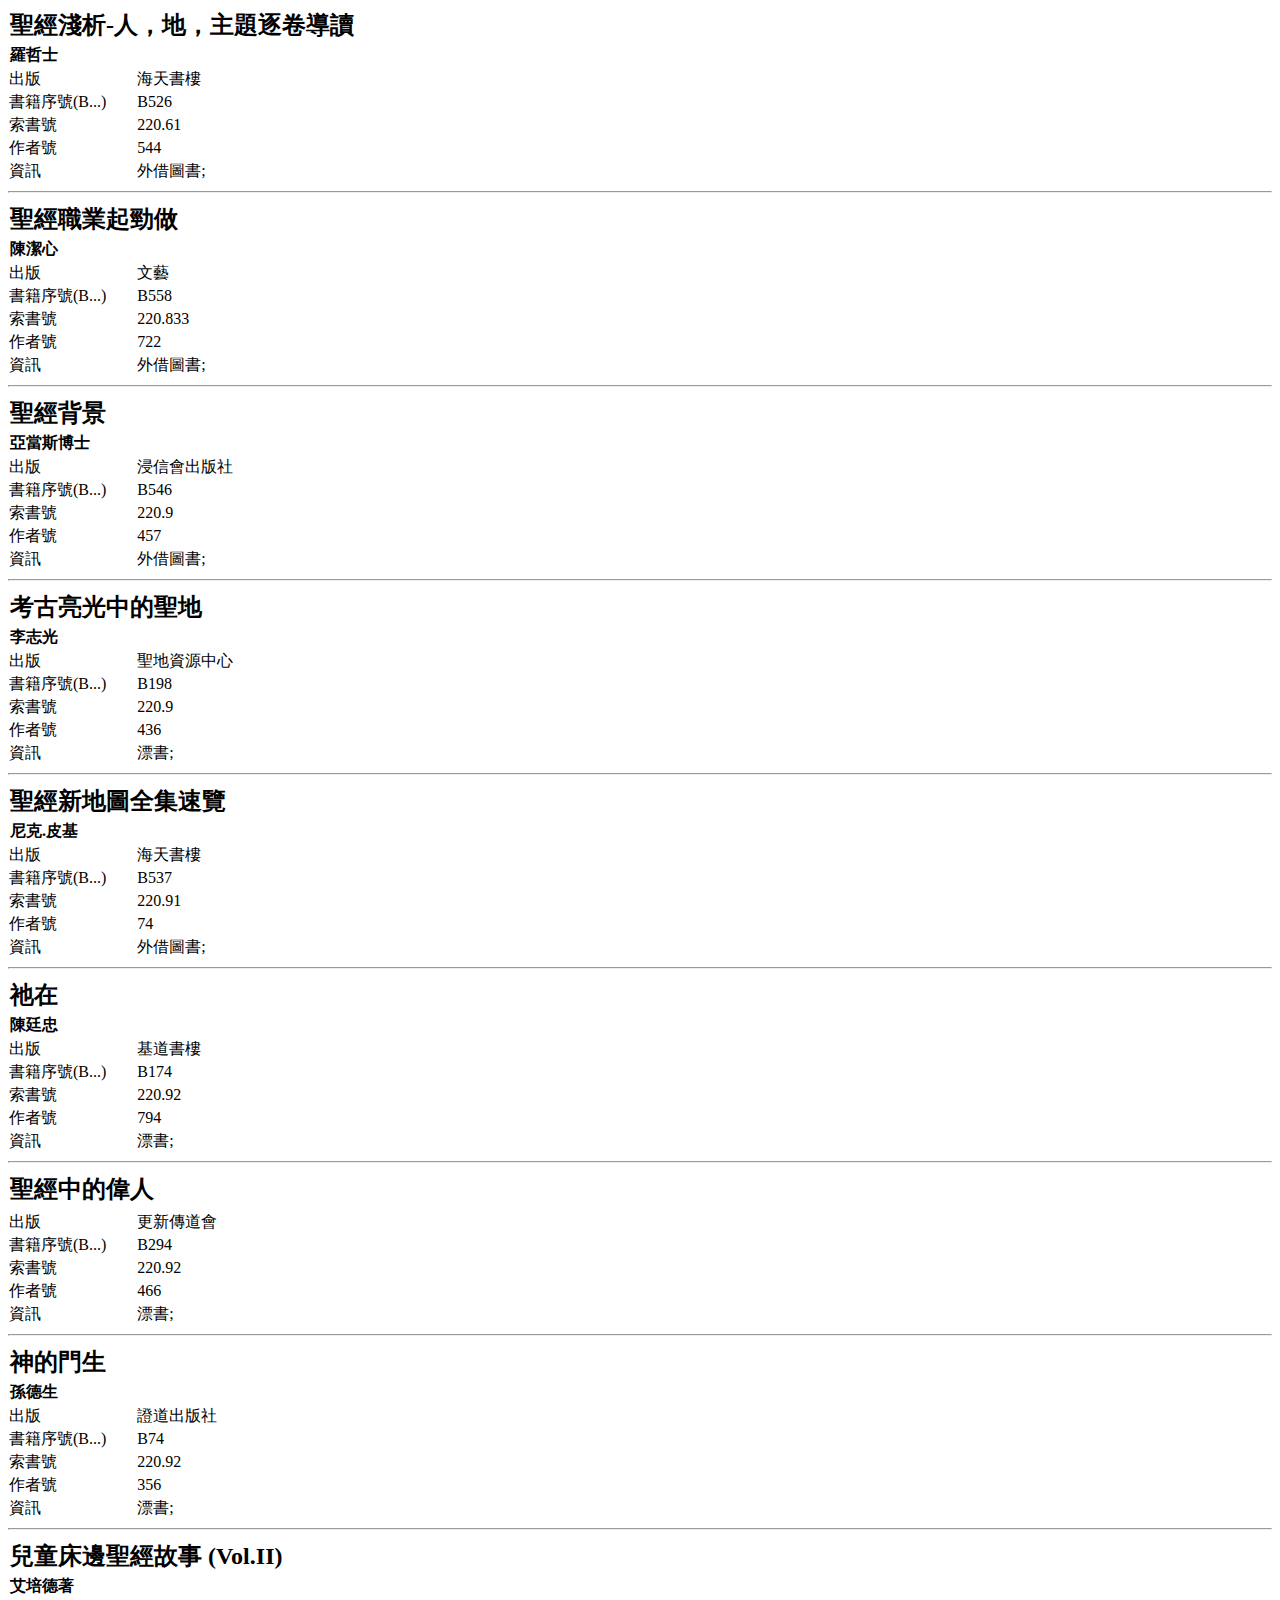
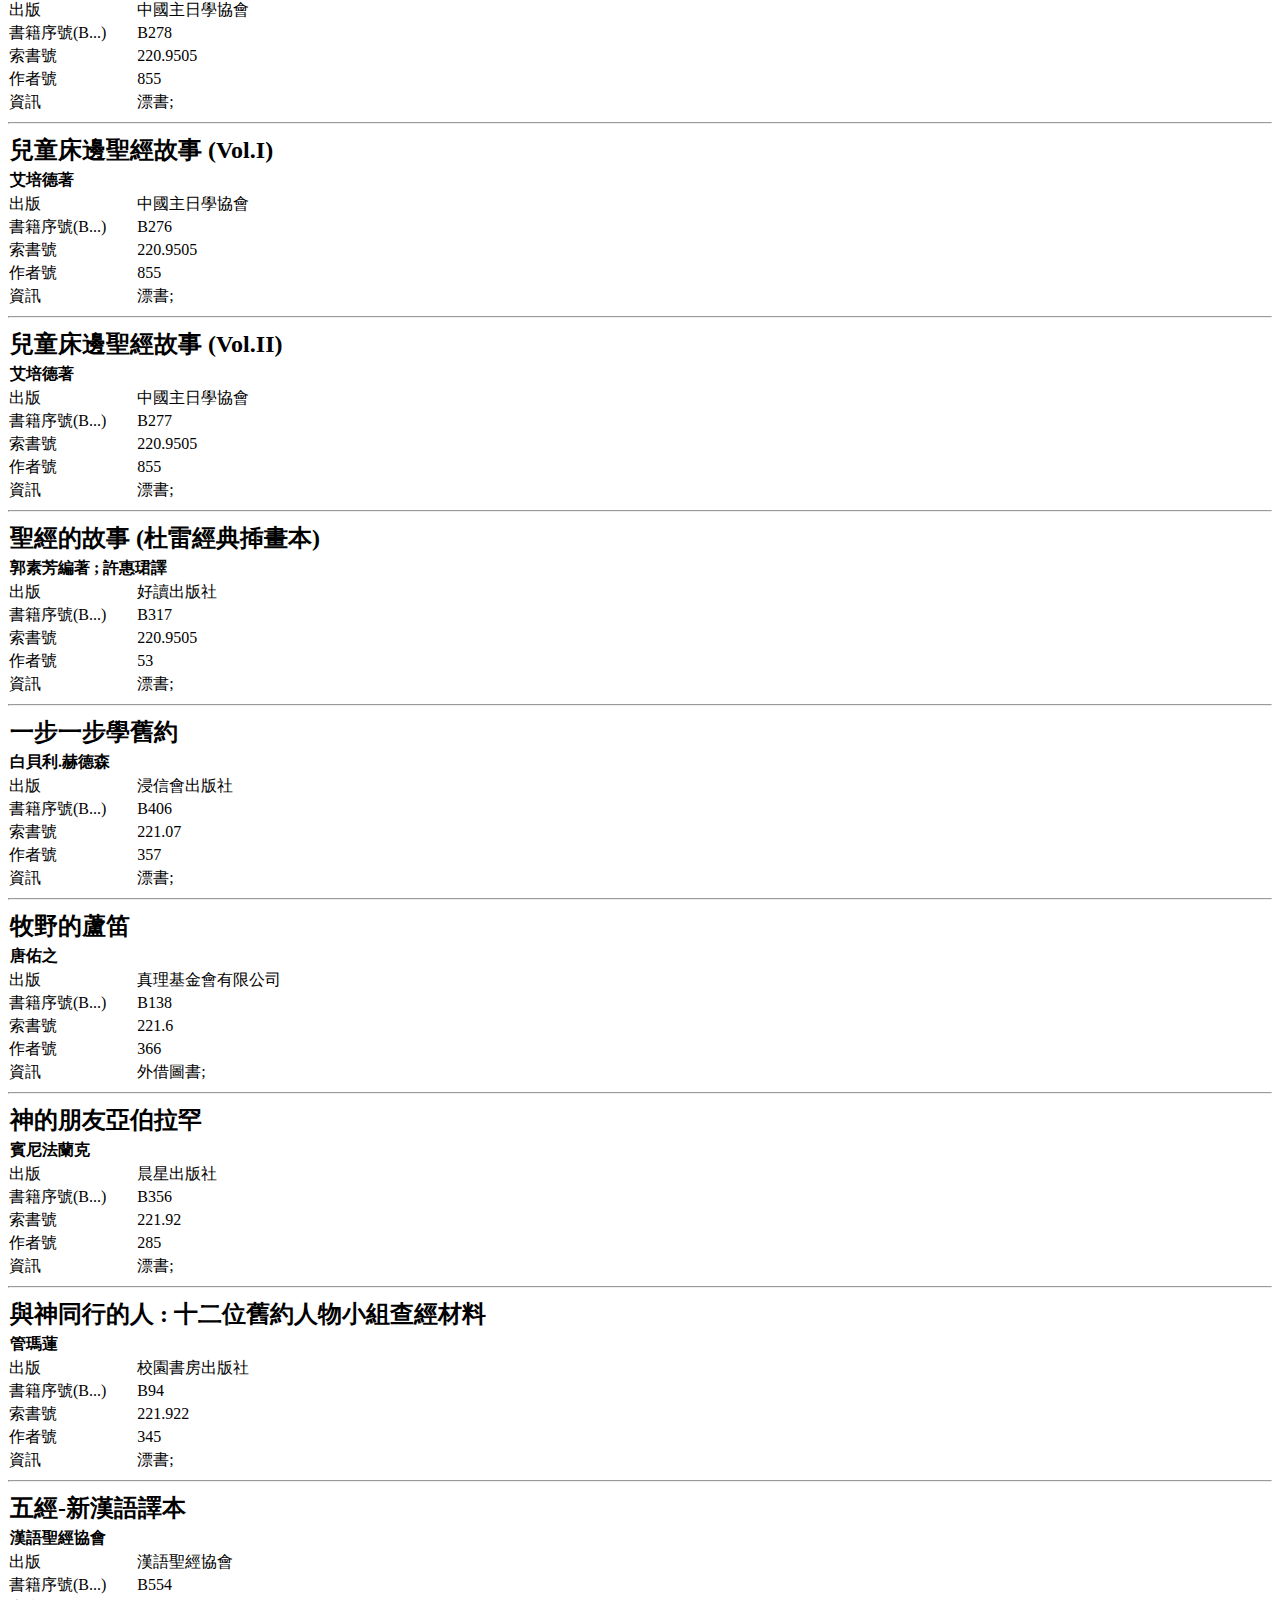
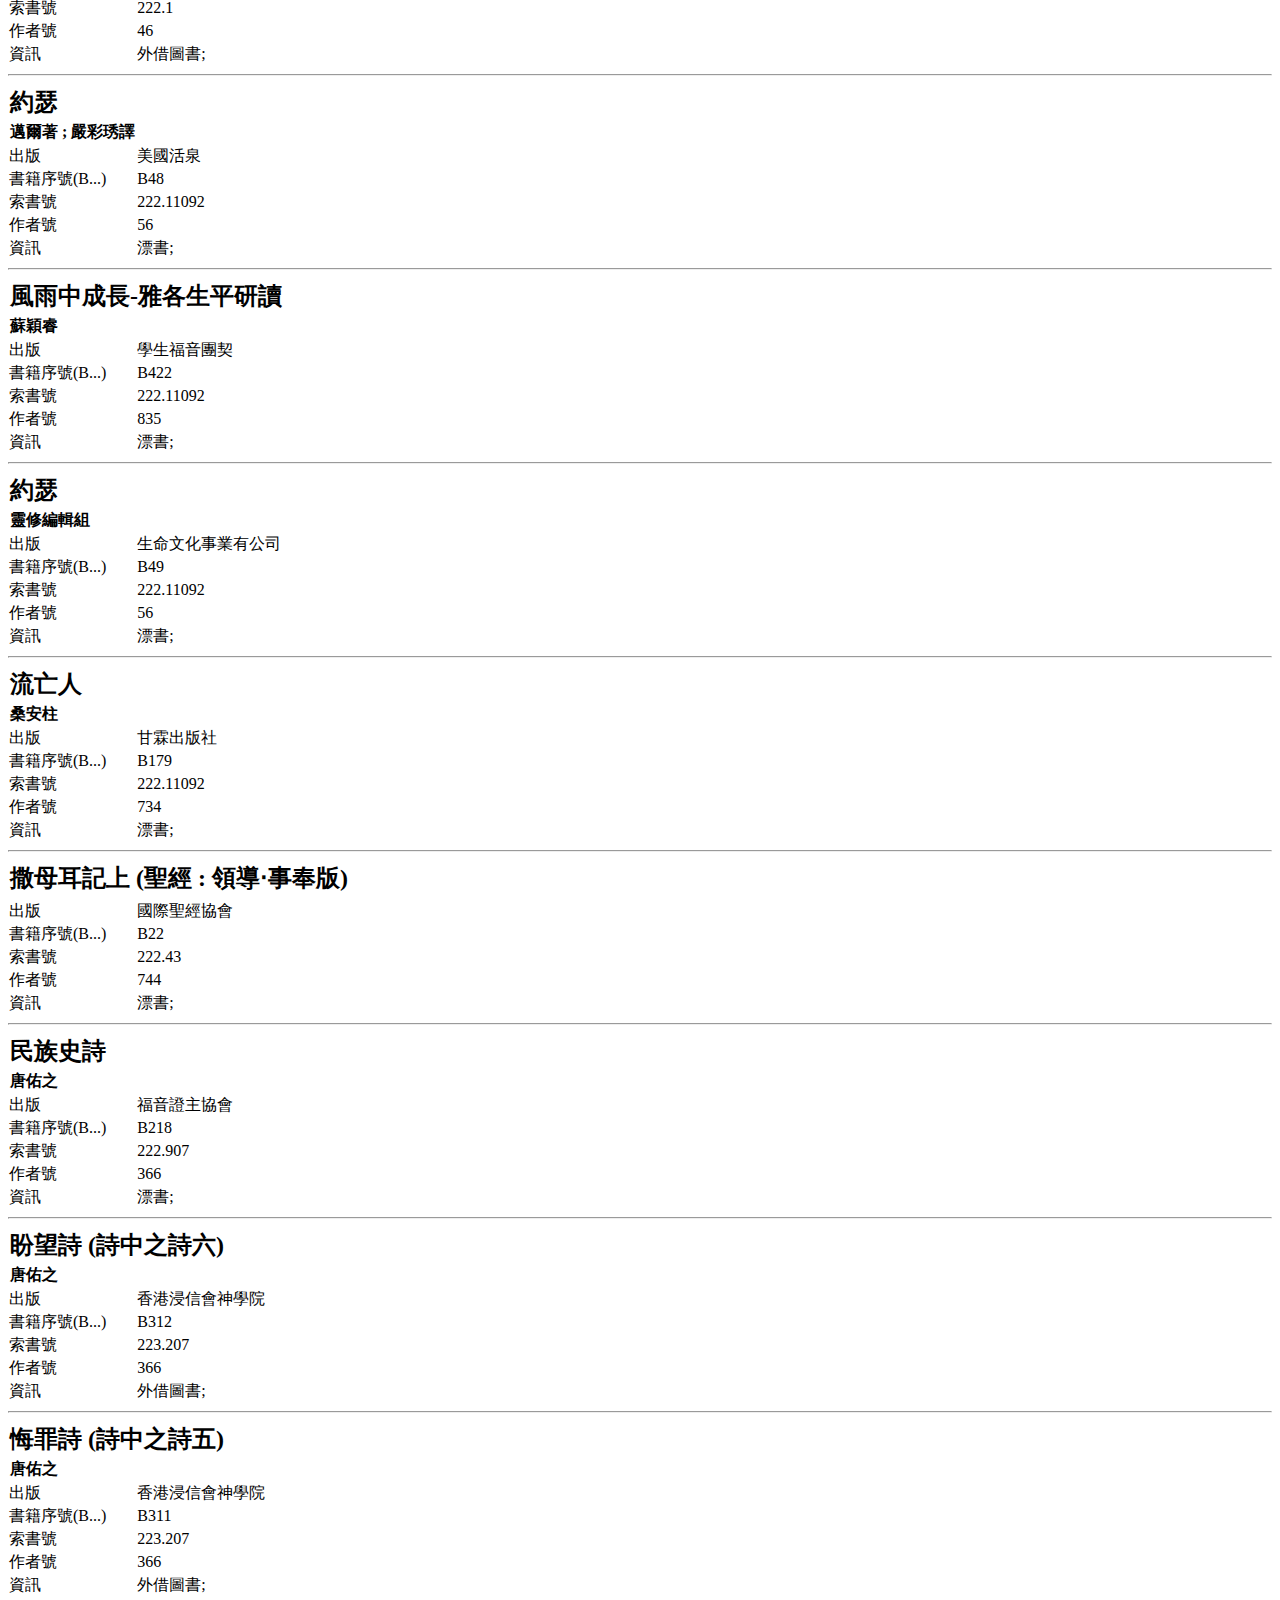
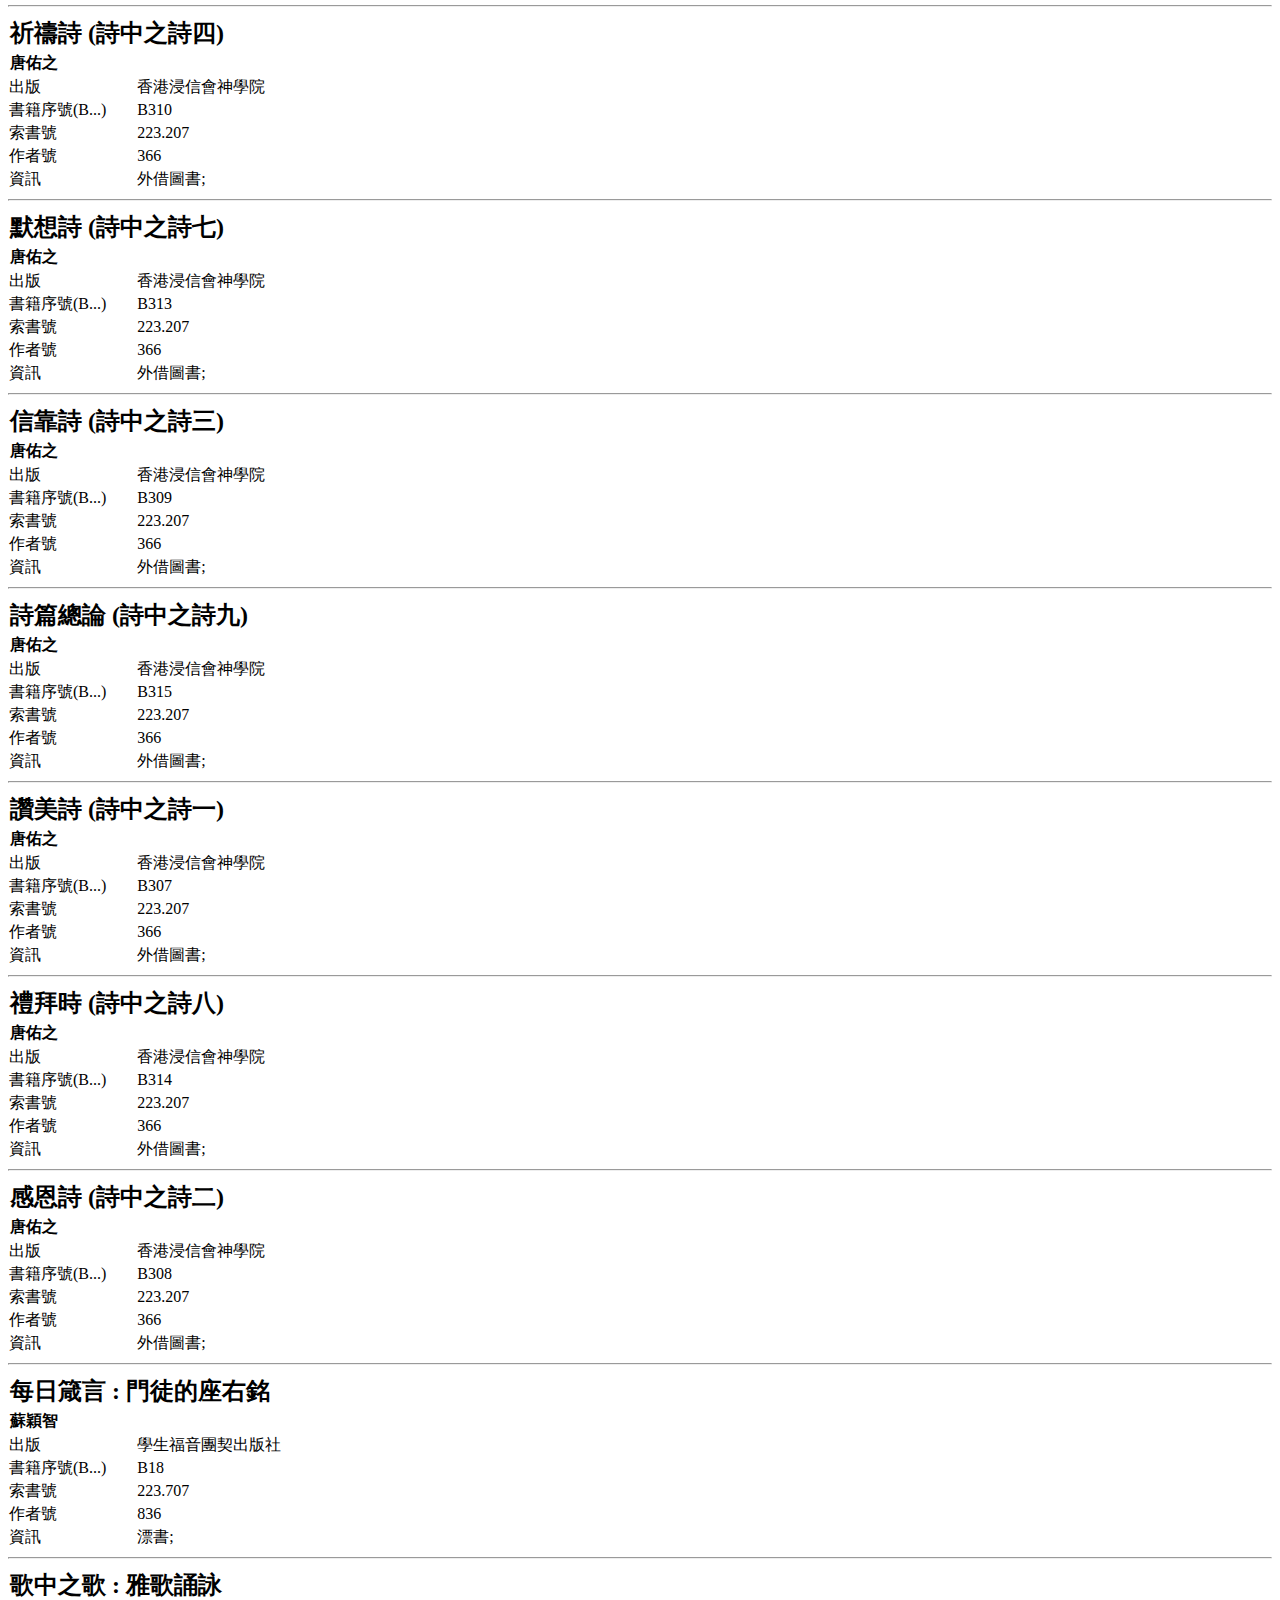
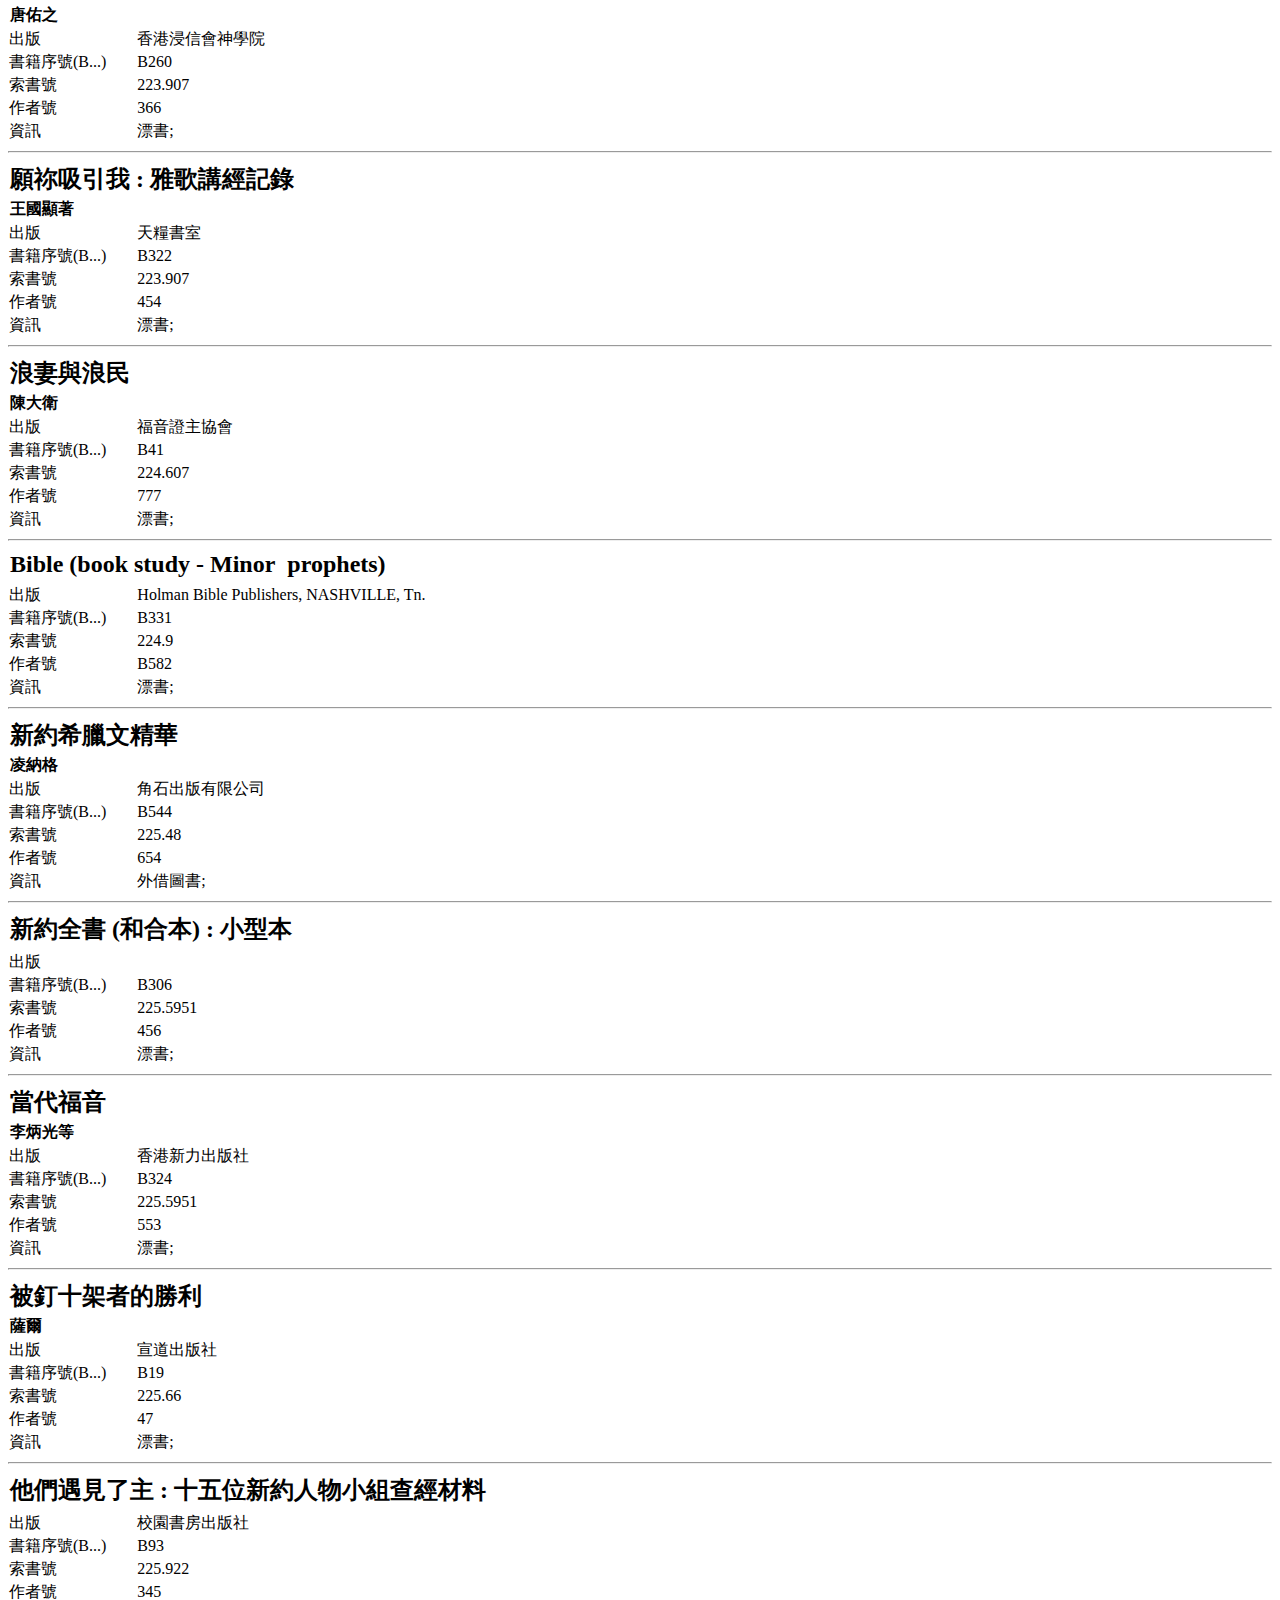
<file: recordc.html>
<!DOCTYPE html>
<html lang="en">
<head>
    <meta charset="UTF-8">
    <meta name="viewport" content="width=device-width, initial-scale=1.0">
    <title>何浸圖書館</title>
    <link rel="stylesheet" href="styles.css?v=24">
</head>
<body>
    <header>
        <div style="display:flex">
            <h2>何浸圖書館</h2>
            <!--a style="margin-left:auto" href="admin.html">Admin</a-->
        </div>
    </header>
    <main>
        <nav>
            <a href="./index.html">書籍搜尋</a>
        </nav>
        <br>
        <nav>
            <a href="./recordc.html">書籍記錄{索書號}</a>
            <a href="./record.html">書籍記錄{書籍序號(B...)}</a>
        </nav>
        <hr>
        <section>
            <div id="resultList">
                
        <div>
            <h2>研經工具書評介</h2>
            <h4>蔡春曦</h4>
            <table>
                <tbody>
                    <tr>
                        <td>出版</td>
                        <td>福音證主協會</td>
                    </tr>
                    <tr>
                        <td>書籍序號(B...)</td>
                        <td>B118</td>
                    </tr>
                    <tr>
                        <td>索書號</td>
                        <td>16.22</td>
                    </tr>
                    <tr>
                        <td>作者號</td>
                        <td>444</td>
                    </tr>
                    <tr>
                        <td>資訊</td>
                        <td>漂書; </td>
                    </tr>
                </tbody>
            </table>
            <hr>
        </div>
        
        <div>
            <h2>兒童但以理讀書法</h2>
            <h4>金東煥著</h4>
            <table>
                <tbody>
                    <tr>
                        <td>出版</td>
                        <td>三一音樂出版</td>
                    </tr>
                    <tr>
                        <td>書籍序號(B...)</td>
                        <td>B388</td>
                    </tr>
                    <tr>
                        <td>索書號</td>
                        <td>28</td>
                    </tr>
                    <tr>
                        <td>作者號</td>
                        <td>676</td>
                    </tr>
                    <tr>
                        <td>資訊</td>
                        <td>外借圖書; </td>
                    </tr>
                </tbody>
            </table>
            <hr>
        </div>
        
        <div>
            <h2>屬靈閱讀手冊</h2>
            <h4>蔡春曦</h4>
            <table>
                <tbody>
                    <tr>
                        <td>出版</td>
                        <td>福音證主協會</td>
                    </tr>
                    <tr>
                        <td>書籍序號(B...)</td>
                        <td>B119</td>
                    </tr>
                    <tr>
                        <td>索書號</td>
                        <td>28.9</td>
                    </tr>
                    <tr>
                        <td>作者號</td>
                        <td>444</td>
                    </tr>
                    <tr>
                        <td>資訊</td>
                        <td>漂書; </td>
                    </tr>
                </tbody>
            </table>
            <hr>
        </div>
        
        <div>
            <h2>四角號碼學生字典</h2>
            <h4></h4>
            <table>
                <tbody>
                    <tr>
                        <td>出版</td>
                        <td>商務印書館</td>
                    </tr>
                    <tr>
                        <td>書籍序號(B...)</td>
                        <td>B305</td>
                    </tr>
                    <tr>
                        <td>索書號</td>
                        <td>83.6</td>
                    </tr>
                    <tr>
                        <td>作者號</td>
                        <td>575</td>
                    </tr>
                    <tr>
                        <td>資訊</td>
                        <td>漂書; </td>
                    </tr>
                </tbody>
            </table>
            <hr>
        </div>
        
        <div>
            <h2>天路歷程</h2>
            <h4>簡清國</h4>
            <table>
                <tbody>
                    <tr>
                        <td>出版</td>
                        <td>臺灣商務印書館</td>
                    </tr>
                    <tr>
                        <td>書籍序號(B...)</td>
                        <td>B43</td>
                    </tr>
                    <tr>
                        <td>索書號</td>
                        <td>89.951</td>
                    </tr>
                    <tr>
                        <td>作者號</td>
                        <td>996</td>
                    </tr>
                    <tr>
                        <td>資訊</td>
                        <td>漂書; </td>
                    </tr>
                </tbody>
            </table>
            <hr>
        </div>
        
        <div>
            <h2>天路歷程續編</h2>
            <h4>簡清國</h4>
            <table>
                <tbody>
                    <tr>
                        <td>出版</td>
                        <td>臺灣商務印書館</td>
                    </tr>
                    <tr>
                        <td>書籍序號(B...)</td>
                        <td>B62</td>
                    </tr>
                    <tr>
                        <td>索書號</td>
                        <td>89.951</td>
                    </tr>
                    <tr>
                        <td>作者號</td>
                        <td>996</td>
                    </tr>
                    <tr>
                        <td>資訊</td>
                        <td>漂書; </td>
                    </tr>
                </tbody>
            </table>
            <hr>
        </div>
        
        <div>
            <h2>可能!</h2>
            <h4>蕭律柏著 ; 王一平譯</h4>
            <table>
                <tbody>
                    <tr>
                        <td>出版</td>
                        <td>亜洲歸主協會</td>
                    </tr>
                    <tr>
                        <td>書籍序號(B...)</td>
                        <td>B51</td>
                    </tr>
                    <tr>
                        <td>索書號</td>
                        <td>131.3</td>
                    </tr>
                    <tr>
                        <td>作者號</td>
                        <td>674</td>
                    </tr>
                    <tr>
                        <td>資訊</td>
                        <td>漂書; </td>
                    </tr>
                </tbody>
            </table>
            <hr>
        </div>
        
        <div>
            <h2>靈界檔案精選</h2>
            <h4>馬國棟著</h4>
            <table>
                <tbody>
                    <tr>
                        <td>出版</td>
                        <td>香港基督教短期宣教訓練中心</td>
                    </tr>
                    <tr>
                        <td>書籍序號(B...)</td>
                        <td>B408</td>
                    </tr>
                    <tr>
                        <td>索書號</td>
                        <td>133</td>
                    </tr>
                    <tr>
                        <td>作者號</td>
                        <td>357</td>
                    </tr>
                    <tr>
                        <td>資訊</td>
                        <td>漂書; </td>
                    </tr>
                </tbody>
            </table>
            <hr>
        </div>
        
        <div>
            <h2>女巫歸主記</h2>
            <h4>路佰塔白根茜著</h4>
            <table>
                <tbody>
                    <tr>
                        <td>出版</td>
                        <td>新生命文字出版社</td>
                    </tr>
                    <tr>
                        <td>書籍序號(B...)</td>
                        <td>B270</td>
                    </tr>
                    <tr>
                        <td>索書號</td>
                        <td>133.40924</td>
                    </tr>
                    <tr>
                        <td>作者號</td>
                        <td>675</td>
                    </tr>
                    <tr>
                        <td>資訊</td>
                        <td>漂書; </td>
                    </tr>
                </tbody>
            </table>
            <hr>
        </div>
        
        <div>
            <h2>情緒逼人來</h2>
            <h4>蘇穎睿</h4>
            <table>
                <tbody>
                    <tr>
                        <td>出版</td>
                        <td>學生福音團契</td>
                    </tr>
                    <tr>
                        <td>書籍序號(B...)</td>
                        <td>B452</td>
                    </tr>
                    <tr>
                        <td>索書號</td>
                        <td>152.4</td>
                    </tr>
                    <tr>
                        <td>作者號</td>
                        <td>835</td>
                    </tr>
                    <tr>
                        <td>資訊</td>
                        <td>外借圖書; </td>
                    </tr>
                </tbody>
            </table>
            <hr>
        </div>
        
        <div>
            <h2>幼稚園的親職教育 (道聲金蘋果文庫)</h2>
            <h4>詫摩武俊著; 葉雲林譯</h4>
            <table>
                <tbody>
                    <tr>
                        <td>出版</td>
                        <td>道聲金蘋果文庫</td>
                    </tr>
                    <tr>
                        <td>書籍序號(B...)</td>
                        <td>B383</td>
                    </tr>
                    <tr>
                        <td>索書號</td>
                        <td>155.4</td>
                    </tr>
                    <tr>
                        <td>作者號</td>
                        <td>443</td>
                    </tr>
                    <tr>
                        <td>資訊</td>
                        <td>漂書; </td>
                    </tr>
                </tbody>
            </table>
            <hr>
        </div>
        
        <div>
            <h2>42件不說不知的男人心事</h2>
            <h4>區祥江</h4>
            <table>
                <tbody>
                    <tr>
                        <td>出版</td>
                        <td>青源出版社</td>
                    </tr>
                    <tr>
                        <td>書籍序號(B...)</td>
                        <td>B548</td>
                    </tr>
                    <tr>
                        <td>索書號</td>
                        <td>155.632</td>
                    </tr>
                    <tr>
                        <td>作者號</td>
                        <td>543</td>
                    </tr>
                    <tr>
                        <td>資訊</td>
                        <td>外借圖書; </td>
                    </tr>
                </tbody>
            </table>
            <hr>
        </div>
        
        <div>
            <h2>40件男人最想知的女人心事</h2>
            <h4>區祥江</h4>
            <table>
                <tbody>
                    <tr>
                        <td>出版</td>
                        <td>青源出版社</td>
                    </tr>
                    <tr>
                        <td>書籍序號(B...)</td>
                        <td>B547</td>
                    </tr>
                    <tr>
                        <td>索書號</td>
                        <td>155.633</td>
                    </tr>
                    <tr>
                        <td>作者號</td>
                        <td>543</td>
                    </tr>
                    <tr>
                        <td>資訊</td>
                        <td>外借圖書; </td>
                    </tr>
                </tbody>
            </table>
            <hr>
        </div>
        
        <div>
            <h2>男性輔導新貌</h2>
            <h4>區祥江、曾立煌</h4>
            <table>
                <tbody>
                    <tr>
                        <td>出版</td>
                        <td>突破出版社</td>
                    </tr>
                    <tr>
                        <td>書籍序號(B...)</td>
                        <td>B33</td>
                    </tr>
                    <tr>
                        <td>索書號</td>
                        <td>158.3081</td>
                    </tr>
                    <tr>
                        <td>作者號</td>
                        <td>543</td>
                    </tr>
                    <tr>
                        <td>資訊</td>
                        <td>外借圖書; </td>
                    </tr>
                </tbody>
            </table>
            <hr>
        </div>
        
        <div>
            <h2>他與她</h2>
            <h4>蔡伯訏著 ; 王秋嬿譯</h4>
            <table>
                <tbody>
                    <tr>
                        <td>出版</td>
                        <td>福音證主協會出版部</td>
                    </tr>
                    <tr>
                        <td>書籍序號(B...)</td>
                        <td>B237</td>
                    </tr>
                    <tr>
                        <td>索書號</td>
                        <td>176</td>
                    </tr>
                    <tr>
                        <td>作者號</td>
                        <td>464</td>
                    </tr>
                    <tr>
                        <td>資訊</td>
                        <td>漂書; </td>
                    </tr>
                </tbody>
            </table>
            <hr>
        </div>
        
        <div>
            <h2>如何建立良好的品格</h2>
            <h4>彭孝廉</h4>
            <table>
                <tbody>
                    <tr>
                        <td>出版</td>
                        <td>中大出版社</td>
                    </tr>
                    <tr>
                        <td>書籍序號(B...)</td>
                        <td>B76</td>
                    </tr>
                    <tr>
                        <td>索書號</td>
                        <td>177</td>
                    </tr>
                    <tr>
                        <td>作者號</td>
                        <td>646</td>
                    </tr>
                    <tr>
                        <td>資訊</td>
                        <td>漂書; </td>
                    </tr>
                </tbody>
            </table>
            <hr>
        </div>
        
        <div>
            <h2>戀愛出事的理由</h2>
            <h4>伍詠光</h4>
            <table>
                <tbody>
                    <tr>
                        <td>出版</td>
                        <td>突破叢書</td>
                    </tr>
                    <tr>
                        <td>書籍序號(B...)</td>
                        <td>B545</td>
                    </tr>
                    <tr>
                        <td>索書號</td>
                        <td>194.7</td>
                    </tr>
                    <tr>
                        <td>作者號</td>
                        <td>2109</td>
                    </tr>
                    <tr>
                        <td>資訊</td>
                        <td>外借圖書; </td>
                    </tr>
                </tbody>
            </table>
            <hr>
        </div>
        
        <div>
            <h2>時代巨輪下的教會之聲</h2>
            <h4>基督教週報</h4>
            <table>
                <tbody>
                    <tr>
                        <td>出版</td>
                        <td>香港華人基督教聯會</td>
                    </tr>
                    <tr>
                        <td>書籍序號(B...)</td>
                        <td>B5</td>
                    </tr>
                    <tr>
                        <td>索書號</td>
                        <td>204</td>
                    </tr>
                    <tr>
                        <td>作者號</td>
                        <td>454</td>
                    </tr>
                    <tr>
                        <td>資訊</td>
                        <td>漂書; </td>
                    </tr>
                </tbody>
            </table>
            <hr>
        </div>
        
        <div>
            <h2>評論選集</h2>
            <h4>基督教週報</h4>
            <table>
                <tbody>
                    <tr>
                        <td>出版</td>
                        <td>香港華人基督教聯會出版部</td>
                    </tr>
                    <tr>
                        <td>書籍序號(B...)</td>
                        <td>B11</td>
                    </tr>
                    <tr>
                        <td>索書號</td>
                        <td>204</td>
                    </tr>
                    <tr>
                        <td>作者號</td>
                        <td>447</td>
                    </tr>
                    <tr>
                        <td>資訊</td>
                        <td>漂書; </td>
                    </tr>
                </tbody>
            </table>
            <hr>
        </div>
        
        <div>
            <h2>聖經家譜 (基督教1紙通系列)</h2>
            <h4></h4>
            <table>
                <tbody>
                    <tr>
                        <td>出版</td>
                        <td>天智</td>
                    </tr>
                    <tr>
                        <td>書籍序號(B...)</td>
                        <td>B409</td>
                    </tr>
                    <tr>
                        <td>索書號</td>
                        <td>220.02</td>
                    </tr>
                    <tr>
                        <td>作者號</td>
                        <td>277</td>
                    </tr>
                    <tr>
                        <td>資訊</td>
                        <td>漂書; </td>
                    </tr>
                </tbody>
            </table>
            <hr>
        </div>
        
        <div>
            <h2>福音性研經</h2>
            <h4>蘇穎睿丶蘇劉君</h4>
            <table>
                <tbody>
                    <tr>
                        <td>出版</td>
                        <td>學生福音團契出版社</td>
                    </tr>
                    <tr>
                        <td>書籍序號(B...)</td>
                        <td>B397</td>
                    </tr>
                    <tr>
                        <td>索書號</td>
                        <td>220.07</td>
                    </tr>
                    <tr>
                        <td>作者號</td>
                        <td>835</td>
                    </tr>
                    <tr>
                        <td>資訊</td>
                        <td>外借圖書; </td>
                    </tr>
                </tbody>
            </table>
            <hr>
        </div>
        
        <div>
            <h2>自我與人生 (組長手冊)</h2>
            <h4>何李潔玲</h4>
            <table>
                <tbody>
                    <tr>
                        <td>出版</td>
                        <td>突破出版社</td>
                    </tr>
                    <tr>
                        <td>書籍序號(B...)</td>
                        <td>B70</td>
                    </tr>
                    <tr>
                        <td>索書號</td>
                        <td>220.07</td>
                    </tr>
                    <tr>
                        <td>作者號</td>
                        <td>775-1</td>
                    </tr>
                    <tr>
                        <td>資訊</td>
                        <td>漂書; </td>
                    </tr>
                </tbody>
            </table>
            <hr>
        </div>
        
        <div>
            <h2>趣味小組查經</h2>
            <h4>張修齊</h4>
            <table>
                <tbody>
                    <tr>
                        <td>出版</td>
                        <td>中國神學研究院</td>
                    </tr>
                    <tr>
                        <td>書籍序號(B...)</td>
                        <td>B290</td>
                    </tr>
                    <tr>
                        <td>索書號</td>
                        <td>220.07</td>
                    </tr>
                    <tr>
                        <td>作者號</td>
                        <td>784</td>
                    </tr>
                    <tr>
                        <td>資訊</td>
                        <td>漂書; </td>
                    </tr>
                </tbody>
            </table>
            <hr>
        </div>
        
        <div>
            <h2>福音研經課程</h2>
            <h4>李錦彬</h4>
            <table>
                <tbody>
                    <tr>
                        <td>出版</td>
                        <td>匯美傳意</td>
                    </tr>
                    <tr>
                        <td>書籍序號(B...)</td>
                        <td>B299</td>
                    </tr>
                    <tr>
                        <td>索書號</td>
                        <td>220.07</td>
                    </tr>
                    <tr>
                        <td>作者號</td>
                        <td>477</td>
                    </tr>
                    <tr>
                        <td>資訊</td>
                        <td>漂書; </td>
                    </tr>
                </tbody>
            </table>
            <hr>
        </div>
        
        <div>
            <h2>歸納式研經實用手冊 (上冊)</h2>
            <h4>鄺炳釗</h4>
            <table>
                <tbody>
                    <tr>
                        <td>出版</td>
                        <td>明道社</td>
                    </tr>
                    <tr>
                        <td>書籍序號(B...)</td>
                        <td>B300</td>
                    </tr>
                    <tr>
                        <td>索書號</td>
                        <td>220.07</td>
                    </tr>
                    <tr>
                        <td>作者號</td>
                        <td>753</td>
                    </tr>
                    <tr>
                        <td>資訊</td>
                        <td>外借圖書; </td>
                    </tr>
                </tbody>
            </table>
            <hr>
        </div>
        
        <div>
            <h2>扎根於永恆 : 福音性小組查經材料 </h2>
            <h4>李順長</h4>
            <table>
                <tbody>
                    <tr>
                        <td>出版</td>
                        <td>校園書房出版社</td>
                    </tr>
                    <tr>
                        <td>書籍序號(B...)</td>
                        <td>B96</td>
                    </tr>
                    <tr>
                        <td>索書號</td>
                        <td>220.07</td>
                    </tr>
                    <tr>
                        <td>作者號</td>
                        <td>457</td>
                    </tr>
                    <tr>
                        <td>資訊</td>
                        <td>漂書; </td>
                    </tr>
                </tbody>
            </table>
            <hr>
        </div>
        
        <div>
            <h2>歸納式研經實用手冊 (下冊)</h2>
            <h4>溫清華、周沃明</h4>
            <table>
                <tbody>
                    <tr>
                        <td>出版</td>
                        <td>明道社</td>
                    </tr>
                    <tr>
                        <td>書籍序號(B...)</td>
                        <td>B301</td>
                    </tr>
                    <tr>
                        <td>索書號</td>
                        <td>220.07</td>
                    </tr>
                    <tr>
                        <td>作者號</td>
                        <td>753</td>
                    </tr>
                    <tr>
                        <td>資訊</td>
                        <td>外借圖書; </td>
                    </tr>
                </tbody>
            </table>
            <hr>
        </div>
        
        <div>
            <h2>聖筵共享 從個人到小組 活用歸納式研經法</h2>
            <h4>趙詠琴</h4>
            <table>
                <tbody>
                    <tr>
                        <td>出版</td>
                        <td>漢語聖經協會</td>
                    </tr>
                    <tr>
                        <td>書籍序號(B...)</td>
                        <td>B572</td>
                    </tr>
                    <tr>
                        <td>索書號</td>
                        <td>220.07</td>
                    </tr>
                    <tr>
                        <td>作者號</td>
                        <td>4641</td>
                    </tr>
                    <tr>
                        <td>資訊</td>
                        <td>外借圖書; </td>
                    </tr>
                </tbody>
            </table>
            <hr>
        </div>
        
        <div>
            <h2>滋潤靈命讀聖經 : 讀經生活學習指引</h2>
            <h4></h4>
            <table>
                <tbody>
                    <tr>
                        <td>出版</td>
                        <td>三元福音倍進佈道</td>
                    </tr>
                    <tr>
                        <td>書籍序號(B...)</td>
                        <td>B363</td>
                    </tr>
                    <tr>
                        <td>索書號</td>
                        <td>220.07</td>
                    </tr>
                    <tr>
                        <td>作者號</td>
                        <td>84</td>
                    </tr>
                    <tr>
                        <td>資訊</td>
                        <td>漂書; </td>
                    </tr>
                </tbody>
            </table>
            <hr>
        </div>
        
        <div>
            <h2>自我與人生</h2>
            <h4>邱提鴒、何李潔玲</h4>
            <table>
                <tbody>
                    <tr>
                        <td>出版</td>
                        <td>突破出版社</td>
                    </tr>
                    <tr>
                        <td>書籍序號(B...)</td>
                        <td>B69</td>
                    </tr>
                    <tr>
                        <td>索書號</td>
                        <td>220.07</td>
                    </tr>
                    <tr>
                        <td>作者號</td>
                        <td>775</td>
                    </tr>
                    <tr>
                        <td>資訊</td>
                        <td>漂書; </td>
                    </tr>
                </tbody>
            </table>
            <hr>
        </div>
        
        <div>
            <h2>滋潤靈命讀聖經 : 讀經生活學習指引</h2>
            <h4></h4>
            <table>
                <tbody>
                    <tr>
                        <td>出版</td>
                        <td>三元福音倍進佈道</td>
                    </tr>
                    <tr>
                        <td>書籍序號(B...)</td>
                        <td>B364</td>
                    </tr>
                    <tr>
                        <td>索書號</td>
                        <td>220.07</td>
                    </tr>
                    <tr>
                        <td>作者號</td>
                        <td>84</td>
                    </tr>
                    <tr>
                        <td>資訊</td>
                        <td>漂書; </td>
                    </tr>
                </tbody>
            </table>
            <hr>
        </div>
        
        <div>
            <h2>福音性研經</h2>
            <h4>蘇熲睿、蘇劉君玉</h4>
            <table>
                <tbody>
                    <tr>
                        <td>出版</td>
                        <td>香港基督徒學生福音團契</td>
                    </tr>
                    <tr>
                        <td>書籍序號(B...)</td>
                        <td>B72</td>
                    </tr>
                    <tr>
                        <td>索書號</td>
                        <td>220.07</td>
                    </tr>
                    <tr>
                        <td>作者號</td>
                        <td>835</td>
                    </tr>
                    <tr>
                        <td>資訊</td>
                        <td>漂書; </td>
                    </tr>
                </tbody>
            </table>
            <hr>
        </div>
        
        <div>
            <h2>滋潤靈命讀聖經 : 讀經生活學習指引</h2>
            <h4></h4>
            <table>
                <tbody>
                    <tr>
                        <td>出版</td>
                        <td>三元福音倍進佈道</td>
                    </tr>
                    <tr>
                        <td>書籍序號(B...)</td>
                        <td>B362</td>
                    </tr>
                    <tr>
                        <td>索書號</td>
                        <td>220.07</td>
                    </tr>
                    <tr>
                        <td>作者號</td>
                        <td>84</td>
                    </tr>
                    <tr>
                        <td>資訊</td>
                        <td>漂書; </td>
                    </tr>
                </tbody>
            </table>
            <hr>
        </div>
        
        <div>
            <h2>成聖追擊</h2>
            <h4>劉啟雄</h4>
            <table>
                <tbody>
                    <tr>
                        <td>出版</td>
                        <td>迎欣出版社</td>
                    </tr>
                    <tr>
                        <td>書籍序號(B...)</td>
                        <td>B398</td>
                    </tr>
                    <tr>
                        <td>索書號</td>
                        <td>220.076</td>
                    </tr>
                    <tr>
                        <td>作者號</td>
                        <td>349</td>
                    </tr>
                    <tr>
                        <td>資訊</td>
                        <td>漂書; </td>
                    </tr>
                </tbody>
            </table>
            <hr>
        </div>
        
        <div>
            <h2>俗世聖徒-平凡人的靈性生活</h2>
            <h4>畢德生</h4>
            <table>
                <tbody>
                    <tr>
                        <td>出版</td>
                        <td>天道</td>
                    </tr>
                    <tr>
                        <td>書籍序號(B...)</td>
                        <td>B573</td>
                    </tr>
                    <tr>
                        <td>索書號</td>
                        <td>220.4092</td>
                    </tr>
                    <tr>
                        <td>作者號</td>
                        <td>656</td>
                    </tr>
                    <tr>
                        <td>資訊</td>
                        <td>外借圖書; </td>
                    </tr>
                </tbody>
            </table>
            <hr>
        </div>
        
        <div>
            <h2>新舊約全書 -廣東話</h2>
            <h4>聖經公會</h4>
            <table>
                <tbody>
                    <tr>
                        <td>出版</td>
                        <td>聖經公會</td>
                    </tr>
                    <tr>
                        <td>書籍序號(B...)</td>
                        <td>B428</td>
                    </tr>
                    <tr>
                        <td>索書號</td>
                        <td>220.5951</td>
                    </tr>
                    <tr>
                        <td>作者號</td>
                        <td>427</td>
                    </tr>
                    <tr>
                        <td>資訊</td>
                        <td>外借圖書; </td>
                    </tr>
                </tbody>
            </table>
            <hr>
        </div>
        
        <div>
            <h2>主題經文</h2>
            <h4>慕恭</h4>
            <table>
                <tbody>
                    <tr>
                        <td>出版</td>
                        <td>浸信會出版社</td>
                    </tr>
                    <tr>
                        <td>書籍序號(B...)</td>
                        <td>B152</td>
                    </tr>
                    <tr>
                        <td>索書號</td>
                        <td>220.5951</td>
                    </tr>
                    <tr>
                        <td>作者號</td>
                        <td>346</td>
                    </tr>
                    <tr>
                        <td>資訊</td>
                        <td>漂書; </td>
                    </tr>
                </tbody>
            </table>
            <hr>
        </div>
        
        <div>
            <h2>聖經與神的道 (種籽神學教育䕺書)</h2>
            <h4>滕慕理著 ; 黃漢森譯</h4>
            <table>
                <tbody>
                    <tr>
                        <td>出版</td>
                        <td>種籽出版社</td>
                    </tr>
                    <tr>
                        <td>書籍序號(B...)</td>
                        <td>B357</td>
                    </tr>
                    <tr>
                        <td>索書號</td>
                        <td>220.6</td>
                    </tr>
                    <tr>
                        <td>作者號</td>
                        <td>544</td>
                    </tr>
                    <tr>
                        <td>資訊</td>
                        <td>漂書; </td>
                    </tr>
                </tbody>
            </table>
            <hr>
        </div>
        
        <div>
            <h2>以經解經</h2>
            <h4>陳終道著</h4>
            <table>
                <tbody>
                    <tr>
                        <td>出版</td>
                        <td>金燈臺出版社</td>
                    </tr>
                    <tr>
                        <td>書籍序號(B...)</td>
                        <td>B323</td>
                    </tr>
                    <tr>
                        <td>索書號</td>
                        <td>220.601</td>
                    </tr>
                    <tr>
                        <td>作者號</td>
                        <td>756</td>
                    </tr>
                    <tr>
                        <td>資訊</td>
                        <td>漂書; </td>
                    </tr>
                </tbody>
            </table>
            <hr>
        </div>
        
        <div>
            <h2>聖經導讀卡</h2>
            <h4>黃鍚木著</h4>
            <table>
                <tbody>
                    <tr>
                        <td>出版</td>
                        <td>基道出版社</td>
                    </tr>
                    <tr>
                        <td>書籍序號(B...)</td>
                        <td>B407</td>
                    </tr>
                    <tr>
                        <td>索書號</td>
                        <td>220.61</td>
                    </tr>
                    <tr>
                        <td>作者號</td>
                        <td>387</td>
                    </tr>
                    <tr>
                        <td>資訊</td>
                        <td>漂書; </td>
                    </tr>
                </tbody>
            </table>
            <hr>
        </div>
        
        <div>
            <h2>簡易版聖經綜覽</h2>
            <h4>亨莉達-米爾斯博士</h4>
            <table>
                <tbody>
                    <tr>
                        <td>出版</td>
                        <td>中國主日學協會</td>
                    </tr>
                    <tr>
                        <td>書籍序號(B...)</td>
                        <td>B556</td>
                    </tr>
                    <tr>
                        <td>索書號</td>
                        <td>220.61</td>
                    </tr>
                    <tr>
                        <td>作者號</td>
                        <td>6372</td>
                    </tr>
                    <tr>
                        <td>資訊</td>
                        <td>外借圖書; </td>
                    </tr>
                </tbody>
            </table>
            <hr>
        </div>
        
        <div>
            <h2>聖經淺析-人，地，主題逐卷導讀</h2>
            <h4>羅哲士</h4>
            <table>
                <tbody>
                    <tr>
                        <td>出版</td>
                        <td>海天書樓</td>
                    </tr>
                    <tr>
                        <td>書籍序號(B...)</td>
                        <td>B526</td>
                    </tr>
                    <tr>
                        <td>索書號</td>
                        <td>220.61</td>
                    </tr>
                    <tr>
                        <td>作者號</td>
                        <td>544</td>
                    </tr>
                    <tr>
                        <td>資訊</td>
                        <td>外借圖書; </td>
                    </tr>
                </tbody>
            </table>
            <hr>
        </div>
        
        <div>
            <h2>聖經職業起勁做</h2>
            <h4>陳潔心</h4>
            <table>
                <tbody>
                    <tr>
                        <td>出版</td>
                        <td>文藝</td>
                    </tr>
                    <tr>
                        <td>書籍序號(B...)</td>
                        <td>B558</td>
                    </tr>
                    <tr>
                        <td>索書號</td>
                        <td>220.833</td>
                    </tr>
                    <tr>
                        <td>作者號</td>
                        <td>722</td>
                    </tr>
                    <tr>
                        <td>資訊</td>
                        <td>外借圖書; </td>
                    </tr>
                </tbody>
            </table>
            <hr>
        </div>
        
        <div>
            <h2>聖經背景</h2>
            <h4>亞當斯博士</h4>
            <table>
                <tbody>
                    <tr>
                        <td>出版</td>
                        <td>浸信會出版社</td>
                    </tr>
                    <tr>
                        <td>書籍序號(B...)</td>
                        <td>B546</td>
                    </tr>
                    <tr>
                        <td>索書號</td>
                        <td>220.9</td>
                    </tr>
                    <tr>
                        <td>作者號</td>
                        <td>457</td>
                    </tr>
                    <tr>
                        <td>資訊</td>
                        <td>外借圖書; </td>
                    </tr>
                </tbody>
            </table>
            <hr>
        </div>
        
        <div>
            <h2>考古亮光中的聖地</h2>
            <h4>李志光</h4>
            <table>
                <tbody>
                    <tr>
                        <td>出版</td>
                        <td>聖地資源中心</td>
                    </tr>
                    <tr>
                        <td>書籍序號(B...)</td>
                        <td>B198</td>
                    </tr>
                    <tr>
                        <td>索書號</td>
                        <td>220.9</td>
                    </tr>
                    <tr>
                        <td>作者號</td>
                        <td>436</td>
                    </tr>
                    <tr>
                        <td>資訊</td>
                        <td>漂書; </td>
                    </tr>
                </tbody>
            </table>
            <hr>
        </div>
        
        <div>
            <h2>聖經新地圖全集速覽</h2>
            <h4>尼克.皮基</h4>
            <table>
                <tbody>
                    <tr>
                        <td>出版</td>
                        <td>海天書樓</td>
                    </tr>
                    <tr>
                        <td>書籍序號(B...)</td>
                        <td>B537</td>
                    </tr>
                    <tr>
                        <td>索書號</td>
                        <td>220.91</td>
                    </tr>
                    <tr>
                        <td>作者號</td>
                        <td>74</td>
                    </tr>
                    <tr>
                        <td>資訊</td>
                        <td>外借圖書; </td>
                    </tr>
                </tbody>
            </table>
            <hr>
        </div>
        
        <div>
            <h2>祂在</h2>
            <h4>陳廷忠</h4>
            <table>
                <tbody>
                    <tr>
                        <td>出版</td>
                        <td>基道書樓</td>
                    </tr>
                    <tr>
                        <td>書籍序號(B...)</td>
                        <td>B174</td>
                    </tr>
                    <tr>
                        <td>索書號</td>
                        <td>220.92</td>
                    </tr>
                    <tr>
                        <td>作者號</td>
                        <td>794</td>
                    </tr>
                    <tr>
                        <td>資訊</td>
                        <td>漂書; </td>
                    </tr>
                </tbody>
            </table>
            <hr>
        </div>
        
        <div>
            <h2>聖經中的偉人</h2>
            <h4></h4>
            <table>
                <tbody>
                    <tr>
                        <td>出版</td>
                        <td>更新傳道會</td>
                    </tr>
                    <tr>
                        <td>書籍序號(B...)</td>
                        <td>B294</td>
                    </tr>
                    <tr>
                        <td>索書號</td>
                        <td>220.92</td>
                    </tr>
                    <tr>
                        <td>作者號</td>
                        <td>466</td>
                    </tr>
                    <tr>
                        <td>資訊</td>
                        <td>漂書; </td>
                    </tr>
                </tbody>
            </table>
            <hr>
        </div>
        
        <div>
            <h2>神的門生</h2>
            <h4>孫德生</h4>
            <table>
                <tbody>
                    <tr>
                        <td>出版</td>
                        <td>證道出版社</td>
                    </tr>
                    <tr>
                        <td>書籍序號(B...)</td>
                        <td>B74</td>
                    </tr>
                    <tr>
                        <td>索書號</td>
                        <td>220.92</td>
                    </tr>
                    <tr>
                        <td>作者號</td>
                        <td>356</td>
                    </tr>
                    <tr>
                        <td>資訊</td>
                        <td>漂書; </td>
                    </tr>
                </tbody>
            </table>
            <hr>
        </div>
        
        <div>
            <h2>兒童床邊聖經故事 (Vol.II)</h2>
            <h4>艾培德著</h4>
            <table>
                <tbody>
                    <tr>
                        <td>出版</td>
                        <td>中國主日學協會</td>
                    </tr>
                    <tr>
                        <td>書籍序號(B...)</td>
                        <td>B278</td>
                    </tr>
                    <tr>
                        <td>索書號</td>
                        <td>220.9505</td>
                    </tr>
                    <tr>
                        <td>作者號</td>
                        <td>855</td>
                    </tr>
                    <tr>
                        <td>資訊</td>
                        <td>漂書; </td>
                    </tr>
                </tbody>
            </table>
            <hr>
        </div>
        
        <div>
            <h2>兒童床邊聖經故事 (Vol.I)</h2>
            <h4>艾培德著</h4>
            <table>
                <tbody>
                    <tr>
                        <td>出版</td>
                        <td>中國主日學協會</td>
                    </tr>
                    <tr>
                        <td>書籍序號(B...)</td>
                        <td>B276</td>
                    </tr>
                    <tr>
                        <td>索書號</td>
                        <td>220.9505</td>
                    </tr>
                    <tr>
                        <td>作者號</td>
                        <td>855</td>
                    </tr>
                    <tr>
                        <td>資訊</td>
                        <td>漂書; </td>
                    </tr>
                </tbody>
            </table>
            <hr>
        </div>
        
        <div>
            <h2>兒童床邊聖經故事 (Vol.II)</h2>
            <h4>艾培德著</h4>
            <table>
                <tbody>
                    <tr>
                        <td>出版</td>
                        <td>中國主日學協會</td>
                    </tr>
                    <tr>
                        <td>書籍序號(B...)</td>
                        <td>B277</td>
                    </tr>
                    <tr>
                        <td>索書號</td>
                        <td>220.9505</td>
                    </tr>
                    <tr>
                        <td>作者號</td>
                        <td>855</td>
                    </tr>
                    <tr>
                        <td>資訊</td>
                        <td>漂書; </td>
                    </tr>
                </tbody>
            </table>
            <hr>
        </div>
        
        <div>
            <h2>聖經的故事 (杜雷經典揷畫本)</h2>
            <h4>郭素芳編著 ; 許惠珺譯</h4>
            <table>
                <tbody>
                    <tr>
                        <td>出版</td>
                        <td>好讀出版社</td>
                    </tr>
                    <tr>
                        <td>書籍序號(B...)</td>
                        <td>B317</td>
                    </tr>
                    <tr>
                        <td>索書號</td>
                        <td>220.9505</td>
                    </tr>
                    <tr>
                        <td>作者號</td>
                        <td>53</td>
                    </tr>
                    <tr>
                        <td>資訊</td>
                        <td>漂書; </td>
                    </tr>
                </tbody>
            </table>
            <hr>
        </div>
        
        <div>
            <h2>一步一步學舊約</h2>
            <h4>白貝利.赫德森</h4>
            <table>
                <tbody>
                    <tr>
                        <td>出版</td>
                        <td>浸信會出版社</td>
                    </tr>
                    <tr>
                        <td>書籍序號(B...)</td>
                        <td>B406</td>
                    </tr>
                    <tr>
                        <td>索書號</td>
                        <td>221.07</td>
                    </tr>
                    <tr>
                        <td>作者號</td>
                        <td>357</td>
                    </tr>
                    <tr>
                        <td>資訊</td>
                        <td>漂書; </td>
                    </tr>
                </tbody>
            </table>
            <hr>
        </div>
        
        <div>
            <h2>牧野的蘆笛</h2>
            <h4>唐佑之</h4>
            <table>
                <tbody>
                    <tr>
                        <td>出版</td>
                        <td>真理基金會有限公司</td>
                    </tr>
                    <tr>
                        <td>書籍序號(B...)</td>
                        <td>B138</td>
                    </tr>
                    <tr>
                        <td>索書號</td>
                        <td>221.6</td>
                    </tr>
                    <tr>
                        <td>作者號</td>
                        <td>366</td>
                    </tr>
                    <tr>
                        <td>資訊</td>
                        <td>外借圖書; </td>
                    </tr>
                </tbody>
            </table>
            <hr>
        </div>
        
        <div>
            <h2>神的朋友亞伯拉罕</h2>
            <h4>賓尼法蘭克</h4>
            <table>
                <tbody>
                    <tr>
                        <td>出版</td>
                        <td>晨星出版社</td>
                    </tr>
                    <tr>
                        <td>書籍序號(B...)</td>
                        <td>B356</td>
                    </tr>
                    <tr>
                        <td>索書號</td>
                        <td>221.92</td>
                    </tr>
                    <tr>
                        <td>作者號</td>
                        <td>285</td>
                    </tr>
                    <tr>
                        <td>資訊</td>
                        <td>漂書; </td>
                    </tr>
                </tbody>
            </table>
            <hr>
        </div>
        
        <div>
            <h2>與神同行的人 : 十二位舊約人物小組查經材料</h2>
            <h4>管瑪蓮</h4>
            <table>
                <tbody>
                    <tr>
                        <td>出版</td>
                        <td>校園書房出版社</td>
                    </tr>
                    <tr>
                        <td>書籍序號(B...)</td>
                        <td>B94</td>
                    </tr>
                    <tr>
                        <td>索書號</td>
                        <td>221.922</td>
                    </tr>
                    <tr>
                        <td>作者號</td>
                        <td>345</td>
                    </tr>
                    <tr>
                        <td>資訊</td>
                        <td>漂書; </td>
                    </tr>
                </tbody>
            </table>
            <hr>
        </div>
        
        <div>
            <h2>五經-新漢語譯本</h2>
            <h4>漢語聖經協會</h4>
            <table>
                <tbody>
                    <tr>
                        <td>出版</td>
                        <td>漢語聖經協會</td>
                    </tr>
                    <tr>
                        <td>書籍序號(B...)</td>
                        <td>B554</td>
                    </tr>
                    <tr>
                        <td>索書號</td>
                        <td>222.1</td>
                    </tr>
                    <tr>
                        <td>作者號</td>
                        <td>46</td>
                    </tr>
                    <tr>
                        <td>資訊</td>
                        <td>外借圖書; </td>
                    </tr>
                </tbody>
            </table>
            <hr>
        </div>
        
        <div>
            <h2>約瑟</h2>
            <h4>邁爾著 ; 嚴彩琇譯</h4>
            <table>
                <tbody>
                    <tr>
                        <td>出版</td>
                        <td>美國活泉</td>
                    </tr>
                    <tr>
                        <td>書籍序號(B...)</td>
                        <td>B48</td>
                    </tr>
                    <tr>
                        <td>索書號</td>
                        <td>222.11092</td>
                    </tr>
                    <tr>
                        <td>作者號</td>
                        <td>56</td>
                    </tr>
                    <tr>
                        <td>資訊</td>
                        <td>漂書; </td>
                    </tr>
                </tbody>
            </table>
            <hr>
        </div>
        
        <div>
            <h2>風雨中成長-雅各生平研讀</h2>
            <h4>蘇穎睿</h4>
            <table>
                <tbody>
                    <tr>
                        <td>出版</td>
                        <td>學生福音團契</td>
                    </tr>
                    <tr>
                        <td>書籍序號(B...)</td>
                        <td>B422</td>
                    </tr>
                    <tr>
                        <td>索書號</td>
                        <td>222.11092</td>
                    </tr>
                    <tr>
                        <td>作者號</td>
                        <td>835</td>
                    </tr>
                    <tr>
                        <td>資訊</td>
                        <td>漂書; </td>
                    </tr>
                </tbody>
            </table>
            <hr>
        </div>
        
        <div>
            <h2>約瑟</h2>
            <h4>靈修編輯組</h4>
            <table>
                <tbody>
                    <tr>
                        <td>出版</td>
                        <td>生命文化事業有公司</td>
                    </tr>
                    <tr>
                        <td>書籍序號(B...)</td>
                        <td>B49</td>
                    </tr>
                    <tr>
                        <td>索書號</td>
                        <td>222.11092</td>
                    </tr>
                    <tr>
                        <td>作者號</td>
                        <td>56</td>
                    </tr>
                    <tr>
                        <td>資訊</td>
                        <td>漂書; </td>
                    </tr>
                </tbody>
            </table>
            <hr>
        </div>
        
        <div>
            <h2>流亡人</h2>
            <h4>桑安柱</h4>
            <table>
                <tbody>
                    <tr>
                        <td>出版</td>
                        <td>甘霖出版社</td>
                    </tr>
                    <tr>
                        <td>書籍序號(B...)</td>
                        <td>B179</td>
                    </tr>
                    <tr>
                        <td>索書號</td>
                        <td>222.11092</td>
                    </tr>
                    <tr>
                        <td>作者號</td>
                        <td>734</td>
                    </tr>
                    <tr>
                        <td>資訊</td>
                        <td>漂書; </td>
                    </tr>
                </tbody>
            </table>
            <hr>
        </div>
        
        <div>
            <h2>撒母耳記上 (聖經 : 領導‧事奉版)</h2>
            <h4></h4>
            <table>
                <tbody>
                    <tr>
                        <td>出版</td>
                        <td>國際聖經協會</td>
                    </tr>
                    <tr>
                        <td>書籍序號(B...)</td>
                        <td>B22</td>
                    </tr>
                    <tr>
                        <td>索書號</td>
                        <td>222.43</td>
                    </tr>
                    <tr>
                        <td>作者號</td>
                        <td>744</td>
                    </tr>
                    <tr>
                        <td>資訊</td>
                        <td>漂書; </td>
                    </tr>
                </tbody>
            </table>
            <hr>
        </div>
        
        <div>
            <h2>民族史詩</h2>
            <h4>唐佑之</h4>
            <table>
                <tbody>
                    <tr>
                        <td>出版</td>
                        <td>福音證主協會</td>
                    </tr>
                    <tr>
                        <td>書籍序號(B...)</td>
                        <td>B218</td>
                    </tr>
                    <tr>
                        <td>索書號</td>
                        <td>222.907</td>
                    </tr>
                    <tr>
                        <td>作者號</td>
                        <td>366</td>
                    </tr>
                    <tr>
                        <td>資訊</td>
                        <td>漂書; </td>
                    </tr>
                </tbody>
            </table>
            <hr>
        </div>
        
        <div>
            <h2>盼望詩 (詩中之詩六)</h2>
            <h4>唐佑之</h4>
            <table>
                <tbody>
                    <tr>
                        <td>出版</td>
                        <td>香港浸信會神學院</td>
                    </tr>
                    <tr>
                        <td>書籍序號(B...)</td>
                        <td>B312</td>
                    </tr>
                    <tr>
                        <td>索書號</td>
                        <td>223.207</td>
                    </tr>
                    <tr>
                        <td>作者號</td>
                        <td>366</td>
                    </tr>
                    <tr>
                        <td>資訊</td>
                        <td>外借圖書; </td>
                    </tr>
                </tbody>
            </table>
            <hr>
        </div>
        
        <div>
            <h2>悔罪詩 (詩中之詩五)</h2>
            <h4>唐佑之</h4>
            <table>
                <tbody>
                    <tr>
                        <td>出版</td>
                        <td>香港浸信會神學院</td>
                    </tr>
                    <tr>
                        <td>書籍序號(B...)</td>
                        <td>B311</td>
                    </tr>
                    <tr>
                        <td>索書號</td>
                        <td>223.207</td>
                    </tr>
                    <tr>
                        <td>作者號</td>
                        <td>366</td>
                    </tr>
                    <tr>
                        <td>資訊</td>
                        <td>外借圖書; </td>
                    </tr>
                </tbody>
            </table>
            <hr>
        </div>
        
        <div>
            <h2>祈禱詩 (詩中之詩四)</h2>
            <h4>唐佑之</h4>
            <table>
                <tbody>
                    <tr>
                        <td>出版</td>
                        <td>香港浸信會神學院</td>
                    </tr>
                    <tr>
                        <td>書籍序號(B...)</td>
                        <td>B310</td>
                    </tr>
                    <tr>
                        <td>索書號</td>
                        <td>223.207</td>
                    </tr>
                    <tr>
                        <td>作者號</td>
                        <td>366</td>
                    </tr>
                    <tr>
                        <td>資訊</td>
                        <td>外借圖書; </td>
                    </tr>
                </tbody>
            </table>
            <hr>
        </div>
        
        <div>
            <h2>默想詩 (詩中之詩七)</h2>
            <h4>唐佑之</h4>
            <table>
                <tbody>
                    <tr>
                        <td>出版</td>
                        <td>香港浸信會神學院</td>
                    </tr>
                    <tr>
                        <td>書籍序號(B...)</td>
                        <td>B313</td>
                    </tr>
                    <tr>
                        <td>索書號</td>
                        <td>223.207</td>
                    </tr>
                    <tr>
                        <td>作者號</td>
                        <td>366</td>
                    </tr>
                    <tr>
                        <td>資訊</td>
                        <td>外借圖書; </td>
                    </tr>
                </tbody>
            </table>
            <hr>
        </div>
        
        <div>
            <h2>信靠詩 (詩中之詩三)</h2>
            <h4>唐佑之</h4>
            <table>
                <tbody>
                    <tr>
                        <td>出版</td>
                        <td>香港浸信會神學院</td>
                    </tr>
                    <tr>
                        <td>書籍序號(B...)</td>
                        <td>B309</td>
                    </tr>
                    <tr>
                        <td>索書號</td>
                        <td>223.207</td>
                    </tr>
                    <tr>
                        <td>作者號</td>
                        <td>366</td>
                    </tr>
                    <tr>
                        <td>資訊</td>
                        <td>外借圖書; </td>
                    </tr>
                </tbody>
            </table>
            <hr>
        </div>
        
        <div>
            <h2>詩篇總論 (詩中之詩九)</h2>
            <h4>唐佑之</h4>
            <table>
                <tbody>
                    <tr>
                        <td>出版</td>
                        <td>香港浸信會神學院</td>
                    </tr>
                    <tr>
                        <td>書籍序號(B...)</td>
                        <td>B315</td>
                    </tr>
                    <tr>
                        <td>索書號</td>
                        <td>223.207</td>
                    </tr>
                    <tr>
                        <td>作者號</td>
                        <td>366</td>
                    </tr>
                    <tr>
                        <td>資訊</td>
                        <td>外借圖書; </td>
                    </tr>
                </tbody>
            </table>
            <hr>
        </div>
        
        <div>
            <h2>讚美詩 (詩中之詩一)</h2>
            <h4>唐佑之</h4>
            <table>
                <tbody>
                    <tr>
                        <td>出版</td>
                        <td>香港浸信會神學院</td>
                    </tr>
                    <tr>
                        <td>書籍序號(B...)</td>
                        <td>B307</td>
                    </tr>
                    <tr>
                        <td>索書號</td>
                        <td>223.207</td>
                    </tr>
                    <tr>
                        <td>作者號</td>
                        <td>366</td>
                    </tr>
                    <tr>
                        <td>資訊</td>
                        <td>外借圖書; </td>
                    </tr>
                </tbody>
            </table>
            <hr>
        </div>
        
        <div>
            <h2>禮拜時 (詩中之詩八)</h2>
            <h4>唐佑之</h4>
            <table>
                <tbody>
                    <tr>
                        <td>出版</td>
                        <td>香港浸信會神學院</td>
                    </tr>
                    <tr>
                        <td>書籍序號(B...)</td>
                        <td>B314</td>
                    </tr>
                    <tr>
                        <td>索書號</td>
                        <td>223.207</td>
                    </tr>
                    <tr>
                        <td>作者號</td>
                        <td>366</td>
                    </tr>
                    <tr>
                        <td>資訊</td>
                        <td>外借圖書; </td>
                    </tr>
                </tbody>
            </table>
            <hr>
        </div>
        
        <div>
            <h2>感恩詩 (詩中之詩二)</h2>
            <h4>唐佑之</h4>
            <table>
                <tbody>
                    <tr>
                        <td>出版</td>
                        <td>香港浸信會神學院</td>
                    </tr>
                    <tr>
                        <td>書籍序號(B...)</td>
                        <td>B308</td>
                    </tr>
                    <tr>
                        <td>索書號</td>
                        <td>223.207</td>
                    </tr>
                    <tr>
                        <td>作者號</td>
                        <td>366</td>
                    </tr>
                    <tr>
                        <td>資訊</td>
                        <td>外借圖書; </td>
                    </tr>
                </tbody>
            </table>
            <hr>
        </div>
        
        <div>
            <h2>每日箴言 : 門徒的座右銘 </h2>
            <h4>蘇穎智</h4>
            <table>
                <tbody>
                    <tr>
                        <td>出版</td>
                        <td>學生福音團契出版社</td>
                    </tr>
                    <tr>
                        <td>書籍序號(B...)</td>
                        <td>B18</td>
                    </tr>
                    <tr>
                        <td>索書號</td>
                        <td>223.707</td>
                    </tr>
                    <tr>
                        <td>作者號</td>
                        <td>836</td>
                    </tr>
                    <tr>
                        <td>資訊</td>
                        <td>漂書; </td>
                    </tr>
                </tbody>
            </table>
            <hr>
        </div>
        
        <div>
            <h2>歌中之歌 : 雅歌誦詠</h2>
            <h4>唐佑之</h4>
            <table>
                <tbody>
                    <tr>
                        <td>出版</td>
                        <td>香港浸信會神學院</td>
                    </tr>
                    <tr>
                        <td>書籍序號(B...)</td>
                        <td>B260</td>
                    </tr>
                    <tr>
                        <td>索書號</td>
                        <td>223.907</td>
                    </tr>
                    <tr>
                        <td>作者號</td>
                        <td>366</td>
                    </tr>
                    <tr>
                        <td>資訊</td>
                        <td>漂書; </td>
                    </tr>
                </tbody>
            </table>
            <hr>
        </div>
        
        <div>
            <h2>願祢吸引我 : 雅歌講經記錄</h2>
            <h4>王國顯著</h4>
            <table>
                <tbody>
                    <tr>
                        <td>出版</td>
                        <td>天糧書室</td>
                    </tr>
                    <tr>
                        <td>書籍序號(B...)</td>
                        <td>B322</td>
                    </tr>
                    <tr>
                        <td>索書號</td>
                        <td>223.907</td>
                    </tr>
                    <tr>
                        <td>作者號</td>
                        <td>454</td>
                    </tr>
                    <tr>
                        <td>資訊</td>
                        <td>漂書; </td>
                    </tr>
                </tbody>
            </table>
            <hr>
        </div>
        
        <div>
            <h2>浪妻與浪民</h2>
            <h4>陳大衛</h4>
            <table>
                <tbody>
                    <tr>
                        <td>出版</td>
                        <td>福音證主協會</td>
                    </tr>
                    <tr>
                        <td>書籍序號(B...)</td>
                        <td>B41</td>
                    </tr>
                    <tr>
                        <td>索書號</td>
                        <td>224.607</td>
                    </tr>
                    <tr>
                        <td>作者號</td>
                        <td>777</td>
                    </tr>
                    <tr>
                        <td>資訊</td>
                        <td>漂書; </td>
                    </tr>
                </tbody>
            </table>
            <hr>
        </div>
        
        <div>
            <h2>Bible (book study - Minor  prophets)</h2>
            <h4></h4>
            <table>
                <tbody>
                    <tr>
                        <td>出版</td>
                        <td>Holman Bible Publishers, NASHVILLE, Tn.</td>
                    </tr>
                    <tr>
                        <td>書籍序號(B...)</td>
                        <td>B331</td>
                    </tr>
                    <tr>
                        <td>索書號</td>
                        <td>224.9</td>
                    </tr>
                    <tr>
                        <td>作者號</td>
                        <td>B582</td>
                    </tr>
                    <tr>
                        <td>資訊</td>
                        <td>漂書; </td>
                    </tr>
                </tbody>
            </table>
            <hr>
        </div>
        
        <div>
            <h2>新約希臘文精華</h2>
            <h4>凌納格</h4>
            <table>
                <tbody>
                    <tr>
                        <td>出版</td>
                        <td>角石出版有限公司</td>
                    </tr>
                    <tr>
                        <td>書籍序號(B...)</td>
                        <td>B544</td>
                    </tr>
                    <tr>
                        <td>索書號</td>
                        <td>225.48</td>
                    </tr>
                    <tr>
                        <td>作者號</td>
                        <td>654</td>
                    </tr>
                    <tr>
                        <td>資訊</td>
                        <td>外借圖書; </td>
                    </tr>
                </tbody>
            </table>
            <hr>
        </div>
        
        <div>
            <h2>新約全書 (和合本) : 小型本</h2>
            <h4></h4>
            <table>
                <tbody>
                    <tr>
                        <td>出版</td>
                        <td></td>
                    </tr>
                    <tr>
                        <td>書籍序號(B...)</td>
                        <td>B306</td>
                    </tr>
                    <tr>
                        <td>索書號</td>
                        <td>225.5951</td>
                    </tr>
                    <tr>
                        <td>作者號</td>
                        <td>456</td>
                    </tr>
                    <tr>
                        <td>資訊</td>
                        <td>漂書; </td>
                    </tr>
                </tbody>
            </table>
            <hr>
        </div>
        
        <div>
            <h2>當代福音</h2>
            <h4>李炳光等</h4>
            <table>
                <tbody>
                    <tr>
                        <td>出版</td>
                        <td>香港新力出版社</td>
                    </tr>
                    <tr>
                        <td>書籍序號(B...)</td>
                        <td>B324</td>
                    </tr>
                    <tr>
                        <td>索書號</td>
                        <td>225.5951</td>
                    </tr>
                    <tr>
                        <td>作者號</td>
                        <td>553</td>
                    </tr>
                    <tr>
                        <td>資訊</td>
                        <td>漂書; </td>
                    </tr>
                </tbody>
            </table>
            <hr>
        </div>
        
        <div>
            <h2>被釘十架者的勝利</h2>
            <h4>薩爾</h4>
            <table>
                <tbody>
                    <tr>
                        <td>出版</td>
                        <td>宣道出版社</td>
                    </tr>
                    <tr>
                        <td>書籍序號(B...)</td>
                        <td>B19</td>
                    </tr>
                    <tr>
                        <td>索書號</td>
                        <td>225.66</td>
                    </tr>
                    <tr>
                        <td>作者號</td>
                        <td>47</td>
                    </tr>
                    <tr>
                        <td>資訊</td>
                        <td>漂書; </td>
                    </tr>
                </tbody>
            </table>
            <hr>
        </div>
        
        <div>
            <h2>他們遇見了主 : 十五位新約人物小組查經材料</h2>
            <h4></h4>
            <table>
                <tbody>
                    <tr>
                        <td>出版</td>
                        <td>校園書房出版社</td>
                    </tr>
                    <tr>
                        <td>書籍序號(B...)</td>
                        <td>B93</td>
                    </tr>
                    <tr>
                        <td>索書號</td>
                        <td>225.922</td>
                    </tr>
                    <tr>
                        <td>作者號</td>
                        <td>345</td>
                    </tr>
                    <tr>
                        <td>資訊</td>
                        <td>漂書; </td>
                    </tr>
                </tbody>
            </table>
            <hr>
        </div>
        
        <div>
            <h2>從十二門徒看自己</h2>
            <h4>馬有藻</h4>
            <table>
                <tbody>
                    <tr>
                        <td>出版</td>
                        <td>種籽出版社</td>
                    </tr>
                    <tr>
                        <td>書籍序號(B...)</td>
                        <td>B561</td>
                    </tr>
                    <tr>
                        <td>索書號</td>
                        <td>225.922</td>
                    </tr>
                    <tr>
                        <td>作者號</td>
                        <td>348</td>
                    </tr>
                    <tr>
                        <td>資訊</td>
                        <td>外借圖書; </td>
                    </tr>
                </tbody>
            </table>
            <hr>
        </div>
        
        <div>
            <h2>約翰福音 : 靈修性小組查經材料</h2>
            <h4></h4>
            <table>
                <tbody>
                    <tr>
                        <td>出版</td>
                        <td>校園書房出版社</td>
                    </tr>
                    <tr>
                        <td>書籍序號(B...)</td>
                        <td>B95</td>
                    </tr>
                    <tr>
                        <td>索書號</td>
                        <td>226.507</td>
                    </tr>
                    <tr>
                        <td>作者號</td>
                        <td>543</td>
                    </tr>
                    <tr>
                        <td>資訊</td>
                        <td>漂書; </td>
                    </tr>
                </tbody>
            </table>
            <hr>
        </div>
        
        <div>
            <h2>安提阿元素</h2>
            <h4>巴柝聲</h4>
            <table>
                <tbody>
                    <tr>
                        <td>出版</td>
                        <td>浸信會出版社</td>
                    </tr>
                    <tr>
                        <td>書籍序號(B...)</td>
                        <td>B150</td>
                    </tr>
                    <tr>
                        <td>索書號</td>
                        <td>226.606</td>
                    </tr>
                    <tr>
                        <td>作者號</td>
                        <td>534</td>
                    </tr>
                    <tr>
                        <td>資訊</td>
                        <td>漂書; </td>
                    </tr>
                </tbody>
            </table>
            <hr>
        </div>
        
        <div>
            <h2>幸福快樂的秘訣 : 講論耶穌八福</h2>
            <h4>沈志飛著 ; 陶婉儀譯 </h4>
            <table>
                <tbody>
                    <tr>
                        <td>出版</td>
                        <td>浸信會神學院</td>
                    </tr>
                    <tr>
                        <td>書籍序號(B...)</td>
                        <td>B216</td>
                    </tr>
                    <tr>
                        <td>索書號</td>
                        <td>226.9</td>
                    </tr>
                    <tr>
                        <td>作者號</td>
                        <td>433</td>
                    </tr>
                    <tr>
                        <td>資訊</td>
                        <td>漂書; </td>
                    </tr>
                </tbody>
            </table>
            <hr>
        </div>
        
        <div>
            <h2>主禱文意義探索</h2>
            <h4>Jeremiah著 ; 林如心譯</h4>
            <table>
                <tbody>
                    <tr>
                        <td>出版</td>
                        <td>使者出版社</td>
                    </tr>
                    <tr>
                        <td>書籍序號(B...)</td>
                        <td>B208</td>
                    </tr>
                    <tr>
                        <td>索書號</td>
                        <td>226.96</td>
                    </tr>
                    <tr>
                        <td>作者號</td>
                        <td>576</td>
                    </tr>
                    <tr>
                        <td>資訊</td>
                        <td>漂書; </td>
                    </tr>
                </tbody>
            </table>
            <hr>
        </div>
        
        <div>
            <h2>帖、提、多、門 : 小組查經材科</h2>
            <h4>范彼得</h4>
            <table>
                <tbody>
                    <tr>
                        <td>出版</td>
                        <td>校園書房出版社</td>
                    </tr>
                    <tr>
                        <td>書籍序號(B...)</td>
                        <td>B352</td>
                    </tr>
                    <tr>
                        <td>索書號</td>
                        <td>227.07</td>
                    </tr>
                    <tr>
                        <td>作者號</td>
                        <td>695</td>
                    </tr>
                    <tr>
                        <td>資訊</td>
                        <td>漂書; </td>
                    </tr>
                </tbody>
            </table>
            <hr>
        </div>
        
        <div>
            <h2>保羅書信 : 帖前、後、加 (青、成主日學課本)</h2>
            <h4>周健文编譯</h4>
            <table>
                <tbody>
                    <tr>
                        <td>出版</td>
                        <td>浸信會出版社</td>
                    </tr>
                    <tr>
                        <td>書籍序號(B...)</td>
                        <td>B354</td>
                    </tr>
                    <tr>
                        <td>索書號</td>
                        <td>227.07</td>
                    </tr>
                    <tr>
                        <td>作者號</td>
                        <td>696</td>
                    </tr>
                    <tr>
                        <td>資訊</td>
                        <td>漂書; </td>
                    </tr>
                </tbody>
            </table>
            <hr>
        </div>
        
        <div>
            <h2>加弗腓西 : 小組查經材料</h2>
            <h4>范彼得</h4>
            <table>
                <tbody>
                    <tr>
                        <td>出版</td>
                        <td>校園書房出版社</td>
                    </tr>
                    <tr>
                        <td>書籍序號(B...)</td>
                        <td>B98</td>
                    </tr>
                    <tr>
                        <td>索書號</td>
                        <td>227.07</td>
                    </tr>
                    <tr>
                        <td>作者號</td>
                        <td>695</td>
                    </tr>
                    <tr>
                        <td>資訊</td>
                        <td>漂書; </td>
                    </tr>
                </tbody>
            </table>
            <hr>
        </div>
        
        <div>
            <h2>靈糧日課</h2>
            <h4>周神助</h4>
            <table>
                <tbody>
                    <tr>
                        <td>出版</td>
                        <td>校園書房出版</td>
                    </tr>
                    <tr>
                        <td>書籍序號(B...)</td>
                        <td>B78</td>
                    </tr>
                    <tr>
                        <td>索書號</td>
                        <td>227.1</td>
                    </tr>
                    <tr>
                        <td>作者號</td>
                        <td>647</td>
                    </tr>
                    <tr>
                        <td>資訊</td>
                        <td>漂書; </td>
                    </tr>
                </tbody>
            </table>
            <hr>
        </div>
        
        <div>
            <h2>羅馬路佈道法</h2>
            <h4>梁廷益</h4>
            <table>
                <tbody>
                    <tr>
                        <td>出版</td>
                        <td>沙田浸信會</td>
                    </tr>
                    <tr>
                        <td>書籍序號(B...)</td>
                        <td>B137</td>
                    </tr>
                    <tr>
                        <td>索書號</td>
                        <td>227.1007</td>
                    </tr>
                    <tr>
                        <td>作者號</td>
                        <td>693</td>
                    </tr>
                    <tr>
                        <td>資訊</td>
                        <td>漂書; </td>
                    </tr>
                </tbody>
            </table>
            <hr>
        </div>
        
        <div>
            <h2>新造的人</h2>
            <h4>司徒德著</h4>
            <table>
                <tbody>
                    <tr>
                        <td>出版</td>
                        <td>證道出版社</td>
                    </tr>
                    <tr>
                        <td>書籍序號(B...)</td>
                        <td>B220</td>
                    </tr>
                    <tr>
                        <td>索書號</td>
                        <td>227.107</td>
                    </tr>
                    <tr>
                        <td>作者號</td>
                        <td>495</td>
                    </tr>
                    <tr>
                        <td>資訊</td>
                        <td>漂書; </td>
                    </tr>
                </tbody>
            </table>
            <hr>
        </div>
        
        <div>
            <h2>哥林多前後書 : 小組查經材料</h2>
            <h4>范彼得</h4>
            <table>
                <tbody>
                    <tr>
                        <td>出版</td>
                        <td>校園書房出版社</td>
                    </tr>
                    <tr>
                        <td>書籍序號(B...)</td>
                        <td>B105</td>
                    </tr>
                    <tr>
                        <td>索書號</td>
                        <td>227.207</td>
                    </tr>
                    <tr>
                        <td>作者號</td>
                        <td>695</td>
                    </tr>
                    <tr>
                        <td>資訊</td>
                        <td>漂書; </td>
                    </tr>
                </tbody>
            </table>
            <hr>
        </div>
        
        <div>
            <h2>美麗‧高尚‧秩之重尋 : 哥林多前書精義探索</h2>
            <h4>張子華</h4>
            <table>
                <tbody>
                    <tr>
                        <td>出版</td>
                        <td>恩奇書業有公司</td>
                    </tr>
                    <tr>
                        <td>書籍序號(B...)</td>
                        <td>B288</td>
                    </tr>
                    <tr>
                        <td>索書號</td>
                        <td>227.207</td>
                    </tr>
                    <tr>
                        <td>作者號</td>
                        <td>746</td>
                    </tr>
                    <tr>
                        <td>資訊</td>
                        <td>漂書; </td>
                    </tr>
                </tbody>
            </table>
            <hr>
        </div>
        
        <div>
            <h2>揭穿魔鬼的詭計</h2>
            <h4>鍾馬田著 ; 鍾越娜譯</h4>
            <table>
                <tbody>
                    <tr>
                        <td>出版</td>
                        <td>美國活泉出版社</td>
                    </tr>
                    <tr>
                        <td>書籍序號(B...)</td>
                        <td>B110</td>
                    </tr>
                    <tr>
                        <td>索書號</td>
                        <td>227.506</td>
                    </tr>
                    <tr>
                        <td>作者號</td>
                        <td>635-7</td>
                    </tr>
                    <tr>
                        <td>資訊</td>
                        <td>漂書; </td>
                    </tr>
                </tbody>
            </table>
            <hr>
        </div>
        
        <div>
            <h2>作剛強的人</h2>
            <h4>鍾馬田著 ; 鍾越娜譯</h4>
            <table>
                <tbody>
                    <tr>
                        <td>出版</td>
                        <td>美國活泉出版社</td>
                    </tr>
                    <tr>
                        <td>書籍序號(B...)</td>
                        <td>B109</td>
                    </tr>
                    <tr>
                        <td>索書號</td>
                        <td>227.506</td>
                    </tr>
                    <tr>
                        <td>作者號</td>
                        <td>635-8</td>
                    </tr>
                    <tr>
                        <td>資訊</td>
                        <td>漂書; </td>
                    </tr>
                </tbody>
            </table>
            <hr>
        </div>
        
        <div>
            <h2>希伯來書</h2>
            <h4>管瑪蓮、蕭嘉蓮</h4>
            <table>
                <tbody>
                    <tr>
                        <td>出版</td>
                        <td>宣道出版社</td>
                    </tr>
                    <tr>
                        <td>書籍序號(B...)</td>
                        <td>B81</td>
                    </tr>
                    <tr>
                        <td>索書號</td>
                        <td>227.87</td>
                    </tr>
                    <tr>
                        <td>作者號</td>
                        <td>638</td>
                    </tr>
                    <tr>
                        <td>資訊</td>
                        <td>漂書; </td>
                    </tr>
                </tbody>
            </table>
            <hr>
        </div>
        
        <div>
            <h2>希伯來書</h2>
            <h4>范彼得</h4>
            <table>
                <tbody>
                    <tr>
                        <td>出版</td>
                        <td>校園書房出版社</td>
                    </tr>
                    <tr>
                        <td>書籍序號(B...)</td>
                        <td>B106</td>
                    </tr>
                    <tr>
                        <td>索書號</td>
                        <td>227.8707</td>
                    </tr>
                    <tr>
                        <td>作者號</td>
                        <td>695</td>
                    </tr>
                    <tr>
                        <td>資訊</td>
                        <td>漂書; </td>
                    </tr>
                </tbody>
            </table>
            <hr>
        </div>
        
        <div>
            <h2>蒙召的人生</h2>
            <h4>布雷斯汀</h4>
            <table>
                <tbody>
                    <tr>
                        <td>出版</td>
                        <td>更新傳道會</td>
                    </tr>
                    <tr>
                        <td>書籍序號(B...)</td>
                        <td>B292</td>
                    </tr>
                    <tr>
                        <td>索書號</td>
                        <td>227.92</td>
                    </tr>
                    <tr>
                        <td>作者號</td>
                        <td>547</td>
                    </tr>
                    <tr>
                        <td>資訊</td>
                        <td>漂書; </td>
                    </tr>
                </tbody>
            </table>
            <hr>
        </div>
        
        <div>
            <h2>從彼得看人生 (彼前、後查經材料)</h2>
            <h4>賀玲詩、雷艾麗著 ; 劉良淑、臧玉芝譯</h4>
            <table>
                <tbody>
                    <tr>
                        <td>出版</td>
                        <td>校園書房出版社</td>
                    </tr>
                    <tr>
                        <td>書籍序號(B...)</td>
                        <td>B355</td>
                    </tr>
                    <tr>
                        <td>索書號</td>
                        <td>227.9207</td>
                    </tr>
                    <tr>
                        <td>作者號</td>
                        <td>332</td>
                    </tr>
                    <tr>
                        <td>資訊</td>
                        <td>漂書; </td>
                    </tr>
                </tbody>
            </table>
            <hr>
        </div>
        
        <div>
            <h2>行在光明中 (約翰壹書小組查經材料)</h2>
            <h4>校園福音團契同工</h4>
            <table>
                <tbody>
                    <tr>
                        <td>出版</td>
                        <td>校園書房出版社</td>
                    </tr>
                    <tr>
                        <td>書籍序號(B...)</td>
                        <td>B395</td>
                    </tr>
                    <tr>
                        <td>索書號</td>
                        <td>227.9407</td>
                    </tr>
                    <tr>
                        <td>作者號</td>
                        <td>753</td>
                    </tr>
                    <tr>
                        <td>資訊</td>
                        <td>漂書; </td>
                    </tr>
                </tbody>
            </table>
            <hr>
        </div>
        
        <div>
            <h2>信仰 Homepage</h2>
            <h4>劉廣華</h4>
            <table>
                <tbody>
                    <tr>
                        <td>出版</td>
                        <td>浸信會出版社</td>
                    </tr>
                    <tr>
                        <td>書籍序號(B...)</td>
                        <td>B63</td>
                    </tr>
                    <tr>
                        <td>索書號</td>
                        <td>230</td>
                    </tr>
                    <tr>
                        <td>作者號</td>
                        <td>726</td>
                    </tr>
                    <tr>
                        <td>資訊</td>
                        <td>漂書; </td>
                    </tr>
                </tbody>
            </table>
            <hr>
        </div>
        
        <div>
            <h2>基本信仰與超凡生命</h2>
            <h4>楊牧谷</h4>
            <table>
                <tbody>
                    <tr>
                        <td>出版</td>
                        <td>明風出版社</td>
                    </tr>
                    <tr>
                        <td>書籍序號(B...)</td>
                        <td>B569</td>
                    </tr>
                    <tr>
                        <td>索書號</td>
                        <td>230</td>
                    </tr>
                    <tr>
                        <td>作者號</td>
                        <td>696-3</td>
                    </tr>
                    <tr>
                        <td>資訊</td>
                        <td>外借圖書; </td>
                    </tr>
                </tbody>
            </table>
            <hr>
        </div>
        
        <div>
            <h2>如此我信：基督教教義導引</h2>
            <h4>根頓</h4>
            <table>
                <tbody>
                    <tr>
                        <td>出版</td>
                        <td>基道出版社</td>
                    </tr>
                    <tr>
                        <td>書籍序號(B...)</td>
                        <td>B577</td>
                    </tr>
                    <tr>
                        <td>索書號</td>
                        <td>230</td>
                    </tr>
                    <tr>
                        <td>作者號</td>
                        <td>73</td>
                    </tr>
                    <tr>
                        <td>資訊</td>
                        <td>外借圖書; </td>
                    </tr>
                </tbody>
            </table>
            <hr>
        </div>
        
        <div>
            <h2>浸信會信仰之根源及特色 (第二版）</h2>
            <h4>孫寶玲</h4>
            <table>
                <tbody>
                    <tr>
                        <td>出版</td>
                        <td>香港浸信會神學院</td>
                    </tr>
                    <tr>
                        <td>書籍序號(B...)</td>
                        <td>B396</td>
                    </tr>
                    <tr>
                        <td>索書號</td>
                        <td>230.6</td>
                    </tr>
                    <tr>
                        <td>作者號</td>
                        <td>577</td>
                    </tr>
                    <tr>
                        <td>資訊</td>
                        <td>漂書; </td>
                    </tr>
                </tbody>
            </table>
            <hr>
        </div>
        
        <div>
            <h2>浸信會信仰之根源及特色</h2>
            <h4>刑偉林著 ;  孫寶玲、袁達志、何保賢譯</h4>
            <table>
                <tbody>
                    <tr>
                        <td>出版</td>
                        <td>香港浸信會神學院</td>
                    </tr>
                    <tr>
                        <td>書籍序號(B...)</td>
                        <td>B158</td>
                    </tr>
                    <tr>
                        <td>索書號</td>
                        <td>230.6</td>
                    </tr>
                    <tr>
                        <td>作者號</td>
                        <td>577</td>
                    </tr>
                    <tr>
                        <td>資訊</td>
                        <td>漂書; </td>
                    </tr>
                </tbody>
            </table>
            <hr>
        </div>
        
        <div>
            <h2>聖經裡的聖靈充滿</h2>
            <h4></h4>
            <table>
                <tbody>
                    <tr>
                        <td>出版</td>
                        <td>晨星出版社</td>
                    </tr>
                    <tr>
                        <td>書籍序號(B...)</td>
                        <td>B271</td>
                    </tr>
                    <tr>
                        <td>索書號</td>
                        <td>231.3</td>
                    </tr>
                    <tr>
                        <td>作者號</td>
                        <td>454</td>
                    </tr>
                    <tr>
                        <td>資訊</td>
                        <td>漂書; </td>
                    </tr>
                </tbody>
            </table>
            <hr>
        </div>
        
        <div>
            <h2>創造論的明證</h2>
            <h4>葛蘭麥可琳、羅傑奧克蘭、萊利麥可琳</h4>
            <table>
                <tbody>
                    <tr>
                        <td>出版</td>
                        <td>宣道出版社</td>
                    </tr>
                    <tr>
                        <td>書籍序號(B...)</td>
                        <td>B111</td>
                    </tr>
                    <tr>
                        <td>索書號</td>
                        <td>231.765</td>
                    </tr>
                    <tr>
                        <td>作者號</td>
                        <td>357</td>
                    </tr>
                    <tr>
                        <td>資訊</td>
                        <td>漂書; </td>
                    </tr>
                </tbody>
            </table>
            <hr>
        </div>
        
        <div>
            <h2>苦, 有何難? </h2>
            <h4>徐鏡堯、蔡元雲著</h4>
            <table>
                <tbody>
                    <tr>
                        <td>出版</td>
                        <td>突破出版社</td>
                    </tr>
                    <tr>
                        <td>書籍序號(B...)</td>
                        <td>B261</td>
                    </tr>
                    <tr>
                        <td>索書號</td>
                        <td>231.8</td>
                    </tr>
                    <tr>
                        <td>作者號</td>
                        <td>575</td>
                    </tr>
                    <tr>
                        <td>資訊</td>
                        <td>漂書; </td>
                    </tr>
                </tbody>
            </table>
            <hr>
        </div>
        
        <div>
            <h2>耶稣、你是誰?</h2>
            <h4></h4>
            <table>
                <tbody>
                    <tr>
                        <td>出版</td>
                        <td>香港聖經公會</td>
                    </tr>
                    <tr>
                        <td>書籍序號(B...)</td>
                        <td>B342</td>
                    </tr>
                    <tr>
                        <td>索書號</td>
                        <td>232</td>
                    </tr>
                    <tr>
                        <td>作者號</td>
                        <td>654</td>
                    </tr>
                    <tr>
                        <td>資訊</td>
                        <td>漂書; </td>
                    </tr>
                </tbody>
            </table>
            <hr>
        </div>
        
        <div>
            <h2>耶稣、你是誰?</h2>
            <h4></h4>
            <table>
                <tbody>
                    <tr>
                        <td>出版</td>
                        <td>香港聖經公會</td>
                    </tr>
                    <tr>
                        <td>書籍序號(B...)</td>
                        <td>B341</td>
                    </tr>
                    <tr>
                        <td>索書號</td>
                        <td>232</td>
                    </tr>
                    <tr>
                        <td>作者號</td>
                        <td>654</td>
                    </tr>
                    <tr>
                        <td>資訊</td>
                        <td>漂書; </td>
                    </tr>
                </tbody>
            </table>
            <hr>
        </div>
        
        <div>
            <h2>耶穌真貌</h2>
            <h4>楊腓力著 ; 劉志雄譯</h4>
            <table>
                <tbody>
                    <tr>
                        <td>出版</td>
                        <td>校園書房出版社</td>
                    </tr>
                    <tr>
                        <td>書籍序號(B...)</td>
                        <td>B293</td>
                    </tr>
                    <tr>
                        <td>索書號</td>
                        <td>232</td>
                    </tr>
                    <tr>
                        <td>作者號</td>
                        <td>666</td>
                    </tr>
                    <tr>
                        <td>資訊</td>
                        <td>漂書; </td>
                    </tr>
                </tbody>
            </table>
            <hr>
        </div>
        
        <div>
            <h2>耶稣、你是誰?</h2>
            <h4></h4>
            <table>
                <tbody>
                    <tr>
                        <td>出版</td>
                        <td>香港聖經公會</td>
                    </tr>
                    <tr>
                        <td>書籍序號(B...)</td>
                        <td>B340</td>
                    </tr>
                    <tr>
                        <td>索書號</td>
                        <td>232</td>
                    </tr>
                    <tr>
                        <td>作者號</td>
                        <td>654</td>
                    </tr>
                    <tr>
                        <td>資訊</td>
                        <td>漂書; </td>
                    </tr>
                </tbody>
            </table>
            <hr>
        </div>
        
        <div>
            <h2>奇異的耶穌 : 福音性小組查經材料 </h2>
            <h4>李順長</h4>
            <table>
                <tbody>
                    <tr>
                        <td>出版</td>
                        <td>校園書房出版社</td>
                    </tr>
                    <tr>
                        <td>書籍序號(B...)</td>
                        <td>B97</td>
                    </tr>
                    <tr>
                        <td>索書號</td>
                        <td>232.07</td>
                    </tr>
                    <tr>
                        <td>作者號</td>
                        <td>457</td>
                    </tr>
                    <tr>
                        <td>資訊</td>
                        <td>漂書; </td>
                    </tr>
                </tbody>
            </table>
            <hr>
        </div>
        
        <div>
            <h2>耶穌是神的兒子嗎?</h2>
            <h4>張郁嵐</h4>
            <table>
                <tbody>
                    <tr>
                        <td>出版</td>
                        <td>財團法人台灣福音書房</td>
                    </tr>
                    <tr>
                        <td>書籍序號(B...)</td>
                        <td>B235</td>
                    </tr>
                    <tr>
                        <td>索書號</td>
                        <td>232.8</td>
                    </tr>
                    <tr>
                        <td>作者號</td>
                        <td>754</td>
                    </tr>
                    <tr>
                        <td>資訊</td>
                        <td>漂書; </td>
                    </tr>
                </tbody>
            </table>
            <hr>
        </div>
        
        <div>
            <h2>認識耶穌 (十三課歸納法查經材料 / 漁夫查經系列叢書)</h2>
            <h4>賽爾著 ; 賴乃潔譯</h4>
            <table>
                <tbody>
                    <tr>
                        <td>出版</td>
                        <td>更新傳道會</td>
                    </tr>
                    <tr>
                        <td>書籍序號(B...)</td>
                        <td>B295</td>
                    </tr>
                    <tr>
                        <td>索書號</td>
                        <td>232.9007</td>
                    </tr>
                    <tr>
                        <td>作者號</td>
                        <td>23</td>
                    </tr>
                    <tr>
                        <td>資訊</td>
                        <td>漂書; </td>
                    </tr>
                </tbody>
            </table>
            <hr>
        </div>
        
        <div>
            <h2>尋訪真實歷史上的耶穌</h2>
            <h4>尚皮耶.伊什布</h4>
            <table>
                <tbody>
                    <tr>
                        <td>出版</td>
                        <td>大石文化</td>
                    </tr>
                    <tr>
                        <td>書籍序號(B...)</td>
                        <td>B527</td>
                    </tr>
                    <tr>
                        <td>索書號</td>
                        <td>232.901</td>
                    </tr>
                    <tr>
                        <td>作者號</td>
                        <td>875</td>
                    </tr>
                    <tr>
                        <td>資訊</td>
                        <td>外借圖書; </td>
                    </tr>
                </tbody>
            </table>
            <hr>
        </div>
        
        <div>
            <h2>耶穌背後的真實人生</h2>
            <h4>尚皮耶.伊什布</h4>
            <table>
                <tbody>
                    <tr>
                        <td>出版</td>
                        <td>大石文化</td>
                    </tr>
                    <tr>
                        <td>書籍序號(B...)</td>
                        <td>B528</td>
                    </tr>
                    <tr>
                        <td>索書號</td>
                        <td>232.901</td>
                    </tr>
                    <tr>
                        <td>作者號</td>
                        <td>875-1</td>
                    </tr>
                    <tr>
                        <td>資訊</td>
                        <td>外借圖書; </td>
                    </tr>
                </tbody>
            </table>
            <hr>
        </div>
        
        <div>
            <h2>全然成聖</h2>
            <h4>陳國偉</h4>
            <table>
                <tbody>
                    <tr>
                        <td>出版</td>
                        <td>天道書樓</td>
                    </tr>
                    <tr>
                        <td>書籍序號(B...)</td>
                        <td>B133</td>
                    </tr>
                    <tr>
                        <td>索書號</td>
                        <td>234.8</td>
                    </tr>
                    <tr>
                        <td>作者號</td>
                        <td>757</td>
                    </tr>
                    <tr>
                        <td>資訊</td>
                        <td>漂書; </td>
                    </tr>
                </tbody>
            </table>
            <hr>
        </div>
        
        <div>
            <h2>為何說不？基督信仰再思</h2>
            <h4>L.史特博</h4>
            <table>
                <tbody>
                    <tr>
                        <td>出版</td>
                        <td>海天書樓</td>
                    </tr>
                    <tr>
                        <td>書籍序號(B...)</td>
                        <td>B567</td>
                    </tr>
                    <tr>
                        <td>索書號</td>
                        <td>239</td>
                    </tr>
                    <tr>
                        <td>作者號</td>
                        <td>853</td>
                    </tr>
                    <tr>
                        <td>資訊</td>
                        <td>外借圖書; </td>
                    </tr>
                </tbody>
            </table>
            <hr>
        </div>
        
        <div>
            <h2>信仰疑惑四百問</h2>
            <h4>馬利著</h4>
            <table>
                <tbody>
                    <tr>
                        <td>出版</td>
                        <td>更新資源香港有限公司</td>
                    </tr>
                    <tr>
                        <td>書籍序號(B...)</td>
                        <td>B402</td>
                    </tr>
                    <tr>
                        <td>索書號</td>
                        <td>239</td>
                    </tr>
                    <tr>
                        <td>作者號</td>
                        <td>37</td>
                    </tr>
                    <tr>
                        <td>資訊</td>
                        <td>漂書; </td>
                    </tr>
                </tbody>
            </table>
            <hr>
        </div>
        
        <div>
            <h2>情理相依 : 基督徒倫理學</h2>
            <h4>方鎮明</h4>
            <table>
                <tbody>
                    <tr>
                        <td>出版</td>
                        <td>浸信會出版社</td>
                    </tr>
                    <tr>
                        <td>書籍序號(B...)</td>
                        <td>B289</td>
                    </tr>
                    <tr>
                        <td>索書號</td>
                        <td>241</td>
                    </tr>
                    <tr>
                        <td>作者號</td>
                        <td>555</td>
                    </tr>
                    <tr>
                        <td>資訊</td>
                        <td>漂書; </td>
                    </tr>
                </tbody>
            </table>
            <hr>
        </div>
        
        <div>
            <h2>離婚與再婚-基督徒的觀點</h2>
            <h4>陳若愚</h4>
            <table>
                <tbody>
                    <tr>
                        <td>出版</td>
                        <td>宣道出版社</td>
                    </tr>
                    <tr>
                        <td>書籍序號(B...)</td>
                        <td>B536</td>
                    </tr>
                    <tr>
                        <td>索書號</td>
                        <td>241.63</td>
                    </tr>
                    <tr>
                        <td>作者號</td>
                        <td>754</td>
                    </tr>
                    <tr>
                        <td>資訊</td>
                        <td>外借圖書; </td>
                    </tr>
                </tbody>
            </table>
            <hr>
        </div>
        
        <div>
            <h2>真情真性</h2>
            <h4>唐慕華著 ; 陳永財譯</h4>
            <table>
                <tbody>
                    <tr>
                        <td>出版</td>
                        <td>學生福音團契出版社</td>
                    </tr>
                    <tr>
                        <td>書籍序號(B...)</td>
                        <td>B14</td>
                    </tr>
                    <tr>
                        <td>索書號</td>
                        <td>241.66</td>
                    </tr>
                    <tr>
                        <td>作者號</td>
                        <td>346</td>
                    </tr>
                    <tr>
                        <td>資訊</td>
                        <td>漂書; </td>
                    </tr>
                </tbody>
            </table>
            <hr>
        </div>
        
        <div>
            <h2>好女人靈慾戀曲</h2>
            <h4>埃思里奇</h4>
            <table>
                <tbody>
                    <tr>
                        <td>出版</td>
                        <td>天道出版社</td>
                    </tr>
                    <tr>
                        <td>書籍序號(B...)</td>
                        <td>B434</td>
                    </tr>
                    <tr>
                        <td>索書號</td>
                        <td>241.66</td>
                    </tr>
                    <tr>
                        <td>作者號</td>
                        <td>754 C02</td>
                    </tr>
                    <tr>
                        <td>資訊</td>
                        <td>外借圖書; </td>
                    </tr>
                </tbody>
            </table>
            <hr>
        </div>
        
        <div>
            <h2>好女人靈慾戀曲</h2>
            <h4>埃思里奇</h4>
            <table>
                <tbody>
                    <tr>
                        <td>出版</td>
                        <td>天道出版社</td>
                    </tr>
                    <tr>
                        <td>書籍序號(B...)</td>
                        <td>B433</td>
                    </tr>
                    <tr>
                        <td>索書號</td>
                        <td>241.66</td>
                    </tr>
                    <tr>
                        <td>作者號</td>
                        <td>745 C01</td>
                    </tr>
                    <tr>
                        <td>資訊</td>
                        <td>外借圖書; </td>
                    </tr>
                </tbody>
            </table>
            <hr>
        </div>
        
        <div>
            <h2>行為的改造</h2>
            <h4>盧永恆、陳潤和</h4>
            <table>
                <tbody>
                    <tr>
                        <td>出版</td>
                        <td>生命文化事業有公司</td>
                    </tr>
                    <tr>
                        <td>書籍序號(B...)</td>
                        <td>B200</td>
                    </tr>
                    <tr>
                        <td>索書號</td>
                        <td>242</td>
                    </tr>
                    <tr>
                        <td>作者號</td>
                        <td>485</td>
                    </tr>
                    <tr>
                        <td>資訊</td>
                        <td>漂書; </td>
                    </tr>
                </tbody>
            </table>
            <hr>
        </div>
        
        <div>
            <h2>靈修短章</h2>
            <h4>趙光敏</h4>
            <table>
                <tbody>
                    <tr>
                        <td>出版</td>
                        <td>道聲出版社</td>
                    </tr>
                    <tr>
                        <td>書籍序號(B...)</td>
                        <td>B256</td>
                    </tr>
                    <tr>
                        <td>索書號</td>
                        <td>242</td>
                    </tr>
                    <tr>
                        <td>作者號</td>
                        <td>469</td>
                    </tr>
                    <tr>
                        <td>資訊</td>
                        <td>漂書; </td>
                    </tr>
                </tbody>
            </table>
            <hr>
        </div>
        
        <div>
            <h2>神更</h2>
            <h4>華福蘭著 ; 吳永泉譯</h4>
            <table>
                <tbody>
                    <tr>
                        <td>出版</td>
                        <td>福音證主出版社</td>
                    </tr>
                    <tr>
                        <td>書籍序號(B...)</td>
                        <td>B350</td>
                    </tr>
                    <tr>
                        <td>索書號</td>
                        <td>242</td>
                    </tr>
                    <tr>
                        <td>作者號</td>
                        <td>638</td>
                    </tr>
                    <tr>
                        <td>資訊</td>
                        <td>漂書; </td>
                    </tr>
                </tbody>
            </table>
            <hr>
        </div>
        
        <div>
            <h2>靈修生活</h2>
            <h4>吳主光著</h4>
            <table>
                <tbody>
                    <tr>
                        <td>出版</td>
                        <td>種籽出版社</td>
                    </tr>
                    <tr>
                        <td>書籍序號(B...)</td>
                        <td>B333</td>
                    </tr>
                    <tr>
                        <td>索書號</td>
                        <td>242</td>
                    </tr>
                    <tr>
                        <td>作者號</td>
                        <td>836</td>
                    </tr>
                    <tr>
                        <td>資訊</td>
                        <td>漂書; </td>
                    </tr>
                </tbody>
            </table>
            <hr>
        </div>
        
        <div>
            <h2>等候神</h2>
            <h4>江秀琴</h4>
            <table>
                <tbody>
                    <tr>
                        <td>出版</td>
                        <td>慕主先鋒傳播事工</td>
                    </tr>
                    <tr>
                        <td>書籍序號(B...)</td>
                        <td>B12</td>
                    </tr>
                    <tr>
                        <td>索書號</td>
                        <td>242</td>
                    </tr>
                    <tr>
                        <td>作者號</td>
                        <td>364</td>
                    </tr>
                    <tr>
                        <td>資訊</td>
                        <td>漂書; </td>
                    </tr>
                </tbody>
            </table>
            <hr>
        </div>
        
        <div>
            <h2>效法基督</h2>
            <h4>金碧士著 ; 黃培永譯</h4>
            <table>
                <tbody>
                    <tr>
                        <td>出版</td>
                        <td>晨星出版社</td>
                    </tr>
                    <tr>
                        <td>書籍序號(B...)</td>
                        <td>B221</td>
                    </tr>
                    <tr>
                        <td>索書號</td>
                        <td>242</td>
                    </tr>
                    <tr>
                        <td>作者號</td>
                        <td>547</td>
                    </tr>
                    <tr>
                        <td>資訊</td>
                        <td>漂書; </td>
                    </tr>
                </tbody>
            </table>
            <hr>
        </div>
        
        <div>
            <h2>生命的處理 : 肉體的情慾</h2>
            <h4>靈修系列編輯組</h4>
            <table>
                <tbody>
                    <tr>
                        <td>出版</td>
                        <td>文化事業 </td>
                    </tr>
                    <tr>
                        <td>書籍序號(B...)</td>
                        <td>B336</td>
                    </tr>
                    <tr>
                        <td>索書號</td>
                        <td>242</td>
                    </tr>
                    <tr>
                        <td>作者號</td>
                        <td>655</td>
                    </tr>
                    <tr>
                        <td>資訊</td>
                        <td>漂書; </td>
                    </tr>
                </tbody>
            </table>
            <hr>
        </div>
        
        <div>
            <h2>90天靈修旅程 : 活出美好</h2>
            <h4>約爾‧歐斯汀著 ; 林素律譯</h4>
            <table>
                <tbody>
                    <tr>
                        <td>出版</td>
                        <td>保羅文化出版有公司</td>
                    </tr>
                    <tr>
                        <td>書籍序號(B...)</td>
                        <td>B20</td>
                    </tr>
                    <tr>
                        <td>索書號</td>
                        <td>242</td>
                    </tr>
                    <tr>
                        <td>作者號</td>
                        <td>774</td>
                    </tr>
                    <tr>
                        <td>資訊</td>
                        <td>漂書; </td>
                    </tr>
                </tbody>
            </table>
            <hr>
        </div>
        
        <div>
            <h2>住在主裡面 (第三版)</h2>
            <h4>王國顯著</h4>
            <table>
                <tbody>
                    <tr>
                        <td>出版</td>
                        <td>宣道出版社</td>
                    </tr>
                    <tr>
                        <td>書籍序號(B...)</td>
                        <td>B320</td>
                    </tr>
                    <tr>
                        <td>索書號</td>
                        <td>242</td>
                    </tr>
                    <tr>
                        <td>作者號</td>
                        <td>454</td>
                    </tr>
                    <tr>
                        <td>資訊</td>
                        <td>漂書; </td>
                    </tr>
                </tbody>
            </table>
            <hr>
        </div>
        
        <div>
            <h2>憑著應許來禱告</h2>
            <h4></h4>
            <table>
                <tbody>
                    <tr>
                        <td>出版</td>
                        <td>三元福音倍進佈道</td>
                    </tr>
                    <tr>
                        <td>書籍序號(B...)</td>
                        <td>B374</td>
                    </tr>
                    <tr>
                        <td>索書號</td>
                        <td>242.2</td>
                    </tr>
                    <tr>
                        <td>作者號</td>
                        <td>252</td>
                    </tr>
                    <tr>
                        <td>資訊</td>
                        <td>漂書; </td>
                    </tr>
                </tbody>
            </table>
            <hr>
        </div>
        
        <div>
            <h2>祂顧念我們 (聖道日糧12)</h2>
            <h4>張楊淑儀</h4>
            <table>
                <tbody>
                    <tr>
                        <td>出版</td>
                        <td>香港讀經會出版</td>
                    </tr>
                    <tr>
                        <td>書籍序號(B...)</td>
                        <td>B166</td>
                    </tr>
                    <tr>
                        <td>索書號</td>
                        <td>242.2</td>
                    </tr>
                    <tr>
                        <td>作者號</td>
                        <td>766</td>
                    </tr>
                    <tr>
                        <td>資訊</td>
                        <td>漂書; </td>
                    </tr>
                </tbody>
            </table>
            <hr>
        </div>
        
        <div>
            <h2>憑著應許來禱告</h2>
            <h4></h4>
            <table>
                <tbody>
                    <tr>
                        <td>出版</td>
                        <td>三元福音倍進佈道</td>
                    </tr>
                    <tr>
                        <td>書籍序號(B...)</td>
                        <td>B376</td>
                    </tr>
                    <tr>
                        <td>索書號</td>
                        <td>242.2</td>
                    </tr>
                    <tr>
                        <td>作者號</td>
                        <td>252</td>
                    </tr>
                    <tr>
                        <td>資訊</td>
                        <td>漂書; </td>
                    </tr>
                </tbody>
            </table>
            <hr>
        </div>
        
        <div>
            <h2>我相信神是我的安慰 (靈修系列)</h2>
            <h4>靈修系列編輯組</h4>
            <table>
                <tbody>
                    <tr>
                        <td>出版</td>
                        <td>生命文化事業有限公司</td>
                    </tr>
                    <tr>
                        <td>書籍序號(B...)</td>
                        <td>B344</td>
                    </tr>
                    <tr>
                        <td>索書號</td>
                        <td>242.2</td>
                    </tr>
                    <tr>
                        <td>作者號</td>
                        <td>546</td>
                    </tr>
                    <tr>
                        <td>資訊</td>
                        <td>漂書; </td>
                    </tr>
                </tbody>
            </table>
            <hr>
        </div>
        
        <div>
            <h2>神是我的詩歌36</h2>
            <h4>靈修系列編輯組</h4>
            <table>
                <tbody>
                    <tr>
                        <td>出版</td>
                        <td>生命福音使工協會</td>
                    </tr>
                    <tr>
                        <td>書籍序號(B...)</td>
                        <td>B28</td>
                    </tr>
                    <tr>
                        <td>索書號</td>
                        <td>242.2</td>
                    </tr>
                    <tr>
                        <td>作者號</td>
                        <td>244</td>
                    </tr>
                    <tr>
                        <td>資訊</td>
                        <td>漂書; </td>
                    </tr>
                </tbody>
            </table>
            <hr>
        </div>
        
        <div>
            <h2>天糧 (詩三:5)</h2>
            <h4></h4>
            <table>
                <tbody>
                    <tr>
                        <td>出版</td>
                        <td></td>
                    </tr>
                    <tr>
                        <td>書籍序號(B...)</td>
                        <td>B286</td>
                    </tr>
                    <tr>
                        <td>索書號</td>
                        <td>242.2</td>
                    </tr>
                    <tr>
                        <td>作者號</td>
                        <td>73</td>
                    </tr>
                    <tr>
                        <td>資訊</td>
                        <td>漂書; </td>
                    </tr>
                </tbody>
            </table>
            <hr>
        </div>
        
        <div>
            <h2>憑著應許來禱告</h2>
            <h4></h4>
            <table>
                <tbody>
                    <tr>
                        <td>出版</td>
                        <td>三元福音倍進佈道</td>
                    </tr>
                    <tr>
                        <td>書籍序號(B...)</td>
                        <td>B375</td>
                    </tr>
                    <tr>
                        <td>索書號</td>
                        <td>242.2</td>
                    </tr>
                    <tr>
                        <td>作者號</td>
                        <td>252</td>
                    </tr>
                    <tr>
                        <td>資訊</td>
                        <td>漂書; </td>
                    </tr>
                </tbody>
            </table>
            <hr>
        </div>
        
        <div>
            <h2>天糧 (詩四:8)</h2>
            <h4>李勝球、鄧哲生、葉遠興</h4>
            <table>
                <tbody>
                    <tr>
                        <td>出版</td>
                        <td>浸信會出版社</td>
                    </tr>
                    <tr>
                        <td>書籍序號(B...)</td>
                        <td>B71</td>
                    </tr>
                    <tr>
                        <td>索書號</td>
                        <td>242.2</td>
                    </tr>
                    <tr>
                        <td>作者號</td>
                        <td>734</td>
                    </tr>
                    <tr>
                        <td>資訊</td>
                        <td>漂書; </td>
                    </tr>
                </tbody>
            </table>
            <hr>
        </div>
        
        <div>
            <h2>荒漠甘泉</h2>
            <h4>唐醒、袁周潔民譯</h4>
            <table>
                <tbody>
                    <tr>
                        <td>出版</td>
                        <td>晨星書屋</td>
                    </tr>
                    <tr>
                        <td>書籍序號(B...)</td>
                        <td>B167</td>
                    </tr>
                    <tr>
                        <td>索書號</td>
                        <td>242.2</td>
                    </tr>
                    <tr>
                        <td>作者號</td>
                        <td>447</td>
                    </tr>
                    <tr>
                        <td>資訊</td>
                        <td>漂書; </td>
                    </tr>
                </tbody>
            </table>
            <hr>
        </div>
        
        <div>
            <h2>心靈愛語 : 當我陷入靈命低潮的時候</h2>
            <h4>盧雲著 ; 溫偉耀增訂</h4>
            <table>
                <tbody>
                    <tr>
                        <td>出版</td>
                        <td>卓越便團</td>
                    </tr>
                    <tr>
                        <td>書籍序號(B...)</td>
                        <td>B326</td>
                    </tr>
                    <tr>
                        <td>索書號</td>
                        <td>242.4</td>
                    </tr>
                    <tr>
                        <td>作者號</td>
                        <td>53</td>
                    </tr>
                    <tr>
                        <td>資訊</td>
                        <td>外借圖書; </td>
                    </tr>
                </tbody>
            </table>
            <hr>
        </div>
        
        <div>
            <h2>More Psalms for all Seasons</h2>
            <h4>David Allan Hubbard</h4>
            <table>
                <tbody>
                    <tr>
                        <td>出版</td>
                        <td>William B. Eerdmans</td>
                    </tr>
                    <tr>
                        <td>書籍序號(B...)</td>
                        <td>B50</td>
                    </tr>
                    <tr>
                        <td>索書號</td>
                        <td>242.5</td>
                    </tr>
                    <tr>
                        <td>作者號</td>
                        <td>H862</td>
                    </tr>
                    <tr>
                        <td>資訊</td>
                        <td>漂書; </td>
                    </tr>
                </tbody>
            </table>
            <hr>
        </div>
        
        <div>
            <h2>塑造我靈命</h2>
            <h4>連逹傑</h4>
            <table>
                <tbody>
                    <tr>
                        <td>出版</td>
                        <td>浸信會出版社</td>
                    </tr>
                    <tr>
                        <td>書籍序號(B...)</td>
                        <td>B264</td>
                    </tr>
                    <tr>
                        <td>索書號</td>
                        <td>242.6</td>
                    </tr>
                    <tr>
                        <td>作者號</td>
                        <td>779</td>
                    </tr>
                    <tr>
                        <td>資訊</td>
                        <td>漂書; </td>
                    </tr>
                </tbody>
            </table>
            <hr>
        </div>
        
        <div>
            <h2>我的天糧 (4)</h2>
            <h4>許一琴</h4>
            <table>
                <tbody>
                    <tr>
                        <td>出版</td>
                        <td>浸信會出版社</td>
                    </tr>
                    <tr>
                        <td>書籍序號(B...)</td>
                        <td>B386</td>
                    </tr>
                    <tr>
                        <td>索書號</td>
                        <td>242.62</td>
                    </tr>
                    <tr>
                        <td>作者號</td>
                        <td>557</td>
                    </tr>
                    <tr>
                        <td>資訊</td>
                        <td>漂書; </td>
                    </tr>
                </tbody>
            </table>
            <hr>
        </div>
        
        <div>
            <h2>我的天糧 (3)</h2>
            <h4>許一琴</h4>
            <table>
                <tbody>
                    <tr>
                        <td>出版</td>
                        <td>浸信會出版社</td>
                    </tr>
                    <tr>
                        <td>書籍序號(B...)</td>
                        <td>B385</td>
                    </tr>
                    <tr>
                        <td>索書號</td>
                        <td>242.62</td>
                    </tr>
                    <tr>
                        <td>作者號</td>
                        <td>557</td>
                    </tr>
                    <tr>
                        <td>資訊</td>
                        <td>漂書; </td>
                    </tr>
                </tbody>
            </table>
            <hr>
        </div>
        
        <div>
            <h2>親眼見祢</h2>
            <h4>約翰著 ; 胡偉利、葉淑和合譯</h4>
            <table>
                <tbody>
                    <tr>
                        <td>出版</td>
                        <td>校園書房出版社</td>
                    </tr>
                    <tr>
                        <td>書籍序號(B...)</td>
                        <td>B191</td>
                    </tr>
                    <tr>
                        <td>索書號</td>
                        <td>242.722</td>
                    </tr>
                    <tr>
                        <td>作者號</td>
                        <td>554</td>
                    </tr>
                    <tr>
                        <td>資訊</td>
                        <td>漂書; </td>
                    </tr>
                </tbody>
            </table>
            <hr>
        </div>
        
        <div>
            <h2>清晨之主</h2>
            <h4>陶平著 ; 黃賴恩譯</h4>
            <table>
                <tbody>
                    <tr>
                        <td>出版</td>
                        <td>基督教文藝出版社</td>
                    </tr>
                    <tr>
                        <td>書籍序號(B...)</td>
                        <td>B229</td>
                    </tr>
                    <tr>
                        <td>索書號</td>
                        <td>242.8</td>
                    </tr>
                    <tr>
                        <td>作者號</td>
                        <td>55</td>
                    </tr>
                    <tr>
                        <td>資訊</td>
                        <td>漂書; </td>
                    </tr>
                </tbody>
            </table>
            <hr>
        </div>
        
        <div>
            <h2>清晨之主</h2>
            <h4>陶平著 ; 黃賴恩譯</h4>
            <table>
                <tbody>
                    <tr>
                        <td>出版</td>
                        <td>基督教文藝出版社</td>
                    </tr>
                    <tr>
                        <td>書籍序號(B...)</td>
                        <td>B64</td>
                    </tr>
                    <tr>
                        <td>索書號</td>
                        <td>242.8</td>
                    </tr>
                    <tr>
                        <td>作者號</td>
                        <td>55</td>
                    </tr>
                    <tr>
                        <td>資訊</td>
                        <td>漂書; </td>
                    </tr>
                </tbody>
            </table>
            <hr>
        </div>
        
        <div>
            <h2>清晨之主</h2>
            <h4>陶平著 ; 黃賴恩譯</h4>
            <table>
                <tbody>
                    <tr>
                        <td>出版</td>
                        <td>基督教文藝出版社</td>
                    </tr>
                    <tr>
                        <td>書籍序號(B...)</td>
                        <td>B230</td>
                    </tr>
                    <tr>
                        <td>索書號</td>
                        <td>242.8</td>
                    </tr>
                    <tr>
                        <td>作者號</td>
                        <td>55</td>
                    </tr>
                    <tr>
                        <td>資訊</td>
                        <td>漂書; </td>
                    </tr>
                </tbody>
            </table>
            <hr>
        </div>
        
        <div>
            <h2>清晨之主</h2>
            <h4>陶平著 ; 黃賴恩譯</h4>
            <table>
                <tbody>
                    <tr>
                        <td>出版</td>
                        <td>基督教文藝出版社</td>
                    </tr>
                    <tr>
                        <td>書籍序號(B...)</td>
                        <td>B228</td>
                    </tr>
                    <tr>
                        <td>索書號</td>
                        <td>242.8</td>
                    </tr>
                    <tr>
                        <td>作者號</td>
                        <td>55</td>
                    </tr>
                    <tr>
                        <td>資訊</td>
                        <td>漂書; </td>
                    </tr>
                </tbody>
            </table>
            <hr>
        </div>
        
        <div>
            <h2>清晨之主</h2>
            <h4>陶平著 ; 黃賴恩譯</h4>
            <table>
                <tbody>
                    <tr>
                        <td>出版</td>
                        <td>基督教文藝出版社</td>
                    </tr>
                    <tr>
                        <td>書籍序號(B...)</td>
                        <td>B227</td>
                    </tr>
                    <tr>
                        <td>索書號</td>
                        <td>242.8</td>
                    </tr>
                    <tr>
                        <td>作者號</td>
                        <td>55</td>
                    </tr>
                    <tr>
                        <td>資訊</td>
                        <td>漂書; </td>
                    </tr>
                </tbody>
            </table>
            <hr>
        </div>
        
        <div>
            <h2>清晨之主</h2>
            <h4>陶平著 ; 黃賴恩譯</h4>
            <table>
                <tbody>
                    <tr>
                        <td>出版</td>
                        <td>基督教文藝出版社</td>
                    </tr>
                    <tr>
                        <td>書籍序號(B...)</td>
                        <td>B231</td>
                    </tr>
                    <tr>
                        <td>索書號</td>
                        <td>242.8</td>
                    </tr>
                    <tr>
                        <td>作者號</td>
                        <td>55</td>
                    </tr>
                    <tr>
                        <td>資訊</td>
                        <td>漂書; </td>
                    </tr>
                </tbody>
            </table>
            <hr>
        </div>
        
        <div>
            <h2>福音短講</h2>
            <h4>鄭果</h4>
            <table>
                <tbody>
                    <tr>
                        <td>出版</td>
                        <td>華人福音普傳會</td>
                    </tr>
                    <tr>
                        <td>書籍序號(B...)</td>
                        <td>B153</td>
                    </tr>
                    <tr>
                        <td>索書號</td>
                        <td>243</td>
                    </tr>
                    <tr>
                        <td>作者號</td>
                        <td>48</td>
                    </tr>
                    <tr>
                        <td>資訊</td>
                        <td>漂書; </td>
                    </tr>
                </tbody>
            </table>
            <hr>
        </div>
        
        <div>
            <h2>飄揚的彩帶</h2>
            <h4>滌然</h4>
            <table>
                <tbody>
                    <tr>
                        <td>出版</td>
                        <td>道聲出版社</td>
                    </tr>
                    <tr>
                        <td>書籍序號(B...)</td>
                        <td>B234</td>
                    </tr>
                    <tr>
                        <td>索書號</td>
                        <td>244.4</td>
                    </tr>
                    <tr>
                        <td>作者號</td>
                        <td>65</td>
                    </tr>
                    <tr>
                        <td>資訊</td>
                        <td>漂書; </td>
                    </tr>
                </tbody>
            </table>
            <hr>
        </div>
        
        <div>
            <h2>聖經動物大特寫</h2>
            <h4>陳潔心</h4>
            <table>
                <tbody>
                    <tr>
                        <td>出版</td>
                        <td>基督教文藝出版社</td>
                    </tr>
                    <tr>
                        <td>書籍序號(B...)</td>
                        <td>B559</td>
                    </tr>
                    <tr>
                        <td>索書號</td>
                        <td>245.2</td>
                    </tr>
                    <tr>
                        <td>作者號</td>
                        <td>7533</td>
                    </tr>
                    <tr>
                        <td>資訊</td>
                        <td>外借圖書; </td>
                    </tr>
                </tbody>
            </table>
            <hr>
        </div>
        
        <div>
            <h2>團契生活</h2>
            <h4>潘霍華著 ; 鄧肇明譯</h4>
            <table>
                <tbody>
                    <tr>
                        <td>出版</td>
                        <td>基督教文藝出版社</td>
                    </tr>
                    <tr>
                        <td>書籍序號(B...)</td>
                        <td>B345</td>
                    </tr>
                    <tr>
                        <td>索書號</td>
                        <td>248</td>
                    </tr>
                    <tr>
                        <td>作者號</td>
                        <td>346</td>
                    </tr>
                    <tr>
                        <td>資訊</td>
                        <td>漂書; </td>
                    </tr>
                </tbody>
            </table>
            <hr>
        </div>
        
        <div>
            <h2>顛覆靈性</h2>
            <h4>畢德生</h4>
            <table>
                <tbody>
                    <tr>
                        <td>出版</td>
                        <td>天道書樓</td>
                    </tr>
                    <tr>
                        <td>書籍序號(B...)</td>
                        <td>B570</td>
                    </tr>
                    <tr>
                        <td>索書號</td>
                        <td>248</td>
                    </tr>
                    <tr>
                        <td>作者號</td>
                        <td>656</td>
                    </tr>
                    <tr>
                        <td>資訊</td>
                        <td>外借圖書; </td>
                    </tr>
                </tbody>
            </table>
            <hr>
        </div>
        
        <div>
            <h2>我經過洪濤駭浪</h2>
            <h4>鄔歐靈夫婦</h4>
            <table>
                <tbody>
                    <tr>
                        <td>出版</td>
                        <td>基督教文藝出版社</td>
                    </tr>
                    <tr>
                        <td>書籍序號(B...)</td>
                        <td>B248</td>
                    </tr>
                    <tr>
                        <td>索書號</td>
                        <td>248</td>
                    </tr>
                    <tr>
                        <td>作者號</td>
                        <td>574</td>
                    </tr>
                    <tr>
                        <td>資訊</td>
                        <td>漂書; </td>
                    </tr>
                </tbody>
            </table>
            <hr>
        </div>
        
        <div>
            <h2>顛覆靈性</h2>
            <h4>畢德生著 ; 吳麗恆譯</h4>
            <table>
                <tbody>
                    <tr>
                        <td>出版</td>
                        <td>天道書樓有公司</td>
                    </tr>
                    <tr>
                        <td>書籍序號(B...)</td>
                        <td>B10</td>
                    </tr>
                    <tr>
                        <td>索書號</td>
                        <td>248</td>
                    </tr>
                    <tr>
                        <td>作者號</td>
                        <td>656</td>
                    </tr>
                    <tr>
                        <td>資訊</td>
                        <td>漂書; </td>
                    </tr>
                </tbody>
            </table>
            <hr>
        </div>
        
        <div>
            <h2>苦盡甘來</h2>
            <h4>陳終道</h4>
            <table>
                <tbody>
                    <tr>
                        <td>出版</td>
                        <td>中國信徒佈道會</td>
                    </tr>
                    <tr>
                        <td>書籍序號(B...)</td>
                        <td>B84</td>
                    </tr>
                    <tr>
                        <td>索書號</td>
                        <td>248</td>
                    </tr>
                    <tr>
                        <td>作者號</td>
                        <td>756</td>
                    </tr>
                    <tr>
                        <td>資訊</td>
                        <td>漂書; </td>
                    </tr>
                </tbody>
            </table>
            <hr>
        </div>
        
        <div>
            <h2>基督徒生活面面觀</h2>
            <h4>陳終道</h4>
            <table>
                <tbody>
                    <tr>
                        <td>出版</td>
                        <td>宣道出版社</td>
                    </tr>
                    <tr>
                        <td>書籍序號(B...)</td>
                        <td>B287</td>
                    </tr>
                    <tr>
                        <td>索書號</td>
                        <td>248</td>
                    </tr>
                    <tr>
                        <td>作者號</td>
                        <td>756</td>
                    </tr>
                    <tr>
                        <td>資訊</td>
                        <td>漂書; </td>
                    </tr>
                </tbody>
            </table>
            <hr>
        </div>
        
        <div>
            <h2>沒有跳不過的牆</h2>
            <h4>巴琶</h4>
            <table>
                <tbody>
                    <tr>
                        <td>出版</td>
                        <td>校園書房出版社</td>
                    </tr>
                    <tr>
                        <td>書籍序號(B...)</td>
                        <td>B391</td>
                    </tr>
                    <tr>
                        <td>索書號</td>
                        <td>248</td>
                    </tr>
                    <tr>
                        <td>作者號</td>
                        <td>55</td>
                    </tr>
                    <tr>
                        <td>資訊</td>
                        <td>漂書; </td>
                    </tr>
                </tbody>
            </table>
            <hr>
        </div>
        
        <div>
            <h2>蓋恩夫人的信</h2>
            <h4>蓋恩夫人著 ; 俞成華譯</h4>
            <table>
                <tbody>
                    <tr>
                        <td>出版</td>
                        <td>以琳出版社</td>
                    </tr>
                    <tr>
                        <td>書籍序號(B...)</td>
                        <td>B27</td>
                    </tr>
                    <tr>
                        <td>索書號</td>
                        <td>248.2</td>
                    </tr>
                    <tr>
                        <td>作者號</td>
                        <td>547</td>
                    </tr>
                    <tr>
                        <td>資訊</td>
                        <td>漂書; </td>
                    </tr>
                </tbody>
            </table>
            <hr>
        </div>
        
        <div>
            <h2>愛門常開</h2>
            <h4>畢耳拜耳著 ; 王文恕譯</h4>
            <table>
                <tbody>
                    <tr>
                        <td>出版</td>
                        <td>基督教文藝出版社</td>
                    </tr>
                    <tr>
                        <td>書籍序號(B...)</td>
                        <td>B214</td>
                    </tr>
                    <tr>
                        <td>索書號</td>
                        <td>248.2</td>
                    </tr>
                    <tr>
                        <td>作者號</td>
                        <td>64</td>
                    </tr>
                    <tr>
                        <td>資訊</td>
                        <td>漂書; </td>
                    </tr>
                </tbody>
            </table>
            <hr>
        </div>
        
        <div>
            <h2>請饒恕我</h2>
            <h4>喜菲‧高尤/瑪麗‧夏萍合著 ; 向陽譯</h4>
            <table>
                <tbody>
                    <tr>
                        <td>出版</td>
                        <td>校園書房出版社</td>
                    </tr>
                    <tr>
                        <td>書籍序號(B...)</td>
                        <td>B183</td>
                    </tr>
                    <tr>
                        <td>索書號</td>
                        <td>248.24</td>
                    </tr>
                    <tr>
                        <td>作者號</td>
                        <td>33</td>
                    </tr>
                    <tr>
                        <td>資訊</td>
                        <td>漂書; </td>
                    </tr>
                </tbody>
            </table>
            <hr>
        </div>
        
        <div>
            <h2>我敢叫他爸爸</h2>
            <h4>謝克, 貝爾魁絲著</h4>
            <table>
                <tbody>
                    <tr>
                        <td>出版</td>
                        <td>宇宙光出版社</td>
                    </tr>
                    <tr>
                        <td>書籍序號(B...)</td>
                        <td>B215</td>
                    </tr>
                    <tr>
                        <td>索書號</td>
                        <td>248.246092</td>
                    </tr>
                    <tr>
                        <td>作者號</td>
                        <td>437</td>
                    </tr>
                    <tr>
                        <td>資訊</td>
                        <td>漂書; </td>
                    </tr>
                </tbody>
            </table>
            <hr>
        </div>
        
        <div>
            <h2>給上帝一點空間-談基督徒的靜默與獨處</h2>
            <h4>阮肯</h4>
            <table>
                <tbody>
                    <tr>
                        <td>出版</td>
                        <td>校園書房</td>
                    </tr>
                    <tr>
                        <td>書籍序號(B...)</td>
                        <td>B514</td>
                    </tr>
                    <tr>
                        <td>索書號</td>
                        <td>248.3</td>
                    </tr>
                    <tr>
                        <td>作者號</td>
                        <td>56-1</td>
                    </tr>
                    <tr>
                        <td>資訊</td>
                        <td>外借圖書; </td>
                    </tr>
                </tbody>
            </table>
            <hr>
        </div>
        
        <div>
            <h2>禱告的翅膀</h2>
            <h4>陳喜敏</h4>
            <table>
                <tbody>
                    <tr>
                        <td>出版</td>
                        <td>福音證主協會</td>
                    </tr>
                    <tr>
                        <td>書籍序號(B...)</td>
                        <td>B161</td>
                    </tr>
                    <tr>
                        <td>索書號</td>
                        <td>248.32</td>
                    </tr>
                    <tr>
                        <td>作者號</td>
                        <td>265</td>
                    </tr>
                    <tr>
                        <td>資訊</td>
                        <td>漂書; </td>
                    </tr>
                </tbody>
            </table>
            <hr>
        </div>
        
        <div>
            <h2>默觀禱告入門</h2>
            <h4>袁蕙文</h4>
            <table>
                <tbody>
                    <tr>
                        <td>出版</td>
                        <td>浸信會出版社</td>
                    </tr>
                    <tr>
                        <td>書籍序號(B...)</td>
                        <td>B134</td>
                    </tr>
                    <tr>
                        <td>索書號</td>
                        <td>248.32</td>
                    </tr>
                    <tr>
                        <td>作者號</td>
                        <td>746</td>
                    </tr>
                    <tr>
                        <td>資訊</td>
                        <td>漂書; </td>
                    </tr>
                </tbody>
            </table>
            <hr>
        </div>
        
        <div>
            <h2>學習去愛</h2>
            <h4>J.R.MILLER著 ; 宋天嬰譯</h4>
            <table>
                <tbody>
                    <tr>
                        <td>出版</td>
                        <td>恩光出版社</td>
                    </tr>
                    <tr>
                        <td>書籍序號(B...)</td>
                        <td>B217</td>
                    </tr>
                    <tr>
                        <td>索書號</td>
                        <td>248.4</td>
                    </tr>
                    <tr>
                        <td>作者號</td>
                        <td>663</td>
                    </tr>
                    <tr>
                        <td>資訊</td>
                        <td>漂書; </td>
                    </tr>
                </tbody>
            </table>
            <hr>
        </div>
        
        <div>
            <h2>價值觀重整之旅</h2>
            <h4>蘇穎智</h4>
            <table>
                <tbody>
                    <tr>
                        <td>出版</td>
                        <td>全心出版社</td>
                    </tr>
                    <tr>
                        <td>書籍序號(B...)</td>
                        <td>B438</td>
                    </tr>
                    <tr>
                        <td>索書號</td>
                        <td>248.4</td>
                    </tr>
                    <tr>
                        <td>作者號</td>
                        <td>836</td>
                    </tr>
                    <tr>
                        <td>資訊</td>
                        <td>外借圖書; </td>
                    </tr>
                </tbody>
            </table>
            <hr>
        </div>
        
        <div>
            <h2>神在說話 (不再一樣系列)</h2>
            <h4>亨利‧布克比、李察‧布克比合著</h4>
            <table>
                <tbody>
                    <tr>
                        <td>出版</td>
                        <td>浸信會出版社</td>
                    </tr>
                    <tr>
                        <td>書籍序號(B...)</td>
                        <td>B262</td>
                    </tr>
                    <tr>
                        <td>索書號</td>
                        <td>248.4</td>
                    </tr>
                    <tr>
                        <td>作者號</td>
                        <td>555</td>
                    </tr>
                    <tr>
                        <td>資訊</td>
                        <td>漂書; </td>
                    </tr>
                </tbody>
            </table>
            <hr>
        </div>
        
        <div>
            <h2>標竿人生</h2>
            <h4>華理克著 ; 楊高俐理譯</h4>
            <table>
                <tbody>
                    <tr>
                        <td>出版</td>
                        <td>基督使者協會</td>
                    </tr>
                    <tr>
                        <td>書籍序號(B...)</td>
                        <td>B17</td>
                    </tr>
                    <tr>
                        <td>索書號</td>
                        <td>248.4</td>
                    </tr>
                    <tr>
                        <td>作者號</td>
                        <td>645</td>
                    </tr>
                    <tr>
                        <td>資訊</td>
                        <td>漂書; </td>
                    </tr>
                </tbody>
            </table>
            <hr>
        </div>
        
        <div>
            <h2>與神相交</h2>
            <h4>劉少康</h4>
            <table>
                <tbody>
                    <tr>
                        <td>出版</td>
                        <td>浸信會出版社</td>
                    </tr>
                    <tr>
                        <td>書籍序號(B...)</td>
                        <td>B353</td>
                    </tr>
                    <tr>
                        <td>索書號</td>
                        <td>248.4</td>
                    </tr>
                    <tr>
                        <td>作者號</td>
                        <td>776</td>
                    </tr>
                    <tr>
                        <td>資訊</td>
                        <td>漂書; </td>
                    </tr>
                </tbody>
            </table>
            <hr>
        </div>
        
        <div>
            <h2>讓心靈飛翔</h2>
            <h4>蔡貴恆、蔡崔妙姍</h4>
            <table>
                <tbody>
                    <tr>
                        <td>出版</td>
                        <td>靈根自植國際網絡</td>
                    </tr>
                    <tr>
                        <td>書籍序號(B...)</td>
                        <td>B205</td>
                    </tr>
                    <tr>
                        <td>索書號</td>
                        <td>248.4</td>
                    </tr>
                    <tr>
                        <td>作者號</td>
                        <td>443</td>
                    </tr>
                    <tr>
                        <td>資訊</td>
                        <td>漂書; </td>
                    </tr>
                </tbody>
            </table>
            <hr>
        </div>
        
        <div>
            <h2>成為基督徒</h2>
            <h4>布魯克著 ; 賀安慈譯</h4>
            <table>
                <tbody>
                    <tr>
                        <td>出版</td>
                        <td>校園書房出版社</td>
                    </tr>
                    <tr>
                        <td>書籍序號(B...)</td>
                        <td>B101</td>
                    </tr>
                    <tr>
                        <td>索書號</td>
                        <td>248.4</td>
                    </tr>
                    <tr>
                        <td>作者號</td>
                        <td>565</td>
                    </tr>
                    <tr>
                        <td>資訊</td>
                        <td>漂書; </td>
                    </tr>
                </tbody>
            </table>
            <hr>
        </div>
        
        <div>
            <h2>學習去愛</h2>
            <h4>宋天嬰</h4>
            <table>
                <tbody>
                    <tr>
                        <td>出版</td>
                        <td>恩光出版社</td>
                    </tr>
                    <tr>
                        <td>書籍序號(B...)</td>
                        <td>B38</td>
                    </tr>
                    <tr>
                        <td>索書號</td>
                        <td>248.4</td>
                    </tr>
                    <tr>
                        <td>作者號</td>
                        <td>663</td>
                    </tr>
                    <tr>
                        <td>資訊</td>
                        <td>漂書; </td>
                    </tr>
                </tbody>
            </table>
            <hr>
        </div>
        
        <div>
            <h2>ByeBye無知</h2>
            <h4>林漢星</h4>
            <table>
                <tbody>
                    <tr>
                        <td>出版</td>
                        <td>福音證主協會</td>
                    </tr>
                    <tr>
                        <td>書籍序號(B...)</td>
                        <td>B155</td>
                    </tr>
                    <tr>
                        <td>索書號</td>
                        <td>248.4</td>
                    </tr>
                    <tr>
                        <td>作者號</td>
                        <td>765</td>
                    </tr>
                    <tr>
                        <td>資訊</td>
                        <td>漂書; </td>
                    </tr>
                </tbody>
            </table>
            <hr>
        </div>
        
        <div>
            <h2>與神同行 (門徒訓練課程三)</h2>
            <h4>楊文芳譯</h4>
            <table>
                <tbody>
                    <tr>
                        <td>出版</td>
                        <td>角聲出版社</td>
                    </tr>
                    <tr>
                        <td>書籍序號(B...)</td>
                        <td>B99</td>
                    </tr>
                    <tr>
                        <td>索書號</td>
                        <td>248.4</td>
                    </tr>
                    <tr>
                        <td>作者號</td>
                        <td>345</td>
                    </tr>
                    <tr>
                        <td>資訊</td>
                        <td>漂書; </td>
                    </tr>
                </tbody>
            </table>
            <hr>
        </div>
        
        <div>
            <h2>價值觀重整之旅 (C2)</h2>
            <h4>蘇穎智</h4>
            <table>
                <tbody>
                    <tr>
                        <td>出版</td>
                        <td>全心出版社</td>
                    </tr>
                    <tr>
                        <td>書籍序號(B...)</td>
                        <td>B440</td>
                    </tr>
                    <tr>
                        <td>索書號</td>
                        <td>248.4</td>
                    </tr>
                    <tr>
                        <td>作者號</td>
                        <td>836</td>
                    </tr>
                    <tr>
                        <td>資訊</td>
                        <td>外借圖書; </td>
                    </tr>
                </tbody>
            </table>
            <hr>
        </div>
        
        <div>
            <h2>認識基督 (初信造就課程卷一)</h2>
            <h4>蘇齊冰</h4>
            <table>
                <tbody>
                    <tr>
                        <td>出版</td>
                        <td>福音證主協會</td>
                    </tr>
                    <tr>
                        <td>書籍序號(B...)</td>
                        <td>B104</td>
                    </tr>
                    <tr>
                        <td>索書號</td>
                        <td>248.4</td>
                    </tr>
                    <tr>
                        <td>作者號</td>
                        <td>846</td>
                    </tr>
                    <tr>
                        <td>資訊</td>
                        <td>漂書; </td>
                    </tr>
                </tbody>
            </table>
            <hr>
        </div>
        
        <div>
            <h2>塑造主生命 : 十架篇</h2>
            <h4>韋愛華、摩亞</h4>
            <table>
                <tbody>
                    <tr>
                        <td>出版</td>
                        <td>浸信會出版社</td>
                    </tr>
                    <tr>
                        <td>書籍序號(B...)</td>
                        <td>B265</td>
                    </tr>
                    <tr>
                        <td>索書號</td>
                        <td>248.4</td>
                    </tr>
                    <tr>
                        <td>作者號</td>
                        <td>596</td>
                    </tr>
                    <tr>
                        <td>資訊</td>
                        <td>漂書; </td>
                    </tr>
                </tbody>
            </table>
            <hr>
        </div>
        
        <div>
            <h2>活出信仰 (基督教週報小叢書 1)</h2>
            <h4></h4>
            <table>
                <tbody>
                    <tr>
                        <td>出版</td>
                        <td>宣道出版社</td>
                    </tr>
                    <tr>
                        <td>書籍序號(B...)</td>
                        <td>B135</td>
                    </tr>
                    <tr>
                        <td>索書號</td>
                        <td>248.4</td>
                    </tr>
                    <tr>
                        <td>作者號</td>
                        <td>572</td>
                    </tr>
                    <tr>
                        <td>資訊</td>
                        <td>漂書; </td>
                    </tr>
                </tbody>
            </table>
            <hr>
        </div>
        
        <div>
            <h2>人生漫談</h2>
            <h4>陳聖榮</h4>
            <table>
                <tbody>
                    <tr>
                        <td>出版</td>
                        <td>香港分享書屋</td>
                    </tr>
                    <tr>
                        <td>書籍序號(B...)</td>
                        <td>B44</td>
                    </tr>
                    <tr>
                        <td>索書號</td>
                        <td>248.4</td>
                    </tr>
                    <tr>
                        <td>作者號</td>
                        <td>746</td>
                    </tr>
                    <tr>
                        <td>資訊</td>
                        <td>漂書; </td>
                    </tr>
                </tbody>
            </table>
            <hr>
        </div>
        
        <div>
            <h2>不枉此生</h2>
            <h4>戴頓、殷思重著 ; 王一平、葉寶蓮譯</h4>
            <table>
                <tbody>
                    <tr>
                        <td>出版</td>
                        <td>亞洲歸主協會香港分會</td>
                    </tr>
                    <tr>
                        <td>書籍序號(B...)</td>
                        <td>B194</td>
                    </tr>
                    <tr>
                        <td>索書號</td>
                        <td>248.4</td>
                    </tr>
                    <tr>
                        <td>作者號</td>
                        <td>331</td>
                    </tr>
                    <tr>
                        <td>資訊</td>
                        <td>漂書; </td>
                    </tr>
                </tbody>
            </table>
            <hr>
        </div>
        
        <div>
            <h2>決不回頭</h2>
            <h4>韋華</h4>
            <table>
                <tbody>
                    <tr>
                        <td>出版</td>
                        <td>世紀福音動員會(香港)</td>
                    </tr>
                    <tr>
                        <td>書籍序號(B...)</td>
                        <td>B7</td>
                    </tr>
                    <tr>
                        <td>索書號</td>
                        <td>248.4</td>
                    </tr>
                    <tr>
                        <td>作者號</td>
                        <td>56</td>
                    </tr>
                    <tr>
                        <td>資訊</td>
                        <td>漂書; </td>
                    </tr>
                </tbody>
            </table>
            <hr>
        </div>
        
        <div>
            <h2>真愛運動</h2>
            <h4>林治平等著</h4>
            <table>
                <tbody>
                    <tr>
                        <td>出版</td>
                        <td>基督宇宙光傳播中心</td>
                    </tr>
                    <tr>
                        <td>書籍序號(B...)</td>
                        <td>B193</td>
                    </tr>
                    <tr>
                        <td>索書號</td>
                        <td>248.4</td>
                    </tr>
                    <tr>
                        <td>作者號</td>
                        <td>735</td>
                    </tr>
                    <tr>
                        <td>資訊</td>
                        <td>漂書; </td>
                    </tr>
                </tbody>
            </table>
            <hr>
        </div>
        
        <div>
            <h2>在卓越和平凡中間</h2>
            <h4>畢華流</h4>
            <table>
                <tbody>
                    <tr>
                        <td>出版</td>
                        <td>基道書樓</td>
                    </tr>
                    <tr>
                        <td>書籍序號(B...)</td>
                        <td>B245</td>
                    </tr>
                    <tr>
                        <td>索書號</td>
                        <td>248.4</td>
                    </tr>
                    <tr>
                        <td>作者號</td>
                        <td>664</td>
                    </tr>
                    <tr>
                        <td>資訊</td>
                        <td>漂書; </td>
                    </tr>
                </tbody>
            </table>
            <hr>
        </div>
        
        <div>
            <h2>初信者成長指南</h2>
            <h4>李樂夫著 ; 陳惠雪等譯</h4>
            <table>
                <tbody>
                    <tr>
                        <td>出版</td>
                        <td>浸信會出版社</td>
                    </tr>
                    <tr>
                        <td>書籍序號(B...)</td>
                        <td>B400</td>
                    </tr>
                    <tr>
                        <td>索書號</td>
                        <td>248.4</td>
                    </tr>
                    <tr>
                        <td>作者號</td>
                        <td>497</td>
                    </tr>
                    <tr>
                        <td>資訊</td>
                        <td>漂書; </td>
                    </tr>
                </tbody>
            </table>
            <hr>
        </div>
        
        <div>
            <h2>新的一代信徒成長問題探討課程 (一) : 教員手冊</h2>
            <h4>韋丹、麥道生合著</h4>
            <table>
                <tbody>
                    <tr>
                        <td>出版</td>
                        <td>證道出版社</td>
                    </tr>
                    <tr>
                        <td>書籍序號(B...)</td>
                        <td>B169</td>
                    </tr>
                    <tr>
                        <td>索書號</td>
                        <td>248.4</td>
                    </tr>
                    <tr>
                        <td>作者號</td>
                        <td>56</td>
                    </tr>
                    <tr>
                        <td>資訊</td>
                        <td>漂書; </td>
                    </tr>
                </tbody>
            </table>
            <hr>
        </div>
        
        <div>
            <h2>新的一代信徒成長問題探討課程 (一)</h2>
            <h4>韋丹、麥道生合著</h4>
            <table>
                <tbody>
                    <tr>
                        <td>出版</td>
                        <td>證道出版社</td>
                    </tr>
                    <tr>
                        <td>書籍序號(B...)</td>
                        <td>B168</td>
                    </tr>
                    <tr>
                        <td>索書號</td>
                        <td>248.4</td>
                    </tr>
                    <tr>
                        <td>作者號</td>
                        <td>56</td>
                    </tr>
                    <tr>
                        <td>資訊</td>
                        <td>漂書; </td>
                    </tr>
                </tbody>
            </table>
            <hr>
        </div>
        
        <div>
            <h2>樂在靈修</h2>
            <h4>陳李穎、歐陽樂善著 ; 焦祖承譯</h4>
            <table>
                <tbody>
                    <tr>
                        <td>出版</td>
                        <td>基督教福音證主協會</td>
                    </tr>
                    <tr>
                        <td>書籍序號(B...)</td>
                        <td>B82</td>
                    </tr>
                    <tr>
                        <td>索書號</td>
                        <td>248.4</td>
                    </tr>
                    <tr>
                        <td>作者號</td>
                        <td>743</td>
                    </tr>
                    <tr>
                        <td>資訊</td>
                        <td>漂書; </td>
                    </tr>
                </tbody>
            </table>
            <hr>
        </div>
        
        <div>
            <h2>活出美好</h2>
            <h4>約翰、歐斯汀著 ; 林素聿、程佩然譯</h4>
            <table>
                <tbody>
                    <tr>
                        <td>出版</td>
                        <td>保羅文化出版社</td>
                    </tr>
                    <tr>
                        <td>書籍序號(B...)</td>
                        <td>B319</td>
                    </tr>
                    <tr>
                        <td>索書號</td>
                        <td>248.4</td>
                    </tr>
                    <tr>
                        <td>作者號</td>
                        <td>774</td>
                    </tr>
                    <tr>
                        <td>資訊</td>
                        <td>漂書; </td>
                    </tr>
                </tbody>
            </table>
            <hr>
        </div>
        
        <div>
            <h2>樂在靈修</h2>
            <h4>陳李穎、區陽樂著 ; 焦祖承譯</h4>
            <table>
                <tbody>
                    <tr>
                        <td>出版</td>
                        <td>福音證主協會</td>
                    </tr>
                    <tr>
                        <td>書籍序號(B...)</td>
                        <td>B57</td>
                    </tr>
                    <tr>
                        <td>索書號</td>
                        <td>248.4</td>
                    </tr>
                    <tr>
                        <td>作者號</td>
                        <td>743</td>
                    </tr>
                    <tr>
                        <td>資訊</td>
                        <td>漂書; </td>
                    </tr>
                </tbody>
            </table>
            <hr>
        </div>
        
        <div>
            <h2>塑造主生命 : 使命篇</h2>
            <h4>韋愛華、摩亞</h4>
            <table>
                <tbody>
                    <tr>
                        <td>出版</td>
                        <td>浸信會出版社</td>
                    </tr>
                    <tr>
                        <td>書籍序號(B...)</td>
                        <td>B266</td>
                    </tr>
                    <tr>
                        <td>索書號</td>
                        <td>248.4</td>
                    </tr>
                    <tr>
                        <td>作者號</td>
                        <td>596-3</td>
                    </tr>
                    <tr>
                        <td>資訊</td>
                        <td>漂書; </td>
                    </tr>
                </tbody>
            </table>
            <hr>
        </div>
        
        <div>
            <h2>活出美好</h2>
            <h4>約翰‧歐斯汀著  ; 林素聿、程佩然譯</h4>
            <table>
                <tbody>
                    <tr>
                        <td>出版</td>
                        <td>保羅文化出版社</td>
                    </tr>
                    <tr>
                        <td>書籍序號(B...)</td>
                        <td>B148</td>
                    </tr>
                    <tr>
                        <td>索書號</td>
                        <td>248.4</td>
                    </tr>
                    <tr>
                        <td>作者號</td>
                        <td>774</td>
                    </tr>
                    <tr>
                        <td>資訊</td>
                        <td>漂書; </td>
                    </tr>
                </tbody>
            </table>
            <hr>
        </div>
        
        <div>
            <h2>初信手冊</h2>
            <h4>羅杰才</h4>
            <table>
                <tbody>
                    <tr>
                        <td>出版</td>
                        <td>種籽出版社</td>
                    </tr>
                    <tr>
                        <td>書籍序號(B...)</td>
                        <td>B52</td>
                    </tr>
                    <tr>
                        <td>索書號</td>
                        <td>248.4</td>
                    </tr>
                    <tr>
                        <td>作者號</td>
                        <td>536</td>
                    </tr>
                    <tr>
                        <td>資訊</td>
                        <td>漂書; </td>
                    </tr>
                </tbody>
            </table>
            <hr>
        </div>
        
        <div>
            <h2>生命成長之旅</h2>
            <h4>程蒙恩</h4>
            <table>
                <tbody>
                    <tr>
                        <td>出版</td>
                        <td>宣道出版社</td>
                    </tr>
                    <tr>
                        <td>書籍序號(B...)</td>
                        <td>B149</td>
                    </tr>
                    <tr>
                        <td>索書號</td>
                        <td>248.4</td>
                    </tr>
                    <tr>
                        <td>作者號</td>
                        <td>684</td>
                    </tr>
                    <tr>
                        <td>資訊</td>
                        <td>漂書; </td>
                    </tr>
                </tbody>
            </table>
            <hr>
        </div>
        
        <div>
            <h2>堅離地教會實錄</h2>
            <h4>殷琦</h4>
            <table>
                <tbody>
                    <tr>
                        <td>出版</td>
                        <td>紅出版（青森文化）</td>
                    </tr>
                    <tr>
                        <td>書籍序號(B...)</td>
                        <td>B551</td>
                    </tr>
                    <tr>
                        <td>索書號</td>
                        <td>248.4</td>
                    </tr>
                    <tr>
                        <td>作者號</td>
                        <td>95</td>
                    </tr>
                    <tr>
                        <td>資訊</td>
                        <td>外借圖書; </td>
                    </tr>
                </tbody>
            </table>
            <hr>
        </div>
        
        <div>
            <h2>活出聖潔 (信仰反想系列)</h2>
            <h4>梁家麟、蕭壽華</h4>
            <table>
                <tbody>
                    <tr>
                        <td>出版</td>
                        <td>宣道出版社</td>
                    </tr>
                    <tr>
                        <td>書籍序號(B...)</td>
                        <td>B3</td>
                    </tr>
                    <tr>
                        <td>索書號</td>
                        <td>248.4</td>
                    </tr>
                    <tr>
                        <td>作者號</td>
                        <td>364</td>
                    </tr>
                    <tr>
                        <td>資訊</td>
                        <td>漂書; </td>
                    </tr>
                </tbody>
            </table>
            <hr>
        </div>
        
        <div>
            <h2>更新的愛</h2>
            <h4>韋華</h4>
            <table>
                <tbody>
                    <tr>
                        <td>出版</td>
                        <td>世紀福音動員會(香港)</td>
                    </tr>
                    <tr>
                        <td>書籍序號(B...)</td>
                        <td>B8</td>
                    </tr>
                    <tr>
                        <td>索書號</td>
                        <td>248.4</td>
                    </tr>
                    <tr>
                        <td>作者號</td>
                        <td>56-1</td>
                    </tr>
                    <tr>
                        <td>資訊</td>
                        <td>漂書; </td>
                    </tr>
                </tbody>
            </table>
            <hr>
        </div>
        
        <div>
            <h2>塑造主生命 : 得勝篇</h2>
            <h4>韋愛華、摩亞</h4>
            <table>
                <tbody>
                    <tr>
                        <td>出版</td>
                        <td>浸信會出版社</td>
                    </tr>
                    <tr>
                        <td>書籍序號(B...)</td>
                        <td>B267</td>
                    </tr>
                    <tr>
                        <td>索書號</td>
                        <td>248.4</td>
                    </tr>
                    <tr>
                        <td>作者號</td>
                        <td>596-2</td>
                    </tr>
                    <tr>
                        <td>資訊</td>
                        <td>漂書; </td>
                    </tr>
                </tbody>
            </table>
            <hr>
        </div>
        
        <div>
            <h2>醫生奇遇記</h2>
            <h4>威爾遜著</h4>
            <table>
                <tbody>
                    <tr>
                        <td>出版</td>
                        <td>基督中心</td>
                    </tr>
                    <tr>
                        <td>書籍序號(B...)</td>
                        <td>B59</td>
                    </tr>
                    <tr>
                        <td>索書號</td>
                        <td>248.4</td>
                    </tr>
                    <tr>
                        <td>作者號</td>
                        <td>337</td>
                    </tr>
                    <tr>
                        <td>資訊</td>
                        <td>漂書; </td>
                    </tr>
                </tbody>
            </table>
            <hr>
        </div>
        
        <div>
            <h2>生活與神</h2>
            <h4>江守道、劉志雄</h4>
            <table>
                <tbody>
                    <tr>
                        <td>出版</td>
                        <td>香港道聲出版社</td>
                    </tr>
                    <tr>
                        <td>書籍序號(B...)</td>
                        <td>B147</td>
                    </tr>
                    <tr>
                        <td>索書號</td>
                        <td>248.4</td>
                    </tr>
                    <tr>
                        <td>作者號</td>
                        <td>326</td>
                    </tr>
                    <tr>
                        <td>資訊</td>
                        <td>漂書; </td>
                    </tr>
                </tbody>
            </table>
            <hr>
        </div>
        
        <div>
            <h2>活著態度</h2>
            <h4>吳思源, 陸志文</h4>
            <table>
                <tbody>
                    <tr>
                        <td>出版</td>
                        <td>福音證主協會</td>
                    </tr>
                    <tr>
                        <td>書籍序號(B...)</td>
                        <td>B279</td>
                    </tr>
                    <tr>
                        <td>索書號</td>
                        <td>248.4</td>
                    </tr>
                    <tr>
                        <td>作者號</td>
                        <td>842</td>
                    </tr>
                    <tr>
                        <td>資訊</td>
                        <td>漂書; </td>
                    </tr>
                </tbody>
            </table>
            <hr>
        </div>
        
        <div>
            <h2>價值觀重整之旅 (C3)</h2>
            <h4>蘇穎智</h4>
            <table>
                <tbody>
                    <tr>
                        <td>出版</td>
                        <td>全心出版社</td>
                    </tr>
                    <tr>
                        <td>書籍序號(B...)</td>
                        <td>B441</td>
                    </tr>
                    <tr>
                        <td>索書號</td>
                        <td>248.4</td>
                    </tr>
                    <tr>
                        <td>作者號</td>
                        <td>836</td>
                    </tr>
                    <tr>
                        <td>資訊</td>
                        <td>外借圖書; </td>
                    </tr>
                </tbody>
            </table>
            <hr>
        </div>
        
        <div>
            <h2>基督徒的均衡生活</h2>
            <h4>蔡元雲</h4>
            <table>
                <tbody>
                    <tr>
                        <td>出版</td>
                        <td>學生福音團契</td>
                    </tr>
                    <tr>
                        <td>書籍序號(B...)</td>
                        <td>B85</td>
                    </tr>
                    <tr>
                        <td>索書號</td>
                        <td>248.4</td>
                    </tr>
                    <tr>
                        <td>作者號</td>
                        <td>453</td>
                    </tr>
                    <tr>
                        <td>資訊</td>
                        <td>漂書; </td>
                    </tr>
                </tbody>
            </table>
            <hr>
        </div>
        
        <div>
            <h2>做耶穌基督門徒的意義</h2>
            <h4>校園福音團契同工</h4>
            <table>
                <tbody>
                    <tr>
                        <td>出版</td>
                        <td>校園書房出版社</td>
                    </tr>
                    <tr>
                        <td>書籍序號(B...)</td>
                        <td>B103</td>
                    </tr>
                    <tr>
                        <td>索書號</td>
                        <td>248.4</td>
                    </tr>
                    <tr>
                        <td>作者號</td>
                        <td>753</td>
                    </tr>
                    <tr>
                        <td>資訊</td>
                        <td>漂書; </td>
                    </tr>
                </tbody>
            </table>
            <hr>
        </div>
        
        <div>
            <h2>真愛找我</h2>
            <h4>校園書房出版社編</h4>
            <table>
                <tbody>
                    <tr>
                        <td>出版</td>
                        <td>校園書房出版社</td>
                    </tr>
                    <tr>
                        <td>書籍序號(B...)</td>
                        <td>B42</td>
                    </tr>
                    <tr>
                        <td>索書號</td>
                        <td>248.4</td>
                    </tr>
                    <tr>
                        <td>作者號</td>
                        <td>393</td>
                    </tr>
                    <tr>
                        <td>資訊</td>
                        <td>漂書; </td>
                    </tr>
                </tbody>
            </table>
            <hr>
        </div>
        
        <div>
            <h2>樂在靈修</h2>
            <h4>陳李穎、區陽樂著 ; 焦祖承譯</h4>
            <table>
                <tbody>
                    <tr>
                        <td>出版</td>
                        <td>福音證主協會</td>
                    </tr>
                    <tr>
                        <td>書籍序號(B...)</td>
                        <td>B58</td>
                    </tr>
                    <tr>
                        <td>索書號</td>
                        <td>248.4</td>
                    </tr>
                    <tr>
                        <td>作者號</td>
                        <td>743</td>
                    </tr>
                    <tr>
                        <td>資訊</td>
                        <td>漂書; </td>
                    </tr>
                </tbody>
            </table>
            <hr>
        </div>
        
        <div>
            <h2>豐盛的生命</h2>
            <h4>唐崇平</h4>
            <table>
                <tbody>
                    <tr>
                        <td>出版</td>
                        <td> 真道之聲出版社</td>
                    </tr>
                    <tr>
                        <td>書籍序號(B...)</td>
                        <td>B399</td>
                    </tr>
                    <tr>
                        <td>索書號</td>
                        <td>248.4</td>
                    </tr>
                    <tr>
                        <td>作者號</td>
                        <td>345</td>
                    </tr>
                    <tr>
                        <td>資訊</td>
                        <td>漂書; </td>
                    </tr>
                </tbody>
            </table>
            <hr>
        </div>
        
        <div>
            <h2>尋找真相</h2>
            <h4>韋華</h4>
            <table>
                <tbody>
                    <tr>
                        <td>出版</td>
                        <td>世界福音動員會(香港)</td>
                    </tr>
                    <tr>
                        <td>書籍序號(B...)</td>
                        <td>B185</td>
                    </tr>
                    <tr>
                        <td>索書號</td>
                        <td>248.4</td>
                    </tr>
                    <tr>
                        <td>作者號</td>
                        <td>561</td>
                    </tr>
                    <tr>
                        <td>資訊</td>
                        <td>漂書; </td>
                    </tr>
                </tbody>
            </table>
            <hr>
        </div>
        
        <div>
            <h2>塑造主生命 : 品格篇</h2>
            <h4>韋愛華、摩亞</h4>
            <table>
                <tbody>
                    <tr>
                        <td>出版</td>
                        <td>浸信會出版社</td>
                    </tr>
                    <tr>
                        <td>書籍序號(B...)</td>
                        <td>B268</td>
                    </tr>
                    <tr>
                        <td>索書號</td>
                        <td>248.4</td>
                    </tr>
                    <tr>
                        <td>作者號</td>
                        <td>596-1</td>
                    </tr>
                    <tr>
                        <td>資訊</td>
                        <td>漂書; </td>
                    </tr>
                </tbody>
            </table>
            <hr>
        </div>
        
        <div>
            <h2>價值觀重整之旅（C1)</h2>
            <h4>蘇穎智</h4>
            <table>
                <tbody>
                    <tr>
                        <td>出版</td>
                        <td>全心出版社</td>
                    </tr>
                    <tr>
                        <td>書籍序號(B...)</td>
                        <td>B439</td>
                    </tr>
                    <tr>
                        <td>索書號</td>
                        <td>248.4</td>
                    </tr>
                    <tr>
                        <td>作者號</td>
                        <td>836</td>
                    </tr>
                    <tr>
                        <td>資訊</td>
                        <td>外借圖書; </td>
                    </tr>
                </tbody>
            </table>
            <hr>
        </div>
        
        <div>
            <h2>活在基督裡</h2>
            <h4></h4>
            <table>
                <tbody>
                    <tr>
                        <td>出版</td>
                        <td></td>
                    </tr>
                    <tr>
                        <td>書籍序號(B...)</td>
                        <td>B39</td>
                    </tr>
                    <tr>
                        <td>索書號</td>
                        <td>248.4</td>
                    </tr>
                    <tr>
                        <td>作者號</td>
                        <td>344</td>
                    </tr>
                    <tr>
                        <td>資訊</td>
                        <td>漂書; </td>
                    </tr>
                </tbody>
            </table>
            <hr>
        </div>
        
        <div>
            <h2>堵塞福音的缺口</h2>
            <h4>理查.斯特思斯</h4>
            <table>
                <tbody>
                    <tr>
                        <td>出版</td>
                        <td>浸信會出版社</td>
                    </tr>
                    <tr>
                        <td>書籍序號(B...)</td>
                        <td>B571</td>
                    </tr>
                    <tr>
                        <td>索書號</td>
                        <td>248.4</td>
                    </tr>
                    <tr>
                        <td>作者號</td>
                        <td>7546</td>
                    </tr>
                    <tr>
                        <td>資訊</td>
                        <td>外借圖書; </td>
                    </tr>
                </tbody>
            </table>
            <hr>
        </div>
        
        <div>
            <h2>習非成是 : 導至我們不快樂的謊言</h2>
            <h4></h4>
            <table>
                <tbody>
                    <tr>
                        <td>出版</td>
                        <td>天道</td>
                    </tr>
                    <tr>
                        <td>書籍序號(B...)</td>
                        <td>B1</td>
                    </tr>
                    <tr>
                        <td>索書號</td>
                        <td>248.4</td>
                    </tr>
                    <tr>
                        <td>作者號</td>
                        <td>767</td>
                    </tr>
                    <tr>
                        <td>資訊</td>
                        <td>漂書; </td>
                    </tr>
                </tbody>
            </table>
            <hr>
        </div>
        
        <div>
            <h2>超越人生線</h2>
            <h4>香港基督徒短期宣教訓練中心</h4>
            <table>
                <tbody>
                    <tr>
                        <td>出版</td>
                        <td>福音證主協會</td>
                    </tr>
                    <tr>
                        <td>書籍序號(B...)</td>
                        <td>B210</td>
                    </tr>
                    <tr>
                        <td>索書號</td>
                        <td>248.4</td>
                    </tr>
                    <tr>
                        <td>作者號</td>
                        <td>644</td>
                    </tr>
                    <tr>
                        <td>資訊</td>
                        <td>漂書; </td>
                    </tr>
                </tbody>
            </table>
            <hr>
        </div>
        
        <div>
            <h2>成為基督徒</h2>
            <h4>布魯克著 ; 賀安慈譯</h4>
            <table>
                <tbody>
                    <tr>
                        <td>出版</td>
                        <td>校園書房出版社</td>
                    </tr>
                    <tr>
                        <td>書籍序號(B...)</td>
                        <td>B102</td>
                    </tr>
                    <tr>
                        <td>索書號</td>
                        <td>248.4</td>
                    </tr>
                    <tr>
                        <td>作者號</td>
                        <td>565</td>
                    </tr>
                    <tr>
                        <td>資訊</td>
                        <td>漂書; </td>
                    </tr>
                </tbody>
            </table>
            <hr>
        </div>
        
        <div>
            <h2>等待是一場操練</h2>
            <h4>羅乃萱著</h4>
            <table>
                <tbody>
                    <tr>
                        <td>出版</td>
                        <td>突破出版社</td>
                    </tr>
                    <tr>
                        <td>書籍序號(B...)</td>
                        <td>B387</td>
                    </tr>
                    <tr>
                        <td>索書號</td>
                        <td>248.4</td>
                    </tr>
                    <tr>
                        <td>作者號</td>
                        <td>565</td>
                    </tr>
                    <tr>
                        <td>資訊</td>
                        <td>漂書; </td>
                    </tr>
                </tbody>
            </table>
            <hr>
        </div>
        
        <div>
            <h2>堅離地教會實錄II-一飛衝天</h2>
            <h4>殷琦</h4>
            <table>
                <tbody>
                    <tr>
                        <td>出版</td>
                        <td>紅出版（青森文化）</td>
                    </tr>
                    <tr>
                        <td>書籍序號(B...)</td>
                        <td>B560</td>
                    </tr>
                    <tr>
                        <td>索書號</td>
                        <td>248.4</td>
                    </tr>
                    <tr>
                        <td>作者號</td>
                        <td>95</td>
                    </tr>
                    <tr>
                        <td>資訊</td>
                        <td>外借圖書; </td>
                    </tr>
                </tbody>
            </table>
            <hr>
        </div>
        
        <div>
            <h2>信仰邊看邊學</h2>
            <h4>佐藤‧彰著</h4>
            <table>
                <tbody>
                    <tr>
                        <td>出版</td>
                        <td>校園書房出版社</td>
                    </tr>
                    <tr>
                        <td>書籍序號(B...)</td>
                        <td>B254</td>
                    </tr>
                    <tr>
                        <td>索書號</td>
                        <td>248.4</td>
                    </tr>
                    <tr>
                        <td>作者號</td>
                        <td>645</td>
                    </tr>
                    <tr>
                        <td>資訊</td>
                        <td>漂書; </td>
                    </tr>
                </tbody>
            </table>
            <hr>
        </div>
        
        <div>
            <h2>復興的信息</h2>
            <h4></h4>
            <table>
                <tbody>
                    <tr>
                        <td>出版</td>
                        <td>香港聖經公會</td>
                    </tr>
                    <tr>
                        <td>書籍序號(B...)</td>
                        <td>B75</td>
                    </tr>
                    <tr>
                        <td>索書號</td>
                        <td>248.4</td>
                    </tr>
                    <tr>
                        <td>作者號</td>
                        <td>646</td>
                    </tr>
                    <tr>
                        <td>資訊</td>
                        <td>漂書; </td>
                    </tr>
                </tbody>
            </table>
            <hr>
        </div>
        
        <div>
            <h2>人際關係 (十五課歸納法查經材料 / 漁夫查經系列叢書)</h2>
            <h4>韓特著</h4>
            <table>
                <tbody>
                    <tr>
                        <td>出版</td>
                        <td>更新傳道會</td>
                    </tr>
                    <tr>
                        <td>書籍序號(B...)</td>
                        <td>B296</td>
                    </tr>
                    <tr>
                        <td>索書號</td>
                        <td>248.407</td>
                    </tr>
                    <tr>
                        <td>作者號</td>
                        <td>55</td>
                    </tr>
                    <tr>
                        <td>資訊</td>
                        <td>漂書; </td>
                    </tr>
                </tbody>
            </table>
            <hr>
        </div>
        
        <div>
            <h2>新生命舞曲</h2>
            <h4>林漢星</h4>
            <table>
                <tbody>
                    <tr>
                        <td>出版</td>
                        <td>福音證主協會</td>
                    </tr>
                    <tr>
                        <td>書籍序號(B...)</td>
                        <td>B156</td>
                    </tr>
                    <tr>
                        <td>索書號</td>
                        <td>248.407</td>
                    </tr>
                    <tr>
                        <td>作者號</td>
                        <td>765</td>
                    </tr>
                    <tr>
                        <td>資訊</td>
                        <td>漂書; </td>
                    </tr>
                </tbody>
            </table>
            <hr>
        </div>
        
        <div>
            <h2>天路歷程</h2>
            <h4>本仁約翰</h4>
            <table>
                <tbody>
                    <tr>
                        <td>出版</td>
                        <td>以琳出版社</td>
                    </tr>
                    <tr>
                        <td>書籍序號(B...)</td>
                        <td>B15</td>
                    </tr>
                    <tr>
                        <td>索書號</td>
                        <td>248.463</td>
                    </tr>
                    <tr>
                        <td>作者號</td>
                        <td>46</td>
                    </tr>
                    <tr>
                        <td>資訊</td>
                        <td>漂書; </td>
                    </tr>
                </tbody>
            </table>
            <hr>
        </div>
        
        <div>
            <h2>我找到了愛 (真實故事集)</h2>
            <h4>彭海瑩著</h4>
            <table>
                <tbody>
                    <tr>
                        <td>出版</td>
                        <td>宇宙光出版社</td>
                    </tr>
                    <tr>
                        <td>書籍序號(B...)</td>
                        <td>B26</td>
                    </tr>
                    <tr>
                        <td>索書號</td>
                        <td>248.5</td>
                    </tr>
                    <tr>
                        <td>作者號</td>
                        <td>622</td>
                    </tr>
                    <tr>
                        <td>資訊</td>
                        <td>漂書; </td>
                    </tr>
                </tbody>
            </table>
            <hr>
        </div>
        
        <div>
            <h2>葱葱人生路 : 十五個感人的真實故事</h2>
            <h4>李瑞安</h4>
            <table>
                <tbody>
                    <tr>
                        <td>出版</td>
                        <td>世美印刷有公司</td>
                    </tr>
                    <tr>
                        <td>書籍序號(B...)</td>
                        <td>B6</td>
                    </tr>
                    <tr>
                        <td>索書號</td>
                        <td>248.5</td>
                    </tr>
                    <tr>
                        <td>作者號</td>
                        <td>453</td>
                    </tr>
                    <tr>
                        <td>資訊</td>
                        <td>漂書; </td>
                    </tr>
                </tbody>
            </table>
            <hr>
        </div>
        
        <div>
            <h2>神州拾穗</h2>
            <h4>招梁碧冕</h4>
            <table>
                <tbody>
                    <tr>
                        <td>出版</td>
                        <td>浸信會出版社</td>
                    </tr>
                    <tr>
                        <td>書籍序號(B...)</td>
                        <td>B139</td>
                    </tr>
                    <tr>
                        <td>索書號</td>
                        <td>248.5</td>
                    </tr>
                    <tr>
                        <td>作者號</td>
                        <td>464</td>
                    </tr>
                    <tr>
                        <td>資訊</td>
                        <td>漂書; </td>
                    </tr>
                </tbody>
            </table>
            <hr>
        </div>
        
        <div>
            <h2>飛越高牆的愛 : 一個殺人警察的真實故事</h2>
            <h4>鮑伯‧艾樂口述 ; 約翰‧沙特編著</h4>
            <table>
                <tbody>
                    <tr>
                        <td>出版</td>
                        <td>大光書房出版社</td>
                    </tr>
                    <tr>
                        <td>書籍序號(B...)</td>
                        <td>B114</td>
                    </tr>
                    <tr>
                        <td>索書號</td>
                        <td>248.5</td>
                    </tr>
                    <tr>
                        <td>作者號</td>
                        <td>89</td>
                    </tr>
                    <tr>
                        <td>資訊</td>
                        <td>漂書; </td>
                    </tr>
                </tbody>
            </table>
            <hr>
        </div>
        
        <div>
            <h2>葱葱人生路 : 十五個感人的真實故事</h2>
            <h4>李瑞安</h4>
            <table>
                <tbody>
                    <tr>
                        <td>出版</td>
                        <td>世美印刷有公司</td>
                    </tr>
                    <tr>
                        <td>書籍序號(B...)</td>
                        <td>B117</td>
                    </tr>
                    <tr>
                        <td>索書號</td>
                        <td>248.5</td>
                    </tr>
                    <tr>
                        <td>作者號</td>
                        <td>453</td>
                    </tr>
                    <tr>
                        <td>資訊</td>
                        <td>漂書; </td>
                    </tr>
                </tbody>
            </table>
            <hr>
        </div>
        
        <div>
            <h2>信仰給我 (談天說道系列一)</h2>
            <h4>符碧珊</h4>
            <table>
                <tbody>
                    <tr>
                        <td>出版</td>
                        <td>天道傳基協會</td>
                    </tr>
                    <tr>
                        <td>書籍序號(B...)</td>
                        <td>B36</td>
                    </tr>
                    <tr>
                        <td>索書號</td>
                        <td>248.5</td>
                    </tr>
                    <tr>
                        <td>作者號</td>
                        <td>569</td>
                    </tr>
                    <tr>
                        <td>資訊</td>
                        <td>漂書; </td>
                    </tr>
                </tbody>
            </table>
            <hr>
        </div>
        
        <div>
            <h2>佈道對談：在日常生活中談論上帝</h2>
            <h4>理查.皮斯</h4>
            <table>
                <tbody>
                    <tr>
                        <td>出版</td>
                        <td>基道書樓</td>
                    </tr>
                    <tr>
                        <td>書籍序號(B...)</td>
                        <td>B568</td>
                    </tr>
                    <tr>
                        <td>索書號</td>
                        <td>248.5</td>
                    </tr>
                    <tr>
                        <td>作者號</td>
                        <td>77</td>
                    </tr>
                    <tr>
                        <td>資訊</td>
                        <td>外借圖書; </td>
                    </tr>
                </tbody>
            </table>
            <hr>
        </div>
        
        <div>
            <h2>另一場戰鬪</h2>
            <h4>何欽司著 ; 高慶辰譯</h4>
            <table>
                <tbody>
                    <tr>
                        <td>出版</td>
                        <td>校園團契出版社</td>
                    </tr>
                    <tr>
                        <td>書籍序號(B...)</td>
                        <td>B175</td>
                    </tr>
                    <tr>
                        <td>索書號</td>
                        <td>248.5</td>
                    </tr>
                    <tr>
                        <td>作者號</td>
                        <td>796</td>
                    </tr>
                    <tr>
                        <td>資訊</td>
                        <td>漂書; </td>
                    </tr>
                </tbody>
            </table>
            <hr>
        </div>
        
        <div>
            <h2>因信受綁架</h2>
            <h4>康李維特著 ; 何曉東譯</h4>
            <table>
                <tbody>
                    <tr>
                        <td>出版</td>
                        <td>中國主日學協會</td>
                    </tr>
                    <tr>
                        <td>書籍序號(B...)</td>
                        <td>B190</td>
                    </tr>
                    <tr>
                        <td>索書號</td>
                        <td>248.5</td>
                    </tr>
                    <tr>
                        <td>作者號</td>
                        <td>646</td>
                    </tr>
                    <tr>
                        <td>資訊</td>
                        <td>漂書; </td>
                    </tr>
                </tbody>
            </table>
            <hr>
        </div>
        
        <div>
            <h2>我是越共戰俘</h2>
            <h4>Howard and Phyllis Rutledge著 ; 何曉東譯</h4>
            <table>
                <tbody>
                    <tr>
                        <td>出版</td>
                        <td>宇宙光出版社</td>
                    </tr>
                    <tr>
                        <td>書籍序號(B...)</td>
                        <td>B189</td>
                    </tr>
                    <tr>
                        <td>索書號</td>
                        <td>248.5</td>
                    </tr>
                    <tr>
                        <td>作者號</td>
                        <td>583</td>
                    </tr>
                    <tr>
                        <td>資訊</td>
                        <td>漂書; </td>
                    </tr>
                </tbody>
            </table>
            <hr>
        </div>
        
        <div>
            <h2>困境再蒙恩</h2>
            <h4>李嘉琦、李樊道霞等著</h4>
            <table>
                <tbody>
                    <tr>
                        <td>出版</td>
                        <td>浸信會出版社</td>
                    </tr>
                    <tr>
                        <td>書籍序號(B...)</td>
                        <td>B258</td>
                    </tr>
                    <tr>
                        <td>索書號</td>
                        <td>248.5</td>
                    </tr>
                    <tr>
                        <td>作者號</td>
                        <td>554</td>
                    </tr>
                    <tr>
                        <td>資訊</td>
                        <td>漂書; </td>
                    </tr>
                </tbody>
            </table>
            <hr>
        </div>
        
        <div>
            <h2>一場好哭</h2>
            <h4>滌然</h4>
            <table>
                <tbody>
                    <tr>
                        <td>出版</td>
                        <td>中國信徒佈道會</td>
                    </tr>
                    <tr>
                        <td>書籍序號(B...)</td>
                        <td>B73</td>
                    </tr>
                    <tr>
                        <td>索書號</td>
                        <td>248.5</td>
                    </tr>
                    <tr>
                        <td>作者號</td>
                        <td>65</td>
                    </tr>
                    <tr>
                        <td>資訊</td>
                        <td>漂書; </td>
                    </tr>
                </tbody>
            </table>
            <hr>
        </div>
        
        <div>
            <h2>把別人介紹給主</h2>
            <h4>李德爾著 ; 胡問憲譯</h4>
            <table>
                <tbody>
                    <tr>
                        <td>出版</td>
                        <td>福音證主協會</td>
                    </tr>
                    <tr>
                        <td>書籍序號(B...)</td>
                        <td>B56</td>
                    </tr>
                    <tr>
                        <td>索書號</td>
                        <td>248.5</td>
                    </tr>
                    <tr>
                        <td>作者號</td>
                        <td>453</td>
                    </tr>
                    <tr>
                        <td>資訊</td>
                        <td>漂書; </td>
                    </tr>
                </tbody>
            </table>
            <hr>
        </div>
        
        <div>
            <h2>世上最快樂的人</h2>
            <h4>代摩士‧沙士利恩口述 ; 約翰和依利莎的.息里爾記錄</h4>
            <table>
                <tbody>
                    <tr>
                        <td>出版</td>
                        <td>新生文藝有限公司</td>
                    </tr>
                    <tr>
                        <td>書籍序號(B...)</td>
                        <td>B177</td>
                    </tr>
                    <tr>
                        <td>索書號</td>
                        <td>248.5</td>
                    </tr>
                    <tr>
                        <td>作者號</td>
                        <td>547</td>
                    </tr>
                    <tr>
                        <td>資訊</td>
                        <td>漂書; </td>
                    </tr>
                </tbody>
            </table>
            <hr>
        </div>
        
        <div>
            <h2>癌戰</h2>
            <h4>滌然</h4>
            <table>
                <tbody>
                    <tr>
                        <td>出版</td>
                        <td>宣道出版社</td>
                    </tr>
                    <tr>
                        <td>書籍序號(B...)</td>
                        <td>B204</td>
                    </tr>
                    <tr>
                        <td>索書號</td>
                        <td>248.5</td>
                    </tr>
                    <tr>
                        <td>作者號</td>
                        <td>25</td>
                    </tr>
                    <tr>
                        <td>資訊</td>
                        <td>漂書; </td>
                    </tr>
                </tbody>
            </table>
            <hr>
        </div>
        
        <div>
            <h2>靈旅達人：生命，就是操練</h2>
            <h4>多樂菲.芭詩, 當.利茲特</h4>
            <table>
                <tbody>
                    <tr>
                        <td>出版</td>
                        <td>學生福音團契</td>
                    </tr>
                    <tr>
                        <td>書籍序號(B...)</td>
                        <td>B565</td>
                    </tr>
                    <tr>
                        <td>索書號</td>
                        <td>248.83</td>
                    </tr>
                    <tr>
                        <td>作者號</td>
                        <td>467</td>
                    </tr>
                    <tr>
                        <td>資訊</td>
                        <td>外借圖書; </td>
                    </tr>
                </tbody>
            </table>
            <hr>
        </div>
        
        <div>
            <h2>靈旅達人：生命，就是操練</h2>
            <h4>多樂菲.芭詩, 當.利茲特</h4>
            <table>
                <tbody>
                    <tr>
                        <td>出版</td>
                        <td>學生福音團契</td>
                    </tr>
                    <tr>
                        <td>書籍序號(B...)</td>
                        <td>B566</td>
                    </tr>
                    <tr>
                        <td>索書號</td>
                        <td>248.83</td>
                    </tr>
                    <tr>
                        <td>作者號</td>
                        <td>467</td>
                    </tr>
                    <tr>
                        <td>資訊</td>
                        <td>外借圖書; </td>
                    </tr>
                </tbody>
            </table>
            <hr>
        </div>
        
        <div>
            <h2>靈旅達人：生命，就是操練</h2>
            <h4>多樂菲.芭詩, 當.利茲特</h4>
            <table>
                <tbody>
                    <tr>
                        <td>出版</td>
                        <td>學生福音團契</td>
                    </tr>
                    <tr>
                        <td>書籍序號(B...)</td>
                        <td>B564</td>
                    </tr>
                    <tr>
                        <td>索書號</td>
                        <td>248.83</td>
                    </tr>
                    <tr>
                        <td>作者號</td>
                        <td>467</td>
                    </tr>
                    <tr>
                        <td>資訊</td>
                        <td>外借圖書; </td>
                    </tr>
                </tbody>
            </table>
            <hr>
        </div>
        
        <div>
            <h2>好男人六大聖戰</h2>
            <h4>柏比爾著 ; 曾宗國譯</h4>
            <table>
                <tbody>
                    <tr>
                        <td>出版</td>
                        <td>雅歌出版社</td>
                    </tr>
                    <tr>
                        <td>書籍序號(B...)</td>
                        <td>B34</td>
                    </tr>
                    <tr>
                        <td>索書號</td>
                        <td>248.842</td>
                    </tr>
                    <tr>
                        <td>作者號</td>
                        <td>453</td>
                    </tr>
                    <tr>
                        <td>資訊</td>
                        <td>漂書; </td>
                    </tr>
                </tbody>
            </table>
            <hr>
        </div>
        
        <div>
            <h2>鏡中的男人</h2>
            <h4>派特‧摩利著 ; 吳蔓玲譯</h4>
            <table>
                <tbody>
                    <tr>
                        <td>出版</td>
                        <td>學園傳道會</td>
                    </tr>
                    <tr>
                        <td>書籍序號(B...)</td>
                        <td>B31</td>
                    </tr>
                    <tr>
                        <td>索書號</td>
                        <td>248.842</td>
                    </tr>
                    <tr>
                        <td>作者號</td>
                        <td>47-1</td>
                    </tr>
                    <tr>
                        <td>資訊</td>
                        <td>漂書; </td>
                    </tr>
                </tbody>
            </table>
            <hr>
        </div>
        
        <div>
            <h2>男性中年危機</h2>
            <h4>吉姆‧康威著 ; 卓宜娟等譯</h4>
            <table>
                <tbody>
                    <tr>
                        <td>出版</td>
                        <td>旅途出版社</td>
                    </tr>
                    <tr>
                        <td>書籍序號(B...)</td>
                        <td>B32</td>
                    </tr>
                    <tr>
                        <td>索書號</td>
                        <td>248.842</td>
                    </tr>
                    <tr>
                        <td>作者號</td>
                        <td>631</td>
                    </tr>
                    <tr>
                        <td>資訊</td>
                        <td>漂書; </td>
                    </tr>
                </tbody>
            </table>
            <hr>
        </div>
        
        <div>
            <h2>男人的七個季節</h2>
            <h4>派特‧摩利著 ; 李靈芝譯</h4>
            <table>
                <tbody>
                    <tr>
                        <td>出版</td>
                        <td>學園傳道會</td>
                    </tr>
                    <tr>
                        <td>書籍序號(B...)</td>
                        <td>B30</td>
                    </tr>
                    <tr>
                        <td>索書號</td>
                        <td>248.842</td>
                    </tr>
                    <tr>
                        <td>作者號</td>
                        <td>47</td>
                    </tr>
                    <tr>
                        <td>資訊</td>
                        <td>漂書; </td>
                    </tr>
                </tbody>
            </table>
            <hr>
        </div>
        
        <div>
            <h2>沉默的亞當</h2>
            <h4>克萊布、赫德森、安哲斯</h4>
            <table>
                <tbody>
                    <tr>
                        <td>出版</td>
                        <td>天道書樓</td>
                    </tr>
                    <tr>
                        <td>書籍序號(B...)</td>
                        <td>B108</td>
                    </tr>
                    <tr>
                        <td>索書號</td>
                        <td>248.842</td>
                    </tr>
                    <tr>
                        <td>作者號</td>
                        <td>585</td>
                    </tr>
                    <tr>
                        <td>資訊</td>
                        <td>漂書; </td>
                    </tr>
                </tbody>
            </table>
            <hr>
        </div>
        
        <div>
            <h2>繁忙女性生活錦囊</h2>
            <h4>伊利莎伯喬治</h4>
            <table>
                <tbody>
                    <tr>
                        <td>出版</td>
                        <td>天道</td>
                    </tr>
                    <tr>
                        <td>書籍序號(B...)</td>
                        <td>B432</td>
                    </tr>
                    <tr>
                        <td>索書號</td>
                        <td>248.843</td>
                    </tr>
                    <tr>
                        <td>作者號</td>
                        <td>63</td>
                    </tr>
                    <tr>
                        <td>資訊</td>
                        <td>外借圖書; </td>
                    </tr>
                </tbody>
            </table>
            <hr>
        </div>
        
        <div>
            <h2>內在美的魅力</h2>
            <h4>洪秀蕊編譯</h4>
            <table>
                <tbody>
                    <tr>
                        <td>出版</td>
                        <td>宜家出版社</td>
                    </tr>
                    <tr>
                        <td>書籍序號(B...)</td>
                        <td>B223</td>
                    </tr>
                    <tr>
                        <td>索書號</td>
                        <td>248.843</td>
                    </tr>
                    <tr>
                        <td>作者號</td>
                        <td>446</td>
                    </tr>
                    <tr>
                        <td>資訊</td>
                        <td>漂書; </td>
                    </tr>
                </tbody>
            </table>
            <hr>
        </div>
        
        <div>
            <h2>寫給獨身的你</h2>
            <h4></h4>
            <table>
                <tbody>
                    <tr>
                        <td>出版</td>
                        <td>中國主日學協會</td>
                    </tr>
                    <tr>
                        <td>書籍序號(B...)</td>
                        <td>B23</td>
                    </tr>
                    <tr>
                        <td>索書號</td>
                        <td>248.8432</td>
                    </tr>
                    <tr>
                        <td>作者號</td>
                        <td>746</td>
                    </tr>
                    <tr>
                        <td>資訊</td>
                        <td>漂書; </td>
                    </tr>
                </tbody>
            </table>
            <hr>
        </div>
        
        <div>
            <h2>妻子的挑戰</h2>
            <h4>路得、畢爾</h4>
            <table>
                <tbody>
                    <tr>
                        <td>出版</td>
                        <td>基督教文藝出版社</td>
                    </tr>
                    <tr>
                        <td>書籍序號(B...)</td>
                        <td>B247</td>
                    </tr>
                    <tr>
                        <td>索書號</td>
                        <td>248.8435</td>
                    </tr>
                    <tr>
                        <td>作者號</td>
                        <td>631</td>
                    </tr>
                    <tr>
                        <td>資訊</td>
                        <td>漂書; </td>
                    </tr>
                </tbody>
            </table>
            <hr>
        </div>
        
        <div>
            <h2>婚姻 : 兩性生活</h2>
            <h4>黎希夫婦</h4>
            <table>
                <tbody>
                    <tr>
                        <td>出版</td>
                        <td>基督教文藝出版社</td>
                    </tr>
                    <tr>
                        <td>書籍序號(B...)</td>
                        <td>B176</td>
                    </tr>
                    <tr>
                        <td>索書號</td>
                        <td>248.844</td>
                    </tr>
                    <tr>
                        <td>作者號</td>
                        <td>57</td>
                    </tr>
                    <tr>
                        <td>資訊</td>
                        <td>漂書; </td>
                    </tr>
                </tbody>
            </table>
            <hr>
        </div>
        
        <div>
            <h2>唯愛</h2>
            <h4>滌然</h4>
            <table>
                <tbody>
                    <tr>
                        <td>出版</td>
                        <td>宣道出版社</td>
                    </tr>
                    <tr>
                        <td>書籍序號(B...)</td>
                        <td>B346</td>
                    </tr>
                    <tr>
                        <td>索書號</td>
                        <td>248.844</td>
                    </tr>
                    <tr>
                        <td>作者號</td>
                        <td>65</td>
                    </tr>
                    <tr>
                        <td>資訊</td>
                        <td>漂書; </td>
                    </tr>
                </tbody>
            </table>
            <hr>
        </div>
        
        <div>
            <h2>親密家庭</h2>
            <h4></h4>
            <table>
                <tbody>
                    <tr>
                        <td>出版</td>
                        <td>香港華人基督教聯會</td>
                    </tr>
                    <tr>
                        <td>書籍序號(B...)</td>
                        <td>B35</td>
                    </tr>
                    <tr>
                        <td>索書號</td>
                        <td>248.844</td>
                    </tr>
                    <tr>
                        <td>作者號</td>
                        <td>456</td>
                    </tr>
                    <tr>
                        <td>資訊</td>
                        <td>漂書; </td>
                    </tr>
                </tbody>
            </table>
            <hr>
        </div>
        
        <div>
            <h2>告別哀傷：跨越失去親友的日子</h2>
            <h4>寧心</h4>
            <table>
                <tbody>
                    <tr>
                        <td>出版</td>
                        <td>宣道出版社</td>
                    </tr>
                    <tr>
                        <td>書籍序號(B...)</td>
                        <td>B562</td>
                    </tr>
                    <tr>
                        <td>索書號</td>
                        <td>248.86</td>
                    </tr>
                    <tr>
                        <td>作者號</td>
                        <td>42</td>
                    </tr>
                    <tr>
                        <td>資訊</td>
                        <td>外借圖書; </td>
                    </tr>
                </tbody>
            </table>
            <hr>
        </div>
        
        <div>
            <h2>克服憂慮-基督教與心理學的方法</h2>
            <h4>方鎮明</h4>
            <table>
                <tbody>
                    <tr>
                        <td>出版</td>
                        <td>浸信會出版社</td>
                    </tr>
                    <tr>
                        <td>書籍序號(B...)</td>
                        <td>B550</td>
                    </tr>
                    <tr>
                        <td>索書號</td>
                        <td>248.86</td>
                    </tr>
                    <tr>
                        <td>作者號</td>
                        <td>555</td>
                    </tr>
                    <tr>
                        <td>資訊</td>
                        <td>外借圖書; </td>
                    </tr>
                </tbody>
            </table>
            <hr>
        </div>
        
        <div>
            <h2>勢不可擋 : 化信心為行動的神奇力量/人生不設限</h2>
            <h4>力克、胡哲著 ; 彭惠仙、沈怡譯</h4>
            <table>
                <tbody>
                    <tr>
                        <td>出版</td>
                        <td>方智</td>
                    </tr>
                    <tr>
                        <td>書籍序號(B...)</td>
                        <td>B325</td>
                    </tr>
                    <tr>
                        <td>索書號</td>
                        <td>248.86</td>
                    </tr>
                    <tr>
                        <td>作者號</td>
                        <td>442</td>
                    </tr>
                    <tr>
                        <td>資訊</td>
                        <td>漂書; </td>
                    </tr>
                </tbody>
            </table>
            <hr>
        </div>
        
        <div>
            <h2>工作間 (不再一樣系列)</h2>
            <h4>駱邁克‧金科德合著</h4>
            <table>
                <tbody>
                    <tr>
                        <td>出版</td>
                        <td>浸信會出版社</td>
                    </tr>
                    <tr>
                        <td>書籍序號(B...)</td>
                        <td>B263</td>
                    </tr>
                    <tr>
                        <td>索書號</td>
                        <td>248.88</td>
                    </tr>
                    <tr>
                        <td>作者號</td>
                        <td>485</td>
                    </tr>
                    <tr>
                        <td>資訊</td>
                        <td>漂書; </td>
                    </tr>
                </tbody>
            </table>
            <hr>
        </div>
        
        <div>
            <h2>使命群體</h2>
            <h4>劉少康</h4>
            <table>
                <tbody>
                    <tr>
                        <td>出版</td>
                        <td>香港浸信會神學院</td>
                    </tr>
                    <tr>
                        <td>書籍序號(B...)</td>
                        <td>B9</td>
                    </tr>
                    <tr>
                        <td>索書號</td>
                        <td>250</td>
                    </tr>
                    <tr>
                        <td>作者號</td>
                        <td>776</td>
                    </tr>
                    <tr>
                        <td>資訊</td>
                        <td>漂書; </td>
                    </tr>
                </tbody>
            </table>
            <hr>
        </div>
        
        <div>
            <h2>在講壇邊</h2>
            <h4>唐佑之著</h4>
            <table>
                <tbody>
                    <tr>
                        <td>出版</td>
                        <td>基道書樓出版社</td>
                    </tr>
                    <tr>
                        <td>書籍序號(B...)</td>
                        <td>B349</td>
                    </tr>
                    <tr>
                        <td>索書號</td>
                        <td>251</td>
                    </tr>
                    <tr>
                        <td>作者號</td>
                        <td>366</td>
                    </tr>
                    <tr>
                        <td>資訊</td>
                        <td>漂書; </td>
                    </tr>
                </tbody>
            </table>
            <hr>
        </div>
        
        <div>
            <h2>要道瑣談</h2>
            <h4>胡恩德</h4>
            <table>
                <tbody>
                    <tr>
                        <td>出版</td>
                        <td>喜樂福音堂</td>
                    </tr>
                    <tr>
                        <td>書籍序號(B...)</td>
                        <td>B225</td>
                    </tr>
                    <tr>
                        <td>索書號</td>
                        <td>252</td>
                    </tr>
                    <tr>
                        <td>作者號</td>
                        <td>445</td>
                    </tr>
                    <tr>
                        <td>資訊</td>
                        <td>漂書; </td>
                    </tr>
                </tbody>
            </table>
            <hr>
        </div>
        
        <div>
            <h2>周建中牧師講道選集</h2>
            <h4></h4>
            <table>
                <tbody>
                    <tr>
                        <td>出版</td>
                        <td>當代文藝出版社</td>
                    </tr>
                    <tr>
                        <td>書籍序號(B...)</td>
                        <td>B116</td>
                    </tr>
                    <tr>
                        <td>索書號</td>
                        <td>252</td>
                    </tr>
                    <tr>
                        <td>作者號</td>
                        <td>676</td>
                    </tr>
                    <tr>
                        <td>資訊</td>
                        <td>漂書; </td>
                    </tr>
                </tbody>
            </table>
            <hr>
        </div>
        
        <div>
            <h2>十分鐘短講 (修訂版)</h2>
            <h4>陳終道</h4>
            <table>
                <tbody>
                    <tr>
                        <td>出版</td>
                        <td>宣道出版社</td>
                    </tr>
                    <tr>
                        <td>書籍序號(B...)</td>
                        <td>B146</td>
                    </tr>
                    <tr>
                        <td>索書號</td>
                        <td>252</td>
                    </tr>
                    <tr>
                        <td>作者號</td>
                        <td>756</td>
                    </tr>
                    <tr>
                        <td>資訊</td>
                        <td>漂書; </td>
                    </tr>
                </tbody>
            </table>
            <hr>
        </div>
        
        <div>
            <h2>同學日晨 : 早會短講集</h2>
            <h4></h4>
            <table>
                <tbody>
                    <tr>
                        <td>出版</td>
                        <td>宗教教育中心</td>
                    </tr>
                    <tr>
                        <td>書籍序號(B...)</td>
                        <td>B129</td>
                    </tr>
                    <tr>
                        <td>索書號</td>
                        <td>252</td>
                    </tr>
                    <tr>
                        <td>作者號</td>
                        <td>566</td>
                    </tr>
                    <tr>
                        <td>資訊</td>
                        <td>漂書; </td>
                    </tr>
                </tbody>
            </table>
            <hr>
        </div>
        
        <div>
            <h2>生命、使命、新領域 (共創明天6)</h2>
            <h4>余慧根、李少嫻</h4>
            <table>
                <tbody>
                    <tr>
                        <td>出版</td>
                        <td>福音證主協會</td>
                    </tr>
                    <tr>
                        <td>書籍序號(B...)</td>
                        <td>B86</td>
                    </tr>
                    <tr>
                        <td>索書號</td>
                        <td>253</td>
                    </tr>
                    <tr>
                        <td>作者號</td>
                        <td>669</td>
                    </tr>
                    <tr>
                        <td>資訊</td>
                        <td>漂書; </td>
                    </tr>
                </tbody>
            </table>
            <hr>
        </div>
        
        <div>
            <h2>教會關懷事工</h2>
            <h4>傅里哲著 ; 魯曼華譯</h4>
            <table>
                <tbody>
                    <tr>
                        <td>出版</td>
                        <td>天道書樓</td>
                    </tr>
                    <tr>
                        <td>書籍序號(B...)</td>
                        <td>B327</td>
                    </tr>
                    <tr>
                        <td>索書號</td>
                        <td>253</td>
                    </tr>
                    <tr>
                        <td>作者號</td>
                        <td>554</td>
                    </tr>
                    <tr>
                        <td>資訊</td>
                        <td>漂書; </td>
                    </tr>
                </tbody>
            </table>
            <hr>
        </div>
        
        <div>
            <h2>二十一世紀華人教牧學前瞻</h2>
            <h4>余達心</h4>
            <table>
                <tbody>
                    <tr>
                        <td>出版</td>
                        <td>中國神學研究院</td>
                    </tr>
                    <tr>
                        <td>書籍序號(B...)</td>
                        <td>B107</td>
                    </tr>
                    <tr>
                        <td>索書號</td>
                        <td>253</td>
                    </tr>
                    <tr>
                        <td>作者號</td>
                        <td>572</td>
                    </tr>
                    <tr>
                        <td>資訊</td>
                        <td>漂書; </td>
                    </tr>
                </tbody>
            </table>
            <hr>
        </div>
        
        <div>
            <h2>特區時代的契機 (共創明天5)</h2>
            <h4>余慧根、李少嫻</h4>
            <table>
                <tbody>
                    <tr>
                        <td>出版</td>
                        <td>福音證主協會</td>
                    </tr>
                    <tr>
                        <td>書籍序號(B...)</td>
                        <td>B87</td>
                    </tr>
                    <tr>
                        <td>索書號</td>
                        <td>253</td>
                    </tr>
                    <tr>
                        <td>作者號</td>
                        <td>554</td>
                    </tr>
                    <tr>
                        <td>資訊</td>
                        <td>漂書; </td>
                    </tr>
                </tbody>
            </table>
            <hr>
        </div>
        
        <div>
            <h2>教會上網小幫手</h2>
            <h4>張漢強</h4>
            <table>
                <tbody>
                    <tr>
                        <td>出版</td>
                        <td>道聲出版社</td>
                    </tr>
                    <tr>
                        <td>書籍序號(B...)</td>
                        <td>B164</td>
                    </tr>
                    <tr>
                        <td>索書號</td>
                        <td>253.02854678</td>
                    </tr>
                    <tr>
                        <td>作者號</td>
                        <td>763</td>
                    </tr>
                    <tr>
                        <td>資訊</td>
                        <td>漂書; </td>
                    </tr>
                </tbody>
            </table>
            <hr>
        </div>
        
        <div>
            <h2>牧者心聲</h2>
            <h4>周夢秋</h4>
            <table>
                <tbody>
                    <tr>
                        <td>出版</td>
                        <td>基督教文藝出版社</td>
                    </tr>
                    <tr>
                        <td>書籍序號(B...)</td>
                        <td>B37</td>
                    </tr>
                    <tr>
                        <td>索書號</td>
                        <td>253.2</td>
                    </tr>
                    <tr>
                        <td>作者號</td>
                        <td>649</td>
                    </tr>
                    <tr>
                        <td>資訊</td>
                        <td>漂書; </td>
                    </tr>
                </tbody>
            </table>
            <hr>
        </div>
        
        <div>
            <h2>心靈輔導</h2>
            <h4>李耀全</h4>
            <table>
                <tbody>
                    <tr>
                        <td>出版</td>
                        <td>建道神學院</td>
                    </tr>
                    <tr>
                        <td>書籍序號(B...)</td>
                        <td>B151</td>
                    </tr>
                    <tr>
                        <td>索書號</td>
                        <td>253.5</td>
                    </tr>
                    <tr>
                        <td>作者號</td>
                        <td>456</td>
                    </tr>
                    <tr>
                        <td>資訊</td>
                        <td>漂書; </td>
                    </tr>
                </tbody>
            </table>
            <hr>
        </div>
        
        <div>
            <h2>唇齒相依 : 教會關顧輔導</h2>
            <h4>張永信</h4>
            <table>
                <tbody>
                    <tr>
                        <td>出版</td>
                        <td>天道書樓</td>
                    </tr>
                    <tr>
                        <td>書籍序號(B...)</td>
                        <td>B144</td>
                    </tr>
                    <tr>
                        <td>索書號</td>
                        <td>253.5</td>
                    </tr>
                    <tr>
                        <td>作者號</td>
                        <td>766</td>
                    </tr>
                    <tr>
                        <td>資訊</td>
                        <td>漂書; </td>
                    </tr>
                </tbody>
            </table>
            <hr>
        </div>
        
        <div>
            <h2>三福栽培叢書 (組長手册)</h2>
            <h4></h4>
            <table>
                <tbody>
                    <tr>
                        <td>出版</td>
                        <td>三元福音倍進佈道</td>
                    </tr>
                    <tr>
                        <td>書籍序號(B...)</td>
                        <td>B360</td>
                    </tr>
                    <tr>
                        <td>索書號</td>
                        <td>253.7</td>
                    </tr>
                    <tr>
                        <td>作者號</td>
                        <td>84</td>
                    </tr>
                    <tr>
                        <td>資訊</td>
                        <td>漂書; </td>
                    </tr>
                </tbody>
            </table>
            <hr>
        </div>
        
        <div>
            <h2>三福栽培叢書 (組長手册)</h2>
            <h4></h4>
            <table>
                <tbody>
                    <tr>
                        <td>出版</td>
                        <td>三元福音倍進佈道</td>
                    </tr>
                    <tr>
                        <td>書籍序號(B...)</td>
                        <td>B358</td>
                    </tr>
                    <tr>
                        <td>索書號</td>
                        <td>253.7</td>
                    </tr>
                    <tr>
                        <td>作者號</td>
                        <td>84</td>
                    </tr>
                    <tr>
                        <td>資訊</td>
                        <td>漂書; </td>
                    </tr>
                </tbody>
            </table>
            <hr>
        </div>
        
        <div>
            <h2>傳福音見證集1</h2>
            <h4></h4>
            <table>
                <tbody>
                    <tr>
                        <td>出版</td>
                        <td>香港基督徒短期宣教訓練中心</td>
                    </tr>
                    <tr>
                        <td>書籍序號(B...)</td>
                        <td>B188</td>
                    </tr>
                    <tr>
                        <td>索書號</td>
                        <td>253.7</td>
                    </tr>
                    <tr>
                        <td>作者號</td>
                        <td>533</td>
                    </tr>
                    <tr>
                        <td>資訊</td>
                        <td>漂書; </td>
                    </tr>
                </tbody>
            </table>
            <hr>
        </div>
        
        <div>
            <h2>三福栽培叢書 (組長手册)</h2>
            <h4></h4>
            <table>
                <tbody>
                    <tr>
                        <td>出版</td>
                        <td>三元福音倍進佈道</td>
                    </tr>
                    <tr>
                        <td>書籍序號(B...)</td>
                        <td>B361</td>
                    </tr>
                    <tr>
                        <td>索書號</td>
                        <td>253.7</td>
                    </tr>
                    <tr>
                        <td>作者號</td>
                        <td>84</td>
                    </tr>
                    <tr>
                        <td>資訊</td>
                        <td>漂書; </td>
                    </tr>
                </tbody>
            </table>
            <hr>
        </div>
        
        <div>
            <h2>有效的栽培工作</h2>
            <h4>加理‧庫恩著 ; 杜靜儀譯</h4>
            <table>
                <tbody>
                    <tr>
                        <td>出版</td>
                        <td>種籽出版社</td>
                    </tr>
                    <tr>
                        <td>書籍序號(B...)</td>
                        <td>B112</td>
                    </tr>
                    <tr>
                        <td>索書號</td>
                        <td>253.7</td>
                    </tr>
                    <tr>
                        <td>作者號</td>
                        <td>44</td>
                    </tr>
                    <tr>
                        <td>資訊</td>
                        <td>漂書; </td>
                    </tr>
                </tbody>
            </table>
            <hr>
        </div>
        
        <div>
            <h2>福音佈道實用手冊</h2>
            <h4>陳佩恩</h4>
            <table>
                <tbody>
                    <tr>
                        <td>出版</td>
                        <td>宣道出版社</td>
                    </tr>
                    <tr>
                        <td>書籍序號(B...)</td>
                        <td>B122</td>
                    </tr>
                    <tr>
                        <td>索書號</td>
                        <td>253.7</td>
                    </tr>
                    <tr>
                        <td>作者號</td>
                        <td>774</td>
                    </tr>
                    <tr>
                        <td>資訊</td>
                        <td>漂書; </td>
                    </tr>
                </tbody>
            </table>
            <hr>
        </div>
        
        <div>
            <h2>當代教會傳播</h2>
            <h4>恩格著 ; 白嘉靈、郭惠瓊譯</h4>
            <table>
                <tbody>
                    <tr>
                        <td>出版</td>
                        <td>中華福音神學院出版</td>
                    </tr>
                    <tr>
                        <td>書籍序號(B...)</td>
                        <td>B121</td>
                    </tr>
                    <tr>
                        <td>索書號</td>
                        <td>253.7</td>
                    </tr>
                    <tr>
                        <td>作者號</td>
                        <td>346</td>
                    </tr>
                    <tr>
                        <td>資訊</td>
                        <td>漂書; </td>
                    </tr>
                </tbody>
            </table>
            <hr>
        </div>
        
        <div>
            <h2>三福栽培叢書 (組長手册)</h2>
            <h4></h4>
            <table>
                <tbody>
                    <tr>
                        <td>出版</td>
                        <td>三元福音倍進佈道</td>
                    </tr>
                    <tr>
                        <td>書籍序號(B...)</td>
                        <td>B359</td>
                    </tr>
                    <tr>
                        <td>索書號</td>
                        <td>253.7</td>
                    </tr>
                    <tr>
                        <td>作者號</td>
                        <td>84</td>
                    </tr>
                    <tr>
                        <td>資訊</td>
                        <td>漂書; </td>
                    </tr>
                </tbody>
            </table>
            <hr>
        </div>
        
        <div>
            <h2>均衡成長十課</h2>
            <h4></h4>
            <table>
                <tbody>
                    <tr>
                        <td>出版</td>
                        <td>香港青年歸主協會</td>
                    </tr>
                    <tr>
                        <td>書籍序號(B...)</td>
                        <td>B80</td>
                    </tr>
                    <tr>
                        <td>索書號</td>
                        <td>253.79</td>
                    </tr>
                    <tr>
                        <td>作者號</td>
                        <td>241a</td>
                    </tr>
                    <tr>
                        <td>資訊</td>
                        <td>漂書; </td>
                    </tr>
                </tbody>
            </table>
            <hr>
        </div>
        
        <div>
            <h2>初信成長八課</h2>
            <h4>許秀清</h4>
            <table>
                <tbody>
                    <tr>
                        <td>出版</td>
                        <td>香港青年歸主協會</td>
                    </tr>
                    <tr>
                        <td>書籍序號(B...)</td>
                        <td>B236</td>
                    </tr>
                    <tr>
                        <td>索書號</td>
                        <td>253.79</td>
                    </tr>
                    <tr>
                        <td>作者號</td>
                        <td>463</td>
                    </tr>
                    <tr>
                        <td>資訊</td>
                        <td>漂書; </td>
                    </tr>
                </tbody>
            </table>
            <hr>
        </div>
        
        <div>
            <h2>均衡成長十課 (教材)</h2>
            <h4></h4>
            <table>
                <tbody>
                    <tr>
                        <td>出版</td>
                        <td>香港青年歸主協會</td>
                    </tr>
                    <tr>
                        <td>書籍序號(B...)</td>
                        <td>B79</td>
                    </tr>
                    <tr>
                        <td>索書號</td>
                        <td>253.79</td>
                    </tr>
                    <tr>
                        <td>作者號</td>
                        <td>241b</td>
                    </tr>
                    <tr>
                        <td>資訊</td>
                        <td>漂書; </td>
                    </tr>
                </tbody>
            </table>
            <hr>
        </div>
        
        <div>
            <h2>教會活用軟件小幫手</h2>
            <h4>張漢強</h4>
            <table>
                <tbody>
                    <tr>
                        <td>出版</td>
                        <td>道聲出版社</td>
                    </tr>
                    <tr>
                        <td>書籍序號(B...)</td>
                        <td>B165</td>
                    </tr>
                    <tr>
                        <td>索書號</td>
                        <td>254.00285</td>
                    </tr>
                    <tr>
                        <td>作者號</td>
                        <td>763</td>
                    </tr>
                    <tr>
                        <td>資訊</td>
                        <td>漂書; </td>
                    </tr>
                </tbody>
            </table>
            <hr>
        </div>
        
        <div>
            <h2>生命添色彩 (自然教會發展系列)</h2>
            <h4>施瓦茨著 ; 文子梁、教新編輯小組</h4>
            <table>
                <tbody>
                    <tr>
                        <td>出版</td>
                        <td>香港教會更新運動</td>
                    </tr>
                    <tr>
                        <td>書籍序號(B...)</td>
                        <td>B202</td>
                    </tr>
                    <tr>
                        <td>索書號</td>
                        <td>254.5</td>
                    </tr>
                    <tr>
                        <td>作者號</td>
                        <td>438</td>
                    </tr>
                    <tr>
                        <td>資訊</td>
                        <td>漂書; </td>
                    </tr>
                </tbody>
            </table>
            <hr>
        </div>
        
        <div>
            <h2>健康教會全模式暨校內堂會攻略</h2>
            <h4>蔡蔭強</h4>
            <table>
                <tbody>
                    <tr>
                        <td>出版</td>
                        <td>天道書樓</td>
                    </tr>
                    <tr>
                        <td>書籍序號(B...)</td>
                        <td>B451</td>
                    </tr>
                    <tr>
                        <td>索書號</td>
                        <td>254.5</td>
                    </tr>
                    <tr>
                        <td>作者號</td>
                        <td>443</td>
                    </tr>
                    <tr>
                        <td>資訊</td>
                        <td>外借圖書; </td>
                    </tr>
                </tbody>
            </table>
            <hr>
        </div>
        
        <div>
            <h2>101個兒童事奉問與答</h2>
            <h4> LifeWay編輯小組著 ; 姜惠芳譯</h4>
            <table>
                <tbody>
                    <tr>
                        <td>出版</td>
                        <td>中國主日學協會</td>
                    </tr>
                    <tr>
                        <td>書籍序號(B...)</td>
                        <td>B390</td>
                    </tr>
                    <tr>
                        <td>索書號</td>
                        <td>259.22</td>
                    </tr>
                    <tr>
                        <td>作者號</td>
                        <td>232</td>
                    </tr>
                    <tr>
                        <td>資訊</td>
                        <td>漂書; </td>
                    </tr>
                </tbody>
            </table>
            <hr>
        </div>
        
        <div>
            <h2>讓青少年到我這裡來</h2>
            <h4>FES PRESS編輯組</h4>
            <table>
                <tbody>
                    <tr>
                        <td>出版</td>
                        <td>學生福音團契出版社</td>
                    </tr>
                    <tr>
                        <td>書籍序號(B...)</td>
                        <td>B125</td>
                    </tr>
                    <tr>
                        <td>索書號</td>
                        <td>259.23</td>
                    </tr>
                    <tr>
                        <td>作者號</td>
                        <td>647</td>
                    </tr>
                    <tr>
                        <td>資訊</td>
                        <td>漂書; </td>
                    </tr>
                </tbody>
            </table>
            <hr>
        </div>
        
        <div>
            <h2>老得精彩</h2>
            <h4>譚司提反</h4>
            <table>
                <tbody>
                    <tr>
                        <td>出版</td>
                        <td>浸信會出版社</td>
                    </tr>
                    <tr>
                        <td>書籍序號(B...)</td>
                        <td>B302</td>
                    </tr>
                    <tr>
                        <td>索書號</td>
                        <td>259.3</td>
                    </tr>
                    <tr>
                        <td>作者號</td>
                        <td>447</td>
                    </tr>
                    <tr>
                        <td>資訊</td>
                        <td>漂書; </td>
                    </tr>
                </tbody>
            </table>
            <hr>
        </div>
        
        <div>
            <h2>老得精彩</h2>
            <h4>譚司提反</h4>
            <table>
                <tbody>
                    <tr>
                        <td>出版</td>
                        <td>浸信會出版社</td>
                    </tr>
                    <tr>
                        <td>書籍序號(B...)</td>
                        <td>B303</td>
                    </tr>
                    <tr>
                        <td>索書號</td>
                        <td>259.3</td>
                    </tr>
                    <tr>
                        <td>作者號</td>
                        <td>447</td>
                    </tr>
                    <tr>
                        <td>資訊</td>
                        <td>漂書; </td>
                    </tr>
                </tbody>
            </table>
            <hr>
        </div>
        
        <div>
            <h2>細胞小組</h2>
            <h4></h4>
            <table>
                <tbody>
                    <tr>
                        <td>出版</td>
                        <td>學園傳道會</td>
                    </tr>
                    <tr>
                        <td>書籍序號(B...)</td>
                        <td>B100</td>
                    </tr>
                    <tr>
                        <td>索書號</td>
                        <td>259.7</td>
                    </tr>
                    <tr>
                        <td>作者號</td>
                        <td></td>
                    </tr>
                    <tr>
                        <td>資訊</td>
                        <td>漂書; </td>
                    </tr>
                </tbody>
            </table>
            <hr>
        </div>
        
        <div>
            <h2>Discovering My Life Mission Class401 (Student Guide)</h2>
            <h4>Rick Warren</h4>
            <table>
                <tbody>
                    <tr>
                        <td>出版</td>
                        <td>Saddleback Church</td>
                    </tr>
                    <tr>
                        <td>書籍序號(B...)</td>
                        <td>B171</td>
                    </tr>
                    <tr>
                        <td>索書號</td>
                        <td>260</td>
                    </tr>
                    <tr>
                        <td>作者號</td>
                        <td>W292</td>
                    </tr>
                    <tr>
                        <td>資訊</td>
                        <td>漂書; </td>
                    </tr>
                </tbody>
            </table>
            <hr>
        </div>
        
        <div>
            <h2>Discovering My Life Mission Class401 (Leader's Guide)</h2>
            <h4>Rick Warren</h4>
            <table>
                <tbody>
                    <tr>
                        <td>出版</td>
                        <td>Saddleback Church</td>
                    </tr>
                    <tr>
                        <td>書籍序號(B...)</td>
                        <td>B172</td>
                    </tr>
                    <tr>
                        <td>索書號</td>
                        <td>260</td>
                    </tr>
                    <tr>
                        <td>作者號</td>
                        <td>W292</td>
                    </tr>
                    <tr>
                        <td>資訊</td>
                        <td>漂書; </td>
                    </tr>
                </tbody>
            </table>
            <hr>
        </div>
        
        <div>
            <h2>現代教會路線</h2>
            <h4>滕近輝</h4>
            <table>
                <tbody>
                    <tr>
                        <td>出版</td>
                        <td>校園團契出版</td>
                    </tr>
                    <tr>
                        <td>書籍序號(B...)</td>
                        <td>B123</td>
                    </tr>
                    <tr>
                        <td>索書號</td>
                        <td>260</td>
                    </tr>
                    <tr>
                        <td>作者號</td>
                        <td>596</td>
                    </tr>
                    <tr>
                        <td>資訊</td>
                        <td>漂書; </td>
                    </tr>
                </tbody>
            </table>
            <hr>
        </div>
        
        <div>
            <h2>家在教會</h2>
            <h4>唐佑之</h4>
            <table>
                <tbody>
                    <tr>
                        <td>出版</td>
                        <td>證道出版社</td>
                    </tr>
                    <tr>
                        <td>書籍序號(B...)</td>
                        <td>B66</td>
                    </tr>
                    <tr>
                        <td>索書號</td>
                        <td>260</td>
                    </tr>
                    <tr>
                        <td>作者號</td>
                        <td>366</td>
                    </tr>
                    <tr>
                        <td>資訊</td>
                        <td>漂書; </td>
                    </tr>
                </tbody>
            </table>
            <hr>
        </div>
        
        <div>
            <h2>傳統與信仰 : 續編</h2>
            <h4>吳宗文</h4>
            <table>
                <tbody>
                    <tr>
                        <td>出版</td>
                        <td>基督教卓越使團</td>
                    </tr>
                    <tr>
                        <td>書籍序號(B...)</td>
                        <td>B92</td>
                    </tr>
                    <tr>
                        <td>索書號</td>
                        <td>261</td>
                    </tr>
                    <tr>
                        <td>作者號</td>
                        <td>826-1</td>
                    </tr>
                    <tr>
                        <td>資訊</td>
                        <td>漂書; </td>
                    </tr>
                </tbody>
            </table>
            <hr>
        </div>
        
        <div>
            <h2>基督徒的社會觀</h2>
            <h4>莫子奮</h4>
            <table>
                <tbody>
                    <tr>
                        <td>出版</td>
                        <td>天梯出版社</td>
                    </tr>
                    <tr>
                        <td>書籍序號(B...)</td>
                        <td>B212</td>
                    </tr>
                    <tr>
                        <td>索書號</td>
                        <td>261</td>
                    </tr>
                    <tr>
                        <td>作者號</td>
                        <td>844</td>
                    </tr>
                    <tr>
                        <td>資訊</td>
                        <td>漂書; </td>
                    </tr>
                </tbody>
            </table>
            <hr>
        </div>
        
        <div>
            <h2>Understanding Evangelical Media - The Changing Face of Christian Communication </h2>
            <h4>Quentin J. Schultze and Robert H. Woods Jr.</h4>
            <table>
                <tbody>
                    <tr>
                        <td>出版</td>
                        <td>IVP Academic</td>
                    </tr>
                    <tr>
                        <td>書籍序號(B...)</td>
                        <td>B555</td>
                    </tr>
                    <tr>
                        <td>索書號</td>
                        <td>261.52</td>
                    </tr>
                    <tr>
                        <td>作者號</td>
                        <td>U55u</td>
                    </tr>
                    <tr>
                        <td>資訊</td>
                        <td>外借圖書; </td>
                    </tr>
                </tbody>
            </table>
            <hr>
        </div>
        
        <div>
            <h2>燃夢待天明</h2>
            <h4>郭乃弘</h4>
            <table>
                <tbody>
                    <tr>
                        <td>出版</td>
                        <td>香港基督教學會</td>
                    </tr>
                    <tr>
                        <td>書籍序號(B...)</td>
                        <td>B46</td>
                    </tr>
                    <tr>
                        <td>索書號</td>
                        <td>261.7</td>
                    </tr>
                    <tr>
                        <td>作者號</td>
                        <td>245</td>
                    </tr>
                    <tr>
                        <td>資訊</td>
                        <td>漂書; </td>
                    </tr>
                </tbody>
            </table>
            <hr>
        </div>
        
        <div>
            <h2>是非曲直-對人權同性戀的倫理反思</h2>
            <h4>關啟文</h4>
            <table>
                <tbody>
                    <tr>
                        <td>出版</td>
                        <td>宣道</td>
                    </tr>
                    <tr>
                        <td>書籍序號(B...)</td>
                        <td>B530</td>
                    </tr>
                    <tr>
                        <td>索書號</td>
                        <td>261.7</td>
                    </tr>
                    <tr>
                        <td>作者號</td>
                        <td>466</td>
                    </tr>
                    <tr>
                        <td>資訊</td>
                        <td>外借圖書; </td>
                    </tr>
                </tbody>
            </table>
            <hr>
        </div>
        
        <div>
            <h2>特區教會透視 (共創明天1)</h2>
            <h4>李健華、李少嫻</h4>
            <table>
                <tbody>
                    <tr>
                        <td>出版</td>
                        <td>福音證主協會</td>
                    </tr>
                    <tr>
                        <td>書籍序號(B...)</td>
                        <td>B90</td>
                    </tr>
                    <tr>
                        <td>索書號</td>
                        <td>261.7</td>
                    </tr>
                    <tr>
                        <td>作者號</td>
                        <td>557</td>
                    </tr>
                    <tr>
                        <td>資訊</td>
                        <td>漂書; </td>
                    </tr>
                </tbody>
            </table>
            <hr>
        </div>
        
        <div>
            <h2>冷暖之間</h2>
            <h4>梁家麟</h4>
            <table>
                <tbody>
                    <tr>
                        <td>出版</td>
                        <td>基道出版社</td>
                    </tr>
                    <tr>
                        <td>書籍序號(B...)</td>
                        <td>B143</td>
                    </tr>
                    <tr>
                        <td>索書號</td>
                        <td>261.7</td>
                    </tr>
                    <tr>
                        <td>作者號</td>
                        <td>664</td>
                    </tr>
                    <tr>
                        <td>資訊</td>
                        <td>漂書; </td>
                    </tr>
                </tbody>
            </table>
            <hr>
        </div>
        
        <div>
            <h2>山谷中的百合</h2>
            <h4>泰莉莎‧黛‧菲爾著 ; 鄭慧玲譯</h4>
            <table>
                <tbody>
                    <tr>
                        <td>出版</td>
                        <td>中國主日學協會</td>
                    </tr>
                    <tr>
                        <td>書籍序號(B...)</td>
                        <td>B184</td>
                    </tr>
                    <tr>
                        <td>索書號</td>
                        <td>261.83226</td>
                    </tr>
                    <tr>
                        <td>作者號</td>
                        <td>53</td>
                    </tr>
                    <tr>
                        <td>資訊</td>
                        <td>漂書; </td>
                    </tr>
                </tbody>
            </table>
            <hr>
        </div>
        
        <div>
            <h2>婚姻輔導學</h2>
            <h4>傑伊‧亞當斯著 ; 馮錫剛, 沉強譯</h4>
            <table>
                <tbody>
                    <tr>
                        <td>出版</td>
                        <td>大光書房出版社</td>
                    </tr>
                    <tr>
                        <td>書籍序號(B...)</td>
                        <td>B115</td>
                    </tr>
                    <tr>
                        <td>索書號</td>
                        <td>261.834</td>
                    </tr>
                    <tr>
                        <td>作者號</td>
                        <td>457</td>
                    </tr>
                    <tr>
                        <td>資訊</td>
                        <td>漂書; </td>
                    </tr>
                </tbody>
            </table>
            <hr>
        </div>
        
        <div>
            <h2>賢德的妻子</h2>
            <h4>戴志揚、戴若比娜合著 ; 朱麗文譯</h4>
            <table>
                <tbody>
                    <tr>
                        <td>出版</td>
                        <td>浸信會出版社</td>
                    </tr>
                    <tr>
                        <td>書籍序號(B...)</td>
                        <td>B53</td>
                    </tr>
                    <tr>
                        <td>索書號</td>
                        <td>261.83412</td>
                    </tr>
                    <tr>
                        <td>作者號</td>
                        <td>336</td>
                    </tr>
                    <tr>
                        <td>資訊</td>
                        <td>漂書; </td>
                    </tr>
                </tbody>
            </table>
            <hr>
        </div>
        
        <div>
            <h2>出淤泥而不染 : 基督徒看性解放</h2>
            <h4>彼得加遜斯著 ; 何碧瑩、李慧貞譯</h4>
            <table>
                <tbody>
                    <tr>
                        <td>出版</td>
                        <td>福音傳播中心</td>
                    </tr>
                    <tr>
                        <td>書籍序號(B...)</td>
                        <td>B337</td>
                    </tr>
                    <tr>
                        <td>索書號</td>
                        <td>261.8343</td>
                    </tr>
                    <tr>
                        <td>作者號</td>
                        <td>954</td>
                    </tr>
                    <tr>
                        <td>資訊</td>
                        <td>漂書; </td>
                    </tr>
                </tbody>
            </table>
            <hr>
        </div>
        
        <div>
            <h2>意念與真情 : 女性的新思維</h2>
            <h4>文潔華</h4>
            <table>
                <tbody>
                    <tr>
                        <td>出版</td>
                        <td>突破出版社</td>
                    </tr>
                    <tr>
                        <td>書籍序號(B...)</td>
                        <td>B197</td>
                    </tr>
                    <tr>
                        <td>索書號</td>
                        <td>261.8344</td>
                    </tr>
                    <tr>
                        <td>作者號</td>
                        <td>626</td>
                    </tr>
                    <tr>
                        <td>資訊</td>
                        <td>漂書; </td>
                    </tr>
                </tbody>
            </table>
            <hr>
        </div>
        
        <div>
            <h2>商場聖徒</h2>
            <h4>羅拉‧納舒著 ; 張國棟譯</h4>
            <table>
                <tbody>
                    <tr>
                        <td>出版</td>
                        <td>基督出版社</td>
                    </tr>
                    <tr>
                        <td>書籍序號(B...)</td>
                        <td>B252</td>
                    </tr>
                    <tr>
                        <td>索書號</td>
                        <td>261.850973</td>
                    </tr>
                    <tr>
                        <td>作者號</td>
                        <td>57</td>
                    </tr>
                    <tr>
                        <td>資訊</td>
                        <td>漂書; </td>
                    </tr>
                </tbody>
            </table>
            <hr>
        </div>
        
        <div>
            <h2>堂會確是一間有限公司-一位資深牧者的真情剖白</h2>
            <h4>馬保羅</h4>
            <table>
                <tbody>
                    <tr>
                        <td>出版</td>
                        <td>印象文字</td>
                    </tr>
                    <tr>
                        <td>書籍序號(B...)</td>
                        <td>B543</td>
                    </tr>
                    <tr>
                        <td>索書號</td>
                        <td>262</td>
                    </tr>
                    <tr>
                        <td>作者號</td>
                        <td>395</td>
                    </tr>
                    <tr>
                        <td>資訊</td>
                        <td>外借圖書; </td>
                    </tr>
                </tbody>
            </table>
            <hr>
        </div>
        
        <div>
            <h2>非凡的凡民：教會在後基督教世界中的文化身分</h2>
            <h4>洛尼.克拉普</h4>
            <table>
                <tbody>
                    <tr>
                        <td>出版</td>
                        <td>香港基督徒學生福音團契</td>
                    </tr>
                    <tr>
                        <td>書籍序號(B...)</td>
                        <td>B578</td>
                    </tr>
                    <tr>
                        <td>索書號</td>
                        <td>262</td>
                    </tr>
                    <tr>
                        <td>作者號</td>
                        <td>543</td>
                    </tr>
                    <tr>
                        <td>資訊</td>
                        <td>外借圖書; </td>
                    </tr>
                </tbody>
            </table>
            <hr>
        </div>
        
        <div>
            <h2>忠勤事主</h2>
            <h4>唐佑之</h4>
            <table>
                <tbody>
                    <tr>
                        <td>出版</td>
                        <td>香港浸信會神學院</td>
                    </tr>
                    <tr>
                        <td>書籍序號(B...)</td>
                        <td>B24</td>
                    </tr>
                    <tr>
                        <td>索書號</td>
                        <td>262.14</td>
                    </tr>
                    <tr>
                        <td>作者號</td>
                        <td>366</td>
                    </tr>
                    <tr>
                        <td>資訊</td>
                        <td>漂書; </td>
                    </tr>
                </tbody>
            </table>
            <hr>
        </div>
        
        <div>
            <h2>讓聖靈加力 : 祟拜中的職事</h2>
            <h4>韋柏著 ; 蔡志強譯</h4>
            <table>
                <tbody>
                    <tr>
                        <td>出版</td>
                        <td>香港浸信會神學院</td>
                    </tr>
                    <tr>
                        <td>書籍序號(B...)</td>
                        <td>B269</td>
                    </tr>
                    <tr>
                        <td>索書號</td>
                        <td>264</td>
                    </tr>
                    <tr>
                        <td>作者號</td>
                        <td>54-3</td>
                    </tr>
                    <tr>
                        <td>資訊</td>
                        <td>漂書; </td>
                    </tr>
                </tbody>
            </table>
            <hr>
        </div>
        
        <div>
            <h2>樂也融融齊敬拜 : 敬拜生活學習指引</h2>
            <h4></h4>
            <table>
                <tbody>
                    <tr>
                        <td>出版</td>
                        <td>三元福音倍進佈道</td>
                    </tr>
                    <tr>
                        <td>書籍序號(B...)</td>
                        <td>B372</td>
                    </tr>
                    <tr>
                        <td>索書號</td>
                        <td>264</td>
                    </tr>
                    <tr>
                        <td>作者號</td>
                        <td>84</td>
                    </tr>
                    <tr>
                        <td>資訊</td>
                        <td>漂書; </td>
                    </tr>
                </tbody>
            </table>
            <hr>
        </div>
        
        <div>
            <h2>在生命樹上歌唱-觸動生命的敬拜</h2>
            <h4>陳逸豪</h4>
            <table>
                <tbody>
                    <tr>
                        <td>出版</td>
                        <td>有情天</td>
                    </tr>
                    <tr>
                        <td>書籍序號(B...)</td>
                        <td>B507</td>
                    </tr>
                    <tr>
                        <td>索書號</td>
                        <td>264</td>
                    </tr>
                    <tr>
                        <td>作者號</td>
                        <td>796</td>
                    </tr>
                    <tr>
                        <td>資訊</td>
                        <td>外借圖書; </td>
                    </tr>
                </tbody>
            </table>
            <hr>
        </div>
        
        <div>
            <h2>當俗世遇上敬拜</h2>
            <h4>鄧瑞強，趙崇明合編</h4>
            <table>
                <tbody>
                    <tr>
                        <td>出版</td>
                        <td>香港神學院</td>
                    </tr>
                    <tr>
                        <td>書籍序號(B...)</td>
                        <td>B574</td>
                    </tr>
                    <tr>
                        <td>索書號</td>
                        <td>264</td>
                    </tr>
                    <tr>
                        <td>作者號</td>
                        <td>565</td>
                    </tr>
                    <tr>
                        <td>資訊</td>
                        <td>外借圖書; </td>
                    </tr>
                </tbody>
            </table>
            <hr>
        </div>
        
        <div>
            <h2>祟拜更新 : 揉合傳統和當代的祟拜</h2>
            <h4>韋柏著 ; 孫寶玲譯</h4>
            <table>
                <tbody>
                    <tr>
                        <td>出版</td>
                        <td>香港浸信會神學院</td>
                    </tr>
                    <tr>
                        <td>書籍序號(B...)</td>
                        <td>B272</td>
                    </tr>
                    <tr>
                        <td>索書號</td>
                        <td>264</td>
                    </tr>
                    <tr>
                        <td>作者號</td>
                        <td>54-1</td>
                    </tr>
                    <tr>
                        <td>資訊</td>
                        <td>漂書; </td>
                    </tr>
                </tbody>
            </table>
            <hr>
        </div>
        
        <div>
            <h2>樂也融融齊敬拜 : 敬拜生活學習指引</h2>
            <h4></h4>
            <table>
                <tbody>
                    <tr>
                        <td>出版</td>
                        <td>三元福音倍進佈道</td>
                    </tr>
                    <tr>
                        <td>書籍序號(B...)</td>
                        <td>B373</td>
                    </tr>
                    <tr>
                        <td>索書號</td>
                        <td>264</td>
                    </tr>
                    <tr>
                        <td>作者號</td>
                        <td>84</td>
                    </tr>
                    <tr>
                        <td>資訊</td>
                        <td>漂書; </td>
                    </tr>
                </tbody>
            </table>
            <hr>
        </div>
        
        <div>
            <h2>樂也融融齊敬拜 : 敬拜生活學習指引</h2>
            <h4></h4>
            <table>
                <tbody>
                    <tr>
                        <td>出版</td>
                        <td>三元福音倍進佈道</td>
                    </tr>
                    <tr>
                        <td>書籍序號(B...)</td>
                        <td>B371</td>
                    </tr>
                    <tr>
                        <td>索書號</td>
                        <td>264</td>
                    </tr>
                    <tr>
                        <td>作者號</td>
                        <td>84</td>
                    </tr>
                    <tr>
                        <td>資訊</td>
                        <td>漂書; </td>
                    </tr>
                </tbody>
            </table>
            <hr>
        </div>
        
        <div>
            <h2>重尋珍寶 : 歷代教會的祟拜</h2>
            <h4>韋柏著 ; 孫寶玲譯</h4>
            <table>
                <tbody>
                    <tr>
                        <td>出版</td>
                        <td>香港浸信會神學院</td>
                    </tr>
                    <tr>
                        <td>書籍序號(B...)</td>
                        <td>B274</td>
                    </tr>
                    <tr>
                        <td>索書號</td>
                        <td>264.009</td>
                    </tr>
                    <tr>
                        <td>作者號</td>
                        <td>54-1</td>
                    </tr>
                    <tr>
                        <td>資訊</td>
                        <td>漂書; </td>
                    </tr>
                </tbody>
            </table>
            <hr>
        </div>
        
        <div>
            <h2>讚美進入祂的院 : 祟拜的音樂與藝術</h2>
            <h4>韋柏著 ; 孫寶玲譯</h4>
            <table>
                <tbody>
                    <tr>
                        <td>出版</td>
                        <td>香港浸信會神學院</td>
                    </tr>
                    <tr>
                        <td>書籍序號(B...)</td>
                        <td>B275</td>
                    </tr>
                    <tr>
                        <td>索書號</td>
                        <td>264.009</td>
                    </tr>
                    <tr>
                        <td>作者號</td>
                        <td>54-2</td>
                    </tr>
                    <tr>
                        <td>資訊</td>
                        <td>漂書; </td>
                    </tr>
                </tbody>
            </table>
            <hr>
        </div>
        
        <div>
            <h2>全心敬拜 : 祟拜的聖經基礎</h2>
            <h4>韋柏著 ; 孫寶玲譯</h4>
            <table>
                <tbody>
                    <tr>
                        <td>出版</td>
                        <td>香港浸信會神學院</td>
                    </tr>
                    <tr>
                        <td>書籍序號(B...)</td>
                        <td>B273</td>
                    </tr>
                    <tr>
                        <td>索書號</td>
                        <td>264.009</td>
                    </tr>
                    <tr>
                        <td>作者號</td>
                        <td>54</td>
                    </tr>
                    <tr>
                        <td>資訊</td>
                        <td>漂書; </td>
                    </tr>
                </tbody>
            </table>
            <hr>
        </div>
        
        <div>
            <h2>我的心願 : 給最愛的最後禮物</h2>
            <h4>林偉廉</h4>
            <table>
                <tbody>
                    <tr>
                        <td>出版</td>
                        <td>基道出版社</td>
                    </tr>
                    <tr>
                        <td>書籍序號(B...)</td>
                        <td>B157</td>
                    </tr>
                    <tr>
                        <td>索書號</td>
                        <td>265.85</td>
                    </tr>
                    <tr>
                        <td>作者號</td>
                        <td>776</td>
                    </tr>
                    <tr>
                        <td>資訊</td>
                        <td>漂書; </td>
                    </tr>
                </tbody>
            </table>
            <hr>
        </div>
        
        <div>
            <h2>豐收 : 建立一位成功的訓練者 (第二版)</h2>
            <h4>解英忠</h4>
            <table>
                <tbody>
                    <tr>
                        <td>出版</td>
                        <td>海洋印務有公司</td>
                    </tr>
                    <tr>
                        <td>書籍序號(B...)</td>
                        <td>B21</td>
                    </tr>
                    <tr>
                        <td>索書號</td>
                        <td>266</td>
                    </tr>
                    <tr>
                        <td>作者號</td>
                        <td>784</td>
                    </tr>
                    <tr>
                        <td>資訊</td>
                        <td>漂書; </td>
                    </tr>
                </tbody>
            </table>
            <hr>
        </div>
        
        <div>
            <h2>差傳學概論-認識普世宣教之基礎，歷史與策略</h2>
            <h4>特里，史密斯，安德森</h4>
            <table>
                <tbody>
                    <tr>
                        <td>出版</td>
                        <td>浸信會出版社</td>
                    </tr>
                    <tr>
                        <td>書籍序號(B...)</td>
                        <td>B535</td>
                    </tr>
                    <tr>
                        <td>索書號</td>
                        <td>266</td>
                    </tr>
                    <tr>
                        <td>作者號</td>
                        <td>3564</td>
                    </tr>
                    <tr>
                        <td>資訊</td>
                        <td>外借圖書; </td>
                    </tr>
                </tbody>
            </table>
            <hr>
        </div>
        
        <div>
            <h2>劍橋七傑</h2>
            <h4>John Pollock著 ; 饒孝榛譯</h4>
            <table>
                <tbody>
                    <tr>
                        <td>出版</td>
                        <td>校園書房出版社</td>
                    </tr>
                    <tr>
                        <td>書籍序號(B...)</td>
                        <td>B219</td>
                    </tr>
                    <tr>
                        <td>索書號</td>
                        <td>266.0092</td>
                    </tr>
                    <tr>
                        <td>作者號</td>
                        <td>P765</td>
                    </tr>
                    <tr>
                        <td>資訊</td>
                        <td>漂書; </td>
                    </tr>
                </tbody>
            </table>
            <hr>
        </div>
        
        <div>
            <h2>小村的故事 : 金三角宣教之旅</h2>
            <h4>林鏡初著</h4>
            <table>
                <tbody>
                    <tr>
                        <td>出版</td>
                        <td>宣道出版社</td>
                    </tr>
                    <tr>
                        <td>書籍序號(B...)</td>
                        <td>B255</td>
                    </tr>
                    <tr>
                        <td>索書號</td>
                        <td>266.009593</td>
                    </tr>
                    <tr>
                        <td>作者號</td>
                        <td>775</td>
                    </tr>
                    <tr>
                        <td>資訊</td>
                        <td>漂書; </td>
                    </tr>
                </tbody>
            </table>
            <hr>
        </div>
        
        <div>
            <h2>源來如此 : 為伏路帕民族譯經的故事</h2>
            <h4>尼爾安德遜、凱特穆爾著</h4>
            <table>
                <tbody>
                    <tr>
                        <td>出版</td>
                        <td>宣道出版社</td>
                    </tr>
                    <tr>
                        <td>書籍序號(B...)</td>
                        <td>B241</td>
                    </tr>
                    <tr>
                        <td>索書號</td>
                        <td>266.009953</td>
                    </tr>
                    <tr>
                        <td>作者號</td>
                        <td>357</td>
                    </tr>
                    <tr>
                        <td>資訊</td>
                        <td>漂書; </td>
                    </tr>
                </tbody>
            </table>
            <hr>
        </div>
        
        <div>
            <h2>權能的道</h2>
            <h4>薜洛瓊、普珮蒂著</h4>
            <table>
                <tbody>
                    <tr>
                        <td>出版</td>
                        <td>宣道出版社</td>
                    </tr>
                    <tr>
                        <td>書籍序號(B...)</td>
                        <td>B242</td>
                    </tr>
                    <tr>
                        <td>索書號</td>
                        <td>266.5991</td>
                    </tr>
                    <tr>
                        <td>作者號</td>
                        <td>637</td>
                    </tr>
                    <tr>
                        <td>資訊</td>
                        <td>漂書; </td>
                    </tr>
                </tbody>
            </table>
            <hr>
        </div>
        
        <div>
            <h2>胸懷普世邁入禾場</h2>
            <h4>王美鍾、李秀慧</h4>
            <table>
                <tbody>
                    <tr>
                        <td>出版</td>
                        <td>全球華人浸信會宣促進會</td>
                    </tr>
                    <tr>
                        <td>書籍序號(B...)</td>
                        <td>B142</td>
                    </tr>
                    <tr>
                        <td>索書號</td>
                        <td>266.6</td>
                    </tr>
                    <tr>
                        <td>作者號</td>
                        <td>466</td>
                    </tr>
                    <tr>
                        <td>資訊</td>
                        <td>漂書; </td>
                    </tr>
                </tbody>
            </table>
            <hr>
        </div>
        
        <div>
            <h2>Building Leading For Church Education</h2>
            <h4>Kenneth O. Gangel</h4>
            <table>
                <tbody>
                    <tr>
                        <td>出版</td>
                        <td>Moody Press</td>
                    </tr>
                    <tr>
                        <td>書籍序號(B...)</td>
                        <td>B401</td>
                    </tr>
                    <tr>
                        <td>索書號</td>
                        <td>268</td>
                    </tr>
                    <tr>
                        <td>作者號</td>
                        <td>G197</td>
                    </tr>
                    <tr>
                        <td>資訊</td>
                        <td>漂書; </td>
                    </tr>
                </tbody>
            </table>
            <hr>
        </div>
        
        <div>
            <h2>提升生命素質的培育</h2>
            <h4>黃碩然編</h4>
            <table>
                <tbody>
                    <tr>
                        <td>出版</td>
                        <td>華人基督教宗教教育促進會</td>
                    </tr>
                    <tr>
                        <td>書籍序號(B...)</td>
                        <td>B405</td>
                    </tr>
                    <tr>
                        <td>索書號</td>
                        <td>268</td>
                    </tr>
                    <tr>
                        <td>作者號</td>
                        <td>776</td>
                    </tr>
                    <tr>
                        <td>資訊</td>
                        <td>漂書; </td>
                    </tr>
                </tbody>
            </table>
            <hr>
        </div>
        
        <div>
            <h2>教會兒童事工</h2>
            <h4>易啓年</h4>
            <table>
                <tbody>
                    <tr>
                        <td>出版</td>
                        <td>天道書樓有限公司</td>
                    </tr>
                    <tr>
                        <td>書籍序號(B...)</td>
                        <td>B60</td>
                    </tr>
                    <tr>
                        <td>索書號</td>
                        <td>268.432</td>
                    </tr>
                    <tr>
                        <td>作者號</td>
                        <td>767</td>
                    </tr>
                    <tr>
                        <td>資訊</td>
                        <td>漂書; </td>
                    </tr>
                </tbody>
            </table>
            <hr>
        </div>
        
        <div>
            <h2>基督教兒童教育</h2>
            <h4>鄧敏著</h4>
            <table>
                <tbody>
                    <tr>
                        <td>出版</td>
                        <td>香港福音證主協會</td>
                    </tr>
                    <tr>
                        <td>書籍序號(B...)</td>
                        <td>B382</td>
                    </tr>
                    <tr>
                        <td>索書號</td>
                        <td>268.432</td>
                    </tr>
                    <tr>
                        <td>作者號</td>
                        <td>59</td>
                    </tr>
                    <tr>
                        <td>資訊</td>
                        <td>漂書; </td>
                    </tr>
                </tbody>
            </table>
            <hr>
        </div>
        
        <div>
            <h2>老師，請瞭解我!</h2>
            <h4>胡美華</h4>
            <table>
                <tbody>
                    <tr>
                        <td>出版</td>
                        <td>中國主日學協會</td>
                    </tr>
                    <tr>
                        <td>書籍序號(B...)</td>
                        <td>B132</td>
                    </tr>
                    <tr>
                        <td>索書號</td>
                        <td>268.432</td>
                    </tr>
                    <tr>
                        <td>作者號</td>
                        <td>466</td>
                    </tr>
                    <tr>
                        <td>資訊</td>
                        <td>漂書; </td>
                    </tr>
                </tbody>
            </table>
            <hr>
        </div>
        
        <div>
            <h2>兒童佈道手冊</h2>
            <h4>歐爾文</h4>
            <table>
                <tbody>
                    <tr>
                        <td>出版</td>
                        <td>萬國兒童佈道團(香港)</td>
                    </tr>
                    <tr>
                        <td>書籍序號(B...)</td>
                        <td>B130</td>
                    </tr>
                    <tr>
                        <td>索書號</td>
                        <td>268.432</td>
                    </tr>
                    <tr>
                        <td>作者號</td>
                        <td>736</td>
                    </tr>
                    <tr>
                        <td>資訊</td>
                        <td>漂書; </td>
                    </tr>
                </tbody>
            </table>
            <hr>
        </div>
        
        <div>
            <h2>事奉奇兵 : 團契職員手冊</h2>
            <h4>趙穎懿</h4>
            <table>
                <tbody>
                    <tr>
                        <td>出版</td>
                        <td>學生福音團契</td>
                    </tr>
                    <tr>
                        <td>書籍序號(B...)</td>
                        <td>B384</td>
                    </tr>
                    <tr>
                        <td>索書號</td>
                        <td>268.433</td>
                    </tr>
                    <tr>
                        <td>作者號</td>
                        <td>433</td>
                    </tr>
                    <tr>
                        <td>資訊</td>
                        <td>漂書; </td>
                    </tr>
                </tbody>
            </table>
            <hr>
        </div>
        
        <div>
            <h2>事奉奇兵 : 團契職員手冊</h2>
            <h4>趙穎懿</h4>
            <table>
                <tbody>
                    <tr>
                        <td>出版</td>
                        <td>學生福音團契出版社</td>
                    </tr>
                    <tr>
                        <td>書籍序號(B...)</td>
                        <td>B140</td>
                    </tr>
                    <tr>
                        <td>索書號</td>
                        <td>268.433</td>
                    </tr>
                    <tr>
                        <td>作者號</td>
                        <td>433</td>
                    </tr>
                    <tr>
                        <td>資訊</td>
                        <td>漂書; </td>
                    </tr>
                </tbody>
            </table>
            <hr>
        </div>
        
        <div>
            <h2>息息相關共團契 : 團契生活學習指引</h2>
            <h4></h4>
            <table>
                <tbody>
                    <tr>
                        <td>出版</td>
                        <td>三元福音倍進佈道</td>
                    </tr>
                    <tr>
                        <td>書籍序號(B...)</td>
                        <td>B365</td>
                    </tr>
                    <tr>
                        <td>索書號</td>
                        <td>268.433</td>
                    </tr>
                    <tr>
                        <td>作者號</td>
                        <td>84</td>
                    </tr>
                    <tr>
                        <td>資訊</td>
                        <td>漂書; </td>
                    </tr>
                </tbody>
            </table>
            <hr>
        </div>
        
        <div>
            <h2>息息相關共團契 : 團契生活學習指引</h2>
            <h4></h4>
            <table>
                <tbody>
                    <tr>
                        <td>出版</td>
                        <td>三元福音倍進佈道</td>
                    </tr>
                    <tr>
                        <td>書籍序號(B...)</td>
                        <td>B368</td>
                    </tr>
                    <tr>
                        <td>索書號</td>
                        <td>268.433</td>
                    </tr>
                    <tr>
                        <td>作者號</td>
                        <td>84</td>
                    </tr>
                    <tr>
                        <td>資訊</td>
                        <td>漂書; </td>
                    </tr>
                </tbody>
            </table>
            <hr>
        </div>
        
        <div>
            <h2>團契狂想曲</h2>
            <h4>譚俊德</h4>
            <table>
                <tbody>
                    <tr>
                        <td>出版</td>
                        <td>福音證主協會</td>
                    </tr>
                    <tr>
                        <td>書籍序號(B...)</td>
                        <td>B55</td>
                    </tr>
                    <tr>
                        <td>索書號</td>
                        <td>268.433</td>
                    </tr>
                    <tr>
                        <td>作者號</td>
                        <td>495</td>
                    </tr>
                    <tr>
                        <td>資訊</td>
                        <td>漂書; </td>
                    </tr>
                </tbody>
            </table>
            <hr>
        </div>
        
        <div>
            <h2>團契天地</h2>
            <h4></h4>
            <table>
                <tbody>
                    <tr>
                        <td>出版</td>
                        <td>校園團契出版社</td>
                    </tr>
                    <tr>
                        <td>書籍序號(B...)</td>
                        <td>B40</td>
                    </tr>
                    <tr>
                        <td>索書號</td>
                        <td>268.433</td>
                    </tr>
                    <tr>
                        <td>作者號</td>
                        <td>755</td>
                    </tr>
                    <tr>
                        <td>資訊</td>
                        <td>漂書; </td>
                    </tr>
                </tbody>
            </table>
            <hr>
        </div>
        
        <div>
            <h2>請差遣我 : 30日讀經靈修材料 / 幫助青少年完成神的便命</h2>
            <h4>A. Morgan Dedham, Jenny Peterson and Johnson Lane</h4>
            <table>
                <tbody>
                    <tr>
                        <td>出版</td>
                        <td>Scripture Union</td>
                    </tr>
                    <tr>
                        <td>書籍序號(B...)</td>
                        <td>B351</td>
                    </tr>
                    <tr>
                        <td>索書號</td>
                        <td>268.433</td>
                    </tr>
                    <tr>
                        <td>作者號</td>
                        <td>338</td>
                    </tr>
                    <tr>
                        <td>資訊</td>
                        <td>漂書; </td>
                    </tr>
                </tbody>
            </table>
            <hr>
        </div>
        
        <div>
            <h2>息息相關共團契 : 團契生活學習指引</h2>
            <h4></h4>
            <table>
                <tbody>
                    <tr>
                        <td>出版</td>
                        <td>三元福音倍進佈道</td>
                    </tr>
                    <tr>
                        <td>書籍序號(B...)</td>
                        <td>B366</td>
                    </tr>
                    <tr>
                        <td>索書號</td>
                        <td>268.433</td>
                    </tr>
                    <tr>
                        <td>作者號</td>
                        <td>84</td>
                    </tr>
                    <tr>
                        <td>資訊</td>
                        <td>漂書; </td>
                    </tr>
                </tbody>
            </table>
            <hr>
        </div>
        
        <div>
            <h2>息息相關共團契 : 團契生活學習指引</h2>
            <h4></h4>
            <table>
                <tbody>
                    <tr>
                        <td>出版</td>
                        <td>三元福音倍進佈道</td>
                    </tr>
                    <tr>
                        <td>書籍序號(B...)</td>
                        <td>B367</td>
                    </tr>
                    <tr>
                        <td>索書號</td>
                        <td>268.433</td>
                    </tr>
                    <tr>
                        <td>作者號</td>
                        <td>84</td>
                    </tr>
                    <tr>
                        <td>資訊</td>
                        <td>漂書; </td>
                    </tr>
                </tbody>
            </table>
            <hr>
        </div>
        
        <div>
            <h2>樂也融融 : 長者團契材料</h2>
            <h4>白智信</h4>
            <table>
                <tbody>
                    <tr>
                        <td>出版</td>
                        <td>浸信會出版社</td>
                    </tr>
                    <tr>
                        <td>書籍序號(B...)</td>
                        <td>B124</td>
                    </tr>
                    <tr>
                        <td>索書號</td>
                        <td>268.434</td>
                    </tr>
                    <tr>
                        <td>作者號</td>
                        <td>666</td>
                    </tr>
                    <tr>
                        <td>資訊</td>
                        <td>漂書; </td>
                    </tr>
                </tbody>
            </table>
            <hr>
        </div>
        
        <div>
            <h2>成長靈奶 : 長者初信成長課程</h2>
            <h4>陳美塋</h4>
            <table>
                <tbody>
                    <tr>
                        <td>出版</td>
                        <td>基督教耆福會</td>
                    </tr>
                    <tr>
                        <td>書籍序號(B...)</td>
                        <td>B131</td>
                    </tr>
                    <tr>
                        <td>索書號</td>
                        <td>268.434</td>
                    </tr>
                    <tr>
                        <td>作者號</td>
                        <td>762</td>
                    </tr>
                    <tr>
                        <td>資訊</td>
                        <td>漂書; </td>
                    </tr>
                </tbody>
            </table>
            <hr>
        </div>
        
        <div>
            <h2>長者金句讀本</h2>
            <h4></h4>
            <table>
                <tbody>
                    <tr>
                        <td>出版</td>
                        <td>浸信會出版社</td>
                    </tr>
                    <tr>
                        <td>書籍序號(B...)</td>
                        <td>B298</td>
                    </tr>
                    <tr>
                        <td>索書號</td>
                        <td>268.434</td>
                    </tr>
                    <tr>
                        <td>作者號</td>
                        <td>746</td>
                    </tr>
                    <tr>
                        <td>資訊</td>
                        <td>漂書; </td>
                    </tr>
                </tbody>
            </table>
            <hr>
        </div>
        
        <div>
            <h2>福音列車 (婦女篇)</h2>
            <h4>馬國棟著</h4>
            <table>
                <tbody>
                    <tr>
                        <td>出版</td>
                        <td>香港基督徒短期宣教訓練中心</td>
                    </tr>
                    <tr>
                        <td>書籍序號(B...)</td>
                        <td>B417</td>
                    </tr>
                    <tr>
                        <td>索書號</td>
                        <td>268.434</td>
                    </tr>
                    <tr>
                        <td>作者號</td>
                        <td>357-4</td>
                    </tr>
                    <tr>
                        <td>資訊</td>
                        <td>漂書; </td>
                    </tr>
                </tbody>
            </table>
            <hr>
        </div>
        
        <div>
            <h2>愛的融會 : 兩代情</h2>
            <h4>竹君</h4>
            <table>
                <tbody>
                    <tr>
                        <td>出版</td>
                        <td>畔溪基金會</td>
                    </tr>
                    <tr>
                        <td>書籍序號(B...)</td>
                        <td>B257</td>
                    </tr>
                    <tr>
                        <td>索書號</td>
                        <td>268.435</td>
                    </tr>
                    <tr>
                        <td>作者號</td>
                        <td>74</td>
                    </tr>
                    <tr>
                        <td>資訊</td>
                        <td>漂書; </td>
                    </tr>
                </tbody>
            </table>
            <hr>
        </div>
        
        <div>
            <h2>聖靈充滿 (門徒訓練課程第2冊)</h2>
            <h4>導航會出版社著 ; 楊文芳譯</h4>
            <table>
                <tbody>
                    <tr>
                        <td>出版</td>
                        <td>角聲出版社</td>
                    </tr>
                    <tr>
                        <td>書籍序號(B...)</td>
                        <td>B182</td>
                    </tr>
                    <tr>
                        <td>索書號</td>
                        <td>268.436</td>
                    </tr>
                    <tr>
                        <td>作者號</td>
                        <td>593</td>
                    </tr>
                    <tr>
                        <td>資訊</td>
                        <td>漂書; </td>
                    </tr>
                </tbody>
            </table>
            <hr>
        </div>
        
        <div>
            <h2>當代復興真義</h2>
            <h4>鍾馬田著 ; 歐思敏譯</h4>
            <table>
                <tbody>
                    <tr>
                        <td>出版</td>
                        <td>校園書房出版社</td>
                    </tr>
                    <tr>
                        <td>書籍序號(B...)</td>
                        <td>B120</td>
                    </tr>
                    <tr>
                        <td>索書號</td>
                        <td>269</td>
                    </tr>
                    <tr>
                        <td>作者號</td>
                        <td>635</td>
                    </tr>
                    <tr>
                        <td>資訊</td>
                        <td>漂書; </td>
                    </tr>
                </tbody>
            </table>
            <hr>
        </div>
        
        <div>
            <h2>福音新戰線 (共創明天2)</h2>
            <h4>李健華、李少嫻</h4>
            <table>
                <tbody>
                    <tr>
                        <td>出版</td>
                        <td>福音證主協會</td>
                    </tr>
                    <tr>
                        <td>書籍序號(B...)</td>
                        <td>B89</td>
                    </tr>
                    <tr>
                        <td>索書號</td>
                        <td>269.2</td>
                    </tr>
                    <tr>
                        <td>作者號</td>
                        <td>334</td>
                    </tr>
                    <tr>
                        <td>資訊</td>
                        <td>漂書; </td>
                    </tr>
                </tbody>
            </table>
            <hr>
        </div>
        
        <div>
            <h2>如何領家人歸主</h2>
            <h4>吳主光</h4>
            <table>
                <tbody>
                    <tr>
                        <td>出版</td>
                        <td>種籽</td>
                    </tr>
                    <tr>
                        <td>書籍序號(B...)</td>
                        <td>B47</td>
                    </tr>
                    <tr>
                        <td>索書號</td>
                        <td>269.2</td>
                    </tr>
                    <tr>
                        <td>作者號</td>
                        <td>836</td>
                    </tr>
                    <tr>
                        <td>資訊</td>
                        <td>漂書; </td>
                    </tr>
                </tbody>
            </table>
            <hr>
        </div>
        
        <div>
            <h2>康樂佈道</h2>
            <h4>巫玉揆</h4>
            <table>
                <tbody>
                    <tr>
                        <td>出版</td>
                        <td>道聲出版社</td>
                    </tr>
                    <tr>
                        <td>書籍序號(B...)</td>
                        <td>B113</td>
                    </tr>
                    <tr>
                        <td>索書號</td>
                        <td>269.2</td>
                    </tr>
                    <tr>
                        <td>作者號</td>
                        <td>437</td>
                    </tr>
                    <tr>
                        <td>資訊</td>
                        <td>漂書; </td>
                    </tr>
                </tbody>
            </table>
            <hr>
        </div>
        
        <div>
            <h2>醫院佈道手冊 </h2>
            <h4></h4>
            <table>
                <tbody>
                    <tr>
                        <td>出版</td>
                        <td>香港基督徒䕶士團契</td>
                    </tr>
                    <tr>
                        <td>書籍序號(B...)</td>
                        <td>B343</td>
                    </tr>
                    <tr>
                        <td>索書號</td>
                        <td>269.2</td>
                    </tr>
                    <tr>
                        <td>作者號</td>
                        <td>457</td>
                    </tr>
                    <tr>
                        <td>資訊</td>
                        <td>漂書; </td>
                    </tr>
                </tbody>
            </table>
            <hr>
        </div>
        
        <div>
            <h2>高舉基督作見証 : 見証生活學習指引</h2>
            <h4></h4>
            <table>
                <tbody>
                    <tr>
                        <td>出版</td>
                        <td>三元福音倍進佈道</td>
                    </tr>
                    <tr>
                        <td>書籍序號(B...)</td>
                        <td>B370</td>
                    </tr>
                    <tr>
                        <td>索書號</td>
                        <td>269.2</td>
                    </tr>
                    <tr>
                        <td>作者號</td>
                        <td>344</td>
                    </tr>
                    <tr>
                        <td>資訊</td>
                        <td>漂書; </td>
                    </tr>
                </tbody>
            </table>
            <hr>
        </div>
        
        <div>
            <h2>建造具感染力的教會</h2>
            <h4>馬可、米道堡著 ; 許惠珺譯</h4>
            <table>
                <tbody>
                    <tr>
                        <td>出版</td>
                        <td>道聲</td>
                    </tr>
                    <tr>
                        <td>書籍序號(B...)</td>
                        <td>B318</td>
                    </tr>
                    <tr>
                        <td>索書號</td>
                        <td>269.2</td>
                    </tr>
                    <tr>
                        <td>作者號</td>
                        <td>666</td>
                    </tr>
                    <tr>
                        <td>資訊</td>
                        <td>漂書; </td>
                    </tr>
                </tbody>
            </table>
            <hr>
        </div>
        
        <div>
            <h2>天國帶職宣教團</h2>
            <h4>關廖潔蘭</h4>
            <table>
                <tbody>
                    <tr>
                        <td>出版</td>
                        <td>香港基督徒短期宣教訓練中心</td>
                    </tr>
                    <tr>
                        <td>書籍序號(B...)</td>
                        <td>B207</td>
                    </tr>
                    <tr>
                        <td>索書號</td>
                        <td>269.2</td>
                    </tr>
                    <tr>
                        <td>作者號</td>
                        <td>452</td>
                    </tr>
                    <tr>
                        <td>資訊</td>
                        <td>漂書; </td>
                    </tr>
                </tbody>
            </table>
            <hr>
        </div>
        
        <div>
            <h2>請君出甕</h2>
            <h4>貝碧琦著 ; 譚天譯</h4>
            <table>
                <tbody>
                    <tr>
                        <td>出版</td>
                        <td>學生福音團契出版社</td>
                    </tr>
                    <tr>
                        <td>書籍序號(B...)</td>
                        <td>B328</td>
                    </tr>
                    <tr>
                        <td>索書號</td>
                        <td>269.2</td>
                    </tr>
                    <tr>
                        <td>作者號</td>
                        <td>445</td>
                    </tr>
                    <tr>
                        <td>資訊</td>
                        <td>漂書; </td>
                    </tr>
                </tbody>
            </table>
            <hr>
        </div>
        
        <div>
            <h2>高舉基督作見証 : 見証生活學習指引</h2>
            <h4></h4>
            <table>
                <tbody>
                    <tr>
                        <td>出版</td>
                        <td>三元福音倍進佈道</td>
                    </tr>
                    <tr>
                        <td>書籍序號(B...)</td>
                        <td>B369</td>
                    </tr>
                    <tr>
                        <td>索書號</td>
                        <td>269.2</td>
                    </tr>
                    <tr>
                        <td>作者號</td>
                        <td>344</td>
                    </tr>
                    <tr>
                        <td>資訊</td>
                        <td>漂書; </td>
                    </tr>
                </tbody>
            </table>
            <hr>
        </div>
        
        <div>
            <h2>天國帶職宣教團</h2>
            <h4>關廖潔蘭</h4>
            <table>
                <tbody>
                    <tr>
                        <td>出版</td>
                        <td>香港基督徒短期宣教訓練中心</td>
                    </tr>
                    <tr>
                        <td>書籍序號(B...)</td>
                        <td>B206</td>
                    </tr>
                    <tr>
                        <td>索書號</td>
                        <td>269.2</td>
                    </tr>
                    <tr>
                        <td>作者號</td>
                        <td>452</td>
                    </tr>
                    <tr>
                        <td>資訊</td>
                        <td>漂書; </td>
                    </tr>
                </tbody>
            </table>
            <hr>
        </div>
        
        <div>
            <h2>黑色與自由</h2>
            <h4>Tom Skinner著 ; 何曉東譯</h4>
            <table>
                <tbody>
                    <tr>
                        <td>出版</td>
                        <td>聖道出版社</td>
                    </tr>
                    <tr>
                        <td>書籍序號(B...)</td>
                        <td>B239</td>
                    </tr>
                    <tr>
                        <td>索書號</td>
                        <td>269.20924</td>
                    </tr>
                    <tr>
                        <td>作者號</td>
                        <td>473</td>
                    </tr>
                    <tr>
                        <td>資訊</td>
                        <td>漂書; </td>
                    </tr>
                </tbody>
            </table>
            <hr>
        </div>
        
        <div>
            <h2>第二次機會</h2>
            <h4>大拉.瑪琳</h4>
            <table>
                <tbody>
                    <tr>
                        <td>出版</td>
                        <td>中國主日學協會</td>
                    </tr>
                    <tr>
                        <td>書籍序號(B...)</td>
                        <td>B392</td>
                    </tr>
                    <tr>
                        <td>索書號</td>
                        <td>269.20924</td>
                    </tr>
                    <tr>
                        <td>作者號</td>
                        <td>37</td>
                    </tr>
                    <tr>
                        <td>資訊</td>
                        <td>漂書; </td>
                    </tr>
                </tbody>
            </table>
            <hr>
        </div>
        
        <div>
            <h2>靈風再起時</h2>
            <h4>連達傑</h4>
            <table>
                <tbody>
                    <tr>
                        <td>出版</td>
                        <td>浸信會出版社</td>
                    </tr>
                    <tr>
                        <td>書籍序號(B...)</td>
                        <td>B25</td>
                    </tr>
                    <tr>
                        <td>索書號</td>
                        <td>269.24</td>
                    </tr>
                    <tr>
                        <td>作者號</td>
                        <td>779</td>
                    </tr>
                    <tr>
                        <td>資訊</td>
                        <td>漂書; </td>
                    </tr>
                </tbody>
            </table>
            <hr>
        </div>
        
        <div>
            <h2>當代華人教會 : 海外華人教會名錄</h2>
            <h4>黃永信</h4>
            <table>
                <tbody>
                    <tr>
                        <td>出版</td>
                        <td>世界華人福音事工聯絡中心</td>
                    </tr>
                    <tr>
                        <td>書籍序號(B...)</td>
                        <td>B281</td>
                    </tr>
                    <tr>
                        <td>索書號</td>
                        <td>270.0951</td>
                    </tr>
                    <tr>
                        <td>作者號</td>
                        <td>556</td>
                    </tr>
                    <tr>
                        <td>資訊</td>
                        <td>漂書; </td>
                    </tr>
                </tbody>
            </table>
            <hr>
        </div>
        
        <div>
            <h2>當代華人教會 : 新加坡、印尼、西馬、砂勞越、沙巴、汶萊</h2>
            <h4>黃永信</h4>
            <table>
                <tbody>
                    <tr>
                        <td>出版</td>
                        <td>世界華人福音事工聯絡中心</td>
                    </tr>
                    <tr>
                        <td>書籍序號(B...)</td>
                        <td>B283</td>
                    </tr>
                    <tr>
                        <td>索書號</td>
                        <td>270.0951</td>
                    </tr>
                    <tr>
                        <td>作者號</td>
                        <td>556</td>
                    </tr>
                    <tr>
                        <td>資訊</td>
                        <td>漂書; </td>
                    </tr>
                </tbody>
            </table>
            <hr>
        </div>
        
        <div>
            <h2>當代華人教會 : 中華民國</h2>
            <h4>黃永信</h4>
            <table>
                <tbody>
                    <tr>
                        <td>出版</td>
                        <td>世界華人福音事工聯絡中心</td>
                    </tr>
                    <tr>
                        <td>書籍序號(B...)</td>
                        <td>B285</td>
                    </tr>
                    <tr>
                        <td>索書號</td>
                        <td>270.0951</td>
                    </tr>
                    <tr>
                        <td>作者號</td>
                        <td>556</td>
                    </tr>
                    <tr>
                        <td>資訊</td>
                        <td>漂書; </td>
                    </tr>
                </tbody>
            </table>
            <hr>
        </div>
        
        <div>
            <h2>當代華人教會 : 香港、澳門</h2>
            <h4>黃永信</h4>
            <table>
                <tbody>
                    <tr>
                        <td>出版</td>
                        <td>世界華人福音事工聯絡中心</td>
                    </tr>
                    <tr>
                        <td>書籍序號(B...)</td>
                        <td>B284</td>
                    </tr>
                    <tr>
                        <td>索書號</td>
                        <td>270.0951</td>
                    </tr>
                    <tr>
                        <td>作者號</td>
                        <td>556</td>
                    </tr>
                    <tr>
                        <td>資訊</td>
                        <td>漂書; </td>
                    </tr>
                </tbody>
            </table>
            <hr>
        </div>
        
        <div>
            <h2>當代華人教會 : 華人神學院與福音機構</h2>
            <h4>黃永信</h4>
            <table>
                <tbody>
                    <tr>
                        <td>出版</td>
                        <td>世界華人福音事工聯絡中心</td>
                    </tr>
                    <tr>
                        <td>書籍序號(B...)</td>
                        <td>B282</td>
                    </tr>
                    <tr>
                        <td>索書號</td>
                        <td>270.0951</td>
                    </tr>
                    <tr>
                        <td>作者號</td>
                        <td>556</td>
                    </tr>
                    <tr>
                        <td>資訊</td>
                        <td>漂書; </td>
                    </tr>
                </tbody>
            </table>
            <hr>
        </div>
        
        <div>
            <h2>沉思</h2>
            <h4>Thomas Merton</h4>
            <table>
                <tbody>
                    <tr>
                        <td>出版</td>
                        <td>香港公教真理學會</td>
                    </tr>
                    <tr>
                        <td>書籍序號(B...)</td>
                        <td>B338</td>
                    </tr>
                    <tr>
                        <td>索書號</td>
                        <td>271.12502</td>
                    </tr>
                    <tr>
                        <td>作者號</td>
                        <td>37</td>
                    </tr>
                    <tr>
                        <td>資訊</td>
                        <td>漂書; </td>
                    </tr>
                </tbody>
            </table>
            <hr>
        </div>
        
        <div>
            <h2>最後的基督徒</h2>
            <h4>提摩蒂‧克邁卡夫羅夫著 ; 蔡佩文譯</h4>
            <table>
                <tbody>
                    <tr>
                        <td>出版</td>
                        <td>星光出版社</td>
                    </tr>
                    <tr>
                        <td>書籍序號(B...)</td>
                        <td>B192</td>
                    </tr>
                    <tr>
                        <td>索書號</td>
                        <td>272.9</td>
                    </tr>
                    <tr>
                        <td>作者號</td>
                        <td>584</td>
                    </tr>
                    <tr>
                        <td>資訊</td>
                        <td>漂書; </td>
                    </tr>
                </tbody>
            </table>
            <hr>
        </div>
        
        <div>
            <h2>心繫神州 : 當代中國大陸教會概况 (1998)</h2>
            <h4>守望中華編委會編著</h4>
            <table>
                <tbody>
                    <tr>
                        <td>出版</td>
                        <td>証主出版社</td>
                    </tr>
                    <tr>
                        <td>書籍序號(B...)</td>
                        <td>B332</td>
                    </tr>
                    <tr>
                        <td>索書號</td>
                        <td>275.1</td>
                    </tr>
                    <tr>
                        <td>作者號</td>
                        <td>234</td>
                    </tr>
                    <tr>
                        <td>資訊</td>
                        <td>漂書; </td>
                    </tr>
                </tbody>
            </table>
            <hr>
        </div>
        
        <div>
            <h2>風潮中奮起的中國教會</h2>
            <h4>林榮洪著</h4>
            <table>
                <tbody>
                    <tr>
                        <td>出版</td>
                        <td>天道書樓</td>
                    </tr>
                    <tr>
                        <td>書籍序號(B...)</td>
                        <td>B195</td>
                    </tr>
                    <tr>
                        <td>索書號</td>
                        <td>275.1</td>
                    </tr>
                    <tr>
                        <td>作者號</td>
                        <td>762</td>
                    </tr>
                    <tr>
                        <td>資訊</td>
                        <td>漂書; </td>
                    </tr>
                </tbody>
            </table>
            <hr>
        </div>
        
        <div>
            <h2>中國教會知多少?</h2>
            <h4>福音證主協會中國福音事工部</h4>
            <table>
                <tbody>
                    <tr>
                        <td>出版</td>
                        <td>證道出版社</td>
                    </tr>
                    <tr>
                        <td>書籍序號(B...)</td>
                        <td>B232</td>
                    </tr>
                    <tr>
                        <td>索書號</td>
                        <td>275.1</td>
                    </tr>
                    <tr>
                        <td>作者號</td>
                        <td>657</td>
                    </tr>
                    <tr>
                        <td>資訊</td>
                        <td>漂書; </td>
                    </tr>
                </tbody>
            </table>
            <hr>
        </div>
        
        <div>
            <h2>香港教會未來趨勢 (共創明天4)</h2>
            <h4>李健華、李少嫻</h4>
            <table>
                <tbody>
                    <tr>
                        <td>出版</td>
                        <td>福音證主協會</td>
                    </tr>
                    <tr>
                        <td>書籍序號(B...)</td>
                        <td>B88</td>
                    </tr>
                    <tr>
                        <td>索書號</td>
                        <td>275.125</td>
                    </tr>
                    <tr>
                        <td>作者號</td>
                        <td>647</td>
                    </tr>
                    <tr>
                        <td>資訊</td>
                        <td>漂書; </td>
                    </tr>
                </tbody>
            </table>
            <hr>
        </div>
        
        <div>
            <h2>長老教會之歷史與信仰</h2>
            <h4>李約翰編著</h4>
            <table>
                <tbody>
                    <tr>
                        <td>出版</td>
                        <td>長青文化事業股份有限公司</td>
                    </tr>
                    <tr>
                        <td>書籍序號(B...)</td>
                        <td>B334</td>
                    </tr>
                    <tr>
                        <td>索書號</td>
                        <td>285.109</td>
                    </tr>
                    <tr>
                        <td>作者號</td>
                        <td>454</td>
                    </tr>
                    <tr>
                        <td>資訊</td>
                        <td>漂書; </td>
                    </tr>
                </tbody>
            </table>
            <hr>
        </div>
        
        <div>
            <h2>長老教會之歷史與信仰</h2>
            <h4>李約翰</h4>
            <table>
                <tbody>
                    <tr>
                        <td>出版</td>
                        <td>長青文化事業股份有限公司</td>
                    </tr>
                    <tr>
                        <td>書籍序號(B...)</td>
                        <td>B181</td>
                    </tr>
                    <tr>
                        <td>索書號</td>
                        <td>285.109</td>
                    </tr>
                    <tr>
                        <td>作者號</td>
                        <td>454</td>
                    </tr>
                    <tr>
                        <td>資訊</td>
                        <td>漂書; </td>
                    </tr>
                </tbody>
            </table>
            <hr>
        </div>
        
        <div>
            <h2>浸信會會友手冊</h2>
            <h4></h4>
            <table>
                <tbody>
                    <tr>
                        <td>出版</td>
                        <td>浸信會出版社</td>
                    </tr>
                    <tr>
                        <td>書籍序號(B...)</td>
                        <td>B163</td>
                    </tr>
                    <tr>
                        <td>索書號</td>
                        <td>286</td>
                    </tr>
                    <tr>
                        <td>作者號</td>
                        <td>654</td>
                    </tr>
                    <tr>
                        <td>資訊</td>
                        <td>漂書; </td>
                    </tr>
                </tbody>
            </table>
            <hr>
        </div>
        
        <div>
            <h2>浸信會會友手冊</h2>
            <h4></h4>
            <table>
                <tbody>
                    <tr>
                        <td>出版</td>
                        <td>浸信會出版社</td>
                    </tr>
                    <tr>
                        <td>書籍序號(B...)</td>
                        <td>B162</td>
                    </tr>
                    <tr>
                        <td>索書號</td>
                        <td>286</td>
                    </tr>
                    <tr>
                        <td>作者號</td>
                        <td>654</td>
                    </tr>
                    <tr>
                        <td>資訊</td>
                        <td>漂書; </td>
                    </tr>
                </tbody>
            </table>
            <hr>
        </div>
        
        <div>
            <h2>浸信會信仰與體制的特色 : 問答篇</h2>
            <h4>王美鍾</h4>
            <table>
                <tbody>
                    <tr>
                        <td>出版</td>
                        <td>浸信會出版社</td>
                    </tr>
                    <tr>
                        <td>書籍序號(B...)</td>
                        <td>B145</td>
                    </tr>
                    <tr>
                        <td>索書號</td>
                        <td>286.1</td>
                    </tr>
                    <tr>
                        <td>作者號</td>
                        <td>466</td>
                    </tr>
                    <tr>
                        <td>資訊</td>
                        <td>漂書; </td>
                    </tr>
                </tbody>
            </table>
            <hr>
        </div>
        
        <div>
            <h2>浸信會信仰傳統的動力</h2>
            <h4>唐佑之</h4>
            <table>
                <tbody>
                    <tr>
                        <td>出版</td>
                        <td>香港浸信會神學院</td>
                    </tr>
                    <tr>
                        <td>書籍序號(B...)</td>
                        <td>B159</td>
                    </tr>
                    <tr>
                        <td>索書號</td>
                        <td>286.1</td>
                    </tr>
                    <tr>
                        <td>作者號</td>
                        <td>366</td>
                    </tr>
                    <tr>
                        <td>資訊</td>
                        <td>漂書; </td>
                    </tr>
                </tbody>
            </table>
            <hr>
        </div>
        
        <div>
            <h2>浸信會傳統 : 信徒教會</h2>
            <h4>唐佑之</h4>
            <table>
                <tbody>
                    <tr>
                        <td>出版</td>
                        <td>香港浸信會神學院</td>
                    </tr>
                    <tr>
                        <td>書籍序號(B...)</td>
                        <td>B160</td>
                    </tr>
                    <tr>
                        <td>索書號</td>
                        <td>286.1</td>
                    </tr>
                    <tr>
                        <td>作者號</td>
                        <td>366-1</td>
                    </tr>
                    <tr>
                        <td>資訊</td>
                        <td>漂書; </td>
                    </tr>
                </tbody>
            </table>
            <hr>
        </div>
        
        <div>
            <h2>助道會手冊</h2>
            <h4>郭福華</h4>
            <table>
                <tbody>
                    <tr>
                        <td>出版</td>
                        <td>浸信會出版社</td>
                    </tr>
                    <tr>
                        <td>書籍序號(B...)</td>
                        <td>B222</td>
                    </tr>
                    <tr>
                        <td>索書號</td>
                        <td>286.109</td>
                    </tr>
                    <tr>
                        <td>作者號</td>
                        <td>436</td>
                    </tr>
                    <tr>
                        <td>資訊</td>
                        <td>漂書; </td>
                    </tr>
                </tbody>
            </table>
            <hr>
        </div>
        
        <div>
            <h2>助道會手冊</h2>
            <h4>郭福華</h4>
            <table>
                <tbody>
                    <tr>
                        <td>出版</td>
                        <td>浸信會出版社</td>
                    </tr>
                    <tr>
                        <td>書籍序號(B...)</td>
                        <td>B141</td>
                    </tr>
                    <tr>
                        <td>索書號</td>
                        <td>286.109</td>
                    </tr>
                    <tr>
                        <td>作者號</td>
                        <td>436</td>
                    </tr>
                    <tr>
                        <td>資訊</td>
                        <td>漂書; </td>
                    </tr>
                </tbody>
            </table>
            <hr>
        </div>
        
        <div>
            <h2>佛與真神 </h2>
            <h4>周以諾著</h4>
            <table>
                <tbody>
                    <tr>
                        <td>出版</td>
                        <td>天恩中心</td>
                    </tr>
                    <tr>
                        <td>書籍序號(B...)</td>
                        <td>B329</td>
                    </tr>
                    <tr>
                        <td>索書號</td>
                        <td>291</td>
                    </tr>
                    <tr>
                        <td>作者號</td>
                        <td>643</td>
                    </tr>
                    <tr>
                        <td>資訊</td>
                        <td>漂書; </td>
                    </tr>
                </tbody>
            </table>
            <hr>
        </div>
        
        <div>
            <h2>華夏古代信仰史</h2>
            <h4>馮克明</h4>
            <table>
                <tbody>
                    <tr>
                        <td>出版</td>
                        <td>浸信會出版社</td>
                    </tr>
                    <tr>
                        <td>書籍序號(B...)</td>
                        <td>B542</td>
                    </tr>
                    <tr>
                        <td>索書號</td>
                        <td>291.211</td>
                    </tr>
                    <tr>
                        <td>作者號</td>
                        <td>255</td>
                    </tr>
                    <tr>
                        <td>資訊</td>
                        <td>外借圖書; </td>
                    </tr>
                </tbody>
            </table>
            <hr>
        </div>
        
        <div>
            <h2>神的帳幕在人間 (第四版)</h2>
            <h4>王國顯著</h4>
            <table>
                <tbody>
                    <tr>
                        <td>出版</td>
                        <td>宣道出版社</td>
                    </tr>
                    <tr>
                        <td>書籍序號(B...)</td>
                        <td>B321</td>
                    </tr>
                    <tr>
                        <td>索書號</td>
                        <td>296.4</td>
                    </tr>
                    <tr>
                        <td>作者號</td>
                        <td>454</td>
                    </tr>
                    <tr>
                        <td>資訊</td>
                        <td>漂書; </td>
                    </tr>
                </tbody>
            </table>
            <hr>
        </div>
        
        <div>
            <h2>終極英雄 : 男性的更新</h2>
            <h4>曾立煌著</h4>
            <table>
                <tbody>
                    <tr>
                        <td>出版</td>
                        <td>基道出版社</td>
                    </tr>
                    <tr>
                        <td>書籍序號(B...)</td>
                        <td>B203</td>
                    </tr>
                    <tr>
                        <td>索書號</td>
                        <td>305.31</td>
                    </tr>
                    <tr>
                        <td>作者號</td>
                        <td>333</td>
                    </tr>
                    <tr>
                        <td>資訊</td>
                        <td>漂書; </td>
                    </tr>
                </tbody>
            </table>
            <hr>
        </div>
        
        <div>
            <h2>What your mother couldn't tell you and your father didn't know : communication between the two sexes</h2>
            <h4>John Gray </h4>
            <table>
                <tbody>
                    <tr>
                        <td>出版</td>
                        <td>Vermilton London</td>
                    </tr>
                    <tr>
                        <td>書籍序號(B...)</td>
                        <td>B316</td>
                    </tr>
                    <tr>
                        <td>索書號</td>
                        <td>306.734</td>
                    </tr>
                    <tr>
                        <td>作者號</td>
                        <td>G778</td>
                    </tr>
                    <tr>
                        <td>資訊</td>
                        <td>漂書; </td>
                    </tr>
                </tbody>
            </table>
            <hr>
        </div>
        
        <div>
            <h2>橋 (第三輯)</h2>
            <h4></h4>
            <table>
                <tbody>
                    <tr>
                        <td>出版</td>
                        <td>香港公教婚姻輔道會</td>
                    </tr>
                    <tr>
                        <td>書籍序號(B...)</td>
                        <td>B91</td>
                    </tr>
                    <tr>
                        <td>索書號</td>
                        <td>306.8</td>
                    </tr>
                    <tr>
                        <td>作者號</td>
                        <td>484</td>
                    </tr>
                    <tr>
                        <td>資訊</td>
                        <td>漂書; </td>
                    </tr>
                </tbody>
            </table>
            <hr>
        </div>
        
        <div>
            <h2>健康家庭</h2>
            <h4></h4>
            <table>
                <tbody>
                    <tr>
                        <td>出版</td>
                        <td>福音證主協會</td>
                    </tr>
                    <tr>
                        <td>書籍序號(B...)</td>
                        <td>B280</td>
                    </tr>
                    <tr>
                        <td>索書號</td>
                        <td>306.85</td>
                    </tr>
                    <tr>
                        <td>作者號</td>
                        <td>334</td>
                    </tr>
                    <tr>
                        <td>資訊</td>
                        <td>漂書; </td>
                    </tr>
                </tbody>
            </table>
            <hr>
        </div>
        
        <div>
            <h2>青苗茁壯</h2>
            <h4>祈思禮</h4>
            <table>
                <tbody>
                    <tr>
                        <td>出版</td>
                        <td>基道出版社</td>
                    </tr>
                    <tr>
                        <td>書籍序號(B...)</td>
                        <td>B297</td>
                    </tr>
                    <tr>
                        <td>索書號</td>
                        <td>306.874</td>
                    </tr>
                    <tr>
                        <td>作者號</td>
                        <td>443</td>
                    </tr>
                    <tr>
                        <td>資訊</td>
                        <td>漂書; </td>
                    </tr>
                </tbody>
            </table>
            <hr>
        </div>
        
        <div>
            <h2>做個開心快活人 : 家庭理財套餐</h2>
            <h4>柯舉俊</h4>
            <table>
                <tbody>
                    <tr>
                        <td>出版</td>
                        <td>浸信會出版社</td>
                    </tr>
                    <tr>
                        <td>書籍序號(B...)</td>
                        <td>B136</td>
                    </tr>
                    <tr>
                        <td>索書號</td>
                        <td>332.024</td>
                    </tr>
                    <tr>
                        <td>作者號</td>
                        <td>559</td>
                    </tr>
                    <tr>
                        <td>資訊</td>
                        <td>漂書; </td>
                    </tr>
                </tbody>
            </table>
            <hr>
        </div>
        
        <div>
            <h2>藍梅的男孩</h2>
            <h4>雪莉‧夢蒂著 ; 葽一亭譯</h4>
            <table>
                <tbody>
                    <tr>
                        <td>出版</td>
                        <td>中國主日學協會出版部</td>
                    </tr>
                    <tr>
                        <td>書籍序號(B...)</td>
                        <td>B178</td>
                    </tr>
                    <tr>
                        <td>索書號</td>
                        <td>362.3092</td>
                    </tr>
                    <tr>
                        <td>作者號</td>
                        <td>46</td>
                    </tr>
                    <tr>
                        <td>資訊</td>
                        <td>漂書; </td>
                    </tr>
                </tbody>
            </table>
            <hr>
        </div>
        
        <div>
            <h2>天國孩子</h2>
            <h4>世界宣明會</h4>
            <table>
                <tbody>
                    <tr>
                        <td>出版</td>
                        <td>突破出版社</td>
                    </tr>
                    <tr>
                        <td>書籍序號(B...)</td>
                        <td>B251</td>
                    </tr>
                    <tr>
                        <td>索書號</td>
                        <td>362.5</td>
                    </tr>
                    <tr>
                        <td>作者號</td>
                        <td>753</td>
                    </tr>
                    <tr>
                        <td>資訊</td>
                        <td>漂書; </td>
                    </tr>
                </tbody>
            </table>
            <hr>
        </div>
        
        <div>
            <h2>盟誓之前</h2>
            <h4>蘇李嘉慧、蘇穎智合著</h4>
            <table>
                <tbody>
                    <tr>
                        <td>出版</td>
                        <td>福音證主協會</td>
                    </tr>
                    <tr>
                        <td>書籍序號(B...)</td>
                        <td>B180</td>
                    </tr>
                    <tr>
                        <td>索書號</td>
                        <td>362.8286</td>
                    </tr>
                    <tr>
                        <td>作者號</td>
                        <td>836</td>
                    </tr>
                    <tr>
                        <td>資訊</td>
                        <td>漂書; </td>
                    </tr>
                </tbody>
            </table>
            <hr>
        </div>
        
        <div>
            <h2>教學與訓練的設計</h2>
            <h4>LeRoy Ford著 ; 黃懋昇譯</h4>
            <table>
                <tbody>
                    <tr>
                        <td>出版</td>
                        <td>浸信會出版社</td>
                    </tr>
                    <tr>
                        <td>書籍序號(B...)</td>
                        <td>B201</td>
                    </tr>
                    <tr>
                        <td>索書號</td>
                        <td>371.3</td>
                    </tr>
                    <tr>
                        <td>作者號</td>
                        <td>549</td>
                    </tr>
                    <tr>
                        <td>資訊</td>
                        <td>漂書; </td>
                    </tr>
                </tbody>
            </table>
            <hr>
        </div>
        
        <div>
            <h2>100個課室管理妙方</h2>
            <h4>伊莉莎白、克裡斯基編著 ; 葉露霞譯</h4>
            <table>
                <tbody>
                    <tr>
                        <td>出版</td>
                        <td>中國主日學協會</td>
                    </tr>
                    <tr>
                        <td>書籍序號(B...)</td>
                        <td>B377</td>
                    </tr>
                    <tr>
                        <td>索書號</td>
                        <td>372.11024</td>
                    </tr>
                    <tr>
                        <td>作者號</td>
                        <td>557</td>
                    </tr>
                    <tr>
                        <td>資訊</td>
                        <td>漂書; </td>
                    </tr>
                </tbody>
            </table>
            <hr>
        </div>
        
        <div>
            <h2>靜思宇宙玄秘</h2>
            <h4>梁燕城博士著</h4>
            <table>
                <tbody>
                    <tr>
                        <td>出版</td>
                        <td>  中信出版社 </td>
                    </tr>
                    <tr>
                        <td>書籍序號(B...)</td>
                        <td>B83</td>
                    </tr>
                    <tr>
                        <td>索書號</td>
                        <td>398.41</td>
                    </tr>
                    <tr>
                        <td>作者號</td>
                        <td>633</td>
                    </tr>
                    <tr>
                        <td>資訊</td>
                        <td>漂書; </td>
                    </tr>
                </tbody>
            </table>
            <hr>
        </div>
        
        <div>
            <h2>斷拾離流-改變人生的整理魔法</h2>
            <h4>山下英子</h4>
            <table>
                <tbody>
                    <tr>
                        <td>出版</td>
                        <td>平安文化</td>
                    </tr>
                    <tr>
                        <td>書籍序號(B...)</td>
                        <td>B540</td>
                    </tr>
                    <tr>
                        <td>索書號</td>
                        <td>429.8</td>
                    </tr>
                    <tr>
                        <td>作者號</td>
                        <td>2141</td>
                    </tr>
                    <tr>
                        <td>資訊</td>
                        <td>外借圖書; </td>
                    </tr>
                </tbody>
            </table>
            <hr>
        </div>
        
        <div>
            <h2>鎖標拿拉提之樂</h2>
            <h4>劉思華</h4>
            <table>
                <tbody>
                    <tr>
                        <td>出版</td>
                        <td>浸信會出版社</td>
                    </tr>
                    <tr>
                        <td>書籍序號(B...)</td>
                        <td>B552</td>
                    </tr>
                    <tr>
                        <td>索書號</td>
                        <td>616.8914</td>
                    </tr>
                    <tr>
                        <td>作者號</td>
                        <td>746</td>
                    </tr>
                    <tr>
                        <td>資訊</td>
                        <td>外借圖書; </td>
                    </tr>
                </tbody>
            </table>
            <hr>
        </div>
        
        <div>
            <h2>關心的行旅-點滴親和治療師</h2>
            <h4>霍玉蓮</h4>
            <table>
                <tbody>
                    <tr>
                        <td>出版</td>
                        <td>點滴親和</td>
                    </tr>
                    <tr>
                        <td>書籍序號(B...)</td>
                        <td>B557</td>
                    </tr>
                    <tr>
                        <td>索書號</td>
                        <td>616.8915</td>
                    </tr>
                    <tr>
                        <td>作者號</td>
                        <td>425</td>
                    </tr>
                    <tr>
                        <td>資訊</td>
                        <td>外借圖書; </td>
                    </tr>
                </tbody>
            </table>
            <hr>
        </div>
        
        <div>
            <h2>戀愛十誡</h2>
            <h4>賓‧楊、撒母耳‧亞當斯</h4>
            <table>
                <tbody>
                    <tr>
                        <td>出版</td>
                        <td>浸信會出版社</td>
                    </tr>
                    <tr>
                        <td>書籍序號(B...)</td>
                        <td>B2</td>
                    </tr>
                    <tr>
                        <td>索書號</td>
                        <td>646.77</td>
                    </tr>
                    <tr>
                        <td>作者號</td>
                        <td>62</td>
                    </tr>
                    <tr>
                        <td>資訊</td>
                        <td>漂書; </td>
                    </tr>
                </tbody>
            </table>
            <hr>
        </div>
        
        <div>
            <h2>這樣教 : 日本媽媽教出 負責丶守規矩丶有創意丶懂得團隊合作的好孩子</h2>
            <h4>孫玉梅</h4>
            <table>
                <tbody>
                    <tr>
                        <td>出版</td>
                        <td>野人文化股份有限公司</td>
                    </tr>
                    <tr>
                        <td>書籍序號(B...)</td>
                        <td>B404</td>
                    </tr>
                    <tr>
                        <td>索書號</td>
                        <td>649.1</td>
                    </tr>
                    <tr>
                        <td>作者號</td>
                        <td>333</td>
                    </tr>
                    <tr>
                        <td>資訊</td>
                        <td>漂書; </td>
                    </tr>
                </tbody>
            </table>
            <hr>
        </div>
        
        <div>
            <h2>童年的困擾</h2>
            <h4>海姆.吉納特著 ; 張宜鈞譯</h4>
            <table>
                <tbody>
                    <tr>
                        <td>出版</td>
                        <td>基督教文藝</td>
                    </tr>
                    <tr>
                        <td>書籍序號(B...)</td>
                        <td>B213</td>
                    </tr>
                    <tr>
                        <td>索書號</td>
                        <td>649.1</td>
                    </tr>
                    <tr>
                        <td>作者號</td>
                        <td>4351-1</td>
                    </tr>
                    <tr>
                        <td>資訊</td>
                        <td>漂書; </td>
                    </tr>
                </tbody>
            </table>
            <hr>
        </div>
        
        <div>
            <h2>管教的杖</h2>
            <h4>韓瑞克著 ; 金培文譯</h4>
            <table>
                <tbody>
                    <tr>
                        <td>出版</td>
                        <td>大光書房出版部</td>
                    </tr>
                    <tr>
                        <td>書籍序號(B...)</td>
                        <td>B249</td>
                    </tr>
                    <tr>
                        <td>索書號</td>
                        <td>649.1</td>
                    </tr>
                    <tr>
                        <td>作者號</td>
                        <td>555</td>
                    </tr>
                    <tr>
                        <td>資訊</td>
                        <td>漂書; </td>
                    </tr>
                </tbody>
            </table>
            <hr>
        </div>
        
        <div>
            <h2>這樣教 : 德國媽媽教出 自律丶堅強丶獨立丶寬容丶節約好孩子</h2>
            <h4>趙麗榮</h4>
            <table>
                <tbody>
                    <tr>
                        <td>出版</td>
                        <td>野人文化股份有限公司</td>
                    </tr>
                    <tr>
                        <td>書籍序號(B...)</td>
                        <td>B403</td>
                    </tr>
                    <tr>
                        <td>索書號</td>
                        <td>649.1</td>
                    </tr>
                    <tr>
                        <td>作者號</td>
                        <td>456</td>
                    </tr>
                    <tr>
                        <td>資訊</td>
                        <td>漂書; </td>
                    </tr>
                </tbody>
            </table>
            <hr>
        </div>
        
        <div>
            <h2>不一樣的童年 兒童、青少年成長 </h2>
            <h4>區凙光著</h4>
            <table>
                <tbody>
                    <tr>
                        <td>出版</td>
                        <td>香港讀經會</td>
                    </tr>
                    <tr>
                        <td>書籍序號(B...)</td>
                        <td>B335</td>
                    </tr>
                    <tr>
                        <td>索書號</td>
                        <td>649.1</td>
                    </tr>
                    <tr>
                        <td>作者號</td>
                        <td>546</td>
                    </tr>
                    <tr>
                        <td>資訊</td>
                        <td>漂書; </td>
                    </tr>
                </tbody>
            </table>
            <hr>
        </div>
        
        <div>
            <h2>怪獸家長2 : 孩子復仇記</h2>
            <h4>屈穎妍著</h4>
            <table>
                <tbody>
                    <tr>
                        <td>出版</td>
                        <td>天行者</td>
                    </tr>
                    <tr>
                        <td>書籍序號(B...)</td>
                        <td>B381</td>
                    </tr>
                    <tr>
                        <td>索書號</td>
                        <td>649.1</td>
                    </tr>
                    <tr>
                        <td>作者號</td>
                        <td>537</td>
                    </tr>
                    <tr>
                        <td>資訊</td>
                        <td>漂書; </td>
                    </tr>
                </tbody>
            </table>
            <hr>
        </div>
        
        <div>
            <h2>小學生學習藍圖</h2>
            <h4>陳德茂</h4>
            <table>
                <tbody>
                    <tr>
                        <td>出版</td>
                        <td>天道書樓</td>
                    </tr>
                    <tr>
                        <td>書籍序號(B...)</td>
                        <td>B128</td>
                    </tr>
                    <tr>
                        <td>索書號</td>
                        <td>649.123</td>
                    </tr>
                    <tr>
                        <td>作者號</td>
                        <td>754</td>
                    </tr>
                    <tr>
                        <td>資訊</td>
                        <td>漂書; </td>
                    </tr>
                </tbody>
            </table>
            <hr>
        </div>
        
        <div>
            <h2>創新的立體模型(立體剪貼的造型變化5)</h2>
            <h4></h4>
            <table>
                <tbody>
                    <tr>
                        <td>出版</td>
                        <td>小樹苗教育出版社</td>
                    </tr>
                    <tr>
                        <td>書籍序號(B...)</td>
                        <td>B412</td>
                    </tr>
                    <tr>
                        <td>索書號</td>
                        <td>736.98</td>
                    </tr>
                    <tr>
                        <td>作者號</td>
                        <td>355</td>
                    </tr>
                    <tr>
                        <td>資訊</td>
                        <td>漂書; </td>
                    </tr>
                </tbody>
            </table>
            <hr>
        </div>
        
        <div>
            <h2>透明的剪紙藝術 (立體剪貼的造型變化10)</h2>
            <h4></h4>
            <table>
                <tbody>
                    <tr>
                        <td>出版</td>
                        <td>小樹苗教育出版社</td>
                    </tr>
                    <tr>
                        <td>書籍序號(B...)</td>
                        <td>B416</td>
                    </tr>
                    <tr>
                        <td>索書號</td>
                        <td>736.98</td>
                    </tr>
                    <tr>
                        <td>作者號</td>
                        <td>355</td>
                    </tr>
                    <tr>
                        <td>資訊</td>
                        <td>漂書; </td>
                    </tr>
                </tbody>
            </table>
            <hr>
        </div>
        
        <div>
            <h2>奇妙的版畫遊戲 (立體剪貼的造型變化7)</h2>
            <h4></h4>
            <table>
                <tbody>
                    <tr>
                        <td>出版</td>
                        <td>小樹苗教育出版社</td>
                    </tr>
                    <tr>
                        <td>書籍序號(B...)</td>
                        <td>B414</td>
                    </tr>
                    <tr>
                        <td>索書號</td>
                        <td>736.98</td>
                    </tr>
                    <tr>
                        <td>作者號</td>
                        <td>355</td>
                    </tr>
                    <tr>
                        <td>資訊</td>
                        <td>漂書; </td>
                    </tr>
                </tbody>
            </table>
            <hr>
        </div>
        
        <div>
            <h2>可愛的動物面具(立體剪貼的造型變化6)</h2>
            <h4></h4>
            <table>
                <tbody>
                    <tr>
                        <td>出版</td>
                        <td>小樹苗教育出版社</td>
                    </tr>
                    <tr>
                        <td>書籍序號(B...)</td>
                        <td>B413</td>
                    </tr>
                    <tr>
                        <td>索書號</td>
                        <td>736.98</td>
                    </tr>
                    <tr>
                        <td>作者號</td>
                        <td>355</td>
                    </tr>
                    <tr>
                        <td>資訊</td>
                        <td>漂書; </td>
                    </tr>
                </tbody>
            </table>
            <hr>
        </div>
        
        <div>
            <h2>新頴的動感紙盒 (立體剪貼的造型變化9)</h2>
            <h4></h4>
            <table>
                <tbody>
                    <tr>
                        <td>出版</td>
                        <td>小樹苗教育出版社</td>
                    </tr>
                    <tr>
                        <td>書籍序號(B...)</td>
                        <td>B415</td>
                    </tr>
                    <tr>
                        <td>索書號</td>
                        <td>736.98</td>
                    </tr>
                    <tr>
                        <td>作者號</td>
                        <td>355</td>
                    </tr>
                    <tr>
                        <td>資訊</td>
                        <td>漂書; </td>
                    </tr>
                </tbody>
            </table>
            <hr>
        </div>
        
        <div>
            <h2> 新奇的立體剪紙 (立體剪貼的造型變化3)</h2>
            <h4></h4>
            <table>
                <tbody>
                    <tr>
                        <td>出版</td>
                        <td>小樹苗教育出版社</td>
                    </tr>
                    <tr>
                        <td>書籍序號(B...)</td>
                        <td>B410</td>
                    </tr>
                    <tr>
                        <td>索書號</td>
                        <td>736.98</td>
                    </tr>
                    <tr>
                        <td>作者號</td>
                        <td>355</td>
                    </tr>
                    <tr>
                        <td>資訊</td>
                        <td>漂書; </td>
                    </tr>
                </tbody>
            </table>
            <hr>
        </div>
        
        <div>
            <h2>變化的組合折紙(立體剪貼的造型變化4)</h2>
            <h4></h4>
            <table>
                <tbody>
                    <tr>
                        <td>出版</td>
                        <td>小樹苗教育出版社</td>
                    </tr>
                    <tr>
                        <td>書籍序號(B...)</td>
                        <td>B411</td>
                    </tr>
                    <tr>
                        <td>索書號</td>
                        <td>736.98</td>
                    </tr>
                    <tr>
                        <td>作者號</td>
                        <td>355</td>
                    </tr>
                    <tr>
                        <td>資訊</td>
                        <td>漂書; </td>
                    </tr>
                </tbody>
            </table>
            <hr>
        </div>
        
        <div>
            <h2>親子折紙 (3-9歲)</h2>
            <h4></h4>
            <table>
                <tbody>
                    <tr>
                        <td>出版</td>
                        <td>美勞教育出版公司</td>
                    </tr>
                    <tr>
                        <td>書籍序號(B...)</td>
                        <td>B380</td>
                    </tr>
                    <tr>
                        <td>索書號</td>
                        <td>745.54</td>
                    </tr>
                    <tr>
                        <td>作者號</td>
                        <td>445</td>
                    </tr>
                    <tr>
                        <td>資訊</td>
                        <td>漂書; </td>
                    </tr>
                </tbody>
            </table>
            <hr>
        </div>
        
        <div>
            <h2>唱新歌 : 抒情神學初探</h2>
            <h4>唐佑之</h4>
            <table>
                <tbody>
                    <tr>
                        <td>出版</td>
                        <td>真理基金會有限公司</td>
                    </tr>
                    <tr>
                        <td>書籍序號(B...)</td>
                        <td>B259</td>
                    </tr>
                    <tr>
                        <td>索書號</td>
                        <td>781.71</td>
                    </tr>
                    <tr>
                        <td>作者號</td>
                        <td>366</td>
                    </tr>
                    <tr>
                        <td>資訊</td>
                        <td>漂書; </td>
                    </tr>
                </tbody>
            </table>
            <hr>
        </div>
        
        <div>
            <h2>101個遊戲方法</h2>
            <h4>馬克端, 王悠合著</h4>
            <table>
                <tbody>
                    <tr>
                        <td>出版</td>
                        <td>道聲出版社</td>
                    </tr>
                    <tr>
                        <td>書籍序號(B...)</td>
                        <td>B233</td>
                    </tr>
                    <tr>
                        <td>索書號</td>
                        <td>790.15</td>
                    </tr>
                    <tr>
                        <td>作者號</td>
                        <td>232</td>
                    </tr>
                    <tr>
                        <td>資訊</td>
                        <td>外借圖書; </td>
                    </tr>
                </tbody>
            </table>
            <hr>
        </div>
        
        <div>
            <h2>陪你玩過節</h2>
            <h4>鐘樹森，王詠詩</h4>
            <table>
                <tbody>
                    <tr>
                        <td>出版</td>
                        <td>德慧</td>
                    </tr>
                    <tr>
                        <td>書籍序號(B...)</td>
                        <td>B549</td>
                    </tr>
                    <tr>
                        <td>索書號</td>
                        <td>790.15</td>
                    </tr>
                    <tr>
                        <td>作者號</td>
                        <td>637</td>
                    </tr>
                    <tr>
                        <td>資訊</td>
                        <td>外借圖書; </td>
                    </tr>
                </tbody>
            </table>
            <hr>
        </div>
        
        <div>
            <h2>101個創意遊戲</h2>
            <h4>郭燕玲、王詠詩</h4>
            <table>
                <tbody>
                    <tr>
                        <td>出版</td>
                        <td>學生福音團契出版社</td>
                    </tr>
                    <tr>
                        <td>書籍序號(B...)</td>
                        <td>B127</td>
                    </tr>
                    <tr>
                        <td>索書號</td>
                        <td>790.15</td>
                    </tr>
                    <tr>
                        <td>作者號</td>
                        <td>462</td>
                    </tr>
                    <tr>
                        <td>資訊</td>
                        <td>漂書; </td>
                    </tr>
                </tbody>
            </table>
            <hr>
        </div>
        
        <div>
            <h2>奇得有理 : 經驗學習策略與實戰</h2>
            <h4>譚司提反</h4>
            <table>
                <tbody>
                    <tr>
                        <td>出版</td>
                        <td>浸信會出版社</td>
                    </tr>
                    <tr>
                        <td>書籍序號(B...)</td>
                        <td>B16</td>
                    </tr>
                    <tr>
                        <td>索書號</td>
                        <td>790.15</td>
                    </tr>
                    <tr>
                        <td>作者號</td>
                        <td>447</td>
                    </tr>
                    <tr>
                        <td>資訊</td>
                        <td>漂書; </td>
                    </tr>
                </tbody>
            </table>
            <hr>
        </div>
        
        <div>
            <h2>60個互動互樂遊戲</h2>
            <h4>郭燕玲、王詠詩</h4>
            <table>
                <tbody>
                    <tr>
                        <td>出版</td>
                        <td>學生福音團契出版社</td>
                    </tr>
                    <tr>
                        <td>書籍序號(B...)</td>
                        <td>B126</td>
                    </tr>
                    <tr>
                        <td>索書號</td>
                        <td>790.15</td>
                    </tr>
                    <tr>
                        <td>作者號</td>
                        <td>462</td>
                    </tr>
                    <tr>
                        <td>資訊</td>
                        <td>漂書; </td>
                    </tr>
                </tbody>
            </table>
            <hr>
        </div>
        
        <div>
            <h2>100個學齡前兒童遊戲</h2>
            <h4>庫克集團編著 ; 林毓雯譯</h4>
            <table>
                <tbody>
                    <tr>
                        <td>出版</td>
                        <td>中國主日學協會</td>
                    </tr>
                    <tr>
                        <td>書籍序號(B...)</td>
                        <td>B379</td>
                    </tr>
                    <tr>
                        <td>索書號</td>
                        <td>793.01922</td>
                    </tr>
                    <tr>
                        <td>作者號</td>
                        <td>246v.1</td>
                    </tr>
                    <tr>
                        <td>資訊</td>
                        <td>漂書; </td>
                    </tr>
                </tbody>
            </table>
            <hr>
        </div>
        
        <div>
            <h2>100個學齡兒童室內遊戲 (遊戲孩子王2)</h2>
            <h4>金培文譯</h4>
            <table>
                <tbody>
                    <tr>
                        <td>出版</td>
                        <td>中國主日學協會</td>
                    </tr>
                    <tr>
                        <td>書籍序號(B...)</td>
                        <td>B389</td>
                    </tr>
                    <tr>
                        <td>索書號</td>
                        <td>793.01922</td>
                    </tr>
                    <tr>
                        <td>作者號</td>
                        <td>246v.2</td>
                    </tr>
                    <tr>
                        <td>資訊</td>
                        <td>漂書; </td>
                    </tr>
                </tbody>
            </table>
            <hr>
        </div>
        
        <div>
            <h2>100個學齡兒童戶外遊戲</h2>
            <h4>庫克集團編著 ; 陳怡光譯</h4>
            <table>
                <tbody>
                    <tr>
                        <td>出版</td>
                        <td>中國主日學協會</td>
                    </tr>
                    <tr>
                        <td>書籍序號(B...)</td>
                        <td>B378</td>
                    </tr>
                    <tr>
                        <td>索書號</td>
                        <td>796.01922</td>
                    </tr>
                    <tr>
                        <td>作者號</td>
                        <td>246</td>
                    </tr>
                    <tr>
                        <td>資訊</td>
                        <td>漂書; </td>
                    </tr>
                </tbody>
            </table>
            <hr>
        </div>
        
        <div>
            <h2>生命真精彩</h2>
            <h4>余達心</h4>
            <table>
                <tbody>
                    <tr>
                        <td>出版</td>
                        <td>文藝</td>
                    </tr>
                    <tr>
                        <td>書籍序號(B...)</td>
                        <td>B4</td>
                    </tr>
                    <tr>
                        <td>索書號</td>
                        <td>801.95</td>
                    </tr>
                    <tr>
                        <td>作者號</td>
                        <td>572</td>
                    </tr>
                    <tr>
                        <td>資訊</td>
                        <td>漂書; </td>
                    </tr>
                </tbody>
            </table>
            <hr>
        </div>
        
        <div>
            <h2>信是有情</h2>
            <h4>葉特生</h4>
            <table>
                <tbody>
                    <tr>
                        <td>出版</td>
                        <td>基道書樓</td>
                    </tr>
                    <tr>
                        <td>書籍序號(B...)</td>
                        <td>B246</td>
                    </tr>
                    <tr>
                        <td>索書號</td>
                        <td>808</td>
                    </tr>
                    <tr>
                        <td>作者號</td>
                        <td>856</td>
                    </tr>
                    <tr>
                        <td>資訊</td>
                        <td>漂書; </td>
                    </tr>
                </tbody>
            </table>
            <hr>
        </div>
        
        <div>
            <h2>風雨書聲</h2>
            <h4>吳鯤生</h4>
            <table>
                <tbody>
                    <tr>
                        <td>出版</td>
                        <td>證道出版社</td>
                    </tr>
                    <tr>
                        <td>書籍序號(B...)</td>
                        <td>B196</td>
                    </tr>
                    <tr>
                        <td>索書號</td>
                        <td>808.84</td>
                    </tr>
                    <tr>
                        <td>作者號</td>
                        <td>876</td>
                    </tr>
                    <tr>
                        <td>資訊</td>
                        <td>漂書; </td>
                    </tr>
                </tbody>
            </table>
            <hr>
        </div>
        
        <div>
            <h2>醒世人語</h2>
            <h4>陳志明</h4>
            <table>
                <tbody>
                    <tr>
                        <td>出版</td>
                        <td>中華道德學會</td>
                    </tr>
                    <tr>
                        <td>書籍序號(B...)</td>
                        <td>B65</td>
                    </tr>
                    <tr>
                        <td>索書號</td>
                        <td>808.882</td>
                    </tr>
                    <tr>
                        <td>作者號</td>
                        <td>735</td>
                    </tr>
                    <tr>
                        <td>資訊</td>
                        <td>漂書; </td>
                    </tr>
                </tbody>
            </table>
            <hr>
        </div>
        
        <div>
            <h2>基督教與文學</h2>
            <h4>朱維之</h4>
            <table>
                <tbody>
                    <tr>
                        <td>出版</td>
                        <td>基督教文藝出版社</td>
                    </tr>
                    <tr>
                        <td>書籍序號(B...)</td>
                        <td>B186</td>
                    </tr>
                    <tr>
                        <td>索書號</td>
                        <td>809.93522</td>
                    </tr>
                    <tr>
                        <td>作者號</td>
                        <td>966</td>
                    </tr>
                    <tr>
                        <td>資訊</td>
                        <td>漂書; </td>
                    </tr>
                </tbody>
            </table>
            <hr>
        </div>
        
        <div>
            <h2>神奇單車</h2>
            <h4>畢約翰著 ; 陳大衛譯</h4>
            <table>
                <tbody>
                    <tr>
                        <td>出版</td>
                        <td>校園書房出版社</td>
                    </tr>
                    <tr>
                        <td>書籍序號(B...)</td>
                        <td>B224</td>
                    </tr>
                    <tr>
                        <td>索書號</td>
                        <td>823.912</td>
                    </tr>
                    <tr>
                        <td>作者號</td>
                        <td>654</td>
                    </tr>
                    <tr>
                        <td>資訊</td>
                        <td>漂書; </td>
                    </tr>
                </tbody>
            </table>
            <hr>
        </div>
        
        <div>
            <h2>赫德的故事</h2>
            <h4></h4>
            <table>
                <tbody>
                    <tr>
                        <td>出版</td>
                        <td>基督教文藝出版社</td>
                    </tr>
                    <tr>
                        <td>書籍序號(B...)</td>
                        <td>B170</td>
                    </tr>
                    <tr>
                        <td>索書號</td>
                        <td>823.912</td>
                    </tr>
                    <tr>
                        <td>作者號</td>
                        <td>843</td>
                    </tr>
                    <tr>
                        <td>資訊</td>
                        <td>漂書; </td>
                    </tr>
                </tbody>
            </table>
            <hr>
        </div>
        
        <div>
            <h2>公主奇遇記 : 雙重故事</h2>
            <h4>喬治‧麥克唐納著 ; 嚴彩琇譯</h4>
            <table>
                <tbody>
                    <tr>
                        <td>出版</td>
                        <td>中國主日學協會</td>
                    </tr>
                    <tr>
                        <td>書籍序號(B...)</td>
                        <td>B226</td>
                    </tr>
                    <tr>
                        <td>索書號</td>
                        <td>823.912</td>
                    </tr>
                    <tr>
                        <td>作者號</td>
                        <td>353</td>
                    </tr>
                    <tr>
                        <td>資訊</td>
                        <td>漂書; </td>
                    </tr>
                </tbody>
            </table>
            <hr>
        </div>
        
        <div>
            <h2>赫德的少女時代</h2>
            <h4>泰理敦著</h4>
            <table>
                <tbody>
                    <tr>
                        <td>出版</td>
                        <td>基督教文藝出版社</td>
                    </tr>
                    <tr>
                        <td>書籍序號(B...)</td>
                        <td>B291</td>
                    </tr>
                    <tr>
                        <td>索書號</td>
                        <td>823.912</td>
                    </tr>
                    <tr>
                        <td>作者號</td>
                        <td>346</td>
                    </tr>
                    <tr>
                        <td>資訊</td>
                        <td>漂書; </td>
                    </tr>
                </tbody>
            </table>
            <hr>
        </div>
        
        <div>
            <h2>玩具熊的秘密</h2>
            <h4>賀德.司特爾著</h4>
            <table>
                <tbody>
                    <tr>
                        <td>出版</td>
                        <td>中國主日學協會</td>
                    </tr>
                    <tr>
                        <td>書籍序號(B...)</td>
                        <td>B209</td>
                    </tr>
                    <tr>
                        <td>索書號</td>
                        <td>823.912</td>
                    </tr>
                    <tr>
                        <td>作者號</td>
                        <td>453</td>
                    </tr>
                    <tr>
                        <td>資訊</td>
                        <td>漂書; </td>
                    </tr>
                </tbody>
            </table>
            <hr>
        </div>
        
        <div>
            <h2>小王子</h2>
            <h4>安東尼‧聖艾修伯里</h4>
            <table>
                <tbody>
                    <tr>
                        <td>出版</td>
                        <td>萬象圖書</td>
                    </tr>
                    <tr>
                        <td>書籍序號(B...)</td>
                        <td>B61</td>
                    </tr>
                    <tr>
                        <td>索書號</td>
                        <td>843.912</td>
                    </tr>
                    <tr>
                        <td>作者號</td>
                        <td>486</td>
                    </tr>
                    <tr>
                        <td>資訊</td>
                        <td>漂書; </td>
                    </tr>
                </tbody>
            </table>
            <hr>
        </div>
        
        <div>
            <h2>秘探 : 伊凡歷險記</h2>
            <h4>梅娜、葛蘭特著</h4>
            <table>
                <tbody>
                    <tr>
                        <td>出版</td>
                        <td>中國主日學協會</td>
                    </tr>
                    <tr>
                        <td>書籍序號(B...)</td>
                        <td>B187</td>
                    </tr>
                    <tr>
                        <td>索書號</td>
                        <td>891.733</td>
                    </tr>
                    <tr>
                        <td>作者號</td>
                        <td>685</td>
                    </tr>
                    <tr>
                        <td>資訊</td>
                        <td>漂書; </td>
                    </tr>
                </tbody>
            </table>
            <hr>
        </div>
        
        <div>
            <h2>夜光-耶穌家譜女性的冒險旅程</h2>
            <h4>程亦君</h4>
            <table>
                <tbody>
                    <tr>
                        <td>出版</td>
                        <td>浸信會出版社</td>
                    </tr>
                    <tr>
                        <td>書籍序號(B...)</td>
                        <td>B541</td>
                    </tr>
                    <tr>
                        <td>索書號</td>
                        <td>895.135</td>
                    </tr>
                    <tr>
                        <td>作者號</td>
                        <td>624</td>
                    </tr>
                    <tr>
                        <td>資訊</td>
                        <td>外借圖書; </td>
                    </tr>
                </tbody>
            </table>
            <hr>
        </div>
        
        <div>
            <h2>遙遠的路 : 短篇小說集</h2>
            <h4>顏路裔編</h4>
            <table>
                <tbody>
                    <tr>
                        <td>出版</td>
                        <td>道聲出版社</td>
                    </tr>
                    <tr>
                        <td>書籍序號(B...)</td>
                        <td>B244</td>
                    </tr>
                    <tr>
                        <td>索書號</td>
                        <td>895.1352</td>
                    </tr>
                    <tr>
                        <td>作者號</td>
                        <td>253</td>
                    </tr>
                    <tr>
                        <td>資訊</td>
                        <td>漂書; </td>
                    </tr>
                </tbody>
            </table>
            <hr>
        </div>
        
        <div>
            <h2>愛之謎</h2>
            <h4>盧約翰</h4>
            <table>
                <tbody>
                    <tr>
                        <td>出版</td>
                        <td>宣道書局</td>
                    </tr>
                    <tr>
                        <td>書籍序號(B...)</td>
                        <td>B238</td>
                    </tr>
                    <tr>
                        <td>索書號</td>
                        <td>895.1352</td>
                    </tr>
                    <tr>
                        <td>作者號</td>
                        <td>554</td>
                    </tr>
                    <tr>
                        <td>資訊</td>
                        <td>漂書; </td>
                    </tr>
                </tbody>
            </table>
            <hr>
        </div>
        
        <div>
            <h2>杏林子作品精選</h2>
            <h4>杏林子</h4>
            <table>
                <tbody>
                    <tr>
                        <td>出版</td>
                        <td>宣道出版社</td>
                    </tr>
                    <tr>
                        <td>書籍序號(B...)</td>
                        <td>B77</td>
                    </tr>
                    <tr>
                        <td>索書號</td>
                        <td>895.1452</td>
                    </tr>
                    <tr>
                        <td>作者號</td>
                        <td>79</td>
                    </tr>
                    <tr>
                        <td>資訊</td>
                        <td>漂書; </td>
                    </tr>
                </tbody>
            </table>
            <hr>
        </div>
        
        <div>
            <h2>浪跡</h2>
            <h4>陳詠文</h4>
            <table>
                <tbody>
                    <tr>
                        <td>出版</td>
                        <td>校園書房出版社</td>
                    </tr>
                    <tr>
                        <td>書籍序號(B...)</td>
                        <td>B45</td>
                    </tr>
                    <tr>
                        <td>索書號</td>
                        <td>895.1452</td>
                    </tr>
                    <tr>
                        <td>作者號</td>
                        <td>76</td>
                    </tr>
                    <tr>
                        <td>資訊</td>
                        <td>漂書; </td>
                    </tr>
                </tbody>
            </table>
            <hr>
        </div>
        
        <div>
            <h2>接待了天使</h2>
            <h4>李景雄著</h4>
            <table>
                <tbody>
                    <tr>
                        <td>出版</td>
                        <td>基督教文藝出版社</td>
                    </tr>
                    <tr>
                        <td>書籍序號(B...)</td>
                        <td>B339</td>
                    </tr>
                    <tr>
                        <td>索書號</td>
                        <td>895.1452</td>
                    </tr>
                    <tr>
                        <td>作者號</td>
                        <td>444</td>
                    </tr>
                    <tr>
                        <td>資訊</td>
                        <td>漂書; </td>
                    </tr>
                </tbody>
            </table>
            <hr>
        </div>
        
        <div>
            <h2>人世間</h2>
            <h4>楊思</h4>
            <table>
                <tbody>
                    <tr>
                        <td>出版</td>
                        <td>突破出版社</td>
                    </tr>
                    <tr>
                        <td>書籍序號(B...)</td>
                        <td>B173</td>
                    </tr>
                    <tr>
                        <td>索書號</td>
                        <td>895.1452</td>
                    </tr>
                    <tr>
                        <td>作者號</td>
                        <td>64</td>
                    </tr>
                    <tr>
                        <td>資訊</td>
                        <td>漂書; </td>
                    </tr>
                </tbody>
            </table>
            <hr>
        </div>
        
        <div>
            <h2>白晝的惡魔</h2>
            <h4>遠藤周作著</h4>
            <table>
                <tbody>
                    <tr>
                        <td>出版</td>
                        <td>基督教文藝出版社</td>
                    </tr>
                    <tr>
                        <td>書籍序號(B...)</td>
                        <td>B13</td>
                    </tr>
                    <tr>
                        <td>索書號</td>
                        <td>895.635</td>
                    </tr>
                    <tr>
                        <td>作者號</td>
                        <td>466</td>
                    </tr>
                    <tr>
                        <td>資訊</td>
                        <td>漂書; </td>
                    </tr>
                </tbody>
            </table>
            <hr>
        </div>
        
        <div>
            <h2>北島的春天</h2>
            <h4>三蒲綾子著</h4>
            <table>
                <tbody>
                    <tr>
                        <td>出版</td>
                        <td>校園書房出版社</td>
                    </tr>
                    <tr>
                        <td>書籍序號(B...)</td>
                        <td>B348</td>
                    </tr>
                    <tr>
                        <td>索書號</td>
                        <td>895.635</td>
                    </tr>
                    <tr>
                        <td>作者號</td>
                        <td>429</td>
                    </tr>
                    <tr>
                        <td>資訊</td>
                        <td>漂書; </td>
                    </tr>
                </tbody>
            </table>
            <hr>
        </div>
        
        <div>
            <h2>十勝山傳奇 (上冊)</h2>
            <h4>三浦綾子著 ; 棣新譯</h4>
            <table>
                <tbody>
                    <tr>
                        <td>出版</td>
                        <td>基督教文藝出版社</td>
                    </tr>
                    <tr>
                        <td>書籍序號(B...)</td>
                        <td>B67</td>
                    </tr>
                    <tr>
                        <td>索書號</td>
                        <td>895.635</td>
                    </tr>
                    <tr>
                        <td>作者號</td>
                        <td>429</td>
                    </tr>
                    <tr>
                        <td>資訊</td>
                        <td>漂書; </td>
                    </tr>
                </tbody>
            </table>
            <hr>
        </div>
        
        <div>
            <h2>永遠長不大的娃娃 (下)</h2>
            <h4>曾野綾子</h4>
            <table>
                <tbody>
                    <tr>
                        <td>出版</td>
                        <td>基文青年叢書</td>
                    </tr>
                    <tr>
                        <td>書籍序號(B...)</td>
                        <td>B394</td>
                    </tr>
                    <tr>
                        <td>索書號</td>
                        <td>895.635</td>
                    </tr>
                    <tr>
                        <td>作者號</td>
                        <td>369</td>
                    </tr>
                    <tr>
                        <td>資訊</td>
                        <td>漂書; </td>
                    </tr>
                </tbody>
            </table>
            <hr>
        </div>
        
        <div>
            <h2>十勝山傳奇 (下冊)</h2>
            <h4>三浦綾子著 ; 棣新譯</h4>
            <table>
                <tbody>
                    <tr>
                        <td>出版</td>
                        <td>基督教文藝出版社</td>
                    </tr>
                    <tr>
                        <td>書籍序號(B...)</td>
                        <td>B68</td>
                    </tr>
                    <tr>
                        <td>索書號</td>
                        <td>895.635</td>
                    </tr>
                    <tr>
                        <td>作者號</td>
                        <td>429</td>
                    </tr>
                    <tr>
                        <td>資訊</td>
                        <td>漂書; </td>
                    </tr>
                </tbody>
            </table>
            <hr>
        </div>
        
        <div>
            <h2>永遠長不大的娃娃 (上)</h2>
            <h4>曾野綾子</h4>
            <table>
                <tbody>
                    <tr>
                        <td>出版</td>
                        <td>基文青年叢書</td>
                    </tr>
                    <tr>
                        <td>書籍序號(B...)</td>
                        <td>B393</td>
                    </tr>
                    <tr>
                        <td>索書號</td>
                        <td>895.635</td>
                    </tr>
                    <tr>
                        <td>作者號</td>
                        <td>369</td>
                    </tr>
                    <tr>
                        <td>資訊</td>
                        <td>漂書; </td>
                    </tr>
                </tbody>
            </table>
            <hr>
        </div>
        
        <div>
            <h2>尋找祂鄉的意義</h2>
            <h4>鄭佑生著</h4>
            <table>
                <tbody>
                    <tr>
                        <td>出版</td>
                        <td>中國浸信會神學院 </td>
                    </tr>
                    <tr>
                        <td>書籍序號(B...)</td>
                        <td>B330</td>
                    </tr>
                    <tr>
                        <td>索書號</td>
                        <td>915.694</td>
                    </tr>
                    <tr>
                        <td>作者號</td>
                        <td>466</td>
                    </tr>
                    <tr>
                        <td>資訊</td>
                        <td>漂書; </td>
                    </tr>
                </tbody>
            </table>
            <hr>
        </div>
        
        <div>
            <h2>又一個奇蹟</h2>
            <h4>卓偉著</h4>
            <table>
                <tbody>
                    <tr>
                        <td>出版</td>
                        <td>基督教文藝出版社</td>
                    </tr>
                    <tr>
                        <td>書籍序號(B...)</td>
                        <td>B347</td>
                    </tr>
                    <tr>
                        <td>索書號</td>
                        <td>922</td>
                    </tr>
                    <tr>
                        <td>作者號</td>
                        <td>67</td>
                    </tr>
                    <tr>
                        <td>資訊</td>
                        <td>漂書; </td>
                    </tr>
                </tbody>
            </table>
            <hr>
        </div>
        
        <div>
            <h2>席勝魔傳 : 戒毒者的凱歌</h2>
            <h4>戴存義師母</h4>
            <table>
                <tbody>
                    <tr>
                        <td>出版</td>
                        <td>証主</td>
                    </tr>
                    <tr>
                        <td>書籍序號(B...)</td>
                        <td>B304</td>
                    </tr>
                    <tr>
                        <td>索書號</td>
                        <td>922</td>
                    </tr>
                    <tr>
                        <td>作者號</td>
                        <td>342</td>
                    </tr>
                    <tr>
                        <td>資訊</td>
                        <td>漂書; </td>
                    </tr>
                </tbody>
            </table>
            <hr>
        </div>
        
        <div>
            <h2>曲扭的鏡子</h2>
            <h4>陳映真等著 ; 康來新、彭海瑩合編</h4>
            <table>
                <tbody>
                    <tr>
                        <td>出版</td>
                        <td>雅歌出版社</td>
                    </tr>
                    <tr>
                        <td>書籍序號(B...)</td>
                        <td>B253</td>
                    </tr>
                    <tr>
                        <td>索書號</td>
                        <td>922</td>
                    </tr>
                    <tr>
                        <td>作者號</td>
                        <td>783</td>
                    </tr>
                    <tr>
                        <td>資訊</td>
                        <td>漂書; </td>
                    </tr>
                </tbody>
            </table>
            <hr>
        </div>
        
        <div>
            <h2>賓路易師母小傳</h2>
            <h4>江守道編譯 ; 陳福中增訂</h4>
            <table>
                <tbody>
                    <tr>
                        <td>出版</td>
                        <td>基督徒出版社</td>
                    </tr>
                    <tr>
                        <td>書籍序號(B...)</td>
                        <td>B250</td>
                    </tr>
                    <tr>
                        <td>索書號</td>
                        <td>922</td>
                    </tr>
                    <tr>
                        <td>作者號</td>
                        <td>347</td>
                    </tr>
                    <tr>
                        <td>資訊</td>
                        <td>漂書; </td>
                    </tr>
                </tbody>
            </table>
            <hr>
        </div>
        
        <div>
            <h2>情深的基因 : 一位科學家的成長路</h2>
            <h4>徐國榮</h4>
            <table>
                <tbody>
                    <tr>
                        <td>出版</td>
                        <td>浸信會出版社</td>
                    </tr>
                    <tr>
                        <td>書籍序號(B...)</td>
                        <td>B154</td>
                    </tr>
                    <tr>
                        <td>索書號</td>
                        <td>922</td>
                    </tr>
                    <tr>
                        <td>作者號</td>
                        <td>556</td>
                    </tr>
                    <tr>
                        <td>資訊</td>
                        <td>漂書; </td>
                    </tr>
                </tbody>
            </table>
            <hr>
        </div>
        
        <div>
            <h2>死亡別狂傲</h2>
            <h4>蘇恩佩</h4>
            <table>
                <tbody>
                    <tr>
                        <td>出版</td>
                        <td>突破出版社</td>
                    </tr>
                    <tr>
                        <td>書籍序號(B...)</td>
                        <td>B54</td>
                    </tr>
                    <tr>
                        <td>索書號</td>
                        <td>922</td>
                    </tr>
                    <tr>
                        <td>作者號</td>
                        <td>847</td>
                    </tr>
                    <tr>
                        <td>資訊</td>
                        <td>漂書; </td>
                    </tr>
                </tbody>
            </table>
            <hr>
        </div>
        
        <div>
            <h2>戴德生與瑪麗亞</h2>
            <h4>浦樂克著 ; 嚴彩琇譯</h4>
            <table>
                <tbody>
                    <tr>
                        <td>出版</td>
                        <td>校園書房出版社</td>
                    </tr>
                    <tr>
                        <td>書籍序號(B...)</td>
                        <td>B199</td>
                    </tr>
                    <tr>
                        <td>索書號</td>
                        <td>922</td>
                    </tr>
                    <tr>
                        <td>作者號</td>
                        <td>356</td>
                    </tr>
                    <tr>
                        <td>資訊</td>
                        <td>漂書; </td>
                    </tr>
                </tbody>
            </table>
            <hr>
        </div>
        
        <div>
            <h2>莫說不能</h2>
            <h4>許愛多著 ; 樂恩年譯</h4>
            <table>
                <tbody>
                    <tr>
                        <td>出版</td>
                        <td>宣道出版社</td>
                    </tr>
                    <tr>
                        <td>書籍序號(B...)</td>
                        <td>B243</td>
                    </tr>
                    <tr>
                        <td>索書號</td>
                        <td>922</td>
                    </tr>
                    <tr>
                        <td>作者號</td>
                        <td>366</td>
                    </tr>
                    <tr>
                        <td>資訊</td>
                        <td>漂書; </td>
                    </tr>
                </tbody>
            </table>
            <hr>
        </div>
        
        <div>
            <h2>納粹虎口餘生記</h2>
            <h4>拉西米爾•法蘭著</h4>
            <table>
                <tbody>
                    <tr>
                        <td>出版</td>
                        <td>中國主日學協會</td>
                    </tr>
                    <tr>
                        <td>書籍序號(B...)</td>
                        <td>B240</td>
                    </tr>
                    <tr>
                        <td>索書號</td>
                        <td>922</td>
                    </tr>
                    <tr>
                        <td>作者號</td>
                        <td>28</td>
                    </tr>
                    <tr>
                        <td>資訊</td>
                        <td>漂書; </td>
                    </tr>
                </tbody>
            </table>
            <hr>
        </div>
        
        <div>
            <h2>國父孫中山</h2>
            <h4>編繪, 孫威軍 ; 編劇, 吳家強</h4>
            <table>
                <tbody>
                    <tr>
                        <td>出版</td>
                        <td>傳信文化</td>
                    </tr>
                    <tr>
                        <td>書籍序號(B...)</td>
                        <td>B29</td>
                    </tr>
                    <tr>
                        <td>索書號</td>
                        <td>923.2</td>
                    </tr>
                    <tr>
                        <td>作者號</td>
                        <td>334</td>
                    </tr>
                    <tr>
                        <td>資訊</td>
                        <td>漂書; </td>
                    </tr>
                </tbody>
            </table>
            <hr>
        </div>
        
        <div>
            <h2>艾略特的心靈世界</h2>
            <h4>余光中等著</h4>
            <table>
                <tbody>
                    <tr>
                        <td>出版</td>
                        <td>雅歌出版社</td>
                    </tr>
                    <tr>
                        <td>書籍序號(B...)</td>
                        <td>B211</td>
                    </tr>
                    <tr>
                        <td>索書號</td>
                        <td>928</td>
                    </tr>
                    <tr>
                        <td>作者號</td>
                        <td>566</td>
                    </tr>
                    <tr>
                        <td>資訊</td>
                        <td>漂書; </td>
                    </tr>
                </tbody>
            </table>
            <hr>
        </div>
        
            </div>
        </section>
    </main>
    <footer>
        <p>&copy; All rights reserved.</p>
    </footer>
    <!--script>
        window.location.href = "/index.html";
    </!--script-->
</body>
</html>
</file>
<file: styles.css>
table, th, td {
    border:1px solid black;
    border-collapse: collapse;
}

textarea {
    resize: none;
    width: 95%;
}

#sectionMenu ul {
    width: 100%;
    height: 100%;
    display: table;
    table-layout: fixed;
    border-collapse: collapse;
}
#sectionMenu li {
    display: table-cell;
    text-align: center;
    border: 1px solid black;
    vertical-align: middle;
    word-wrap: break-word;
    height: 100%;
}
#sectionMenu button {
    display: inline-block;
    width: 100%;
    height: 100%;
    border-color: #ffffff;
    background-color: #e4e4e4;
    color: #1c1c1c;
}
#sectionMenu button:hover {
    background-color: #ffffff;
    color: #1b1b1b;
}
#sectionMenu button.selected {
    border-color: #a8fffe;
    background-color: #1b1b1b;
    color: #ffffff;
}

#uploadSection input[type="checkbox"] {
    width: auto;
}

#editSection input{
    white-space: pre-wrap;
    padding: auto;
    margin: 1px;
    border-color: rgba(0, 0, 0, 255);
    border-width: 0.5px;
    background-color: rgba(0, 0, 0, 0);
    width: 100%;
    font-size: 1.1rem;
    outline: 0px;

    -webkit-box-sizing: border-box;
    -moz-box-sizing: border-box;   
    box-sizing: border-box; 
}

#editSection input[type="checkbox"] {
    width: auto;
}

#editSection input:read-only {
    background-color: rgba(0, 0, 0, 0.1);
}

#editSection input:not(:read-only) {
    background-color: rgba(0, 0, 0, 0);
}

#editSection input.changed,select.changed {
    border-color: rgb(200, 254, 255);
    background-color: rgba(138, 221, 221, 0.3);
}

#editSection input[type="checkbox"].changed{
    outline: 2px solid rgb(200, 254, 255);
}

#editSection button {
    margin: 10px;
}

#formTable {
    width: 100%;
    border-collapse: collapse;
}

#formTable th {
    border: 1px solid black;
    padding: 5px;
    text-align: center;
}

#formTable input {
    width: 100%;
    font-size: 1.2rem;
}

#formTable div {
    padding: 5px;
}

.collapsible {
    background-color: #777;
    color: white;
    cursor: pointer;
    padding: 8px;
    width: 100%;
    border: none;
    text-align: left;
    outline: none;
    font-size: 12px;
}
  
.active, .collapsible:hover {
    background-color: #555;
}
  
.content {
    padding: 0 18px;
    display: none;
    overflow: hidden;
    background-color: #f1f1f1;
}

.pagination {
    display: inline-block;
    width: 100%;
}
  
.pagination a {
    color: black;
    float: left;
    text-decoration: none;
    transition: background-color .3s;
    border: 1px solid #ddd;
    margin: 0 2px;
    font-size: 90%;
    width: min(8vw, 40px);
    padding: 8px 0px 8px 0px;
    text-align: center;
}
  
.pagination a.active {
    background-color: #4CAF50;
    color: white;
    border: 1px solid #4CAF50;
}
  
.pagination a:hover:not(.active) {background-color: #ddd;}

#resultList h2,h4 {
    margin: 0;
    padding: 2px;
}

#resultList table,tr,td {
    border: 0px solid black;
}

#resultList td:not(:first-child) {
    padding-left: 30px;
}

#pageSection {
    a{
        text-decoration: none;
    }
    font-size: 1rem;
    @media (min-width:601px)  
    { 
        font-size: min(3.2vw, 14px);
    }
}

#searchForm div{
    flex-direction: row;
    flex-wrap: wrap;
}

#searchForm input,option,select,button{
    font-size: min(3.3vw, 1.1em);
    margin-right: 5px;
    margin-bottom: 3px;
}

.noscript-message {
    position: fixed;
    top: 0;
    left: 0;
    width: 100%;
    height: 100%;
    background: rgb(255, 255, 255);
    color: #000000;
    display: flex;
    justify-content: center;
    align-items: center;
    font-size: 20px;
    white-space: pre-line
}
</file>
